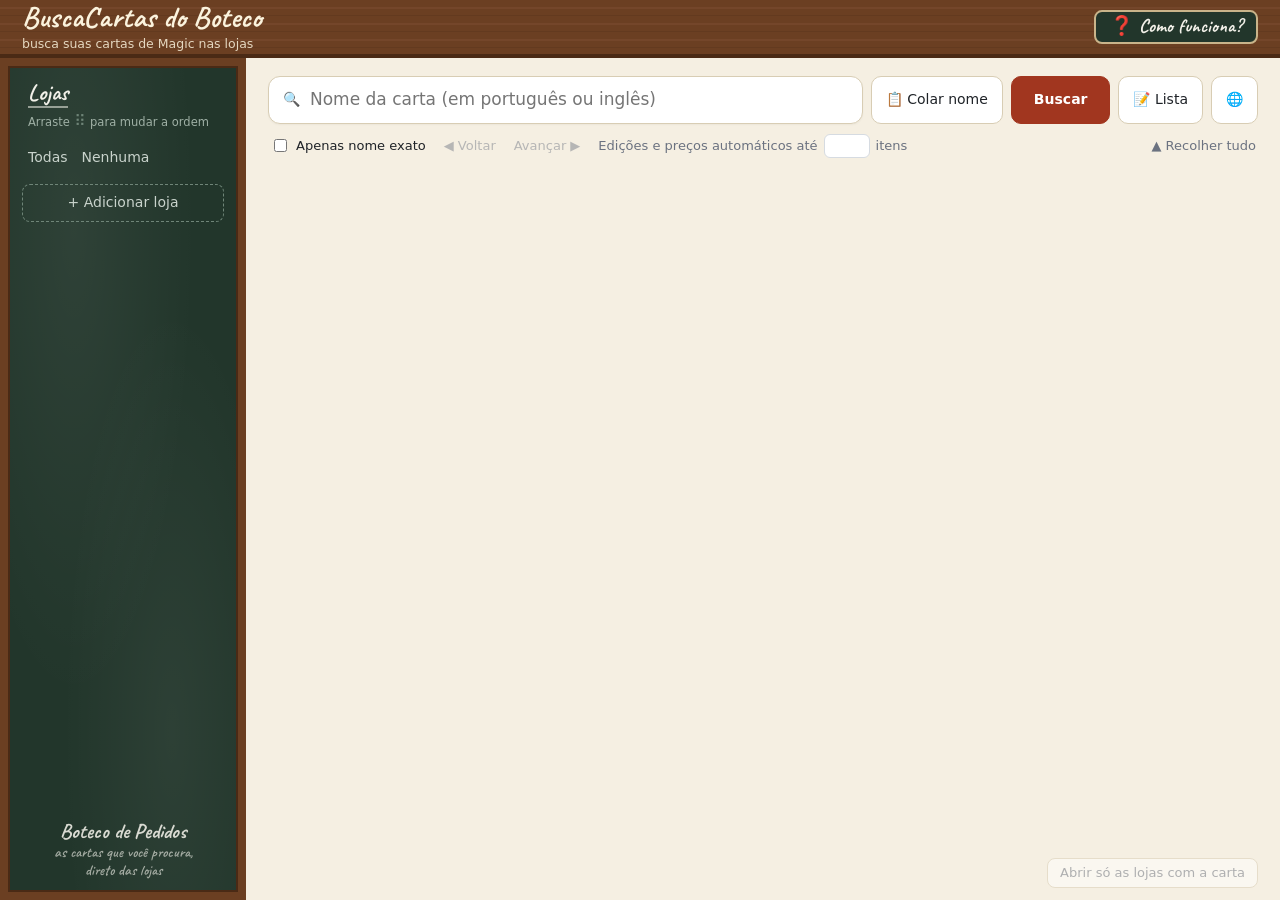
<file: buscador/web/pagina/index.html>
<!doctype html>
<html lang="pt-BR">
<head>
<meta charset="utf-8">
<title>BuscaCartas do Boteco</title>
<link rel="stylesheet" href="estilo.css">
</head>
<body>
<header class="balcao">
  <span class="nome-app">BuscaCartas do Boteco</span>
  <span class="sub-app">busca suas cartas de Magic nas lojas</span>
  <div class="canto">
    <div class="convite" id="convite" role="button" hidden>
      Primeira vez aqui? <b>Clique</b> que eu te mostro!
      <button class="convite-fechar" id="convite-fechar" aria-label="Dispensar o convite" title="Dispensar">×</button>
    </div>
    <button class="ajuda" id="ajuda" aria-label="Como funciona? Ver o tutorial">❓ Como funciona?</button>
  </div>
</header>
<div class="area">
<aside class="lousa">
  <h3>Lojas</h3>
  <p class="dica-ordem">Arraste <span class="alca">⠿</span> para mudar a ordem</p>
  <div id="lojas"></div>
  <div class="todas">
    <button class="link" id="todas">Todas</button>
    <button class="link" id="nenhuma">Nenhuma</button>
  </div>
  <button class="adicionar" id="adicionar">+ Adicionar loja</button>
  <div class="recado">
    <span class="recado-titulo" aria-hidden="true">Boteco de Pedidos</span>
    <span aria-hidden="true">as cartas que você procura,<br>direto das lojas</span>
    <button class="versao" id="versao" title="Ver as novidades de cada versão no GitHub" hidden></button>
  </div>
</aside>

<main>
  <div class="versao-nova" id="versao-nova" role="status" hidden>
    <span class="vn-titulo">Saiu a versão <b id="vn-numero"></b>!</span>
    <span class="vn-texto" id="vn-texto">Baixe a nova e use no lugar desta. Suas lojas e preferências continuam.</span>
    <button class="btn primario pequeno" id="vn-baixar">⬇ Baixar</button>
    <button class="link" id="vn-novidades">O que mudou ↗</button>
    <button class="link" id="vn-adiar">Agora não</button>
  </div>
  <div class="busca">
    <label class="campo">
      <span class="lupa" aria-hidden="true">🔍</span>
      <input id="carta" placeholder="Nome da carta (em português ou inglês)" spellcheck="false" autocomplete="off">
    </label>
    <button class="btn dica dica-longa" id="colar" aria-label="Colar o nome da carta copiada"
      data-dica="Copiou o nome de uma carta em outro lugar?&#10;Volte para esta janela e aperte Enter duas vezes:&#10;  1º Enter: cola o nome no campo&#10;  2º Enter: busca nas lojas&#10;(Clicar aqui ou Ctrl+V também colam.)">📋 Colar nome</button>
    <button class="btn primario" id="buscar">Buscar</button>
    <button class="btn dica" id="lista" aria-label="Buscar uma lista de cartas" data-dica="Buscar uma lista inteira (um deck, por exemplo)">📝 Lista</button>
    <button class="btn dica" id="navegador" aria-label="Abrir esta busca nas lojas marcadas, no navegador" data-dica="Abrir esta busca nas lojas marcadas, no seu navegador">🌐</button>
  </div>

  <div class="opcoes">
    <label class="caixa"><input type="checkbox" id="exato"> Apenas nome exato</label>
    <button class="link" id="voltar" disabled>◀ Voltar</button>
    <button class="link" id="avancar" disabled>Avançar ▶</button>
    <label class="auto" title="Carrega sozinho as edições e preços quando a loja tem poucos itens (0 = desligado)">
      Edições e preços automáticos até
      <input type="number" id="auto" min="0" max="10" step="1"> itens
    </label>
    <button class="link direita" id="recolher">▲ Recolher tudo</button>
  </div>

  <div class="progresso" id="progresso"><div id="barra"></div></div>
  <div class="resultados" id="resultados"></div>

  <footer>
    <div id="resumo"></div>
    <button class="btn pequeno" id="abrir-achadas" disabled>Abrir só as lojas com a carta</button>
  </footer>
</main>
</div>

<div class="fundo-modal" id="modal" hidden>
  <form class="modal" id="form-loja">
    <h2>Adicionar loja</h2>
    <label><span class="rotulo-link">🔗 Link da loja</span>
      <input id="loja-link" type="text" inputmode="url" placeholder="www.minhaloja.com.br" autocomplete="off" spellcheck="false"></label>
    <label>Nome (opcional)<input id="loja-nome" autocomplete="off"></label>
    <p class="erro" id="loja-erro"></p>
    <div class="botoes">
      <button type="button" class="btn" id="cancelar-loja">Cancelar</button>
      <button type="submit" class="btn primario" id="adicionar-loja" disabled>Adicionar</button>
    </div>
  </form>
</div>

<div class="fundo-modal" id="pergunta" hidden>
  <div class="modal" role="dialog" aria-modal="true" aria-labelledby="pergunta-titulo">
    <h2 id="pergunta-titulo"></h2>
    <p class="pergunta-texto" id="pergunta-texto"></p>
    <div class="botoes">
      <button type="button" class="btn" id="pergunta-nao">Cancelar</button>
      <button type="button" class="btn primario" id="pergunta-sim">OK</button>
    </div>
  </div>
</div>

<!-- busca de uma lista inteira (lista.js) -->
<div class="fundo-modal" id="janela-lista" hidden>
  <div class="modal modal-lista" role="dialog" aria-modal="true" aria-labelledby="lista-titulo">
    <h2 id="lista-titulo">Buscar uma lista</h2>
    <p class="lista-explica">Cole a lista (de um deck, do Moxfield, do Arena...). Edição, número e foil são ignorados: vale a quantidade e o nome.</p>
    <div class="lista-colunas">
      <textarea id="lista-texto" spellcheck="false" placeholder="4 Lightning Bolt&#10;4x Counterspell&#10;1 Sol Ring (CMM) 410&#10;2 Anel Solar"></textarea>
      <div class="lista-previa" id="lista-previa"></div>
    </div>
    <label class="caixa lista-basicos"><input type="checkbox" id="lista-basicos" checked> Ignorar terrenos básicos <span id="lista-basicos-n"></span></label>
    <p class="lista-info" id="lista-info"></p>
    <p class="lista-info" id="lista-ignoradas"></p>
    <p class="erro" id="lista-erro"></p>
    <div class="botoes">
      <button type="button" class="btn" id="lista-cancelar">Cancelar</button>
      <button type="button" class="btn primario" id="lista-buscar" disabled>Buscar a lista</button>
    </div>
  </div>
</div>

<img id="arte" alt="" hidden>
<div id="arte-dica" hidden></div>

<!-- tutorial "Como funciona?" (tutorial.js): destaque em volta de um botão e um balão com a explicação -->
<div class="tour" id="tour" hidden>
  <div class="tour-foco" id="tour-foco"></div>
  <div class="tour-balao" id="tour-balao" role="dialog" aria-modal="true" aria-labelledby="tour-titulo">
    <h2 id="tour-titulo"></h2>
    <p id="tour-texto"></p>
    <div class="tour-pe">
      <span class="tour-pontos" id="tour-pontos"></span>
      <button class="link" id="tour-pular">Pular</button>
      <button class="link" id="tour-voltar">◀ Voltar</button>
      <button class="btn primario" id="tour-proximo">Próximo</button>
    </div>
  </div>
</div>

<!-- traço de giz: deixa as bordas do desenho da tela inicial um pouco irregulares -->
<svg width="0" height="0" style="position:absolute" aria-hidden="true"><filter id="giz">
  <feTurbulence type="fractalNoise" baseFrequency="0.9" numOctaves="2" seed="3" result="ruido"/>
  <feDisplacementMap in="SourceGraphic" in2="ruido" scale="2.4"/></filter></svg>

<script src="app.js"></script>
<script src="lista.js"></script>
<script src="tutorial.js"></script>
</body>
</html>
</file>
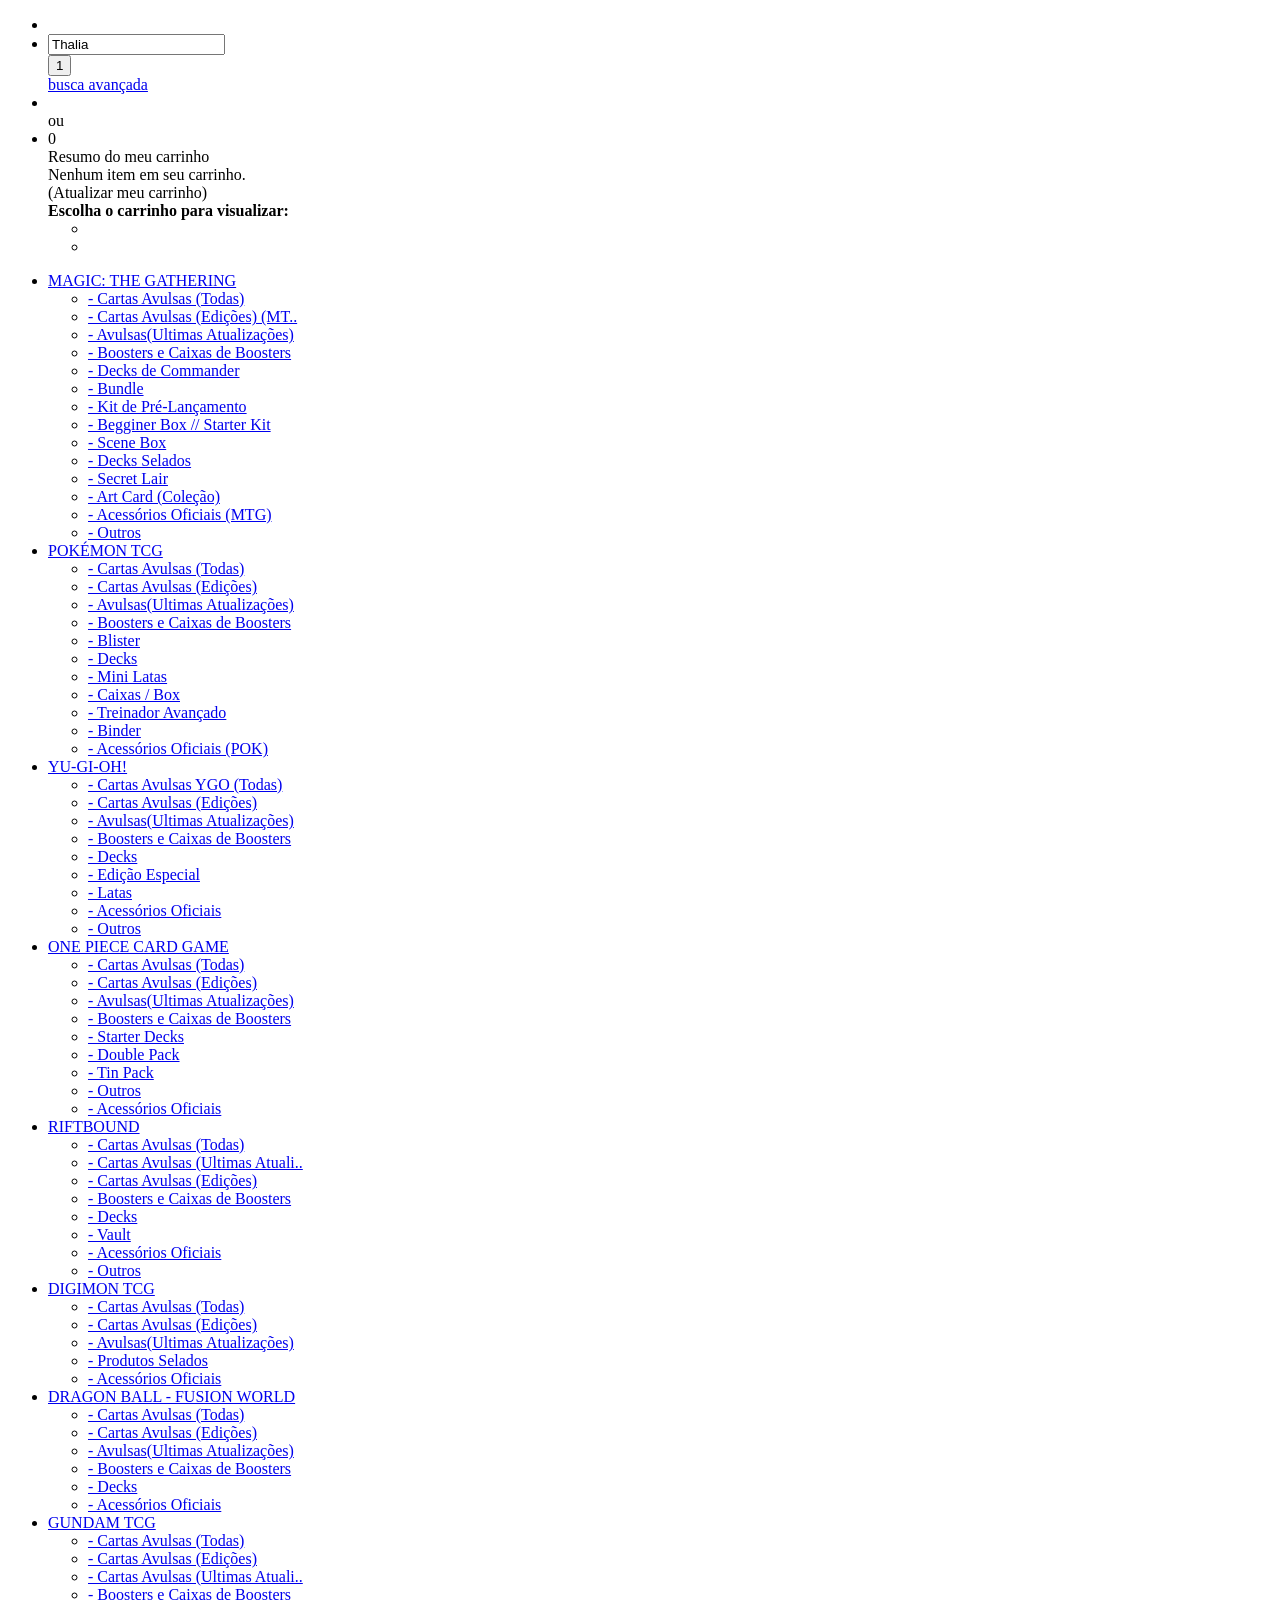
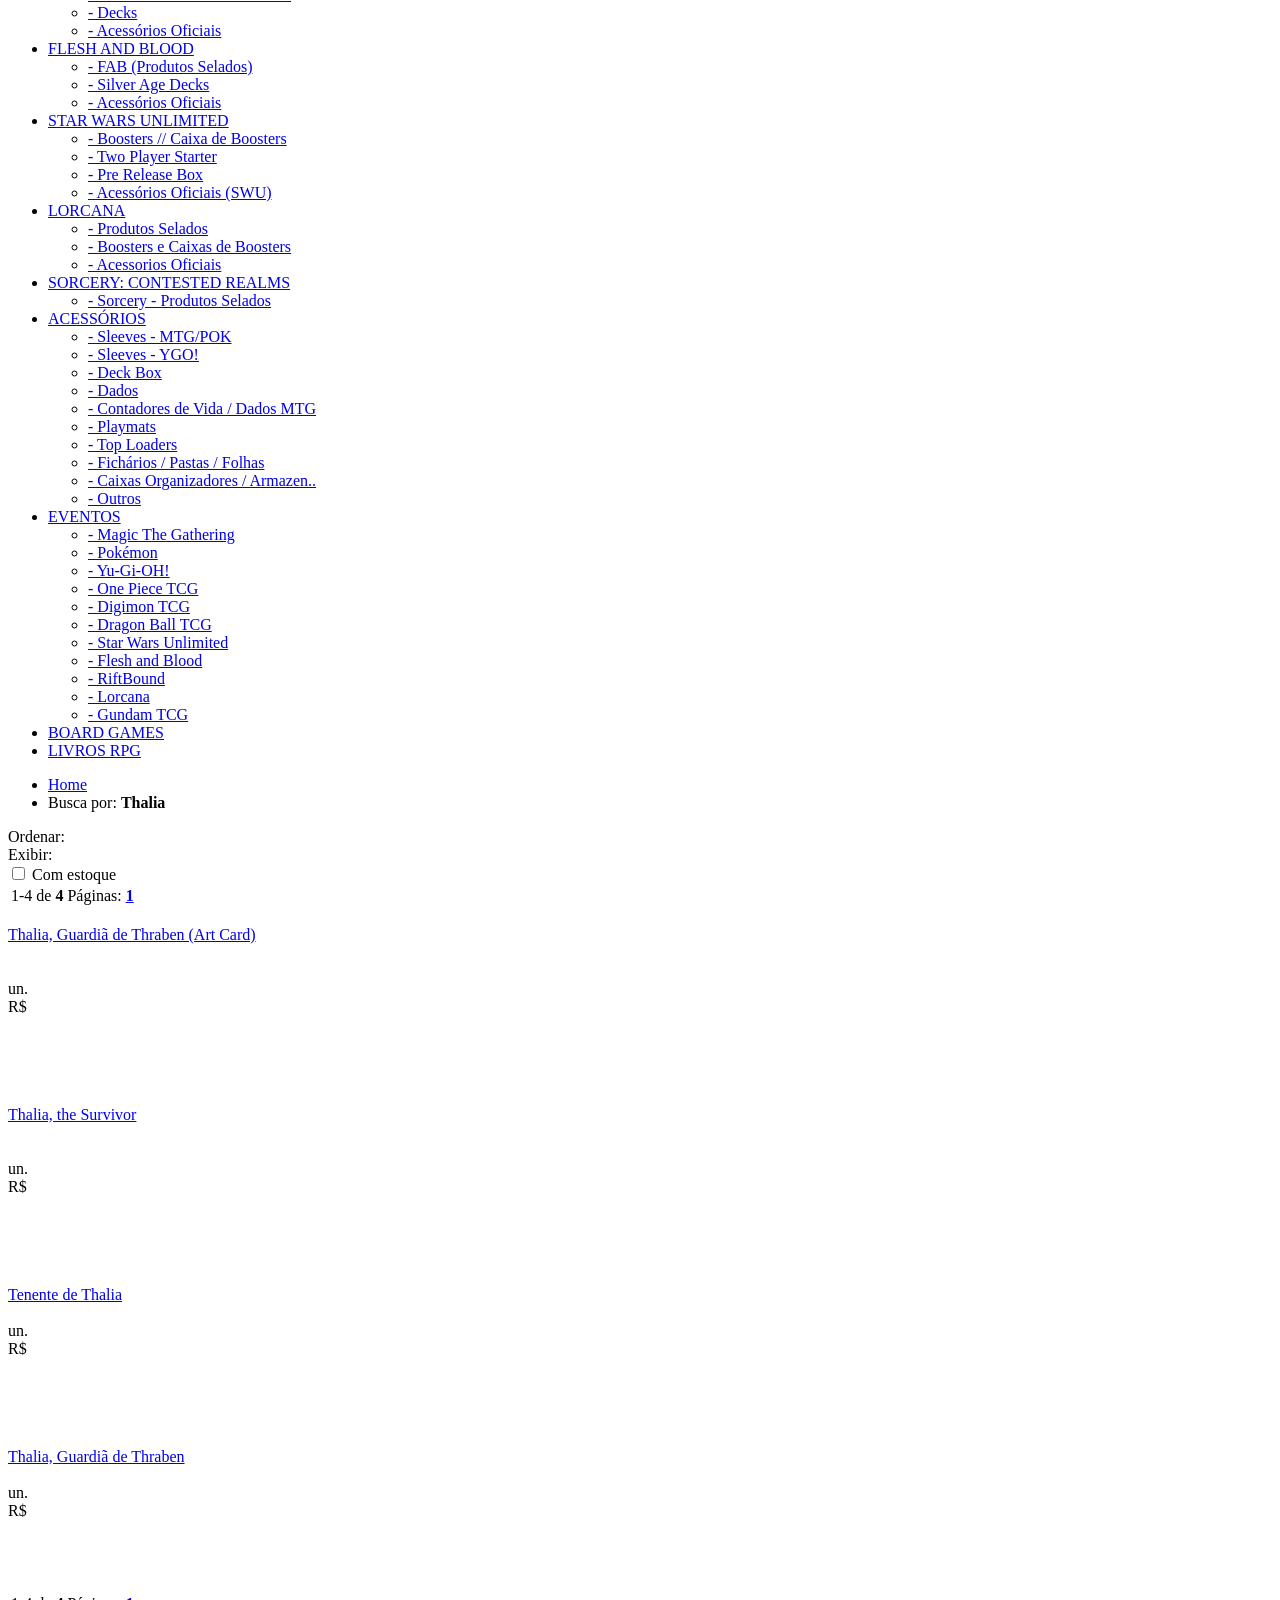
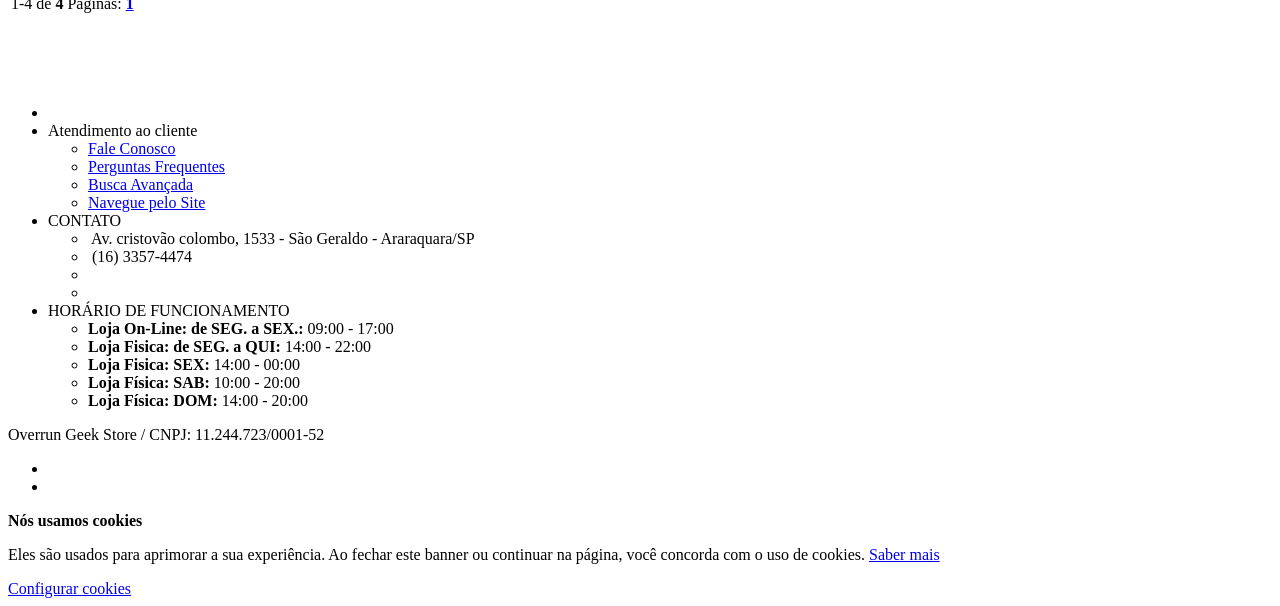
<file: tests/fixtures/busca_lista.html>
<!-- Fixture sanitizada: lista de busca com 4 resultados (Overrun, busca 'Thalia', nov/2026) -->

<!DOCTYPE html PUBLIC "-//W3C//DTD XHTML 1.0 Strict//EN" "https://www.w3.org/TR/xhtml1/DTD/xhtml1-strict.dtd">
<html>
<head>
<title>Busca por: Thalia | Overrun Geek Store</title>
<meta content="https://www.overrun.com.br/?view=ecom/itens&amp;busca=Thalia&amp;txt_estoque=1&amp;txt_order=3&amp;txt_limit=120&amp;page=1" property="og:url"/>
</head>
<body>
<div class="bg_topo">
<div class="util">
<ul class="topo">
<li>
<div class="logo"><a href="/?view=ecom/home"><img/></a></div>
</li>
<li>
<div class="bg_busca">
<form name="ac">
<input name="view" type="hidden" value="ecom/itens"/>
<input class="form-control inp_busca" id="fSearch" name="busca" type="text" value="Thalia"/>
<div class="bg_btn">
<?xml version="1.0" ?>
</div>
<input name="btnEnviar" type="submit" value="1"/>
</form>
<div class="busca_avancada"><a href="/?view=ecom/busca">busca avançada</a></div>
</div>
</li>
<li>
<div class="login" title="Clique para se Logar ou Criar sua Conta.">
<font>
<br/> <span>ou </span></font>
</div>
</li>
<li>
<div class="carrinho dropdown-cart">
<div class="bg_cart cart dropdown-cart" id="absoluteCarrinho">
<span id="carrinho-total-itens">0</span>
<div class="space-cart"></div>
<div class="bg-cart" id="bg-cart">
<div class="header">Resumo do meu carrinho</div>
<div class="body">
<div id="carrinho-itens">
<div class="nomessages">
                                    Nenhum item em seu carrinho.
                                    <br/>(<font>Atualizar meu carrinho</font>)
                                </div>
</div>
<div id="actionCartBt">
<div></div>
<div></div>
</div>
<div id="actionCartBtOptions">
<div class="nomessages"><b>Escolha o carrinho para visualizar:</b></div>
<ul class="actions">
<li id="actionCartBtCompras"></li>
<li></li>
</ul>
</div>
</div>
</div>
</div>
</div>
</li>
</ul>
</div>
</div>
<div class="bg_menu">
<div class="util db-nav-container">
<ul class="menu">
<li>
<a class="dropdownStart" href="#" id="menumain_80736">MAGIC: THE GATHERING <span class="arrow"></span></a>
<ul class="dropdown" id="menudropdown_80736">
<li>
<a href="https://www.overrun.com.br/?view=ecom/itens&amp;tcg=1">- Cartas Avulsas (Todas) </a>
</li>
<li>
<a href="https://www.overrun.com.br/?view=ecom/edicoesTCG&amp;tcg=1">- Cartas Avulsas (Edições) (MT.. </a>
</li>
<li>
<a href="https://www.overrun.com.br/?view=ecom/itens&amp;tcg=1&amp;txt_estoque=1&amp;ultimas=1">- Avulsas(Ultimas Atualizações) </a>
</li>
<li>
<a href="/?view=ecom/itens&amp;cat=11357">- Boosters e Caixas de Boosters </a>
</li>
<li>
<a href="/?view=ecom/itens&amp;cat=11358">- Decks de Commander </a>
</li>
<li>
<a href="/?view=ecom/itens&amp;cat=11361">- Bundle </a>
</li>
<li>
<a href="/?view=ecom/itens&amp;cat=68331">- Kit de Pré-Lançamento </a>
</li>
<li>
<a href="/?view=ecom/itens&amp;cat=279856">- Begginer Box // Starter Kit </a>
</li>
<li>
<a href="/?view=ecom/itens&amp;cat=286309">- Scene Box </a>
</li>
<li>
<a href="/?view=ecom/itens&amp;cat=38280">- Decks Selados </a>
</li>
<li>
<a href="/?view=ecom/itens&amp;cat=191760">- Secret Lair </a>
</li>
<li>
<a href="/?view=ecom/itens&amp;cat=196813">- Art Card (Coleção) </a>
</li>
<li>
<a href="/?view=ecom/itens&amp;cat=210040">- Acessórios Oficiais (MTG) </a>
</li>
<li>
<a href="/?view=ecom/itens&amp;cat=40957">- Outros </a>
</li>
</ul>
</li>
<li>
<a class="dropdownStart" href="#" id="menumain_11692">POKÉMON TCG <span class="arrow"></span></a>
<ul class="dropdown" id="menudropdown_11692">
<li>
<a href="https://www.overrun.com.br/?view=ecom/itens&amp;tcg=2">- Cartas Avulsas (Todas) </a>
</li>
<li>
<a href="https://www.overrun.com.br/?view=ecom/edicoesTCG&amp;tcg=2">- Cartas Avulsas (Edições) </a>
</li>
<li>
<a href="https://www.overrun.com.br/?view=ecom/itens&amp;tcg=2&amp;txt_estoque=1&amp;ultimas=1">- Avulsas(Ultimas Atualizações) </a>
</li>
<li>
<a href="/?view=ecom/itens&amp;cat=11695">- Boosters e Caixas de Boosters </a>
</li>
<li>
<a href="/?view=ecom/itens&amp;cat=11697">- Blister </a>
</li>
<li>
<a href="/?view=ecom/itens&amp;cat=11694">- Decks </a>
</li>
<li>
<a href="/?view=ecom/itens&amp;cat=11693">- Mini Latas </a>
</li>
<li>
<a href="/?view=ecom/itens&amp;cat=80189">- Caixas / Box </a>
</li>
<li>
<a href="/?view=ecom/itens&amp;cat=80190">- Treinador Avançado </a>
</li>
<li>
<a href="/?view=ecom/itens&amp;cat=177254">- Binder </a>
</li>
<li>
<a href="/?view=ecom/itens&amp;cat=256420">- Acessórios Oficiais (POK) </a>
</li>
</ul>
</li>
<li>
<a class="dropdownStart" href="#" id="menumain_11698">YU-GI-OH!  <span class="arrow"></span></a>
<ul class="dropdown" id="menudropdown_11698">
<li>
<a href="https://www.overrun.com.br/?view=ecom/itens&amp;tcg=3">- Cartas Avulsas YGO (Todas) </a>
</li>
<li>
<a href="https://www.overrun.com.br/?view=ecom/edicoesTCG&amp;tcg=3">- Cartas Avulsas (Edições) </a>
</li>
<li>
<a href="https://www.overrun.com.br/?view=ecom/itens&amp;tcg=3&amp;txt_estoque=1&amp;ultimas=1">- Avulsas(Ultimas Atualizações) </a>
</li>
<li>
<a href="/?view=ecom/itens&amp;cat=11702">- Boosters e Caixas de Boosters </a>
</li>
<li>
<a href="/?view=ecom/itens&amp;cat=11700">- Decks </a>
</li>
<li>
<a href="/?view=ecom/itens&amp;cat=36147">- Edição Especial </a>
</li>
<li>
<a href="/?view=ecom/itens&amp;cat=36169">- Latas </a>
</li>
<li>
<a href="/?view=ecom/itens&amp;cat=202406">- Acessórios Oficiais </a>
</li>
<li>
<a href="/?view=ecom/itens&amp;cat=36146">- Outros </a>
</li>
</ul>
</li>
<li>
<a class="dropdownStart" href="#" id="menumain_101813">ONE PIECE CARD GAME <span class="arrow"></span></a>
<ul class="dropdown" id="menudropdown_101813">
<li>
<a href="https://www.overrun.com.br/?view=ecom%2Fitens&amp;page=1&amp;id=25716&amp;comdesconto=&amp;tcg=11&amp;txt_idioma=&amp;txt_qualid=&amp;ultimas=&amp;txt_filtro_multiestoque=&amp;txt_extras%5B%5D=&amp;txt_order=1&amp;txt_raridade=&amp;txt_cor=&amp;txt_limit=30&amp;txt_estoque=1&amp;btFiltrar=Filtrar">- Cartas Avulsas (Todas) </a>
</li>
<li>
<a href="https://www.overrun.com.br/?view=ecom/edicoesTCG&amp;tcg=11">- Cartas Avulsas (Edições) </a>
</li>
<li>
<a href="https://www.overrun.com.br/?view=ecom/itens&amp;tcg=11&amp;txt_estoque=1&amp;ultimas=1">- Avulsas(Ultimas Atualizações) </a>
</li>
<li>
<a href="/?view=ecom/itens&amp;cat=101815">- Boosters e Caixas de Boosters </a>
</li>
<li>
<a href="/?view=ecom/itens&amp;cat=101814">- Starter Decks </a>
</li>
<li>
<a href="/?view=ecom/itens&amp;cat=199366">- Double Pack </a>
</li>
<li>
<a href="/?view=ecom/itens&amp;cat=203061">- Tin Pack </a>
</li>
<li>
<a href="/?view=ecom/itens&amp;cat=275302">- Outros </a>
</li>
<li>
<a href="/?view=ecom/itens&amp;cat=202407">- Acessórios Oficiais </a>
</li>
</ul>
</li>
<li>
<a class="dropdownStart" href="#" id="menumain_199576">RIFTBOUND <span class="arrow"></span></a>
<ul class="dropdown" id="menudropdown_199576">
<li>
<a href="https://www.overrun.com.br/?view=ecom/itens&amp;tcg=19">- Cartas Avulsas (Todas) </a>
</li>
<li>
<a href="https://www.overrun.com.br/?view=ecom/itens&amp;tcg=19&amp;txt_estoque=1&amp;ultimas=1">- Cartas Avulsas (Ultimas Atuali.. </a>
</li>
<li>
<a href="https://www.overrun.com.br/?view=ecom/edicoesTCG&amp;tcg=19">- Cartas Avulsas (Edições) </a>
</li>
<li>
<a href="/?view=ecom/itens&amp;cat=199577">- Boosters e Caixas de Boosters </a>
</li>
<li>
<a href="/?view=ecom/itens&amp;cat=199578">- Decks  </a>
</li>
<li>
<a href="/?view=ecom/itens&amp;cat=276270">- Vault </a>
</li>
<li>
<a href="/?view=ecom/itens&amp;cat=199579">- Acessórios Oficiais </a>
</li>
<li>
<a href="/?view=ecom/itens&amp;cat=199580">- Outros </a>
</li>
</ul>
</li>
<li>
<a class="dropdownStart" href="#" id="menumain_102463">DIGIMON TCG <span class="arrow"></span></a>
<ul class="dropdown" id="menudropdown_102463">
<li>
<a href="https://www.overrun.com.br/?view=ecom%2Fitens&amp;page=1&amp;id=25716&amp;comdesconto=&amp;tcg=10&amp;txt_idioma=&amp;txt_qualid=&amp;ultimas=&amp;txt_filtro_multiestoque=&amp;txt_extras%5B%5D=&amp;txt_order=1&amp;txt_raridade=&amp;txt_cor=&amp;txt_limit=30&amp;txt_estoque=1&amp;btFiltrar=Filtrar">- Cartas Avulsas (Todas) </a>
</li>
<li>
<a href="https://www.overrun.com.br/?view=ecom/edicoesTCG&amp;tcg=10">- Cartas Avulsas (Edições) </a>
</li>
<li>
<a href="https://www.overrun.com.br/?view=ecom/itens&amp;tcg=10&amp;txt_estoque=1&amp;ultimas=1">- Avulsas(Ultimas Atualizações) </a>
</li>
<li>
<a href="/?view=ecom/itens&amp;cat=102464">- Produtos Selados </a>
</li>
<li>
<a href="/?view=ecom/itens&amp;cat=202405">- Acessórios Oficiais </a>
</li>
</ul>
</li>
<li>
<a class="dropdownStart" href="#" id="menumain_113694">DRAGON BALL - FUSION WORLD <span class="arrow"></span></a>
<ul class="dropdown" id="menudropdown_113694">
<li>
<a href="https://www.overrun.com.br/?view=ecom/itens&amp;tcg=13">- Cartas Avulsas (Todas) </a>
</li>
<li>
<a href="https://www.overrun.com.br/?view=ecom/edicoesTCG&amp;tcg=13">- Cartas Avulsas (Edições) </a>
</li>
<li>
<a href="https://www.overrun.com.br/?view=ecom/itens&amp;tcg=13&amp;txt_estoque=13&amp;ultimas=13">- Avulsas(Ultimas Atualizações) </a>
</li>
<li>
<a href="/?view=ecom/itens&amp;cat=165923">- Boosters e Caixas de Boosters </a>
</li>
<li>
<a href="/?view=ecom/itens&amp;cat=280703">- Decks </a>
</li>
<li>
<a href="/?view=ecom/itens&amp;cat=202408">- Acessórios Oficiais </a>
</li>
</ul>
</li>
<li>
<a class="dropdownStart" href="#" id="menumain_165991">GUNDAM TCG <span class="arrow"></span></a>
<ul class="dropdown" id="menudropdown_165991">
<li>
<a href="https://www.overrun.com.br/?view=ecom/itens&amp;tcg=17">- Cartas Avulsas (Todas) </a>
</li>
<li>
<a href="https://www.overrun.com.br/?view=ecom/edicoesTCG&amp;tcg=17">- Cartas Avulsas (Edições) </a>
</li>
<li>
<a href="https://www.overrun.com.br/?view=ecom/itens&amp;tcg=17&amp;txt_estoque=1&amp;ultimas=1">- Cartas Avulsas (Ultimas Atuali.. </a>
</li>
<li>
<a href="/?view=ecom/itens&amp;cat=165992">- Boosters e Caixas de Boosters </a>
</li>
<li>
<a href="/?view=ecom/itens&amp;cat=275045">- Decks  </a>
</li>
<li>
<a href="/?view=ecom/itens&amp;cat=275046">- Acessórios Oficiais </a>
</li>
</ul>
</li>
<li>
<a class="dropdownStart" href="#" id="menumain_95823">FLESH AND BLOOD <span class="arrow"></span></a>
<ul class="dropdown" id="menudropdown_95823">
<li>
<a href="/?view=ecom/itens&amp;cat=192101">- FAB (Produtos Selados) </a>
</li>
<li>
<a href="/?view=ecom/itens&amp;cat=293461">- Silver Age Decks </a>
</li>
<li>
<a href="/?view=ecom/itens&amp;cat=202409">- Acessórios Oficiais </a>
</li>
</ul>
</li>
<li>
<a class="dropdownStart" href="#" id="menumain_112624">STAR WARS UNLIMITED <span class="arrow"></span></a>
<ul class="dropdown" id="menudropdown_112624">
<li>
<a href="/?view=ecom/itens&amp;cat=132720">- Boosters // Caixa de Boosters </a>
</li>
<li>
<a href="/?view=ecom/itens&amp;cat=132721">- Two Player Starter  </a>
</li>
<li>
<a href="/?view=ecom/itens&amp;cat=132723">- Pre Release Box </a>
</li>
<li>
<a href="/?view=ecom/itens&amp;cat=210041">- Acessórios Oficiais (SWU) </a>
</li>
</ul>
</li>
<li>
<a class="dropdownStart" href="#" id="menumain_143784">LORCANA <span class="arrow"></span></a>
<ul class="dropdown" id="menudropdown_143784">
<li>
<a href="/?view=ecom/itens&amp;cat=143785">- Produtos Selados </a>
</li>
<li>
<a href="/?view=ecom/itens&amp;cat=293826">- Boosters e Caixas de Boosters </a>
</li>
<li>
<a href="/?view=ecom/itens&amp;cat=202410">- Acessorios Oficiais </a>
</li>
</ul>
</li>
<li>
<a class="dropdownStart" href="#" id="menumain_203422">SORCERY: CONTESTED REALMS <span class="arrow"></span></a>
<ul class="dropdown" id="menudropdown_203422">
<li>
<a href="/?view=ecom/itens&amp;cat=203423">- Sorcery - Produtos Selados </a>
</li>
</ul>
</li>
<li>
<a class="dropdownStart" href="#" id="menumain_11347">ACESSÓRIOS <span class="arrow"></span></a>
<ul class="dropdown" id="menudropdown_11347">
<li>
<a href="/?view=ecom/itens&amp;cat=11350">- Sleeves - MTG/POK </a>
</li>
<li>
<a href="/?view=ecom/itens&amp;cat=56261">- Sleeves - YGO! </a>
</li>
<li>
<a href="/?view=ecom/itens&amp;cat=11348">- Deck Box </a>
</li>
<li>
<a href="/?view=ecom/itens&amp;cat=11349">- Dados </a>
</li>
<li>
<a href="/?view=ecom/itens&amp;cat=79947">- Contadores de Vida / Dados MTG </a>
</li>
<li>
<a href="/?view=ecom/itens&amp;cat=68333">- Playmats </a>
</li>
<li>
<a href="/?view=ecom/itens&amp;cat=161895">- Top Loaders </a>
</li>
<li>
<a href="/?view=ecom/itens&amp;cat=11351">- Fichários / Pastas / Folhas </a>
</li>
<li>
<a href="/?view=ecom/itens&amp;cat=86912">- Caixas Organizadores / Armazen.. </a>
</li>
<li>
<a href="/?view=ecom/itens&amp;cat=133854">- Outros </a>
</li>
</ul>
</li>
<li>
<a class="dropdownStart" href="#" id="menumain_74885">EVENTOS <span class="arrow"></span></a>
<ul class="dropdown" id="menudropdown_74885">
<li>
<a href="/?view=ecom/itens&amp;cat=84687">- Magic The Gathering </a>
</li>
<li>
<a href="/?view=ecom/itens&amp;cat=162743">- Pokémon </a>
</li>
<li>
<a href="/?view=ecom/itens&amp;cat=84688">- Yu-Gi-OH! </a>
</li>
<li>
<a href="/?view=ecom/itens&amp;cat=165782">- One Piece TCG </a>
</li>
<li>
<a href="/?view=ecom/itens&amp;cat=165783">- Digimon TCG </a>
</li>
<li>
<a href="/?view=ecom/itens&amp;cat=165784">- Dragon Ball TCG </a>
</li>
<li>
<a href="/?view=ecom/itens&amp;cat=165785">- Star Wars Unlimited </a>
</li>
<li>
<a href="/?view=ecom/itens&amp;cat=165786">- Flesh and Blood </a>
</li>
<li>
<a href="/?view=ecom/itens&amp;cat=203435">- RiftBound </a>
</li>
<li>
<a href="/?view=ecom/itens&amp;cat=165787">- Lorcana </a>
</li>
<li>
<a href="/?view=ecom/itens&amp;cat=292275">- Gundam TCG </a>
</li>
</ul>
</li>
<li>
<a href="//overrungeek.com.br">BOARD GAMES</a>
</li>
<li>
<a href="https://overrungeek.com.br">LIVROS RPG</a>
</li>
</ul>
<div class="toggle">
<span class="span" id="one"></span>
<span class="span" id="two"></span>
<span class="span" id="three"></span>
</div>
</div>
</div>
<section class="bg-clean">
<div class="container">
<div class="breadcrumbs"><ul><li><a href="./?view=ecom/home">Home</a></li><li>Busca por: <b>Thalia</b></li></ul></div><div class="clearfix"></div>
<div class="nav-category-filters bg-dark-gray">
<form>
<input name="view" type="hidden" value="ecom/itens"/>
<input name="txt_filtro_multiestoque" type="hidden" value=""/>
<div class="form-group"><label class="control-label">Ordenar:</label>
</div><div class="form-group"><label class="control-label">Exibir:</label>
</div>
<div class="form-group">
<label class="control-check"><input name="txt_estoque" type="checkbox" value="1"/> Com estoque</label>
</div>
</form>
</div>
<div class="cards">
<table class="ecomresp-tab">
<tr>
<td class="textoMaior"> 1-4 de <b>4</b></td>
<td class="textoMaior">Páginas:</td>
<td class="textoMaior"><a class="ecomresp-paginacao" href="#"><b>1</b></a></td></tr></table><div class="divisoriaHeader"></div><div class="card-item"><div class="card-img"><a href="https://www.overrun.com.br/?view=ecom/item&amp;refid=mOK_EDdFVxtJGevglM9jQsE"><img class="lazy load-capty-0" id="img_0"/></a></div><div class="card-desc"><div class="title"><a href="https://www.overrun.com.br/?view=ecom/item&amp;refid=mOK_EDdFVxtJGevglM9jQsE">Thalia, Guardiã de Thraben (Art Card)</a></div><div class="qty"> <div class="vidgmi"><div class="hNvGo qEtXm zQvNh"> </div><div class="jUhOg qEtXm zQvNh"> </div></div> <div class="vidlbl" title="Unidades">un.</div> </div><div class="price"> <div class="vidlbl">R$</div> <div class="vidgmi"><div class="zQvNh qEtXm xXjMk"> </div><div> </div><div class="wPaLs qEtXm zQvNh"> </div><div class="qEtXm zQvNh xXjMk"> </div></div> </div></div></div><div class="card-item"><div class="card-img"><a href="https://www.overrun.com.br/?view=ecom/item&amp;refid=mOK_EDdFVxtJGeXhlctrQsE"><img class="lazy load-capty-1" id="img_1"/></a></div><div class="card-desc"><div class="title"><a href="https://www.overrun.com.br/?view=ecom/item&amp;refid=mOK_EDdFVxtJGeXhlctrQsE">Thalia, the Survivor</a></div><div class="qty"> <div class="vidgmi"><div class="hNvGo zQvNh qEtXm"> </div><div class="qEtXm zQvNh jUhOg"> </div></div> <div class="vidlbl" title="Unidades">un.</div> </div><div class="price"> <div class="vidlbl">R$</div> <div class="vidgmi"><div class="zQvNh jUhOg qEtXm"> </div><div> </div><div class="qEtXm wPaLs zQvNh"> </div><div class="zQvNh qEtXm xXjMk"> </div></div> </div></div></div><div class="card-item"><div class="card-img"><a href="https://www.overrun.com.br/?view=ecom/item&amp;refid=mOK_EDdFVxtJGe7nk89nQsE"><img class="lazy load-capty-2" id="img_2"/></a></div><div class="card-desc"><div class="title"><a href="https://www.overrun.com.br/?view=ecom/item&amp;refid=mOK_EDdFVxtJGe7nk89nQsE">Tenente de Thalia</a></div><div class="qty"> <div class="vidgmi"><div class="dCpYs qEtXm zQvNh"> </div></div> <div class="vidlbl" title="Unidades">un.</div> </div><div class="price"> <div class="vidlbl">R$</div> <div class="vidgmi"><div class="qEtXm hNvGo zQvNh"> </div><div> </div><div class="zQvNh qEtXm wPaLs"> </div><div class="xXjMk qEtXm zQvNh"> </div></div> </div></div></div><div class="card-item"><div class="card-img"><a href="https://www.overrun.com.br/?view=ecom/item&amp;refid=mOK_EDdFVxtJGe_ml81gQsE"><img class="lazy load-capty-3" id="img_3"/></a></div><div class="card-desc"><div class="title"><a href="https://www.overrun.com.br/?view=ecom/item&amp;refid=mOK_EDdFVxtJGe_ml81gQsE">Thalia, Guardiã de Thraben</a></div><div class="qty"> <div class="vidgmi"><div class="zQvNh qEtXm hNvGo"> </div></div> <div class="vidlbl" title="Unidades">un.</div> </div><div class="price"> <div class="vidlbl">R$</div> <div class="vidgmi"><div class="dCpYs zQvNh qEtXm"> </div><div> </div><div class="zQvNh wPaLs qEtXm"> </div><div class="zQvNh qEtXm xXjMk"> </div></div> </div></div></div><div class="divisoriaHeader"></div>
<table class="ecomresp-tab">
<tr>
<td class="textoMaior"> 1-4 de <b>4</b></td>
<td class="textoMaior">Páginas:</td>
<td class="textoMaior"><a class="ecomresp-paginacao" href="#"><b>1</b></a></td></tr></table></div><div class="stickytooltip" id="mystickytooltip"><div><div class="atip" id="sticky0"><img/></div><div class="atip" id="sticky1"><img/></div><div class="atip" id="sticky2"><img/></div><div class="atip" id="sticky3"><img/></div></div><div class="stickystatus"></div></div>
</div>
</section>
<div class="forca_conteudo_final">
<div class="bg_rodape">
<div class="util">
<ul class="rodape link_dark">
<li>
<div class="logo_rodape">
<a href="/?view=ecom/home"><img/></a>
</div>
</li>
<li>
<div class="titulo">Atendimento ao cliente</div>
<ul class="links_rodape">
<li><a href="/?view=ecom/contato">Fale Conosco</a></li>
<li><a href="/?view=ecom/faq">Perguntas Frequentes</a></li>
<li><a href="/?view=ecom/busca">Busca Avançada</a></li>
<li><a href="/?view=ecom/categorias">Navegue pelo Site</a></li>
</ul>
</li>
<li>
<div class="titulo">CONTATO</div>
<ul class="endereco_rodape">
<li><img class="icon_pin"/> Av. cristovão colombo, 1533 - São Geraldo - Araraquara/SP</li>
<li><img class="icon_tel"/> (16) 3357-4474</li>
<li></li>
<li><img class="icon_mail"/> </li>
</ul>
</li>
<li>
<div class="titulo">HORÁRIO DE FUNCIONAMENTO</div>
<ul class="links_rodape">
<li>
<b>Loja On-Line: de SEG. a SEX.:</b> 09:00 - 17:00
                    </li>
<li>
<b>Loja Fisica: de SEG. a QUI:</b> 14:00 - 22:00
                    </li>
<li>
<b>Loja Fisica: SEX:</b> 14:00 - 00:00
                    </li>
<li>
<b>Loja Física: SAB:</b> 10:00 - 20:00
                    </li>
<li>
<b>Loja Física: DOM:</b> 14:00 - 20:00
                    </li>
</ul>
</li>
</ul>
</div>
</div>
<div class="bg_redes_sociais">
<div class="util rodape_redes_sociais">
<div class="info_juridica link_dark">Overrun Geek Store / CNPJ: 11.244.723/0001-52</div>
<ul class="redes_sociais link_dark"><li><a href="//www.facebook.com/OverrunGeekStore/"><img/></a></li><li><a href="//www.instagram.com/overrungeek/"><img/></a></li></ul>
</div>
</div>
</div>
</body>
</html>
<div id="lgpd-cookie">
<div class="lgpd-main">
<div class="lgpd-content">
<p class="lgpd-title">
<strong>Nós usamos cookies</strong>
</p>
<p class="lgpd-description">
                            Eles são usados para aprimorar a sua experiência. Ao fechar este banner ou continuar na página, você concorda com o uso de cookies. <a href="/?view=ecom/politica_cookies">Saber mais</a>
</p>
</div><div class="lgpd-button">
<div class="lgpd-config"><a href="/?view=ecom/politica_cookies">Configurar cookies</a></div>
</div>
</div>
</div>
</file>
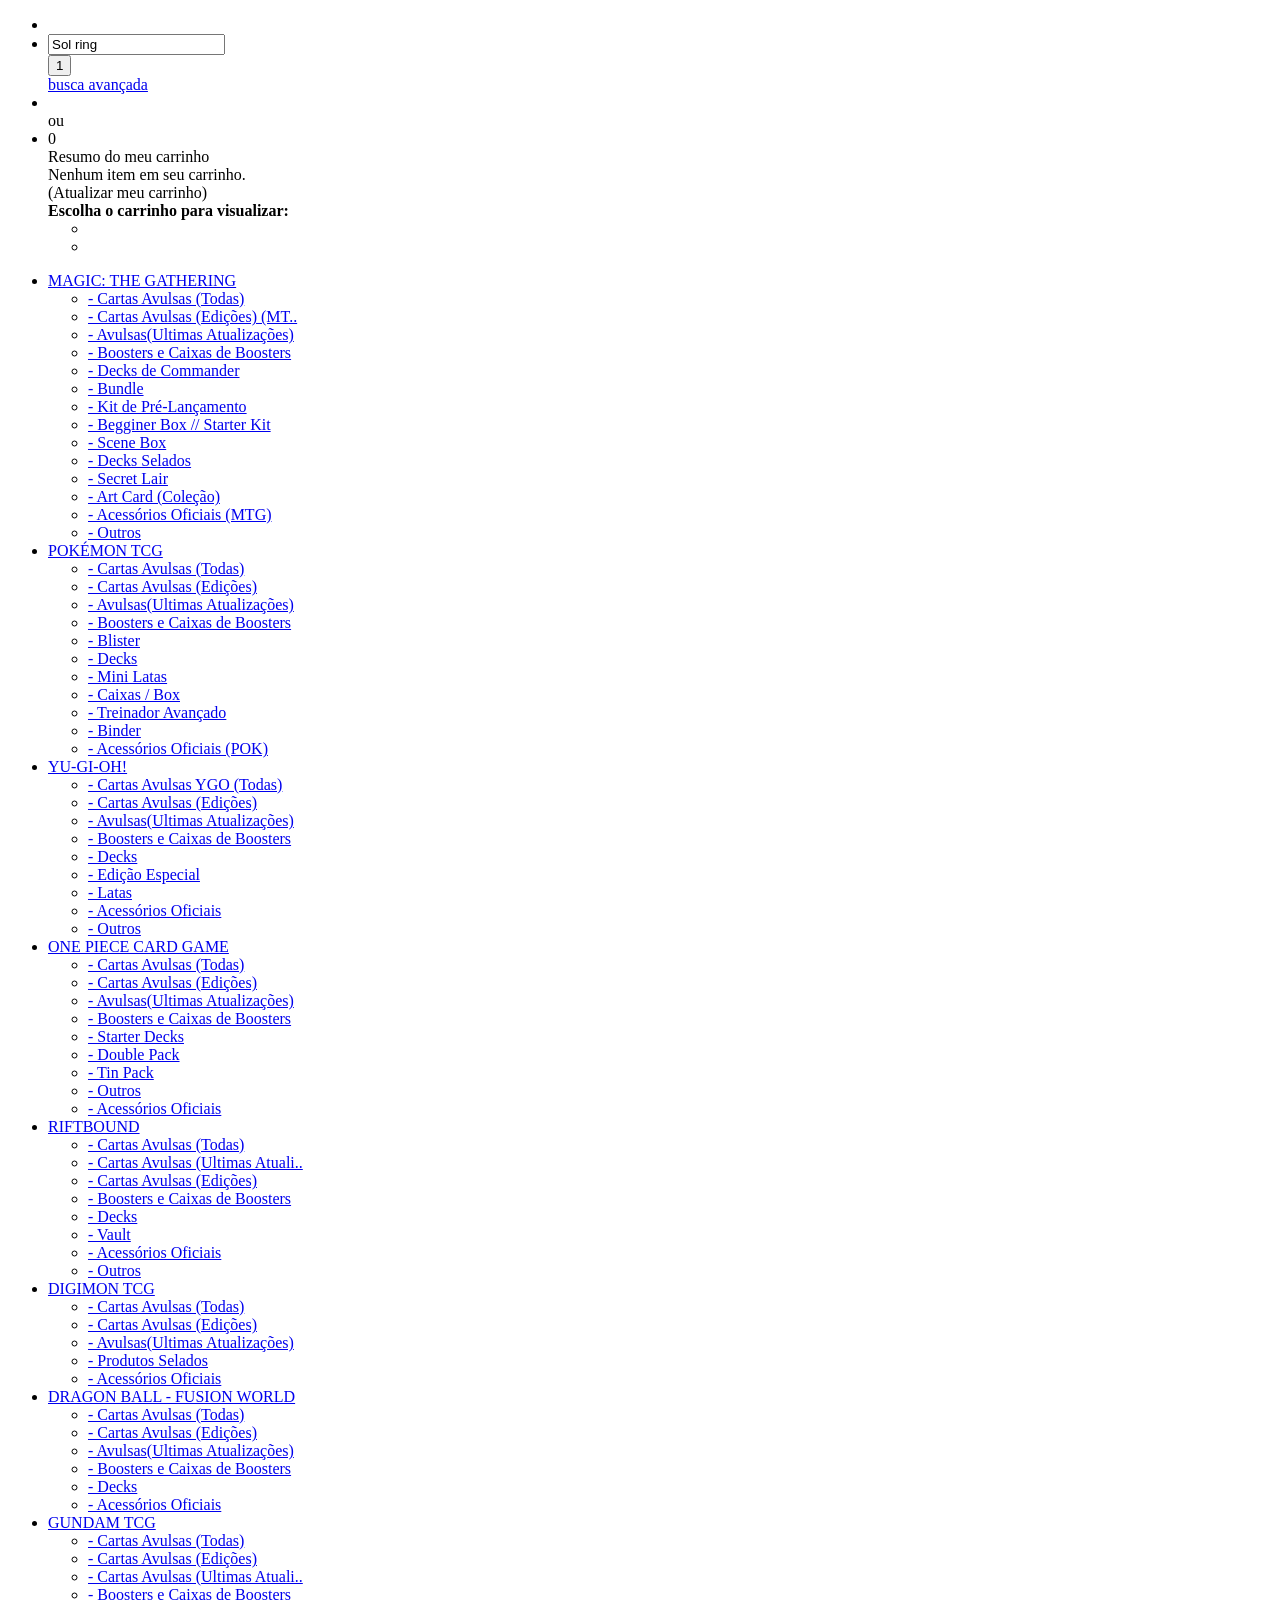
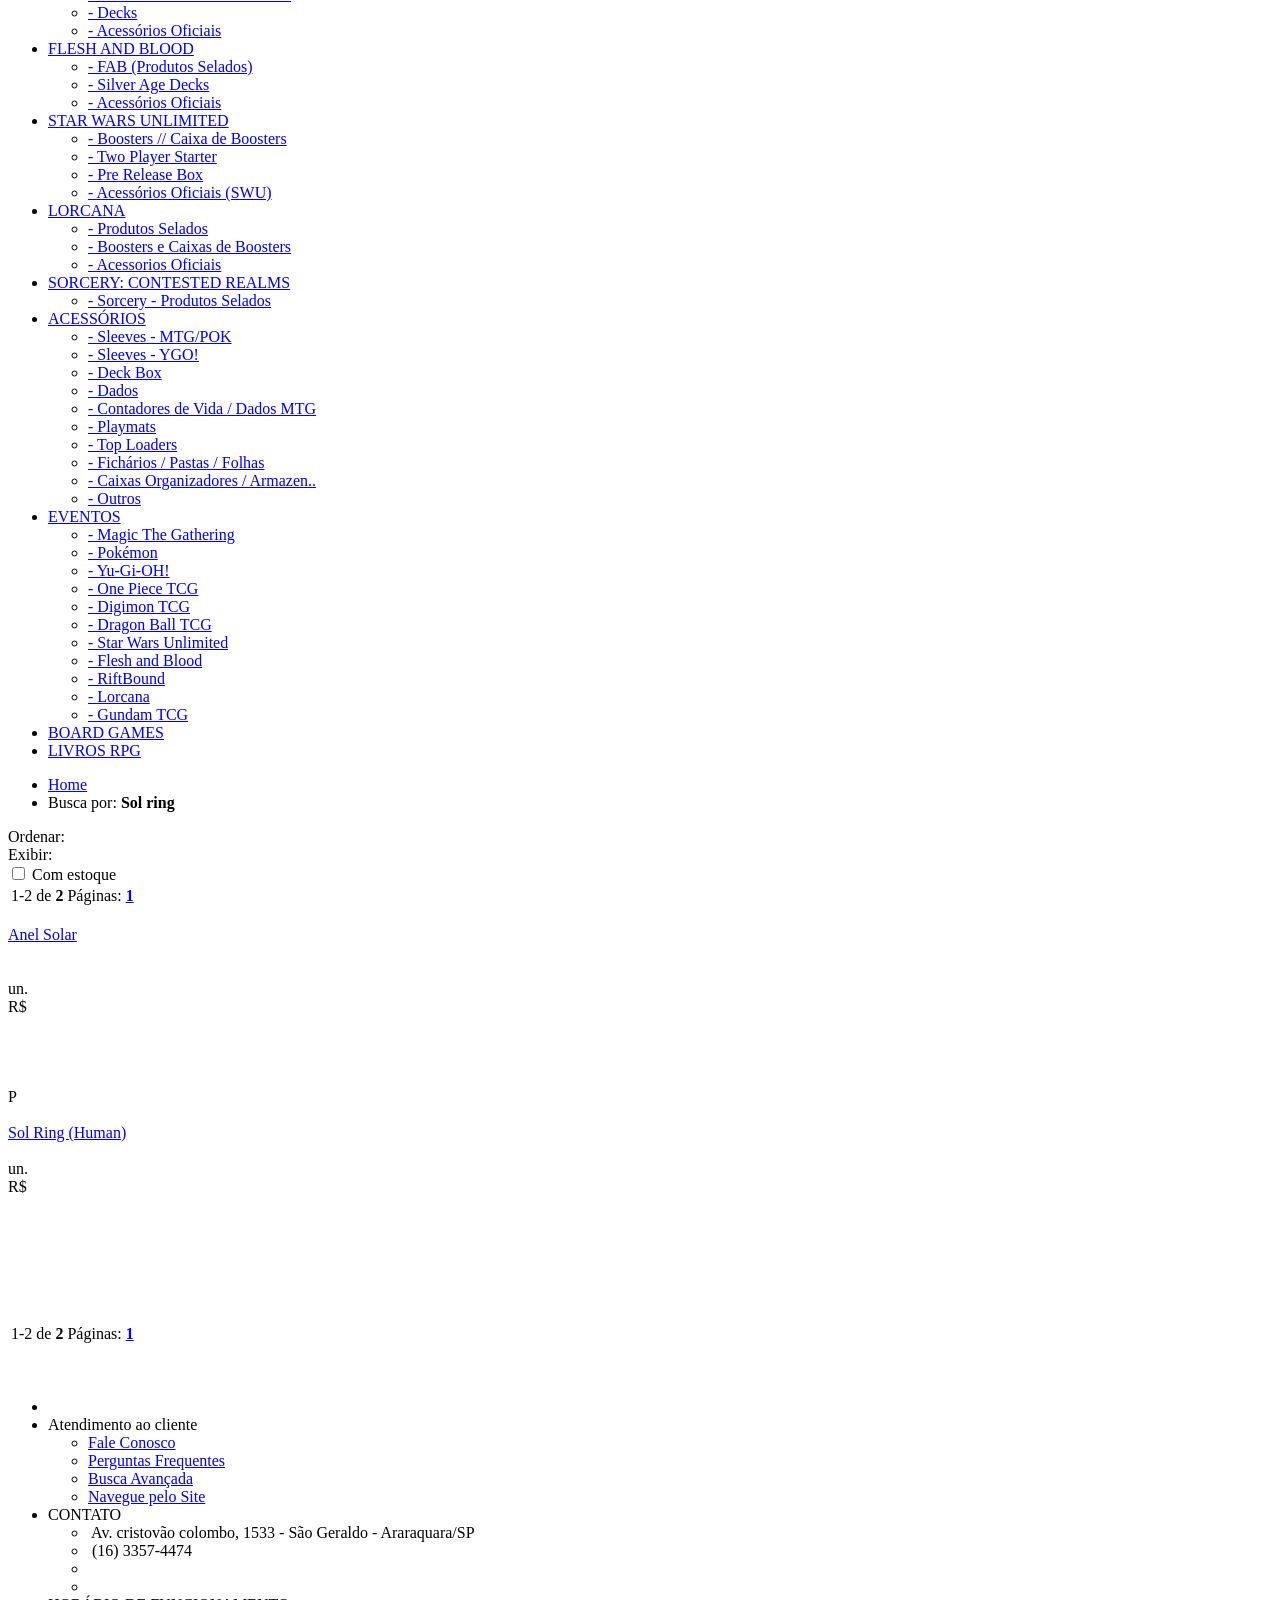
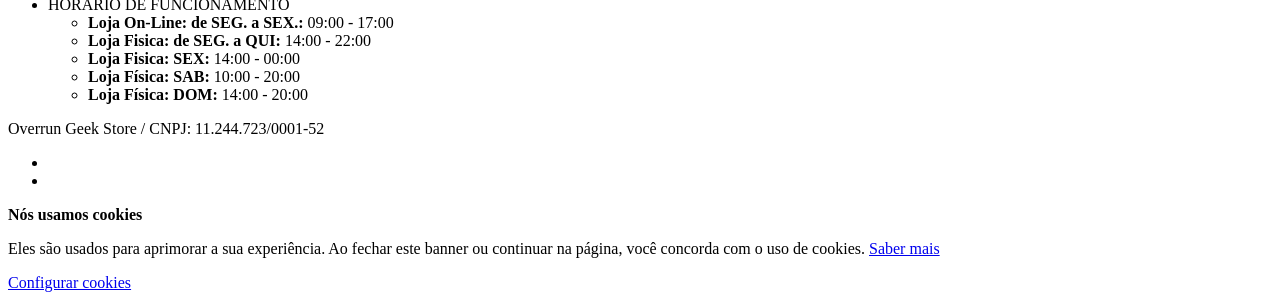
<file: tests/fixtures/busca_lista_pre_venda.html>
<!-- Fixture sanitizada: Overrun, busca de Sol Ring: lista com o Anel Solar marcado com o P de pré-venda -->

<!DOCTYPE html PUBLIC "-//W3C//DTD XHTML 1.0 Strict//EN" "https://www.w3.org/TR/xhtml1/DTD/xhtml1-strict.dtd">
<html>
<head>
<title>Busca por: Sol ring | Overrun Geek Store</title>
<meta content="https://www.overrun.com.br/?view=ecom/itens&amp;busca=Sol+ring&amp;txt_estoque=1&amp;txt_order=3&amp;txt_limit=120&amp;page=1" property="og:url"/>
</head>
<body>
<div class="bg_topo">
<div class="util">
<ul class="topo">
<li>
<div class="logo"><a href="/?view=ecom/home"><img/></a></div>
</li>
<li>
<div class="bg_busca">
<form name="ac">
<input name="view" type="hidden" value="ecom/itens"/>
<input class="form-control inp_busca" id="fSearch" name="busca" type="text" value="Sol ring"/>
<div class="bg_btn">
<?xml version="1.0" ?>
</div>
<input name="btnEnviar" type="submit" value="1"/>
</form>
<div class="busca_avancada"><a href="/?view=ecom/busca">busca avançada</a></div>
</div>
</li>
<li>
<div class="login" title="Clique para se Logar ou Criar sua Conta.">
<font>
<br/> <span>ou </span></font>
</div>
</li>
<li>
<div class="carrinho dropdown-cart">
<div class="bg_cart cart dropdown-cart" id="absoluteCarrinho">
<span id="carrinho-total-itens">0</span>
<div class="space-cart"></div>
<div class="bg-cart" id="bg-cart">
<div class="header">Resumo do meu carrinho</div>
<div class="body">
<div id="carrinho-itens">
<div class="nomessages">
                                    Nenhum item em seu carrinho.
                                    <br/>(<font>Atualizar meu carrinho</font>)
                                </div>
</div>
<div id="actionCartBt">
<div></div>
<div></div>
</div>
<div id="actionCartBtOptions">
<div class="nomessages"><b>Escolha o carrinho para visualizar:</b></div>
<ul class="actions">
<li id="actionCartBtCompras"></li>
<li></li>
</ul>
</div>
</div>
</div>
</div>
</div>
</li>
</ul>
</div>
</div>
<div class="bg_menu">
<div class="util db-nav-container">
<ul class="menu">
<li>
<a class="dropdownStart" href="#" id="menumain_80736">MAGIC: THE GATHERING <span class="arrow"></span></a>
<ul class="dropdown" id="menudropdown_80736">
<li>
<a href="https://www.overrun.com.br/?view=ecom/itens&amp;tcg=1">- Cartas Avulsas (Todas) </a>
</li>
<li>
<a href="https://www.overrun.com.br/?view=ecom/edicoesTCG&amp;tcg=1">- Cartas Avulsas (Edições) (MT.. </a>
</li>
<li>
<a href="https://www.overrun.com.br/?view=ecom/itens&amp;tcg=1&amp;txt_estoque=1&amp;ultimas=1">- Avulsas(Ultimas Atualizações) </a>
</li>
<li>
<a href="/?view=ecom/itens&amp;cat=11357">- Boosters e Caixas de Boosters </a>
</li>
<li>
<a href="/?view=ecom/itens&amp;cat=11358">- Decks de Commander </a>
</li>
<li>
<a href="/?view=ecom/itens&amp;cat=11361">- Bundle </a>
</li>
<li>
<a href="/?view=ecom/itens&amp;cat=68331">- Kit de Pré-Lançamento </a>
</li>
<li>
<a href="/?view=ecom/itens&amp;cat=279856">- Begginer Box // Starter Kit </a>
</li>
<li>
<a href="/?view=ecom/itens&amp;cat=286309">- Scene Box </a>
</li>
<li>
<a href="/?view=ecom/itens&amp;cat=38280">- Decks Selados </a>
</li>
<li>
<a href="/?view=ecom/itens&amp;cat=191760">- Secret Lair </a>
</li>
<li>
<a href="/?view=ecom/itens&amp;cat=196813">- Art Card (Coleção) </a>
</li>
<li>
<a href="/?view=ecom/itens&amp;cat=210040">- Acessórios Oficiais (MTG) </a>
</li>
<li>
<a href="/?view=ecom/itens&amp;cat=40957">- Outros </a>
</li>
</ul>
</li>
<li>
<a class="dropdownStart" href="#" id="menumain_11692">POKÉMON TCG <span class="arrow"></span></a>
<ul class="dropdown" id="menudropdown_11692">
<li>
<a href="https://www.overrun.com.br/?view=ecom/itens&amp;tcg=2">- Cartas Avulsas (Todas) </a>
</li>
<li>
<a href="https://www.overrun.com.br/?view=ecom/edicoesTCG&amp;tcg=2">- Cartas Avulsas (Edições) </a>
</li>
<li>
<a href="https://www.overrun.com.br/?view=ecom/itens&amp;tcg=2&amp;txt_estoque=1&amp;ultimas=1">- Avulsas(Ultimas Atualizações) </a>
</li>
<li>
<a href="/?view=ecom/itens&amp;cat=11695">- Boosters e Caixas de Boosters </a>
</li>
<li>
<a href="/?view=ecom/itens&amp;cat=11697">- Blister </a>
</li>
<li>
<a href="/?view=ecom/itens&amp;cat=11694">- Decks </a>
</li>
<li>
<a href="/?view=ecom/itens&amp;cat=11693">- Mini Latas </a>
</li>
<li>
<a href="/?view=ecom/itens&amp;cat=80189">- Caixas / Box </a>
</li>
<li>
<a href="/?view=ecom/itens&amp;cat=80190">- Treinador Avançado </a>
</li>
<li>
<a href="/?view=ecom/itens&amp;cat=177254">- Binder </a>
</li>
<li>
<a href="/?view=ecom/itens&amp;cat=256420">- Acessórios Oficiais (POK) </a>
</li>
</ul>
</li>
<li>
<a class="dropdownStart" href="#" id="menumain_11698">YU-GI-OH!  <span class="arrow"></span></a>
<ul class="dropdown" id="menudropdown_11698">
<li>
<a href="https://www.overrun.com.br/?view=ecom/itens&amp;tcg=3">- Cartas Avulsas YGO (Todas) </a>
</li>
<li>
<a href="https://www.overrun.com.br/?view=ecom/edicoesTCG&amp;tcg=3">- Cartas Avulsas (Edições) </a>
</li>
<li>
<a href="https://www.overrun.com.br/?view=ecom/itens&amp;tcg=3&amp;txt_estoque=1&amp;ultimas=1">- Avulsas(Ultimas Atualizações) </a>
</li>
<li>
<a href="/?view=ecom/itens&amp;cat=11702">- Boosters e Caixas de Boosters </a>
</li>
<li>
<a href="/?view=ecom/itens&amp;cat=11700">- Decks </a>
</li>
<li>
<a href="/?view=ecom/itens&amp;cat=36147">- Edição Especial </a>
</li>
<li>
<a href="/?view=ecom/itens&amp;cat=36169">- Latas </a>
</li>
<li>
<a href="/?view=ecom/itens&amp;cat=202406">- Acessórios Oficiais </a>
</li>
<li>
<a href="/?view=ecom/itens&amp;cat=36146">- Outros </a>
</li>
</ul>
</li>
<li>
<a class="dropdownStart" href="#" id="menumain_101813">ONE PIECE CARD GAME <span class="arrow"></span></a>
<ul class="dropdown" id="menudropdown_101813">
<li>
<a href="https://www.overrun.com.br/?view=ecom%2Fitens&amp;page=1&amp;id=25716&amp;comdesconto=&amp;tcg=11&amp;txt_idioma=&amp;txt_qualid=&amp;ultimas=&amp;txt_filtro_multiestoque=&amp;txt_extras%5B%5D=&amp;txt_order=1&amp;txt_raridade=&amp;txt_cor=&amp;txt_limit=30&amp;txt_estoque=1&amp;btFiltrar=Filtrar">- Cartas Avulsas (Todas) </a>
</li>
<li>
<a href="https://www.overrun.com.br/?view=ecom/edicoesTCG&amp;tcg=11">- Cartas Avulsas (Edições) </a>
</li>
<li>
<a href="https://www.overrun.com.br/?view=ecom/itens&amp;tcg=11&amp;txt_estoque=1&amp;ultimas=1">- Avulsas(Ultimas Atualizações) </a>
</li>
<li>
<a href="/?view=ecom/itens&amp;cat=101815">- Boosters e Caixas de Boosters </a>
</li>
<li>
<a href="/?view=ecom/itens&amp;cat=101814">- Starter Decks </a>
</li>
<li>
<a href="/?view=ecom/itens&amp;cat=199366">- Double Pack </a>
</li>
<li>
<a href="/?view=ecom/itens&amp;cat=203061">- Tin Pack </a>
</li>
<li>
<a href="/?view=ecom/itens&amp;cat=275302">- Outros </a>
</li>
<li>
<a href="/?view=ecom/itens&amp;cat=202407">- Acessórios Oficiais </a>
</li>
</ul>
</li>
<li>
<a class="dropdownStart" href="#" id="menumain_199576">RIFTBOUND <span class="arrow"></span></a>
<ul class="dropdown" id="menudropdown_199576">
<li>
<a href="https://www.overrun.com.br/?view=ecom/itens&amp;tcg=19">- Cartas Avulsas (Todas) </a>
</li>
<li>
<a href="https://www.overrun.com.br/?view=ecom/itens&amp;tcg=19&amp;txt_estoque=1&amp;ultimas=1">- Cartas Avulsas (Ultimas Atuali.. </a>
</li>
<li>
<a href="https://www.overrun.com.br/?view=ecom/edicoesTCG&amp;tcg=19">- Cartas Avulsas (Edições) </a>
</li>
<li>
<a href="/?view=ecom/itens&amp;cat=199577">- Boosters e Caixas de Boosters </a>
</li>
<li>
<a href="/?view=ecom/itens&amp;cat=199578">- Decks  </a>
</li>
<li>
<a href="/?view=ecom/itens&amp;cat=276270">- Vault </a>
</li>
<li>
<a href="/?view=ecom/itens&amp;cat=199579">- Acessórios Oficiais </a>
</li>
<li>
<a href="/?view=ecom/itens&amp;cat=199580">- Outros </a>
</li>
</ul>
</li>
<li>
<a class="dropdownStart" href="#" id="menumain_102463">DIGIMON TCG <span class="arrow"></span></a>
<ul class="dropdown" id="menudropdown_102463">
<li>
<a href="https://www.overrun.com.br/?view=ecom%2Fitens&amp;page=1&amp;id=25716&amp;comdesconto=&amp;tcg=10&amp;txt_idioma=&amp;txt_qualid=&amp;ultimas=&amp;txt_filtro_multiestoque=&amp;txt_extras%5B%5D=&amp;txt_order=1&amp;txt_raridade=&amp;txt_cor=&amp;txt_limit=30&amp;txt_estoque=1&amp;btFiltrar=Filtrar">- Cartas Avulsas (Todas) </a>
</li>
<li>
<a href="https://www.overrun.com.br/?view=ecom/edicoesTCG&amp;tcg=10">- Cartas Avulsas (Edições) </a>
</li>
<li>
<a href="https://www.overrun.com.br/?view=ecom/itens&amp;tcg=10&amp;txt_estoque=1&amp;ultimas=1">- Avulsas(Ultimas Atualizações) </a>
</li>
<li>
<a href="/?view=ecom/itens&amp;cat=102464">- Produtos Selados </a>
</li>
<li>
<a href="/?view=ecom/itens&amp;cat=202405">- Acessórios Oficiais </a>
</li>
</ul>
</li>
<li>
<a class="dropdownStart" href="#" id="menumain_113694">DRAGON BALL - FUSION WORLD <span class="arrow"></span></a>
<ul class="dropdown" id="menudropdown_113694">
<li>
<a href="https://www.overrun.com.br/?view=ecom/itens&amp;tcg=13">- Cartas Avulsas (Todas) </a>
</li>
<li>
<a href="https://www.overrun.com.br/?view=ecom/edicoesTCG&amp;tcg=13">- Cartas Avulsas (Edições) </a>
</li>
<li>
<a href="https://www.overrun.com.br/?view=ecom/itens&amp;tcg=13&amp;txt_estoque=13&amp;ultimas=13">- Avulsas(Ultimas Atualizações) </a>
</li>
<li>
<a href="/?view=ecom/itens&amp;cat=165923">- Boosters e Caixas de Boosters </a>
</li>
<li>
<a href="/?view=ecom/itens&amp;cat=280703">- Decks </a>
</li>
<li>
<a href="/?view=ecom/itens&amp;cat=202408">- Acessórios Oficiais </a>
</li>
</ul>
</li>
<li>
<a class="dropdownStart" href="#" id="menumain_165991">GUNDAM TCG <span class="arrow"></span></a>
<ul class="dropdown" id="menudropdown_165991">
<li>
<a href="https://www.overrun.com.br/?view=ecom/itens&amp;tcg=17">- Cartas Avulsas (Todas) </a>
</li>
<li>
<a href="https://www.overrun.com.br/?view=ecom/edicoesTCG&amp;tcg=17">- Cartas Avulsas (Edições) </a>
</li>
<li>
<a href="https://www.overrun.com.br/?view=ecom/itens&amp;tcg=17&amp;txt_estoque=1&amp;ultimas=1">- Cartas Avulsas (Ultimas Atuali.. </a>
</li>
<li>
<a href="/?view=ecom/itens&amp;cat=165992">- Boosters e Caixas de Boosters </a>
</li>
<li>
<a href="/?view=ecom/itens&amp;cat=275045">- Decks  </a>
</li>
<li>
<a href="/?view=ecom/itens&amp;cat=275046">- Acessórios Oficiais </a>
</li>
</ul>
</li>
<li>
<a class="dropdownStart" href="#" id="menumain_95823">FLESH AND BLOOD <span class="arrow"></span></a>
<ul class="dropdown" id="menudropdown_95823">
<li>
<a href="/?view=ecom/itens&amp;cat=192101">- FAB (Produtos Selados) </a>
</li>
<li>
<a href="/?view=ecom/itens&amp;cat=293461">- Silver Age Decks </a>
</li>
<li>
<a href="/?view=ecom/itens&amp;cat=202409">- Acessórios Oficiais </a>
</li>
</ul>
</li>
<li>
<a class="dropdownStart" href="#" id="menumain_112624">STAR WARS UNLIMITED <span class="arrow"></span></a>
<ul class="dropdown" id="menudropdown_112624">
<li>
<a href="/?view=ecom/itens&amp;cat=132720">- Boosters // Caixa de Boosters </a>
</li>
<li>
<a href="/?view=ecom/itens&amp;cat=132721">- Two Player Starter  </a>
</li>
<li>
<a href="/?view=ecom/itens&amp;cat=132723">- Pre Release Box </a>
</li>
<li>
<a href="/?view=ecom/itens&amp;cat=210041">- Acessórios Oficiais (SWU) </a>
</li>
</ul>
</li>
<li>
<a class="dropdownStart" href="#" id="menumain_143784">LORCANA <span class="arrow"></span></a>
<ul class="dropdown" id="menudropdown_143784">
<li>
<a href="/?view=ecom/itens&amp;cat=143785">- Produtos Selados </a>
</li>
<li>
<a href="/?view=ecom/itens&amp;cat=293826">- Boosters e Caixas de Boosters </a>
</li>
<li>
<a href="/?view=ecom/itens&amp;cat=202410">- Acessorios Oficiais </a>
</li>
</ul>
</li>
<li>
<a class="dropdownStart" href="#" id="menumain_203422">SORCERY: CONTESTED REALMS <span class="arrow"></span></a>
<ul class="dropdown" id="menudropdown_203422">
<li>
<a href="/?view=ecom/itens&amp;cat=203423">- Sorcery - Produtos Selados </a>
</li>
</ul>
</li>
<li>
<a class="dropdownStart" href="#" id="menumain_11347">ACESSÓRIOS <span class="arrow"></span></a>
<ul class="dropdown" id="menudropdown_11347">
<li>
<a href="/?view=ecom/itens&amp;cat=11350">- Sleeves - MTG/POK </a>
</li>
<li>
<a href="/?view=ecom/itens&amp;cat=56261">- Sleeves - YGO! </a>
</li>
<li>
<a href="/?view=ecom/itens&amp;cat=11348">- Deck Box </a>
</li>
<li>
<a href="/?view=ecom/itens&amp;cat=11349">- Dados </a>
</li>
<li>
<a href="/?view=ecom/itens&amp;cat=79947">- Contadores de Vida / Dados MTG </a>
</li>
<li>
<a href="/?view=ecom/itens&amp;cat=68333">- Playmats </a>
</li>
<li>
<a href="/?view=ecom/itens&amp;cat=161895">- Top Loaders </a>
</li>
<li>
<a href="/?view=ecom/itens&amp;cat=11351">- Fichários / Pastas / Folhas </a>
</li>
<li>
<a href="/?view=ecom/itens&amp;cat=86912">- Caixas Organizadores / Armazen.. </a>
</li>
<li>
<a href="/?view=ecom/itens&amp;cat=133854">- Outros </a>
</li>
</ul>
</li>
<li>
<a class="dropdownStart" href="#" id="menumain_74885">EVENTOS <span class="arrow"></span></a>
<ul class="dropdown" id="menudropdown_74885">
<li>
<a href="/?view=ecom/itens&amp;cat=84687">- Magic The Gathering </a>
</li>
<li>
<a href="/?view=ecom/itens&amp;cat=162743">- Pokémon </a>
</li>
<li>
<a href="/?view=ecom/itens&amp;cat=84688">- Yu-Gi-OH! </a>
</li>
<li>
<a href="/?view=ecom/itens&amp;cat=165782">- One Piece TCG </a>
</li>
<li>
<a href="/?view=ecom/itens&amp;cat=165783">- Digimon TCG </a>
</li>
<li>
<a href="/?view=ecom/itens&amp;cat=165784">- Dragon Ball TCG </a>
</li>
<li>
<a href="/?view=ecom/itens&amp;cat=165785">- Star Wars Unlimited </a>
</li>
<li>
<a href="/?view=ecom/itens&amp;cat=165786">- Flesh and Blood </a>
</li>
<li>
<a href="/?view=ecom/itens&amp;cat=203435">- RiftBound </a>
</li>
<li>
<a href="/?view=ecom/itens&amp;cat=165787">- Lorcana </a>
</li>
<li>
<a href="/?view=ecom/itens&amp;cat=292275">- Gundam TCG </a>
</li>
</ul>
</li>
<li>
<a href="//overrungeek.com.br">BOARD GAMES</a>
</li>
<li>
<a href="https://overrungeek.com.br">LIVROS RPG</a>
</li>
</ul>
<div class="toggle">
<span class="span" id="one"></span>
<span class="span" id="two"></span>
<span class="span" id="three"></span>
</div>
</div>
</div>
<section class="bg-clean">
<div class="container">
<div class="breadcrumbs"><ul><li><a href="./?view=ecom/home">Home</a></li><li>Busca por: <b>Sol ring</b></li></ul></div><div class="clearfix"></div>
<div class="nav-category-filters bg-dark-gray">
<form>
<input name="view" type="hidden" value="ecom/itens"/>
<input name="txt_filtro_multiestoque" type="hidden" value=""/>
<div class="form-group"><label class="control-label">Ordenar:</label>
</div><div class="form-group"><label class="control-label">Exibir:</label>
</div>
<div class="form-group">
<label class="control-check"><input name="txt_estoque" type="checkbox" value="1"/> Com estoque</label>
</div>
</form>
</div>
<div class="cards">
<table class="ecomresp-tab">
<tr>
<td class="textoMaior"> 1-2 de <b>2</b></td>
<td class="textoMaior">Páginas:</td>
<td class="textoMaior"><a class="ecomresp-paginacao" href="#"><b>1</b></a></td></tr></table><div class="divisoriaHeader"></div><div class="card-item"><div class="card-img"><a href="https://www.overrun.com.br/?view=ecom/item&amp;refid=mOK_EDdFVxtJGezkl8pkQsE"><img class="lazy load-capty-0" id="img_0"/></a></div><div class="card-desc"><div class="title"><a href="https://www.overrun.com.br/?view=ecom/item&amp;refid=mOK_EDdFVxtJGezkl8pkQsE">Anel Solar</a></div><div class="qty"> <div class="vidgmi"><div class="hZxVx tOcKs hIgYn"> </div><div class="kXlNp hZxVx tOcKs"> </div></div> <div class="vidlbl" title="Unidades">un.</div> </div><div class="price"> <div class="vidlbl">R$</div> <div class="vidgmi"><div class="tOcKs hZxVx tXdOk"> </div><div> </div><div class="hZxVx nEyVr tOcKs"> </div><div class="hZxVx dDrQy tOcKs"> </div><div class="icone-pre-order" title="Data de previsão de envio do item: 13/11/2026">P</div></div> </div></div></div><div class="card-item"><div class="card-img"><a href="https://www.overrun.com.br/?view=ecom/item&amp;refid=mOK_EDdFVxtJGevqn8NqQsE"><img class="lazy load-capty-1" id="img_1"/></a></div><div class="card-desc"><div class="title"><a href="https://www.overrun.com.br/?view=ecom/item&amp;refid=mOK_EDdFVxtJGevqn8NqQsE">Sol Ring (Human)</a></div><div class="qty force-w"> <div class="vidgmi"><div class="nWuRj hZxVx tOcKs"> </div></div> <div class="vidlbl" title="Unidades">un.</div> </div><div class="price force-w"> <div class="vidlbl">R$</div> <div class="vidgmi"><div class="tOcKs sWpLb hZxVx"> </div><div class="tOcKs nEyVr hZxVx"> </div><div class="nEyVr hZxVx tOcKs"> </div><div class="nEyVr hZxVx tOcKs"> </div><div> </div><div class="tOcKs nEyVr hZxVx"> </div><div class="dDrQy tOcKs hZxVx"> </div></div> </div></div></div><div class="divisoriaHeader"></div>
<table class="ecomresp-tab">
<tr>
<td class="textoMaior"> 1-2 de <b>2</b></td>
<td class="textoMaior">Páginas:</td>
<td class="textoMaior"><a class="ecomresp-paginacao" href="#"><b>1</b></a></td></tr></table></div><div class="stickytooltip" id="mystickytooltip"><div><div class="atip" id="sticky0"><img/></div><div class="atip" id="sticky1"><img/></div></div><div class="stickystatus"></div></div>
</div>
</section>
<div class="forca_conteudo_final">
<div class="bg_rodape">
<div class="util">
<ul class="rodape link_dark">
<li>
<div class="logo_rodape">
<a href="/?view=ecom/home"><img/></a>
</div>
</li>
<li>
<div class="titulo">Atendimento ao cliente</div>
<ul class="links_rodape">
<li><a href="/?view=ecom/contato">Fale Conosco</a></li>
<li><a href="/?view=ecom/faq">Perguntas Frequentes</a></li>
<li><a href="/?view=ecom/busca">Busca Avançada</a></li>
<li><a href="/?view=ecom/categorias">Navegue pelo Site</a></li>
</ul>
</li>
<li>
<div class="titulo">CONTATO</div>
<ul class="endereco_rodape">
<li><img class="icon_pin"/> Av. cristovão colombo, 1533 - São Geraldo - Araraquara/SP</li>
<li><img class="icon_tel"/> (16) 3357-4474</li>
<li></li>
<li><img class="icon_mail"/> </li>
</ul>
</li>
<li>
<div class="titulo">HORÁRIO DE FUNCIONAMENTO</div>
<ul class="links_rodape">
<li>
<b>Loja On-Line: de SEG. a SEX.:</b> 09:00 - 17:00
                    </li>
<li>
<b>Loja Fisica: de SEG. a QUI:</b> 14:00 - 22:00
                    </li>
<li>
<b>Loja Fisica: SEX:</b> 14:00 - 00:00
                    </li>
<li>
<b>Loja Física: SAB:</b> 10:00 - 20:00
                    </li>
<li>
<b>Loja Física: DOM:</b> 14:00 - 20:00
                    </li>
</ul>
</li>
</ul>
</div>
</div>
<div class="bg_redes_sociais">
<div class="util rodape_redes_sociais">
<div class="info_juridica link_dark">Overrun Geek Store / CNPJ: 11.244.723/0001-52</div>
<ul class="redes_sociais link_dark"><li><a href="//www.facebook.com/OverrunGeekStore/"><img/></a></li><li><a href="//www.instagram.com/overrungeek/"><img/></a></li></ul>
</div>
</div>
</div>
</body>
</html>
<div id="lgpd-cookie">
<div class="lgpd-main">
<div class="lgpd-content">
<p class="lgpd-title">
<strong>Nós usamos cookies</strong>
</p>
<p class="lgpd-description">
                            Eles são usados para aprimorar a sua experiência. Ao fechar este banner ou continuar na página, você concorda com o uso de cookies. <a href="/?view=ecom/politica_cookies">Saber mais</a>
</p>
</div><div class="lgpd-button">
<div class="lgpd-config"><a href="/?view=ecom/politica_cookies">Configurar cookies</a></div>
</div>
</div>
</div>
</file>
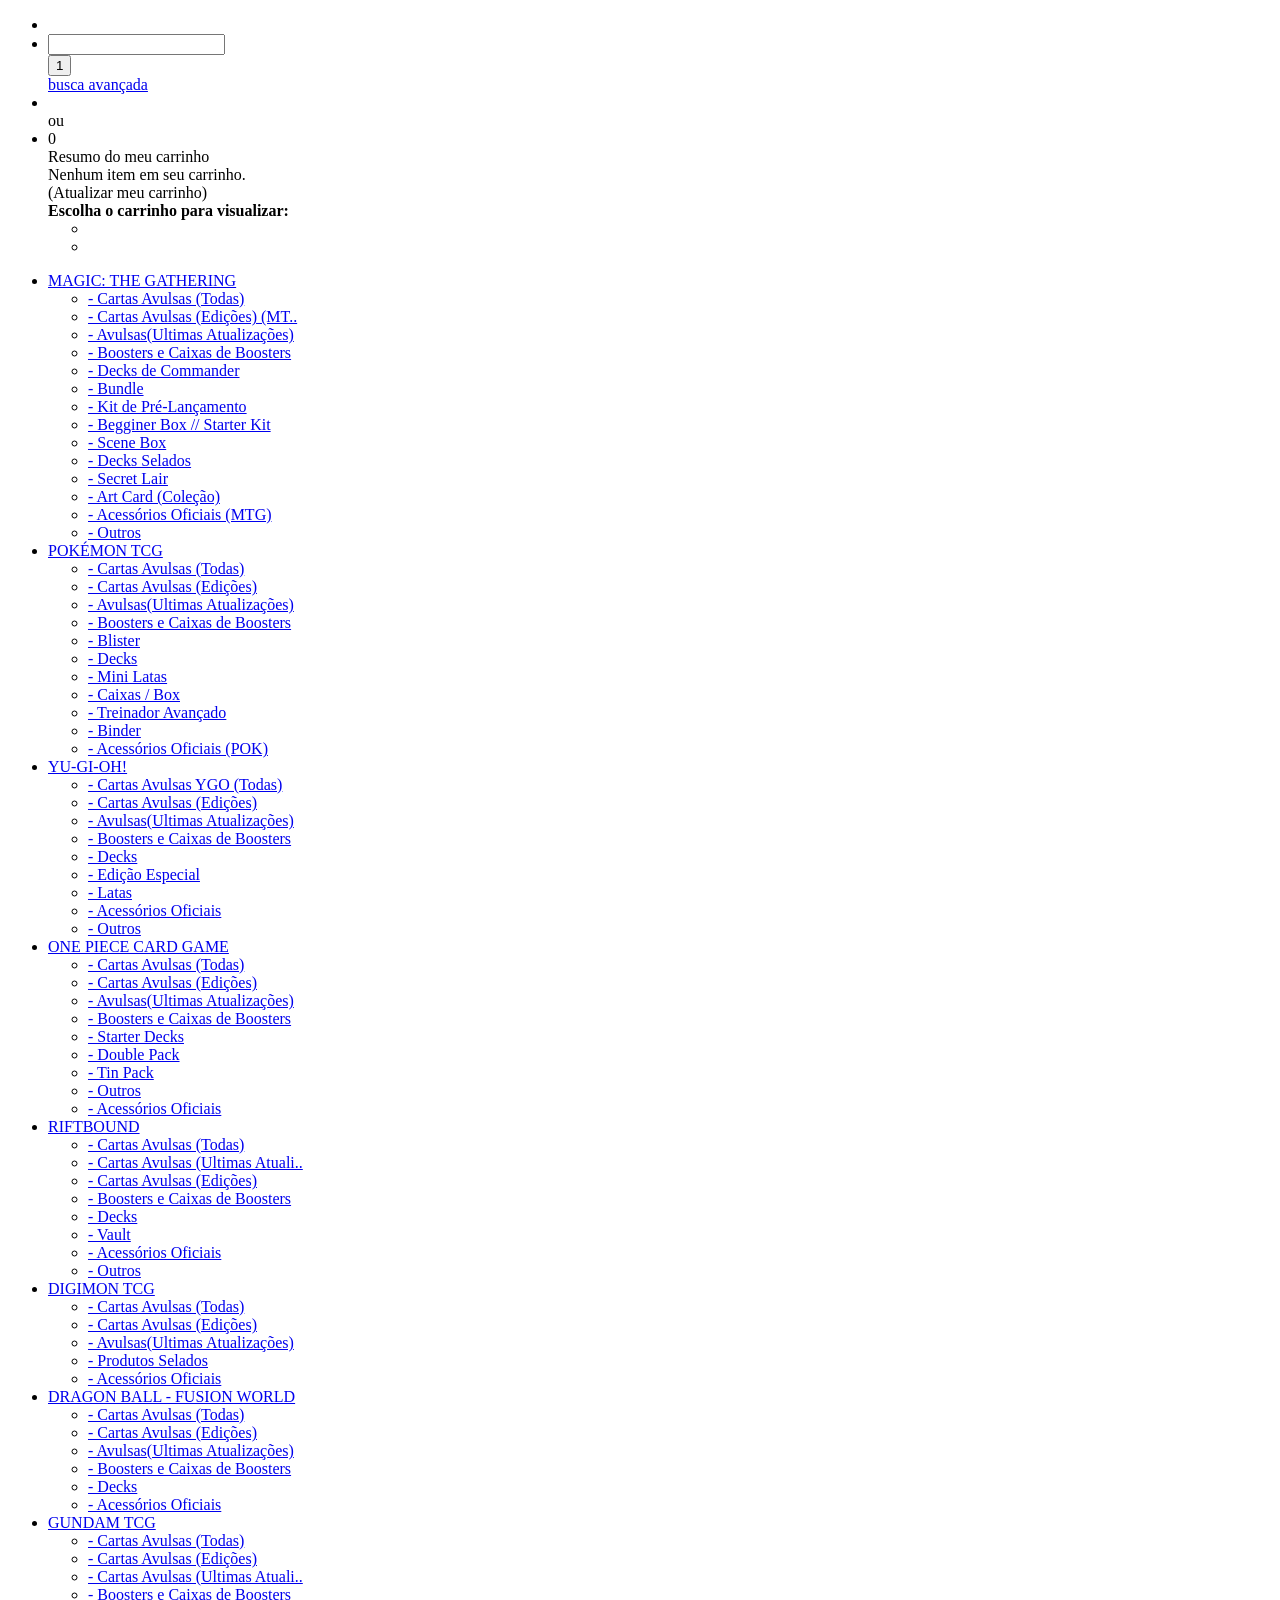
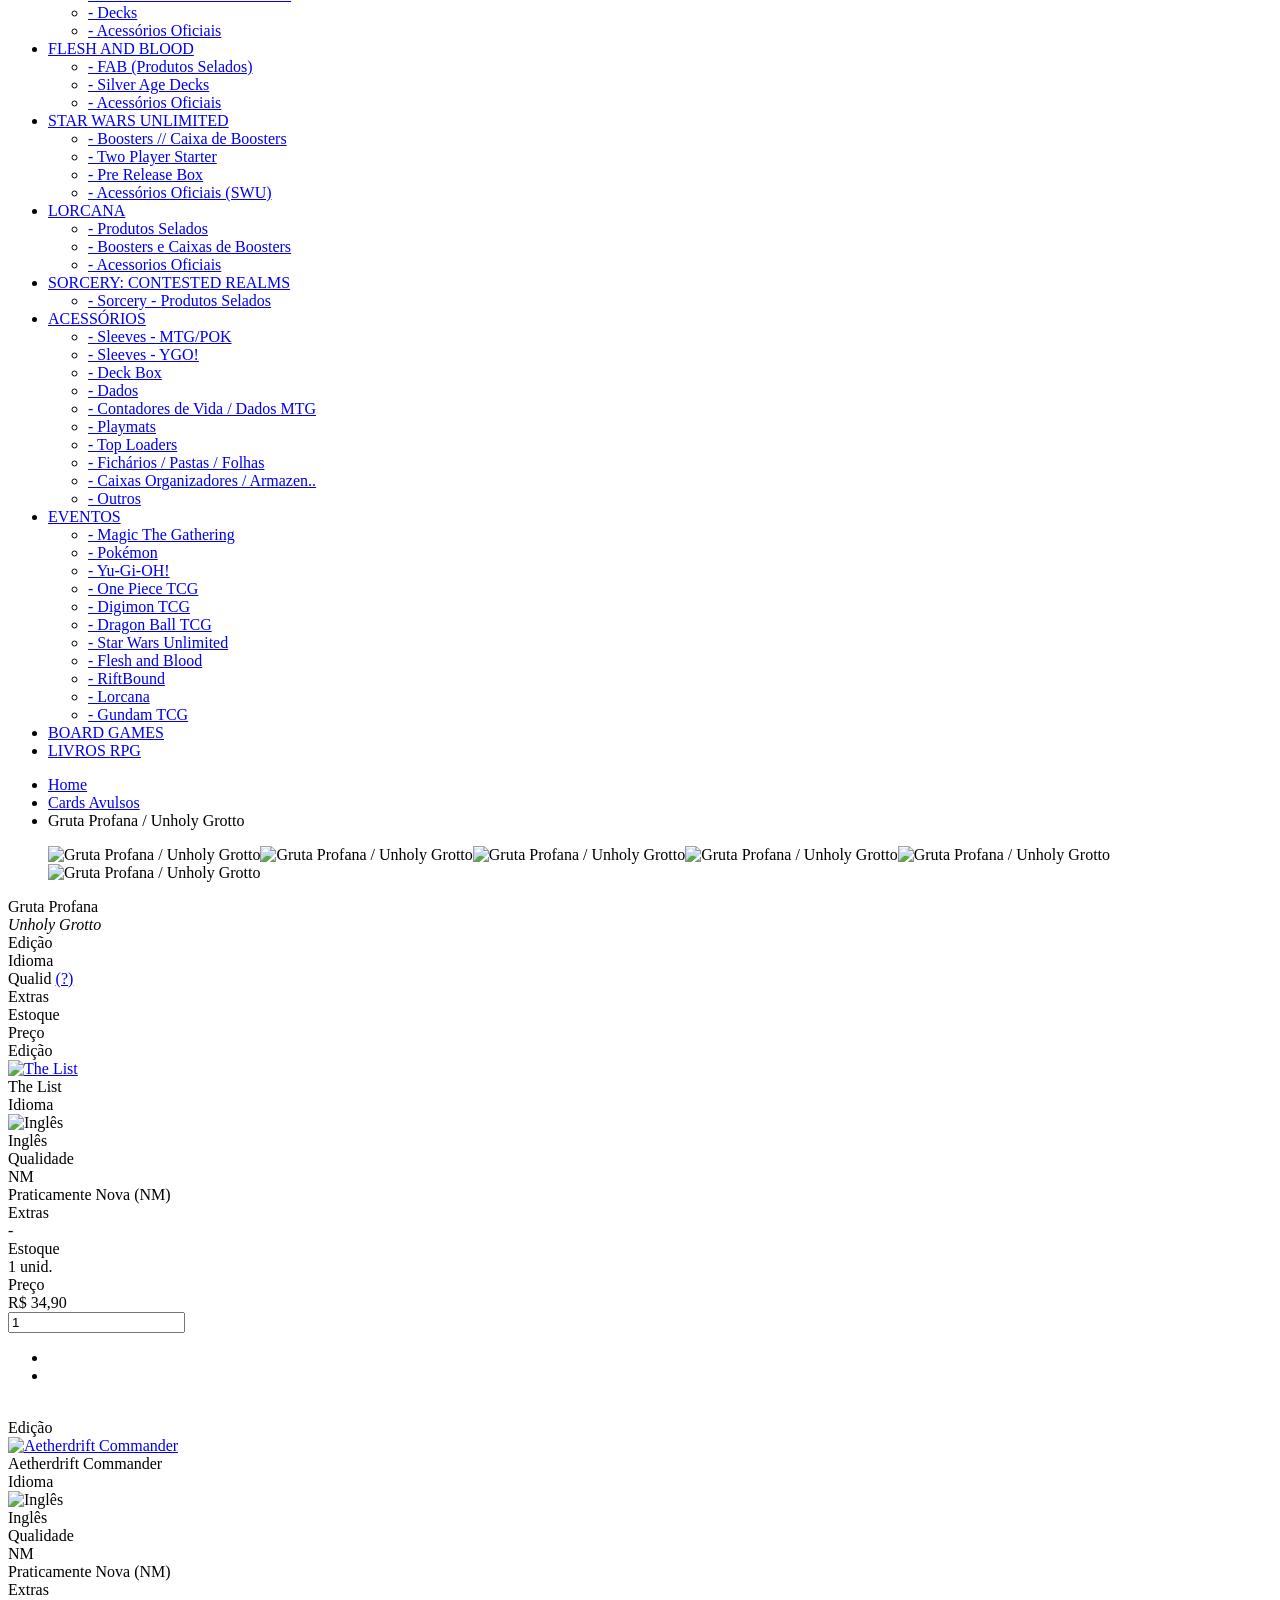
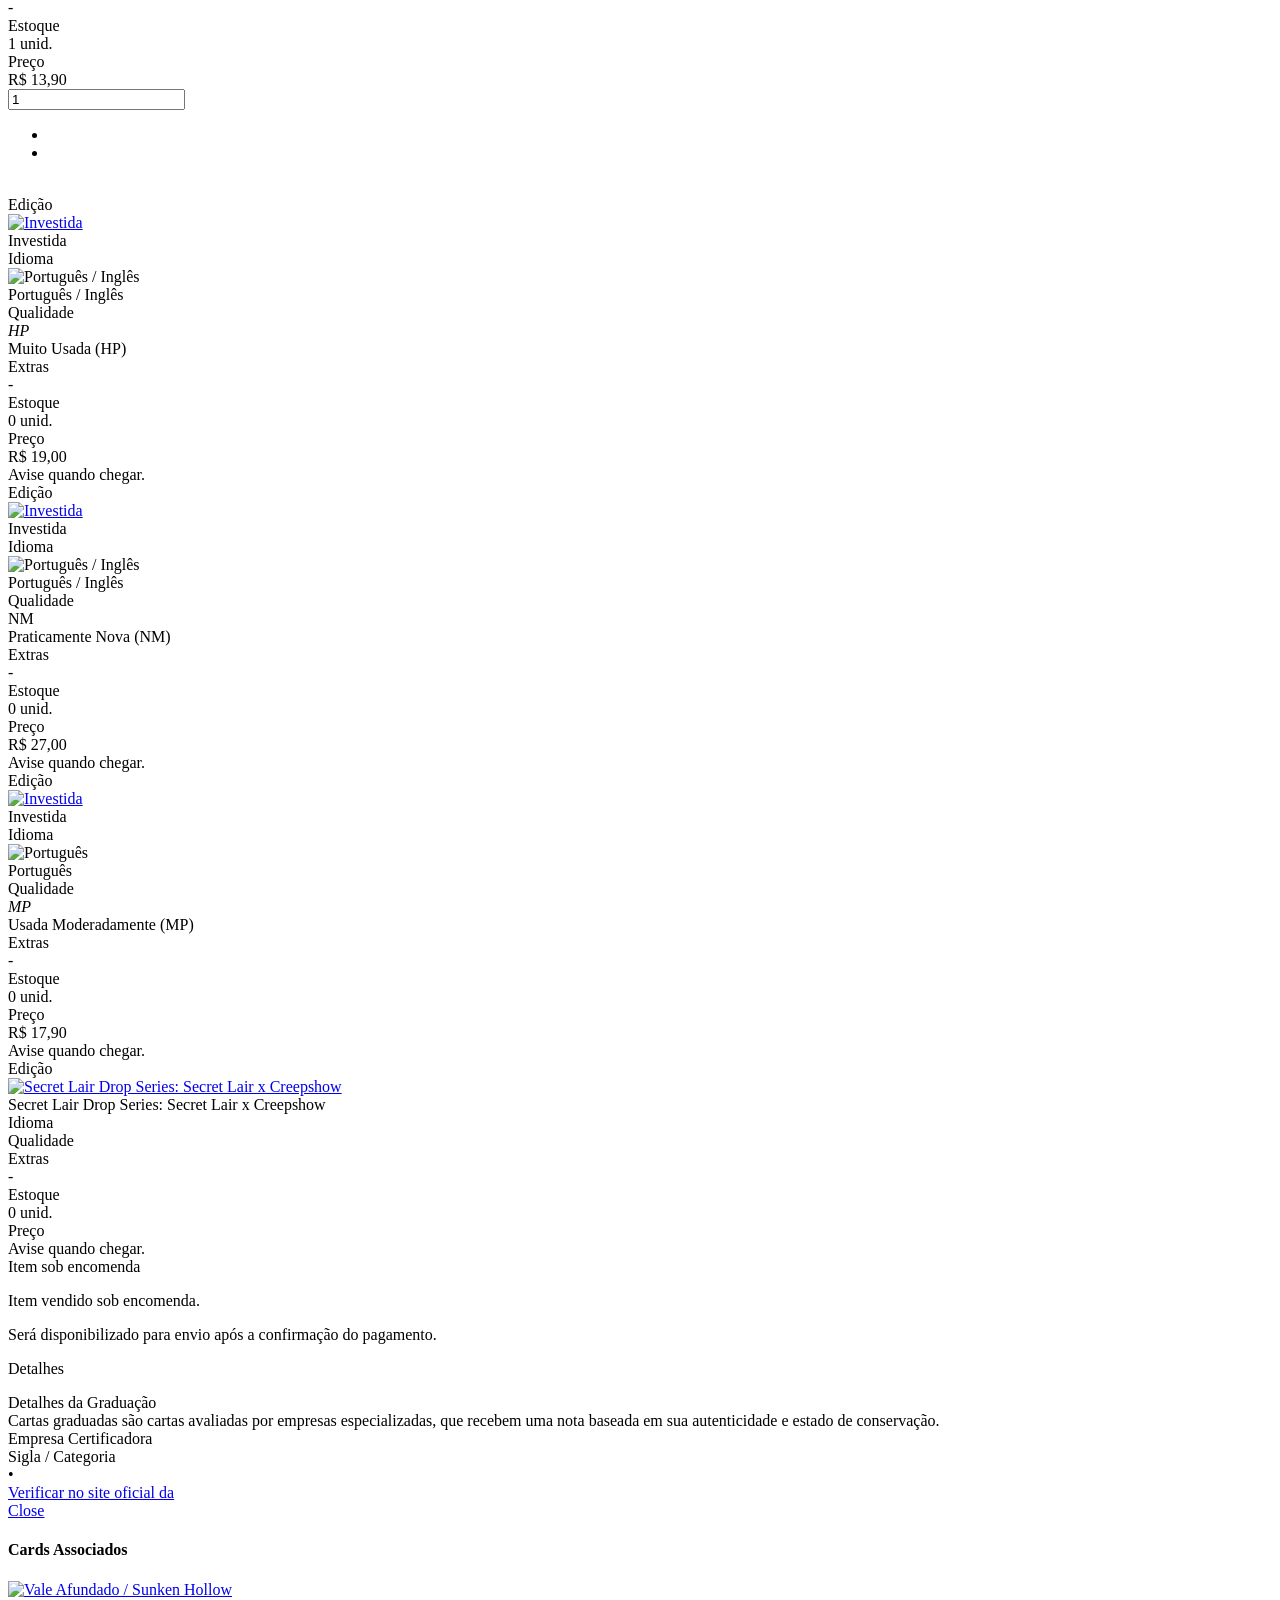
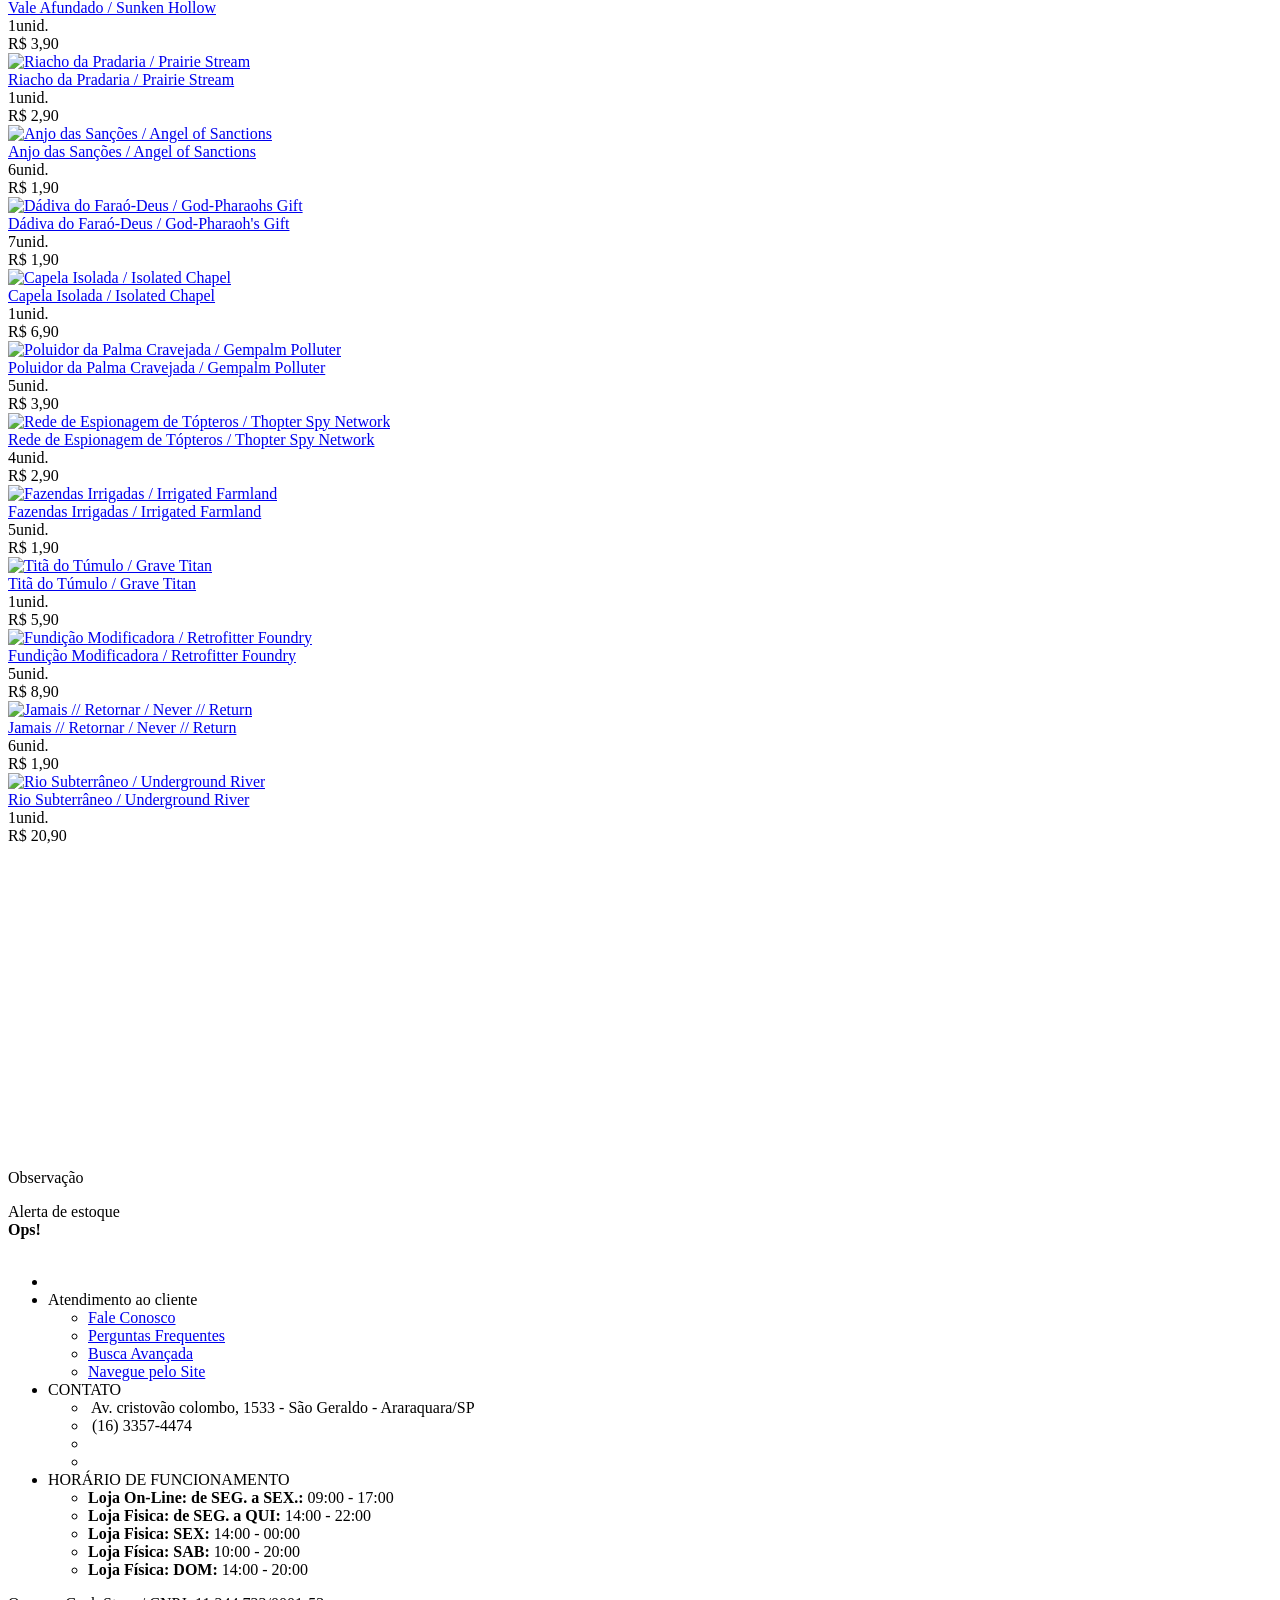
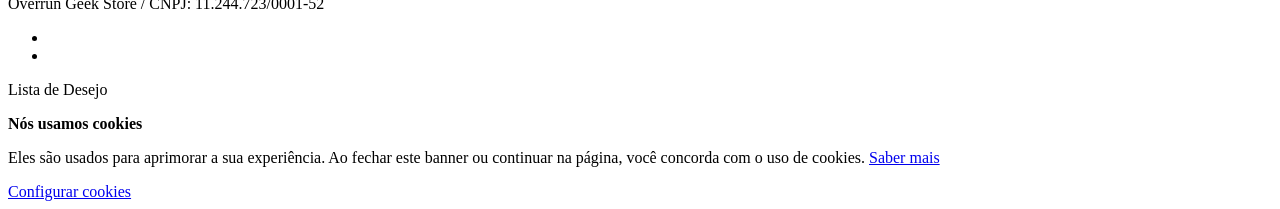
<file: tests/fixtures/busca_produto_direto.html>
<!-- Fixture sanitizada: busca com um único resultado, a loja devolve a página do produto (Overrun, 'Unholy Grotto', nov/2026) -->

<!DOCTYPE html PUBLIC "-//W3C//DTD XHTML 1.0 Strict//EN" "https://www.w3.org/TR/xhtml1/DTD/xhtml1-strict.dtd">
<html>
<head>
<title>Gruta Profana / Unholy Grotto | Overrun Geek Store</title>
<meta content="https://www.overrun.com.br/?view=ecom/item&amp;refid=mOK_EDdFVxtJGerjk8JTQg" property="og:url"/>
</head>
<body>
<div class="bg_topo">
<div class="util">
<ul class="topo">
<li>
<div class="logo"><a href="/?view=ecom/home"><img/></a></div>
</li>
<li>
<div class="bg_busca">
<form name="ac">
<input name="view" type="hidden" value="ecom/itens"/>
<input class="form-control inp_busca" id="fSearch" name="busca" type="text" value=""/>
<div class="bg_btn">
<?xml version="1.0" ?>
</div>
<input name="btnEnviar" type="submit" value="1"/>
</form>
<div class="busca_avancada"><a href="/?view=ecom/busca">busca avançada</a></div>
</div>
</li>
<li>
<div class="login" title="Clique para se Logar ou Criar sua Conta.">
<font>
<br/> <span>ou </span></font>
</div>
</li>
<li>
<div class="carrinho dropdown-cart">
<div class="bg_cart cart dropdown-cart" id="absoluteCarrinho">
<span id="carrinho-total-itens">0</span>
<div class="space-cart"></div>
<div class="bg-cart" id="bg-cart">
<div class="header">Resumo do meu carrinho</div>
<div class="body">
<div id="carrinho-itens">
<div class="nomessages">
                                    Nenhum item em seu carrinho.
                                    <br/>(<font>Atualizar meu carrinho</font>)
                                </div>
</div>
<div id="actionCartBt">
<div></div>
<div></div>
</div>
<div id="actionCartBtOptions">
<div class="nomessages"><b>Escolha o carrinho para visualizar:</b></div>
<ul class="actions">
<li id="actionCartBtCompras"></li>
<li></li>
</ul>
</div>
</div>
</div>
</div>
</div>
</li>
</ul>
</div>
</div>
<div class="bg_menu">
<div class="util db-nav-container">
<ul class="menu">
<li>
<a class="dropdownStart" href="#" id="menumain_80736">MAGIC: THE GATHERING <span class="arrow"></span></a>
<ul class="dropdown" id="menudropdown_80736">
<li>
<a href="https://www.overrun.com.br/?view=ecom/itens&amp;tcg=1">- Cartas Avulsas (Todas) </a>
</li>
<li>
<a href="https://www.overrun.com.br/?view=ecom/edicoesTCG&amp;tcg=1">- Cartas Avulsas (Edições) (MT.. </a>
</li>
<li>
<a href="https://www.overrun.com.br/?view=ecom/itens&amp;tcg=1&amp;txt_estoque=1&amp;ultimas=1">- Avulsas(Ultimas Atualizações) </a>
</li>
<li>
<a href="/?view=ecom/itens&amp;cat=11357">- Boosters e Caixas de Boosters </a>
</li>
<li>
<a href="/?view=ecom/itens&amp;cat=11358">- Decks de Commander </a>
</li>
<li>
<a href="/?view=ecom/itens&amp;cat=11361">- Bundle </a>
</li>
<li>
<a href="/?view=ecom/itens&amp;cat=68331">- Kit de Pré-Lançamento </a>
</li>
<li>
<a href="/?view=ecom/itens&amp;cat=279856">- Begginer Box // Starter Kit </a>
</li>
<li>
<a href="/?view=ecom/itens&amp;cat=286309">- Scene Box </a>
</li>
<li>
<a href="/?view=ecom/itens&amp;cat=38280">- Decks Selados </a>
</li>
<li>
<a href="/?view=ecom/itens&amp;cat=191760">- Secret Lair </a>
</li>
<li>
<a href="/?view=ecom/itens&amp;cat=196813">- Art Card (Coleção) </a>
</li>
<li>
<a href="/?view=ecom/itens&amp;cat=210040">- Acessórios Oficiais (MTG) </a>
</li>
<li>
<a href="/?view=ecom/itens&amp;cat=40957">- Outros </a>
</li>
</ul>
</li>
<li>
<a class="dropdownStart" href="#" id="menumain_11692">POKÉMON TCG <span class="arrow"></span></a>
<ul class="dropdown" id="menudropdown_11692">
<li>
<a href="https://www.overrun.com.br/?view=ecom/itens&amp;tcg=2">- Cartas Avulsas (Todas) </a>
</li>
<li>
<a href="https://www.overrun.com.br/?view=ecom/edicoesTCG&amp;tcg=2">- Cartas Avulsas (Edições) </a>
</li>
<li>
<a href="https://www.overrun.com.br/?view=ecom/itens&amp;tcg=2&amp;txt_estoque=1&amp;ultimas=1">- Avulsas(Ultimas Atualizações) </a>
</li>
<li>
<a href="/?view=ecom/itens&amp;cat=11695">- Boosters e Caixas de Boosters </a>
</li>
<li>
<a href="/?view=ecom/itens&amp;cat=11697">- Blister </a>
</li>
<li>
<a href="/?view=ecom/itens&amp;cat=11694">- Decks </a>
</li>
<li>
<a href="/?view=ecom/itens&amp;cat=11693">- Mini Latas </a>
</li>
<li>
<a href="/?view=ecom/itens&amp;cat=80189">- Caixas / Box </a>
</li>
<li>
<a href="/?view=ecom/itens&amp;cat=80190">- Treinador Avançado </a>
</li>
<li>
<a href="/?view=ecom/itens&amp;cat=177254">- Binder </a>
</li>
<li>
<a href="/?view=ecom/itens&amp;cat=256420">- Acessórios Oficiais (POK) </a>
</li>
</ul>
</li>
<li>
<a class="dropdownStart" href="#" id="menumain_11698">YU-GI-OH!  <span class="arrow"></span></a>
<ul class="dropdown" id="menudropdown_11698">
<li>
<a href="https://www.overrun.com.br/?view=ecom/itens&amp;tcg=3">- Cartas Avulsas YGO (Todas) </a>
</li>
<li>
<a href="https://www.overrun.com.br/?view=ecom/edicoesTCG&amp;tcg=3">- Cartas Avulsas (Edições) </a>
</li>
<li>
<a href="https://www.overrun.com.br/?view=ecom/itens&amp;tcg=3&amp;txt_estoque=1&amp;ultimas=1">- Avulsas(Ultimas Atualizações) </a>
</li>
<li>
<a href="/?view=ecom/itens&amp;cat=11702">- Boosters e Caixas de Boosters </a>
</li>
<li>
<a href="/?view=ecom/itens&amp;cat=11700">- Decks </a>
</li>
<li>
<a href="/?view=ecom/itens&amp;cat=36147">- Edição Especial </a>
</li>
<li>
<a href="/?view=ecom/itens&amp;cat=36169">- Latas </a>
</li>
<li>
<a href="/?view=ecom/itens&amp;cat=202406">- Acessórios Oficiais </a>
</li>
<li>
<a href="/?view=ecom/itens&amp;cat=36146">- Outros </a>
</li>
</ul>
</li>
<li>
<a class="dropdownStart" href="#" id="menumain_101813">ONE PIECE CARD GAME <span class="arrow"></span></a>
<ul class="dropdown" id="menudropdown_101813">
<li>
<a href="https://www.overrun.com.br/?view=ecom%2Fitens&amp;page=1&amp;id=25716&amp;comdesconto=&amp;tcg=11&amp;txt_idioma=&amp;txt_qualid=&amp;ultimas=&amp;txt_filtro_multiestoque=&amp;txt_extras%5B%5D=&amp;txt_order=1&amp;txt_raridade=&amp;txt_cor=&amp;txt_limit=30&amp;txt_estoque=1&amp;btFiltrar=Filtrar">- Cartas Avulsas (Todas) </a>
</li>
<li>
<a href="https://www.overrun.com.br/?view=ecom/edicoesTCG&amp;tcg=11">- Cartas Avulsas (Edições) </a>
</li>
<li>
<a href="https://www.overrun.com.br/?view=ecom/itens&amp;tcg=11&amp;txt_estoque=1&amp;ultimas=1">- Avulsas(Ultimas Atualizações) </a>
</li>
<li>
<a href="/?view=ecom/itens&amp;cat=101815">- Boosters e Caixas de Boosters </a>
</li>
<li>
<a href="/?view=ecom/itens&amp;cat=101814">- Starter Decks </a>
</li>
<li>
<a href="/?view=ecom/itens&amp;cat=199366">- Double Pack </a>
</li>
<li>
<a href="/?view=ecom/itens&amp;cat=203061">- Tin Pack </a>
</li>
<li>
<a href="/?view=ecom/itens&amp;cat=275302">- Outros </a>
</li>
<li>
<a href="/?view=ecom/itens&amp;cat=202407">- Acessórios Oficiais </a>
</li>
</ul>
</li>
<li>
<a class="dropdownStart" href="#" id="menumain_199576">RIFTBOUND <span class="arrow"></span></a>
<ul class="dropdown" id="menudropdown_199576">
<li>
<a href="https://www.overrun.com.br/?view=ecom/itens&amp;tcg=19">- Cartas Avulsas (Todas) </a>
</li>
<li>
<a href="https://www.overrun.com.br/?view=ecom/itens&amp;tcg=19&amp;txt_estoque=1&amp;ultimas=1">- Cartas Avulsas (Ultimas Atuali.. </a>
</li>
<li>
<a href="https://www.overrun.com.br/?view=ecom/edicoesTCG&amp;tcg=19">- Cartas Avulsas (Edições) </a>
</li>
<li>
<a href="/?view=ecom/itens&amp;cat=199577">- Boosters e Caixas de Boosters </a>
</li>
<li>
<a href="/?view=ecom/itens&amp;cat=199578">- Decks  </a>
</li>
<li>
<a href="/?view=ecom/itens&amp;cat=276270">- Vault </a>
</li>
<li>
<a href="/?view=ecom/itens&amp;cat=199579">- Acessórios Oficiais </a>
</li>
<li>
<a href="/?view=ecom/itens&amp;cat=199580">- Outros </a>
</li>
</ul>
</li>
<li>
<a class="dropdownStart" href="#" id="menumain_102463">DIGIMON TCG <span class="arrow"></span></a>
<ul class="dropdown" id="menudropdown_102463">
<li>
<a href="https://www.overrun.com.br/?view=ecom%2Fitens&amp;page=1&amp;id=25716&amp;comdesconto=&amp;tcg=10&amp;txt_idioma=&amp;txt_qualid=&amp;ultimas=&amp;txt_filtro_multiestoque=&amp;txt_extras%5B%5D=&amp;txt_order=1&amp;txt_raridade=&amp;txt_cor=&amp;txt_limit=30&amp;txt_estoque=1&amp;btFiltrar=Filtrar">- Cartas Avulsas (Todas) </a>
</li>
<li>
<a href="https://www.overrun.com.br/?view=ecom/edicoesTCG&amp;tcg=10">- Cartas Avulsas (Edições) </a>
</li>
<li>
<a href="https://www.overrun.com.br/?view=ecom/itens&amp;tcg=10&amp;txt_estoque=1&amp;ultimas=1">- Avulsas(Ultimas Atualizações) </a>
</li>
<li>
<a href="/?view=ecom/itens&amp;cat=102464">- Produtos Selados </a>
</li>
<li>
<a href="/?view=ecom/itens&amp;cat=202405">- Acessórios Oficiais </a>
</li>
</ul>
</li>
<li>
<a class="dropdownStart" href="#" id="menumain_113694">DRAGON BALL - FUSION WORLD <span class="arrow"></span></a>
<ul class="dropdown" id="menudropdown_113694">
<li>
<a href="https://www.overrun.com.br/?view=ecom/itens&amp;tcg=13">- Cartas Avulsas (Todas) </a>
</li>
<li>
<a href="https://www.overrun.com.br/?view=ecom/edicoesTCG&amp;tcg=13">- Cartas Avulsas (Edições) </a>
</li>
<li>
<a href="https://www.overrun.com.br/?view=ecom/itens&amp;tcg=13&amp;txt_estoque=13&amp;ultimas=13">- Avulsas(Ultimas Atualizações) </a>
</li>
<li>
<a href="/?view=ecom/itens&amp;cat=165923">- Boosters e Caixas de Boosters </a>
</li>
<li>
<a href="/?view=ecom/itens&amp;cat=280703">- Decks </a>
</li>
<li>
<a href="/?view=ecom/itens&amp;cat=202408">- Acessórios Oficiais </a>
</li>
</ul>
</li>
<li>
<a class="dropdownStart" href="#" id="menumain_165991">GUNDAM TCG <span class="arrow"></span></a>
<ul class="dropdown" id="menudropdown_165991">
<li>
<a href="https://www.overrun.com.br/?view=ecom/itens&amp;tcg=17">- Cartas Avulsas (Todas) </a>
</li>
<li>
<a href="https://www.overrun.com.br/?view=ecom/edicoesTCG&amp;tcg=17">- Cartas Avulsas (Edições) </a>
</li>
<li>
<a href="https://www.overrun.com.br/?view=ecom/itens&amp;tcg=17&amp;txt_estoque=1&amp;ultimas=1">- Cartas Avulsas (Ultimas Atuali.. </a>
</li>
<li>
<a href="/?view=ecom/itens&amp;cat=165992">- Boosters e Caixas de Boosters </a>
</li>
<li>
<a href="/?view=ecom/itens&amp;cat=275045">- Decks  </a>
</li>
<li>
<a href="/?view=ecom/itens&amp;cat=275046">- Acessórios Oficiais </a>
</li>
</ul>
</li>
<li>
<a class="dropdownStart" href="#" id="menumain_95823">FLESH AND BLOOD <span class="arrow"></span></a>
<ul class="dropdown" id="menudropdown_95823">
<li>
<a href="/?view=ecom/itens&amp;cat=192101">- FAB (Produtos Selados) </a>
</li>
<li>
<a href="/?view=ecom/itens&amp;cat=293461">- Silver Age Decks </a>
</li>
<li>
<a href="/?view=ecom/itens&amp;cat=202409">- Acessórios Oficiais </a>
</li>
</ul>
</li>
<li>
<a class="dropdownStart" href="#" id="menumain_112624">STAR WARS UNLIMITED <span class="arrow"></span></a>
<ul class="dropdown" id="menudropdown_112624">
<li>
<a href="/?view=ecom/itens&amp;cat=132720">- Boosters // Caixa de Boosters </a>
</li>
<li>
<a href="/?view=ecom/itens&amp;cat=132721">- Two Player Starter  </a>
</li>
<li>
<a href="/?view=ecom/itens&amp;cat=132723">- Pre Release Box </a>
</li>
<li>
<a href="/?view=ecom/itens&amp;cat=210041">- Acessórios Oficiais (SWU) </a>
</li>
</ul>
</li>
<li>
<a class="dropdownStart" href="#" id="menumain_143784">LORCANA <span class="arrow"></span></a>
<ul class="dropdown" id="menudropdown_143784">
<li>
<a href="/?view=ecom/itens&amp;cat=143785">- Produtos Selados </a>
</li>
<li>
<a href="/?view=ecom/itens&amp;cat=293826">- Boosters e Caixas de Boosters </a>
</li>
<li>
<a href="/?view=ecom/itens&amp;cat=202410">- Acessorios Oficiais </a>
</li>
</ul>
</li>
<li>
<a class="dropdownStart" href="#" id="menumain_203422">SORCERY: CONTESTED REALMS <span class="arrow"></span></a>
<ul class="dropdown" id="menudropdown_203422">
<li>
<a href="/?view=ecom/itens&amp;cat=203423">- Sorcery - Produtos Selados </a>
</li>
</ul>
</li>
<li>
<a class="dropdownStart" href="#" id="menumain_11347">ACESSÓRIOS <span class="arrow"></span></a>
<ul class="dropdown" id="menudropdown_11347">
<li>
<a href="/?view=ecom/itens&amp;cat=11350">- Sleeves - MTG/POK </a>
</li>
<li>
<a href="/?view=ecom/itens&amp;cat=56261">- Sleeves - YGO! </a>
</li>
<li>
<a href="/?view=ecom/itens&amp;cat=11348">- Deck Box </a>
</li>
<li>
<a href="/?view=ecom/itens&amp;cat=11349">- Dados </a>
</li>
<li>
<a href="/?view=ecom/itens&amp;cat=79947">- Contadores de Vida / Dados MTG </a>
</li>
<li>
<a href="/?view=ecom/itens&amp;cat=68333">- Playmats </a>
</li>
<li>
<a href="/?view=ecom/itens&amp;cat=161895">- Top Loaders </a>
</li>
<li>
<a href="/?view=ecom/itens&amp;cat=11351">- Fichários / Pastas / Folhas </a>
</li>
<li>
<a href="/?view=ecom/itens&amp;cat=86912">- Caixas Organizadores / Armazen.. </a>
</li>
<li>
<a href="/?view=ecom/itens&amp;cat=133854">- Outros </a>
</li>
</ul>
</li>
<li>
<a class="dropdownStart" href="#" id="menumain_74885">EVENTOS <span class="arrow"></span></a>
<ul class="dropdown" id="menudropdown_74885">
<li>
<a href="/?view=ecom/itens&amp;cat=84687">- Magic The Gathering </a>
</li>
<li>
<a href="/?view=ecom/itens&amp;cat=162743">- Pokémon </a>
</li>
<li>
<a href="/?view=ecom/itens&amp;cat=84688">- Yu-Gi-OH! </a>
</li>
<li>
<a href="/?view=ecom/itens&amp;cat=165782">- One Piece TCG </a>
</li>
<li>
<a href="/?view=ecom/itens&amp;cat=165783">- Digimon TCG </a>
</li>
<li>
<a href="/?view=ecom/itens&amp;cat=165784">- Dragon Ball TCG </a>
</li>
<li>
<a href="/?view=ecom/itens&amp;cat=165785">- Star Wars Unlimited </a>
</li>
<li>
<a href="/?view=ecom/itens&amp;cat=165786">- Flesh and Blood </a>
</li>
<li>
<a href="/?view=ecom/itens&amp;cat=203435">- RiftBound </a>
</li>
<li>
<a href="/?view=ecom/itens&amp;cat=165787">- Lorcana </a>
</li>
<li>
<a href="/?view=ecom/itens&amp;cat=292275">- Gundam TCG </a>
</li>
</ul>
</li>
<li>
<a href="//overrungeek.com.br">BOARD GAMES</a>
</li>
<li>
<a href="https://overrungeek.com.br">LIVROS RPG</a>
</li>
</ul>
<div class="toggle">
<span class="span" id="one"></span>
<span class="span" id="two"></span>
<span class="span" id="three"></span>
</div>
</div>
</div>
<section class="bg-clean">
<div class="container">
<div class="breadcrumbs"><ul><li><a href="./?view=ecom/home">Home</a></li><li><a href="./?view=ecom/edicoesTCG&amp;tcg=1">Cards Avulsos</a></li><li>Gruta Profana / Unholy Grotto</li></ul></div><div class="clearfix"></div>
<div class="bloco_cards">
<div class="imagem_cards">
<div id="imagemScroll">
<figure class="text-center" id="imagemOriginal"><img alt="Gruta Profana / Unholy Grotto" class="load-capty-0 pProdItem" id="img_0" title="Gruta Profana / Unholy Grotto"/><img alt="Gruta Profana / Unholy Grotto" class="load-capty-1 pProdItem" id="img_1" title="Gruta Profana / Unholy Grotto"/><img alt="Gruta Profana / Unholy Grotto" class="load-capty-2 pProdItem" id="img_2" title="Gruta Profana / Unholy Grotto"/><img alt="Gruta Profana / Unholy Grotto" class="load-capty-3 pProdItem" id="img_3" title="Gruta Profana / Unholy Grotto"/><img alt="Gruta Profana / Unholy Grotto" class="load-capty-4 pProdItem" id="img_4" title="Gruta Profana / Unholy Grotto"/><img alt="Gruta Profana / Unholy Grotto" class="load-capty-5 pProdItem" id="img_5" title="Gruta Profana / Unholy Grotto"/></figure>
</div>
</div>
<div class="bloco_ed_cards">
<div class="nomes_cards">
<div class="nome_pt_cards">Gruta Profana</div>
<div class="nome_en_cards"><i>Unholy Grotto</i></div>
</div>
<div class="clearfix" id="product--list">
<div class="table-cards">
<div class="table-cards-header">
<div class="table-cards-header-cell w-min text-center">Edição</div>
<div class="table-cards-header-cell text-center w-min">Idioma</div>
<div class="table-cards-header-cell w-min">Qualid <a href="//www.ligamagic.com.br/?view=artigos/view&amp;aid=1835" title="Informação sobre a qualidade dos cards">(?)</a></div>
<div class="table-cards-header-cell">Extras</div>
<div class="table-cards-header-cell w-medium">Estoque</div>
<div class="table-cards-header-cell w-medium">Preço</div>
<div class="table-cards-header-cell"></div>
</div>
<div class="table-cards-body">
<div class="table-cards-row">
<div class="table-cards-body-cell tooltip-item">
<div class="title-mobile">Edição</div>
<div class="icones-foto-edicao"><div class="espaco-foto-personalizada"></div><a href="./?view=ecom/itens&amp;tcg=1&amp;txt_edicao=479828"><img class="icon icon-edicao" title="The List"/></a></div>
<div class="tooltip">The List</div>
</div>
<div class="table-cards-body-cell tooltip-item text-center">
<div class="title-mobile">Idioma</div>
<img alt="Inglês" title="Inglês"/>
<div class="tooltip">Inglês</div>
</div>
<div class="table-cards-body-cell quality tooltip-item text-center">
<div class="title-mobile">Qualidade</div>
                        NM
                        <div class="tooltip">Praticamente Nova (NM)</div>
</div>
<div class="table-cards-body-cell tooltip-item card-extras">
<div class="title-mobile">Extras</div>
<div>-</div>
</div>
<div class="table-cards-body-cell tooltip-item">
<div class="title-mobile">Estoque</div>
                    1 unid.
                </div>
<div class="table-cards-body-cell card-preco">
<div class="title-mobile">Preço</div>
                    R$ 34,90
                </div>
<div class="table-cards-body-cell text-center">
<div class="last-cell">
<div class="altera_qtd_prod">
<input class="product--qty txt_qty_12232782" id="txt_qty_12232782" name="txt_qty_12232782" type="text" value="1"/>
<ul class="add_prod">
<li><img/></li>
<li><img/></li>
</ul>
</div>
<div class="btn-with-loading">
<div class="input-group-loading" id="loading_comprar_12232782"><img/></div>
</div>
</div>
</div>
</div>
<div class="table-cards-row">
<div class="table-cards-body-cell tooltip-item">
<div class="title-mobile">Edição</div>
<div class="icones-foto-edicao"><div class="espaco-foto-personalizada"></div><a href="./?view=ecom/itens&amp;tcg=1&amp;txt_edicao=480654"><img class="icon icon-edicao" title="Aetherdrift Commander"/></a></div>
<div class="tooltip">Aetherdrift Commander</div>
</div>
<div class="table-cards-body-cell tooltip-item text-center">
<div class="title-mobile">Idioma</div>
<img alt="Inglês" title="Inglês"/>
<div class="tooltip">Inglês</div>
</div>
<div class="table-cards-body-cell quality tooltip-item text-center">
<div class="title-mobile">Qualidade</div>
                        NM
                        <div class="tooltip">Praticamente Nova (NM)</div>
</div>
<div class="table-cards-body-cell tooltip-item card-extras">
<div class="title-mobile">Extras</div>
<div>-</div>
</div>
<div class="table-cards-body-cell tooltip-item">
<div class="title-mobile">Estoque</div>
                    1 unid.
                </div>
<div class="table-cards-body-cell card-preco">
<div class="title-mobile">Preço</div>
                    R$ 13,90
                </div>
<div class="table-cards-body-cell text-center">
<div class="last-cell">
<div class="altera_qtd_prod">
<input class="product--qty txt_qty_23618880" id="txt_qty_23618880" name="txt_qty_23618880" type="text" value="1"/>
<ul class="add_prod">
<li><img/></li>
<li><img/></li>
</ul>
</div>
<div class="btn-with-loading">
<div class="input-group-loading" id="loading_comprar_23618880"><img/></div>
</div>
</div>
</div>
</div>
<div class="table-cards-row">
<div class="table-cards-body-cell tooltip-item">
<div class="title-mobile">Edição</div>
<div class="icones-foto-edicao"><div class="espaco-foto-personalizada"></div><a href="./?view=ecom/itens&amp;tcg=1&amp;txt_edicao=205"><img class="icon icon-edicao" title="Investida"/></a></div>
<div class="tooltip">Investida</div>
</div>
<div class="table-cards-body-cell tooltip-item text-center">
<div class="title-mobile">Idioma</div>
<img alt="Português / Inglês" title="Português / Inglês"/>
<div class="tooltip">Português / Inglês</div>
</div>
<div class="table-cards-body-cell quality tooltip-item text-center">
<div class="title-mobile">Qualidade</div>
<i>HP</i>
<div class="tooltip">Muito Usada (HP)</div>
</div>
<div class="table-cards-body-cell tooltip-item card-extras">
<div class="title-mobile">Extras</div>
<div>-</div>
</div>
<div class="table-cards-body-cell tooltip-item">
<div class="title-mobile">Estoque</div>
                    0 unid.
                </div>
<div class="table-cards-body-cell card-preco">
<div class="title-mobile">Preço</div>
                    R$ 19,00
                </div>
<div class="table-cards-body-cell text-center card-sem-estoque">
<div class="card--meavise">
<span id="btn-put-alert-item-7159-2" title="Criar alerta para quando o estoque deste item for restabelecido.">
                                Avise quando chegar.
                            </span>
</div>
</div>
</div>
<div class="table-cards-row">
<div class="table-cards-body-cell tooltip-item">
<div class="title-mobile">Edição</div>
<div class="icones-foto-edicao"><div class="espaco-foto-personalizada"></div><a href="./?view=ecom/itens&amp;tcg=1&amp;txt_edicao=205"><img class="icon icon-edicao" title="Investida"/></a></div>
<div class="tooltip">Investida</div>
</div>
<div class="table-cards-body-cell tooltip-item text-center">
<div class="title-mobile">Idioma</div>
<img alt="Português / Inglês" title="Português / Inglês"/>
<div class="tooltip">Português / Inglês</div>
</div>
<div class="table-cards-body-cell quality tooltip-item text-center">
<div class="title-mobile">Qualidade</div>
                        NM
                        <div class="tooltip">Praticamente Nova (NM)</div>
</div>
<div class="table-cards-body-cell tooltip-item card-extras">
<div class="title-mobile">Extras</div>
<div>-</div>
</div>
<div class="table-cards-body-cell tooltip-item">
<div class="title-mobile">Estoque</div>
                    0 unid.
                </div>
<div class="table-cards-body-cell card-preco">
<div class="title-mobile">Preço</div>
                    R$ 27,00
                </div>
<div class="table-cards-body-cell text-center card-sem-estoque">
<div class="card--meavise">
<span id="btn-put-alert-item-7159-3" title="Criar alerta para quando o estoque deste item for restabelecido.">
                                Avise quando chegar.
                            </span>
</div>
</div>
</div>
<div class="table-cards-row">
<div class="table-cards-body-cell tooltip-item">
<div class="title-mobile">Edição</div>
<div class="icones-foto-edicao"><div class="espaco-foto-personalizada"></div><a href="./?view=ecom/itens&amp;tcg=1&amp;txt_edicao=205"><img class="icon icon-edicao" title="Investida"/></a></div>
<div class="tooltip">Investida</div>
</div>
<div class="table-cards-body-cell tooltip-item text-center">
<div class="title-mobile">Idioma</div>
<img alt="Português" title="Português"/>
<div class="tooltip">Português</div>
</div>
<div class="table-cards-body-cell quality tooltip-item text-center">
<div class="title-mobile">Qualidade</div>
<i>MP</i>
<div class="tooltip">Usada Moderadamente (MP)</div>
</div>
<div class="table-cards-body-cell tooltip-item card-extras">
<div class="title-mobile">Extras</div>
<div>-</div>
</div>
<div class="table-cards-body-cell tooltip-item">
<div class="title-mobile">Estoque</div>
                    0 unid.
                </div>
<div class="table-cards-body-cell card-preco">
<div class="title-mobile">Preço</div>
                    R$ 17,90
                </div>
<div class="table-cards-body-cell text-center card-sem-estoque">
<div class="card--meavise">
<span id="btn-put-alert-item-7159-4" title="Criar alerta para quando o estoque deste item for restabelecido.">
                                Avise quando chegar.
                            </span>
</div>
</div>
</div>
<div class="table-cards-row">
<div class="table-cards-body-cell tooltip-item">
<div class="title-mobile">Edição</div>
<div class="icones-foto-edicao"><div class="espaco-foto-personalizada"></div><a href="./?view=ecom/itens&amp;tcg=1&amp;txt_edicao=480344"><img class="icon icon-edicao" title="Secret Lair Drop Series: Secret Lair x Creepshow"/></a></div>
<div class="tooltip">Secret Lair Drop Series: Secret Lair x Creepshow</div>
</div>
<div class="table-cards-body-cell tooltip-item text-center">
<div class="title-mobile">Idioma</div>
</div>
<div class="table-cards-body-cell quality tooltip-item text-center">
<div class="title-mobile">Qualidade</div>
</div>
<div class="table-cards-body-cell tooltip-item card-extras">
<div class="title-mobile">Extras</div>
<div>-</div>
</div>
<div class="table-cards-body-cell tooltip-item">
<div class="title-mobile">Estoque</div>
                    0 unid.
                </div>
<div class="table-cards-body-cell card-preco">
<div class="title-mobile">Preço</div>
</div>
<div class="table-cards-body-cell text-center card-sem-estoque">
<div class="card--meavise">
<span id="btn-put-alert-item-7159-5" title="Criar alerta para quando o estoque deste item for restabelecido.">
                                Avise quando chegar.
                            </span>
</div>
</div>
</div>
</div>
</div>
<div class="modal" id="modal-info-encomenda">
<div class="header">Item sob encomenda</div>
<div class="body">
<div>
<p>Item vendido sob encomenda.</p>
<p>Será disponibilizado para envio <b id="encomenda-diasEnvio"></b> após a confirmação do pagamento.</p>
</div>
</div>
<div class="header header-details">Detalhes</div>
<div class="body">
<p id="encomenda-detalhe"></p>
</div>
</div>
<div class="modal" id="grading-modal">
<div class="modal-content">
<div class="header">
                Detalhes da Graduação
            </div>
<div class="body">
<div class="body-header">
                    Cartas graduadas são cartas avaliadas por empresas especializadas,
                    que recebem uma nota baseada em sua autenticidade e estado de
                    conservação.
                </div>
<div class="body-content">
<div class="scale">
<span></span>
<span class="scale-acronym"></span>
</div>
<div class="grading-info">
<div>
<div class="info-title">
                                Empresa Certificadora
                            </div>
<div></div>
</div>
<div>
<div class="info-title">
                                Sigla / Categoria
                            </div>
<div><span></span> • <span></span></div>
</div>
</div>
</div>
<div class="body-footer">
<a href="#">
<span>Verificar no site oficial da <span></span></span>
</a>
</div>
</div>
</div>
<a class="close-modal" href="#close-modal">Close</a>
</div>
</div>
</div>
</div>
<div class="cards cards-hint">
<div>
<h4 class="subtitle">Cards Associados</h4>
</div>
<div class="card-item">
<div class="card-img">
<a href="/?view=ecom/item&amp;refid=mOK_EDdFVxtJGe7gksJnQsE"><img alt="Vale Afundado / Sunken Hollow" class="load-capty-300 lazy" id="img_300" title="Vale Afundado / Sunken Hollow"/></a>
</div>
<div class="card-desc">
<div class="title"><a href="/?view=ecom/item&amp;refid=mOK_EDdFVxtJGe7gksJnQsE">Vale Afundado / Sunken Hollow</a></div>
<div class="qty"><span>1</span>unid.</div>
<div class="price"><span>R$ 3,90</span></div>
</div>
</div>
<div class="card-item">
<div class="card-img">
<a href="/?view=ecom/item&amp;refid=mOK_EDdFVxtJGe7gksJgQsE"><img alt="Riacho da Pradaria / Prairie Stream" class="load-capty-301 lazy" id="img_301" title="Riacho da Pradaria / Prairie Stream"/></a>
</div>
<div class="card-desc">
<div class="title"><a href="/?view=ecom/item&amp;refid=mOK_EDdFVxtJGe7gksJgQsE">Riacho da Pradaria / Prairie Stream</a></div>
<div class="qty"><span>1</span>unid.</div>
<div class="price"><span>R$ 2,90</span></div>
</div>
</div>
<div class="card-item">
<div class="card-img">
<a href="/?view=ecom/item&amp;refid=mOK_EDdFVxtJGenikchqQsE"><img alt="Anjo das Sanções / Angel of Sanctions" class="load-capty-302 lazy" id="img_302" title="Anjo das Sanções / Angel of Sanctions"/></a>
</div>
<div class="card-desc">
<div class="title"><a href="/?view=ecom/item&amp;refid=mOK_EDdFVxtJGenikchqQsE">Anjo das Sanções / Angel of Sanctions</a></div>
<div class="qty"><span>6</span>unid.</div>
<div class="price"><span>R$ 1,90</span></div>
</div>
</div>
<div class="card-item">
<div class="card-img">
<a href="/?view=ecom/item&amp;refid=mOK_EDdFVxtJGenglstjQsE"><img alt="Dádiva do Faraó-Deus / God-Pharaohs Gift" class="load-capty-303 lazy" id="img_303" title="Dádiva do Faraó-Deus / God-Pharaohs Gift"/></a>
</div>
<div class="card-desc">
<div class="title"><a href="/?view=ecom/item&amp;refid=mOK_EDdFVxtJGenglstjQsE">Dádiva do Faraó-Deus / God-Pharaoh's Gift</a></div>
<div class="qty"><span>7</span>unid.</div>
<div class="price"><span>R$ 1,90</span></div>
</div>
</div>
<div class="card-item">
<div class="card-img">
<a href="/?view=ecom/item&amp;refid=mOK_EDdFVxtJGe_klPtT"><img alt="Capela Isolada / Isolated Chapel" class="load-capty-304 lazy" id="img_304" title="Capela Isolada / Isolated Chapel"/></a>
</div>
<div class="card-desc">
<div class="title"><a href="/?view=ecom/item&amp;refid=mOK_EDdFVxtJGe_klPtT">Capela Isolada / Isolated Chapel</a></div>
<div class="qty"><span>1</span>unid.</div>
<div class="price"><span>R$ 6,90</span></div>
</div>
</div>
<div class="card-item">
<div class="card-img">
<a href="/?view=ecom/item&amp;refid=mOK_EDdFVxtJGevlk8xTQg"><img alt="Poluidor da Palma Cravejada / Gempalm Polluter" class="load-capty-305 lazy" id="img_305" title="Poluidor da Palma Cravejada / Gempalm Polluter"/></a>
</div>
<div class="card-desc">
<div class="title"><a href="/?view=ecom/item&amp;refid=mOK_EDdFVxtJGevlk8xTQg">Poluidor da Palma Cravejada / Gempalm Polluter</a></div>
<div class="qty"><span>5</span>unid.</div>
<div class="price"><span>R$ 3,90</span></div>
</div>
</div>
<div class="card-item">
<div class="card-img">
<a href="/?view=ecom/item&amp;refid=mOK_EDdFVxtJGe7jnsprQsE"><img alt="Rede de Espionagem de Tópteros / Thopter Spy Network" class="load-capty-306 lazy" id="img_306" title="Rede de Espionagem de Tópteros / Thopter Spy Network"/></a>
</div>
<div class="card-desc">
<div class="title"><a href="/?view=ecom/item&amp;refid=mOK_EDdFVxtJGe7jnsprQsE">Rede de Espionagem de Tópteros / Thopter Spy Network</a></div>
<div class="qty"><span>4</span>unid.</div>
<div class="price"><span>R$ 2,90</span></div>
</div>
</div>
<div class="card-item">
<div class="card-img">
<a href="/?view=ecom/item&amp;refid=mOK_EDdFVxtJGenikM5mQsE"><img alt="Fazendas Irrigadas / Irrigated Farmland" class="load-capty-307 lazy" id="img_307" title="Fazendas Irrigadas / Irrigated Farmland"/></a>
</div>
<div class="card-desc">
<div class="title"><a href="/?view=ecom/item&amp;refid=mOK_EDdFVxtJGenikM5mQsE">Fazendas Irrigadas / Irrigated Farmland</a></div>
<div class="qty"><span>5</span>unid.</div>
<div class="price"><span>R$ 1,90</span></div>
</div>
</div>
<div class="card-item">
<div class="card-img">
<a href="/?view=ecom/item&amp;refid=mOK_EDdFVxtJGezglMhnQsE"><img alt="Titã do Túmulo / Grave Titan" class="load-capty-308 lazy" id="img_308" title="Titã do Túmulo / Grave Titan"/></a>
</div>
<div class="card-desc">
<div class="title"><a href="/?view=ecom/item&amp;refid=mOK_EDdFVxtJGezglMhnQsE">Titã do Túmulo / Grave Titan</a></div>
<div class="qty"><span>1</span>unid.</div>
<div class="price"><span>R$ 5,90</span></div>
</div>
</div>
<div class="card-item">
<div class="card-img">
<a href="/?view=ecom/item&amp;refid=mOK_EDdFVxtJGejjlcNlQsE"><img alt="Fundição Modificadora / Retrofitter Foundry" class="load-capty-309 lazy" id="img_309" title="Fundição Modificadora / Retrofitter Foundry"/></a>
</div>
<div class="card-desc">
<div class="title"><a href="/?view=ecom/item&amp;refid=mOK_EDdFVxtJGejjlcNlQsE">Fundição Modificadora / Retrofitter Foundry</a></div>
<div class="qty"><span>5</span>unid.</div>
<div class="price"><span>R$ 8,90</span></div>
</div>
</div>
<div class="card-item">
<div class="card-img">
<a href="/?view=ecom/item&amp;refid=mOK_EDdFVxtJGenikcxrQsE"><img alt="Jamais // Retornar / Never // Return" class="load-capty-310 lazy" id="img_310" title="Jamais // Retornar / Never // Return"/></a>
</div>
<div class="card-desc">
<div class="title"><a href="/?view=ecom/item&amp;refid=mOK_EDdFVxtJGenikcxrQsE">Jamais // Retornar / Never // Return</a></div>
<div class="qty"><span>6</span>unid.</div>
<div class="price"><span>R$ 1,90</span></div>
</div>
</div>
<div class="card-item">
<div class="card-img">
<a href="/?view=ecom/item&amp;refid=mOK_EDdFVxtJGennlM1TQg"><img alt="Rio Subterrâneo / Underground River" class="load-capty-311 lazy" id="img_311" title="Rio Subterrâneo / Underground River"/></a>
</div>
<div class="card-desc">
<div class="title"><a href="/?view=ecom/item&amp;refid=mOK_EDdFVxtJGennlM1TQg">Rio Subterrâneo / Underground River</a></div>
<div class="qty"><span>1</span>unid.</div>
<div class="price"><span>R$ 20,90</span></div>
</div>
</div>
</div>
<div class="stickytooltip" id="mystickytooltip">
<div><div class="atip" id="sticky0"><img/></div><div class="atip" id="sticky1"><img/></div><div class="atip" id="sticky2"><img/></div><div class="atip" id="sticky3"><img/></div><div class="atip" id="sticky4"><img/></div><div class="atip" id="sticky5"><img/></div><div class="atip" id="sticky300"><img class="lazy"/></div><div class="atip" id="sticky301"><img class="lazy"/></div><div class="atip" id="sticky302"><img class="lazy"/></div><div class="atip" id="sticky303"><img class="lazy"/></div><div class="atip" id="sticky304"><img class="lazy"/></div><div class="atip" id="sticky305"><img class="lazy"/></div><div class="atip" id="sticky306"><img class="lazy"/></div><div class="atip" id="sticky307"><img class="lazy"/></div><div class="atip" id="sticky308"><img class="lazy"/></div><div class="atip" id="sticky309"><img class="lazy"/></div><div class="atip" id="sticky310"><img class="lazy"/></div><div class="atip" id="sticky311"><img class="lazy"/></div></div>
<div class="stickystatus"></div>
</div>
<div id="modalPopup"></div>
<div class="modal" id="popupObservacao">
<div class="header">Observação</div>
<div class="body">
<p></p>
</div>
</div>
<ul class="global-notifications" id="global-notifications"></ul>
<div class="modal" id="modal-alert-stock">
<div class="header">
                    Alerta de estoque
                </div>
<div class="body">
<div id="put-alert-error">
<div class="alertaErro"><b>Ops!</b> <span></span></div>
</div>
<div id="put-alert-success">
<div class="alerta"></div>
</div>
<br/>
</div>
</div>
</div>
</section>
<div class="forca_conteudo_final">
<div class="bg_rodape">
<div class="util">
<ul class="rodape link_dark">
<li>
<div class="logo_rodape">
<a href="/?view=ecom/home"><img/></a>
</div>
</li>
<li>
<div class="titulo">Atendimento ao cliente</div>
<ul class="links_rodape">
<li><a href="/?view=ecom/contato">Fale Conosco</a></li>
<li><a href="/?view=ecom/faq">Perguntas Frequentes</a></li>
<li><a href="/?view=ecom/busca">Busca Avançada</a></li>
<li><a href="/?view=ecom/categorias">Navegue pelo Site</a></li>
</ul>
</li>
<li>
<div class="titulo">CONTATO</div>
<ul class="endereco_rodape">
<li><img class="icon_pin"/> Av. cristovão colombo, 1533 - São Geraldo - Araraquara/SP</li>
<li><img class="icon_tel"/> (16) 3357-4474</li>
<li></li>
<li><img class="icon_mail"/> </li>
</ul>
</li>
<li>
<div class="titulo">HORÁRIO DE FUNCIONAMENTO</div>
<ul class="links_rodape">
<li>
<b>Loja On-Line: de SEG. a SEX.:</b> 09:00 - 17:00
                    </li>
<li>
<b>Loja Fisica: de SEG. a QUI:</b> 14:00 - 22:00
                    </li>
<li>
<b>Loja Fisica: SEX:</b> 14:00 - 00:00
                    </li>
<li>
<b>Loja Física: SAB:</b> 10:00 - 20:00
                    </li>
<li>
<b>Loja Física: DOM:</b> 14:00 - 20:00
                    </li>
</ul>
</li>
</ul>
</div>
</div>
<div class="bg_redes_sociais">
<div class="util rodape_redes_sociais">
<div class="info_juridica link_dark">Overrun Geek Store / CNPJ: 11.244.723/0001-52</div>
<ul class="redes_sociais link_dark"><li><a href="//www.facebook.com/OverrunGeekStore/"><img/></a></li><li><a href="//www.instagram.com/overrungeek/"><img/></a></li></ul>
</div>
</div>
</div>
<div class="modal" id="popupAlert">
<div class="header">Lista de Desejo</div>
<div class="body">
<div><div class="alertaErro" id="conteudo_erro"></div></div>
</div>
</div>
<div class="modal" id="popupChangeNotice">
<div class="header" id="header-warning"></div>
<div class="body" id="body-warning"></div>
</div>
</body>
</html>
<div id="lgpd-cookie">
<div class="lgpd-main">
<div class="lgpd-content">
<p class="lgpd-title">
<strong>Nós usamos cookies</strong>
</p>
<p class="lgpd-description">
                            Eles são usados para aprimorar a sua experiência. Ao fechar este banner ou continuar na página, você concorda com o uso de cookies. <a href="/?view=ecom/politica_cookies">Saber mais</a>
</p>
</div><div class="lgpd-button">
<div class="lgpd-config"><a href="/?view=ecom/politica_cookies">Configurar cookies</a></div>
</div>
</div>
</div>
</file>
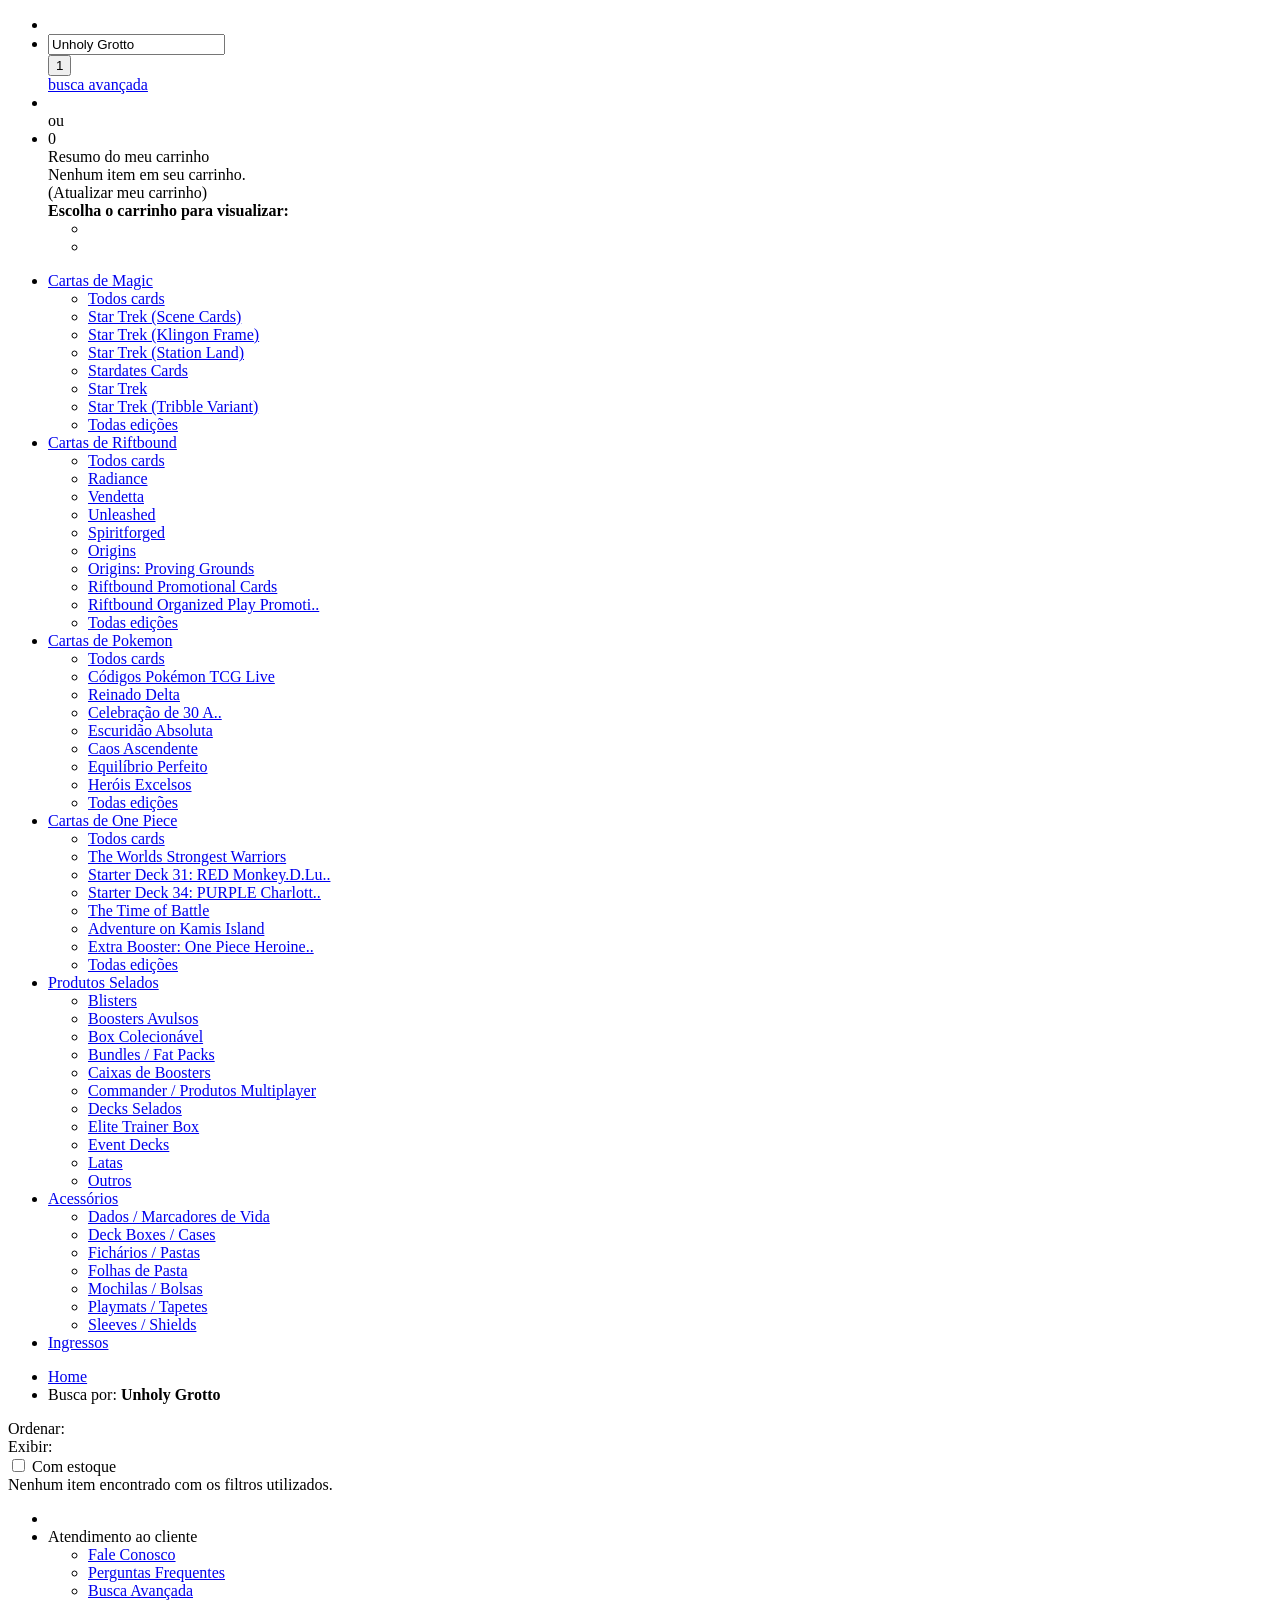
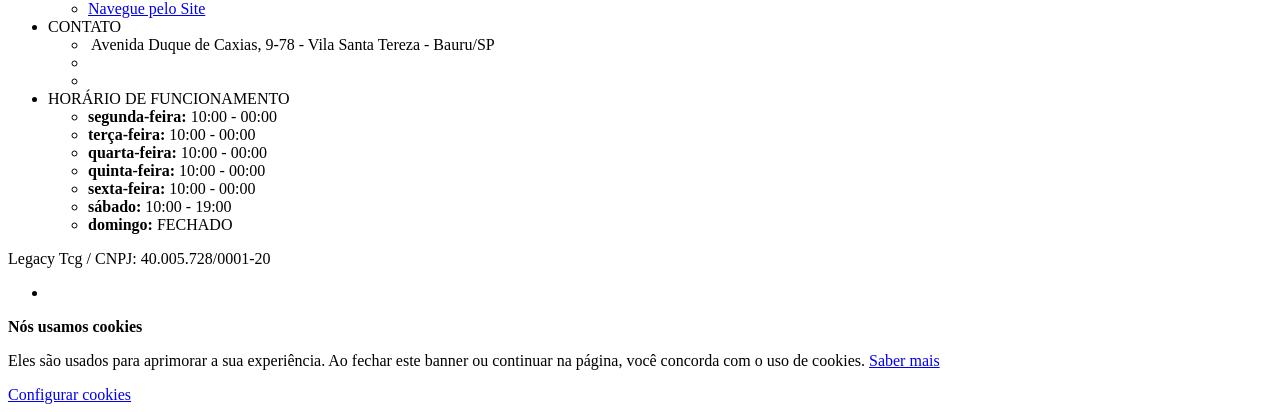
<file: tests/fixtures/busca_sem_resultado.html>
<!-- Fixture sanitizada: busca sem resultados (Legacy TCG, 'Unholy Grotto', nov/2026) -->

<!DOCTYPE html PUBLIC "-//W3C//DTD XHTML 1.0 Strict//EN" "https://www.w3.org/TR/xhtml1/DTD/xhtml1-strict.dtd">
<html>
<head>
<title>Busca por: Unholy Grotto | </title>
<meta content="https://www.legacytcg.com.br/?view=ecom/itens&amp;busca=Unholy+Grotto&amp;txt_estoque=1&amp;txt_order=3&amp;txt_limit=120&amp;page=1" property="og:url"/>
</head>
<body>
<div class="bg_topo">
<div class="util">
<ul class="topo">
<li>
<div class="logo"><a href="/?view=ecom/home"><img/></a></div>
</li>
<li>
<div class="bg_busca">
<form name="ac">
<input name="view" type="hidden" value="ecom/itens"/>
<input class="form-control inp_busca" id="fSearch" name="busca" type="text" value="Unholy Grotto"/>
<div class="bg_btn">
<?xml version="1.0" ?>
</div>
<input name="btnEnviar" type="submit" value="1"/>
</form>
<div class="busca_avancada"><a href="/?view=ecom/busca">busca avançada</a></div>
</div>
</li>
<li>
<div class="login" title="Clique para se Logar ou Criar sua Conta.">
<font>
<br/> <span>ou </span></font>
</div>
</li>
<li>
<div class="carrinho dropdown-cart">
<div class="bg_cart cart dropdown-cart" id="absoluteCarrinho">
<span id="carrinho-total-itens">0</span>
<div class="space-cart"></div>
<div class="bg-cart" id="bg-cart">
<div class="header">Resumo do meu carrinho</div>
<div class="body">
<div id="carrinho-itens">
<div class="nomessages">
                                    Nenhum item em seu carrinho.
                                    <br/>(<font>Atualizar meu carrinho</font>)
                                </div>
</div>
<div id="actionCartBt">
<div></div>
<div></div>
</div>
<div id="actionCartBtOptions">
<div class="nomessages"><b>Escolha o carrinho para visualizar:</b></div>
<ul class="actions">
<li id="actionCartBtCompras"></li>
<li></li>
</ul>
</div>
</div>
</div>
</div>
</div>
</li>
</ul>
</div>
</div>
<div class="bg_menu">
<div class="util db-nav-container">
<ul class="menu">
<li>
<a class="dropdownStart" href="#" id="menumain_61287">Cartas de Magic <span class="arrow"></span></a>
<ul class="dropdown" id="menudropdown_61287"><li><a href="/?view=ecom/itens&amp;tcg=1">Todos cards</a></li>
<li>
<a href="/?view=ecom/itens&amp;tcg=1&amp;txt_edicao=481099">Star Trek (Scene Cards) </a>
</li>
<li>
<a href="/?view=ecom/itens&amp;tcg=1&amp;txt_edicao=481102">Star Trek (Klingon Frame) </a>
</li>
<li>
<a href="/?view=ecom/itens&amp;tcg=1&amp;txt_edicao=481116">Star Trek (Station Land) </a>
</li>
<li>
<a href="/?view=ecom/itens&amp;tcg=1&amp;txt_edicao=481107">Stardates Cards </a>
</li>
<li>
<a href="/?view=ecom/itens&amp;tcg=1&amp;txt_edicao=481091">Star Trek </a>
</li>
<li>
<a href="/?view=ecom/itens&amp;tcg=1&amp;txt_edicao=481127">Star Trek (Tribble Variant) </a>
</li>
<li><a href="/?view=ecom/edicoesTCG&amp;tcg=1">Todas edições</a></li></ul>
</li>
<li>
<a class="dropdownStart" href="#" id="menumain_185551">Cartas de Riftbound <span class="arrow"></span></a>
<ul class="dropdown" id="menudropdown_185551"><li><a href="/?view=ecom/itens&amp;tcg=19">Todos cards</a></li>
<li>
<a href="/?view=ecom/itens&amp;tcg=19&amp;txt_edicao=10">Radiance </a>
</li>
<li>
<a href="/?view=ecom/itens&amp;tcg=19&amp;txt_edicao=7">Vendetta </a>
</li>
<li>
<a href="/?view=ecom/itens&amp;tcg=19&amp;txt_edicao=6">Unleashed </a>
</li>
<li>
<a href="/?view=ecom/itens&amp;tcg=19&amp;txt_edicao=5">Spiritforged </a>
</li>
<li>
<a href="/?view=ecom/itens&amp;tcg=19&amp;txt_edicao=1">Origins </a>
</li>
<li>
<a href="/?view=ecom/itens&amp;tcg=19&amp;txt_edicao=2">Origins: Proving Grounds </a>
</li>
<li>
<a href="/?view=ecom/itens&amp;tcg=19&amp;txt_edicao=3">Riftbound Promotional Cards </a>
</li>
<li>
<a href="/?view=ecom/itens&amp;tcg=19&amp;txt_edicao=4">Riftbound Organized Play Promoti.. </a>
</li>
<li><a href="/?view=ecom/edicoesTCG&amp;tcg=19">Todas edições</a></li></ul>
</li>
<li>
<a class="dropdownStart" href="#" id="menumain_194738">Cartas de Pokemon <span class="arrow"></span></a>
<ul class="dropdown" id="menudropdown_194738"><li><a href="/?view=ecom/itens&amp;tcg=2">Todos cards</a></li>
<li>
<a href="https://www.legacytcg.com.br/?view=ecom%2Fitens&amp;id=36310&amp;searchExactMatch=&amp;busca=codigo+pokemon&amp;btnEnviar=1">Códigos Pokémon TCG Live </a>
</li>
<li>
<a href="/?view=ecom/itens&amp;tcg=2&amp;txt_edicao=826">Reinado Delta </a>
</li>
<li>
<a href="/?view=ecom/itens&amp;tcg=2&amp;txt_edicao=804">Celebração de 30 A.. </a>
</li>
<li>
<a href="/?view=ecom/itens&amp;tcg=2&amp;txt_edicao=792">Escuridão Absoluta </a>
</li>
<li>
<a href="/?view=ecom/itens&amp;tcg=2&amp;txt_edicao=773">Caos Ascendente </a>
</li>
<li>
<a href="/?view=ecom/itens&amp;tcg=2&amp;txt_edicao=769">Equilíbrio Perfeito </a>
</li>
<li>
<a href="/?view=ecom/itens&amp;tcg=2&amp;txt_edicao=754">Heróis Excelsos </a>
</li>
<li><a href="/?view=ecom/edicoesTCG&amp;tcg=2">Todas edições</a></li></ul>
</li>
<li>
<a class="dropdownStart" href="#" id="menumain_278304">Cartas de One Piece <span class="arrow"></span></a>
<ul class="dropdown" id="menudropdown_278304"><li><a href="/?view=ecom/itens&amp;tcg=11">Todos cards</a></li>
<li>
<a href="/?view=ecom/itens&amp;tcg=11&amp;txt_edicao=83">The Worlds Strongest Warriors </a>
</li>
<li>
<a href="/?view=ecom/itens&amp;tcg=11&amp;txt_edicao=89">Starter Deck 31: RED Monkey.D.Lu.. </a>
</li>
<li>
<a href="/?view=ecom/itens&amp;tcg=11&amp;txt_edicao=86">Starter Deck 34: PURPLE Charlott.. </a>
</li>
<li>
<a href="/?view=ecom/itens&amp;tcg=11&amp;txt_edicao=81">The Time of Battle </a>
</li>
<li>
<a href="/?view=ecom/itens&amp;tcg=11&amp;txt_edicao=77">Adventure on Kamis Island </a>
</li>
<li>
<a href="/?view=ecom/itens&amp;tcg=11&amp;txt_edicao=74">Extra Booster: One Piece Heroine.. </a>
</li>
<li><a href="/?view=ecom/edicoesTCG&amp;tcg=11">Todas edições</a></li></ul>
</li>
<li>
<a class="dropdownStart" href="#" id="menumain_61300">Produtos Selados <span class="arrow"></span></a>
<ul class="dropdown" id="menudropdown_61300">
<li>
<a href="/?view=ecom/itens&amp;cat=61301">Blisters </a>
</li>
<li>
<a href="/?view=ecom/itens&amp;cat=61302">Boosters Avulsos </a>
</li>
<li>
<a href="/?view=ecom/itens&amp;cat=61303">Box Colecionável </a>
</li>
<li>
<a href="/?view=ecom/itens&amp;cat=61305">Bundles / Fat Packs </a>
</li>
<li>
<a href="/?view=ecom/itens&amp;cat=61306">Caixas de Boosters </a>
</li>
<li>
<a href="/?view=ecom/itens&amp;cat=61308">Commander / Produtos Multiplayer </a>
</li>
<li>
<a href="/?view=ecom/itens&amp;cat=61309">Decks Selados </a>
</li>
<li>
<a href="/?view=ecom/itens&amp;cat=61311">Elite Trainer Box </a>
</li>
<li>
<a href="/?view=ecom/itens&amp;cat=61312">Event Decks </a>
</li>
<li>
<a href="/?view=ecom/itens&amp;cat=61315">Latas </a>
</li>
<li>
<a href="/?view=ecom/itens&amp;cat=61316">Outros </a>
</li>
</ul>
</li>
<li>
<a class="dropdownStart" href="#" id="menumain_61292">Acessórios <span class="arrow"></span></a>
<ul class="dropdown" id="menudropdown_61292">
<li>
<a href="/?view=ecom/itens&amp;cat=61293">Dados / Marcadores de Vida </a>
</li>
<li>
<a href="/?view=ecom/itens&amp;cat=61294">Deck Boxes / Cases </a>
</li>
<li>
<a href="/?view=ecom/itens&amp;cat=61295">Fichários / Pastas </a>
</li>
<li>
<a href="/?view=ecom/itens&amp;cat=61296">Folhas de Pasta </a>
</li>
<li>
<a href="/?view=ecom/itens&amp;cat=61297">Mochilas / Bolsas </a>
</li>
<li>
<a href="/?view=ecom/itens&amp;cat=61298">Playmats / Tapetes </a>
</li>
<li>
<a href="/?view=ecom/itens&amp;cat=61299">Sleeves / Shields </a>
</li>
</ul>
</li>
<li>
<a href="/?view=ecom/itens&amp;cat=171128&amp;ing=1">Ingressos</a>
</li>
</ul>
<div class="toggle">
<span class="span" id="one"></span>
<span class="span" id="two"></span>
<span class="span" id="three"></span>
</div>
</div>
</div>
<section class="bg-clean">
<div class="container">
<div class="breadcrumbs"><ul><li><a href="./?view=ecom/home">Home</a></li><li>Busca por: <b>Unholy Grotto</b></li></ul></div><div class="clearfix"></div>
<div class="nav-category-filters bg-dark-gray">
<form>
<input name="view" type="hidden" value="ecom/itens"/>
<input name="txt_filtro_multiestoque" type="hidden" value=""/>
<div class="form-group"><label class="control-label">Ordenar:</label>
</div><div class="form-group"><label class="control-label">Exibir:</label>
</div>
<div class="form-group">
<label class="control-check"><input name="txt_estoque" type="checkbox" value="1"/> Com estoque</label>
</div>
</form>
</div>
<div class="clearfix"></div><div><div class="alertaErro">Nenhum item encontrado com os filtros utilizados.</div></div>
</div>
</section>
<div class="forca_conteudo_final">
<div class="bg_rodape">
<div class="util">
<ul class="rodape">
<li>
<div class="logo_rodape">
<a href="/?view=ecom/home"><img/></a>
</div>
</li>
<li>
<div class="titulo">Atendimento ao cliente</div>
<ul class="links_rodape">
<li><a href="/?view=ecom/contato">Fale Conosco</a></li>
<li><a href="/?view=ecom/faq">Perguntas Frequentes</a></li>
<li><a href="/?view=ecom/busca">Busca Avançada</a></li>
<li><a href="/?view=ecom/categorias">Navegue pelo Site</a></li>
</ul>
</li>
<li>
<div class="titulo">CONTATO</div>
<ul class="endereco_rodape">
<li><img class="icon_pin"/> Avenida Duque de Caxias, 9-78 - Vila Santa Tereza - Bauru/SP</li>
<li></li>
<li><img class="icon_mail"/> </li>
</ul>
</li>
<li>
<div class="titulo">HORÁRIO DE FUNCIONAMENTO</div>
<ul class="links_rodape">
<li>
<b>segunda-feira:</b> 10:00 - 00:00
                    </li>
<li>
<b>terça-feira:</b> 10:00 - 00:00
                    </li>
<li>
<b>quarta-feira:</b> 10:00 - 00:00
                    </li>
<li>
<b>quinta-feira:</b> 10:00 - 00:00
                    </li>
<li>
<b>sexta-feira:</b> 10:00 - 00:00
                    </li>
<li>
<b>sábado:</b> 10:00 - 19:00
                    </li>
<li>
<b>domingo:</b> FECHADO
                    </li>
</ul>
</li>
</ul>
</div>
</div>
<div class="bg_redes_sociais">
<div class="util rodape_redes_sociais">
<div class="info_juridica">Legacy Tcg / CNPJ: 40.005.728/0001-20</div>
<ul class="redes_sociais"><li><a href="//www.instagram.com/legacytcgbr/"><img/></a></li></ul>
</div>
</div>
</div>
</body>
</html>
<div id="lgpd-cookie">
<div class="lgpd-main">
<div class="lgpd-content">
<p class="lgpd-title">
<strong>Nós usamos cookies</strong>
</p>
<p class="lgpd-description">
                            Eles são usados para aprimorar a sua experiência. Ao fechar este banner ou continuar na página, você concorda com o uso de cookies. <a href="/?view=ecom/politica_cookies">Saber mais</a>
</p>
</div><div class="lgpd-button">
<div class="lgpd-config"><a href="/?view=ecom/politica_cookies">Configurar cookies</a></div>
</div>
</div>
</div>
</file>
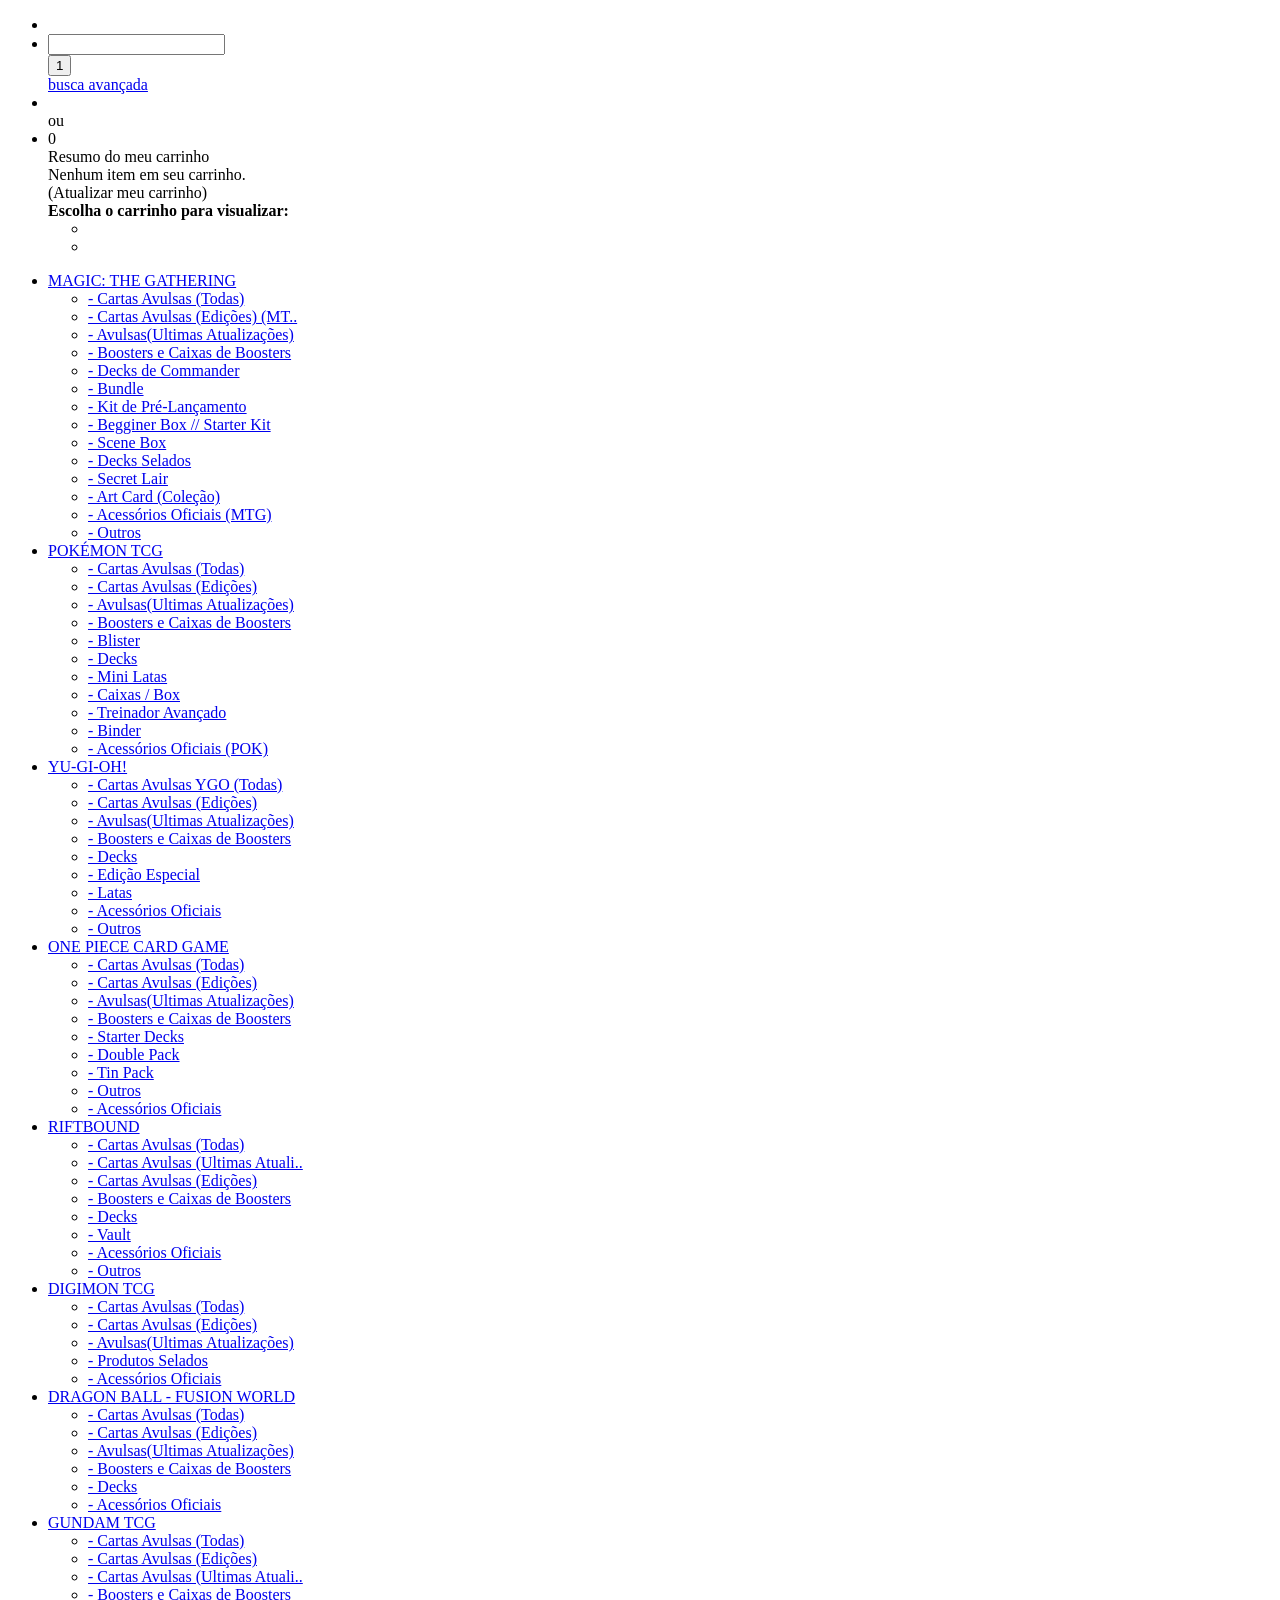
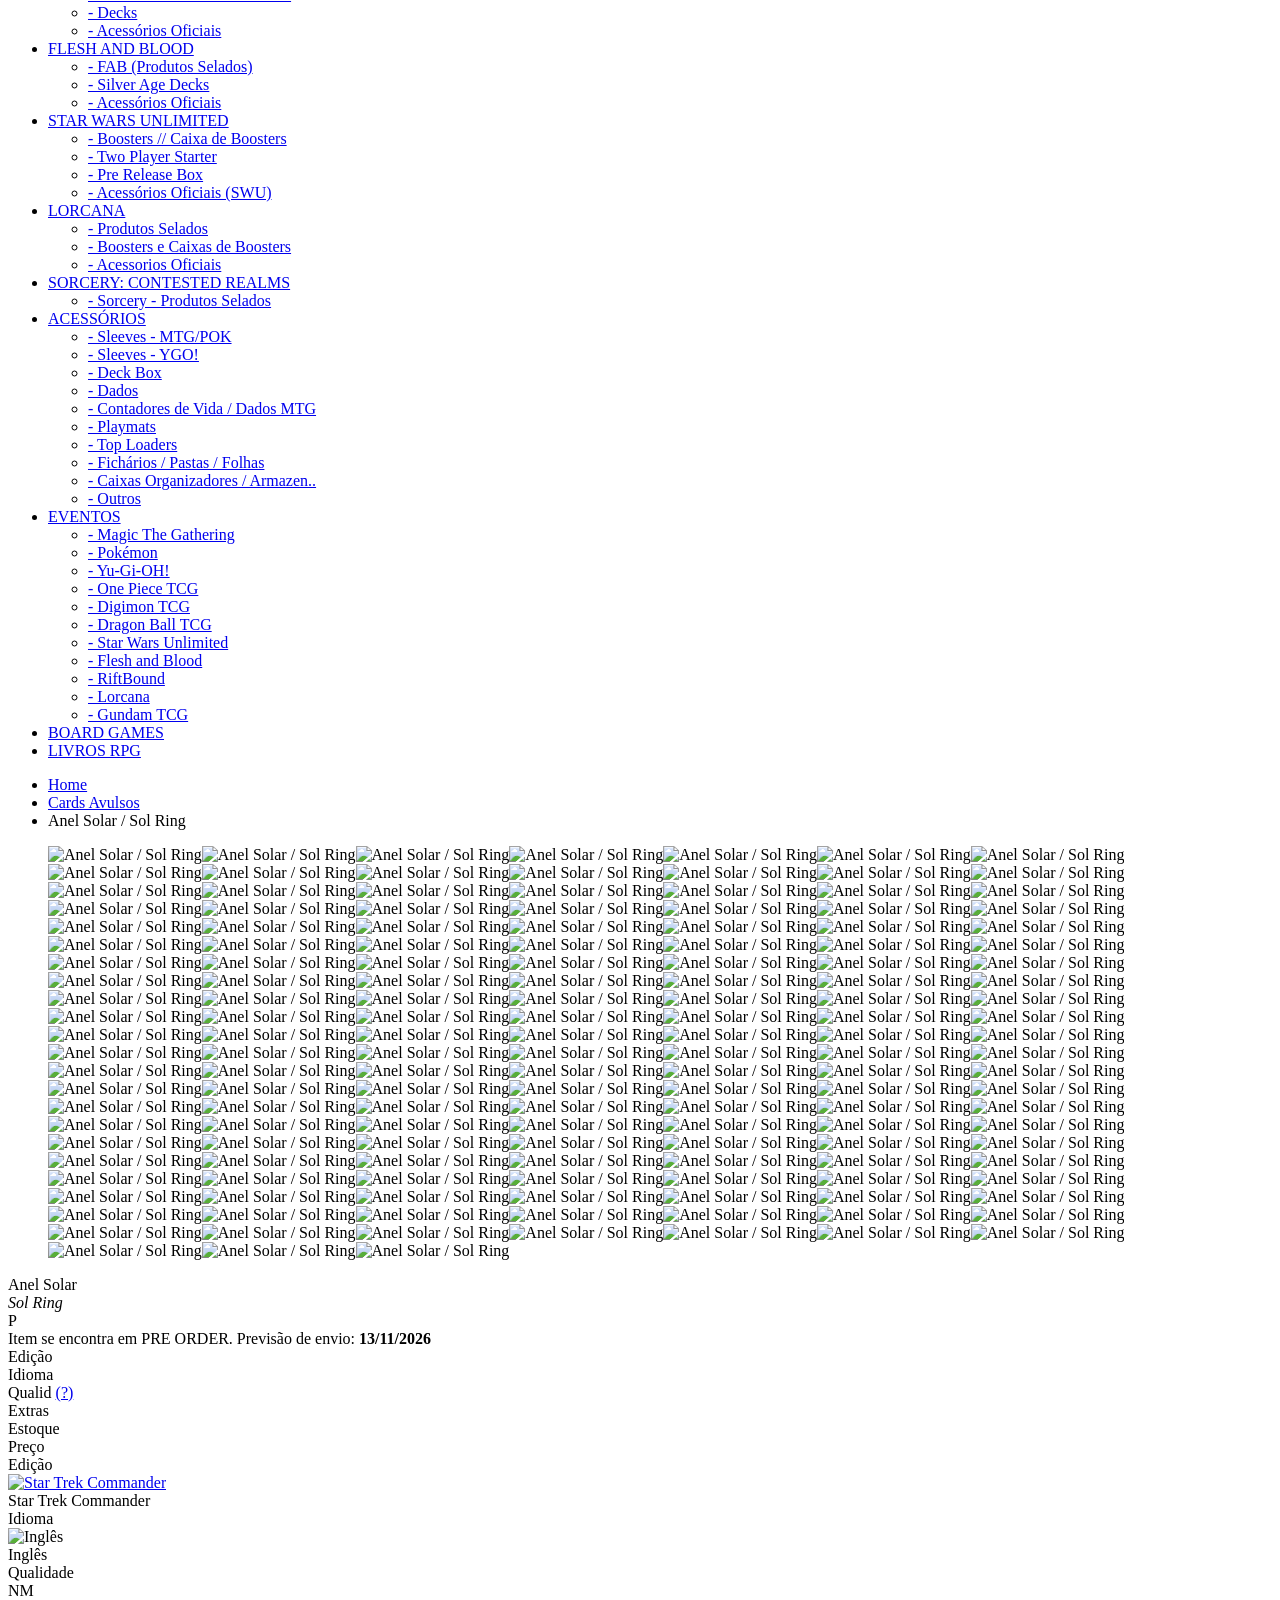
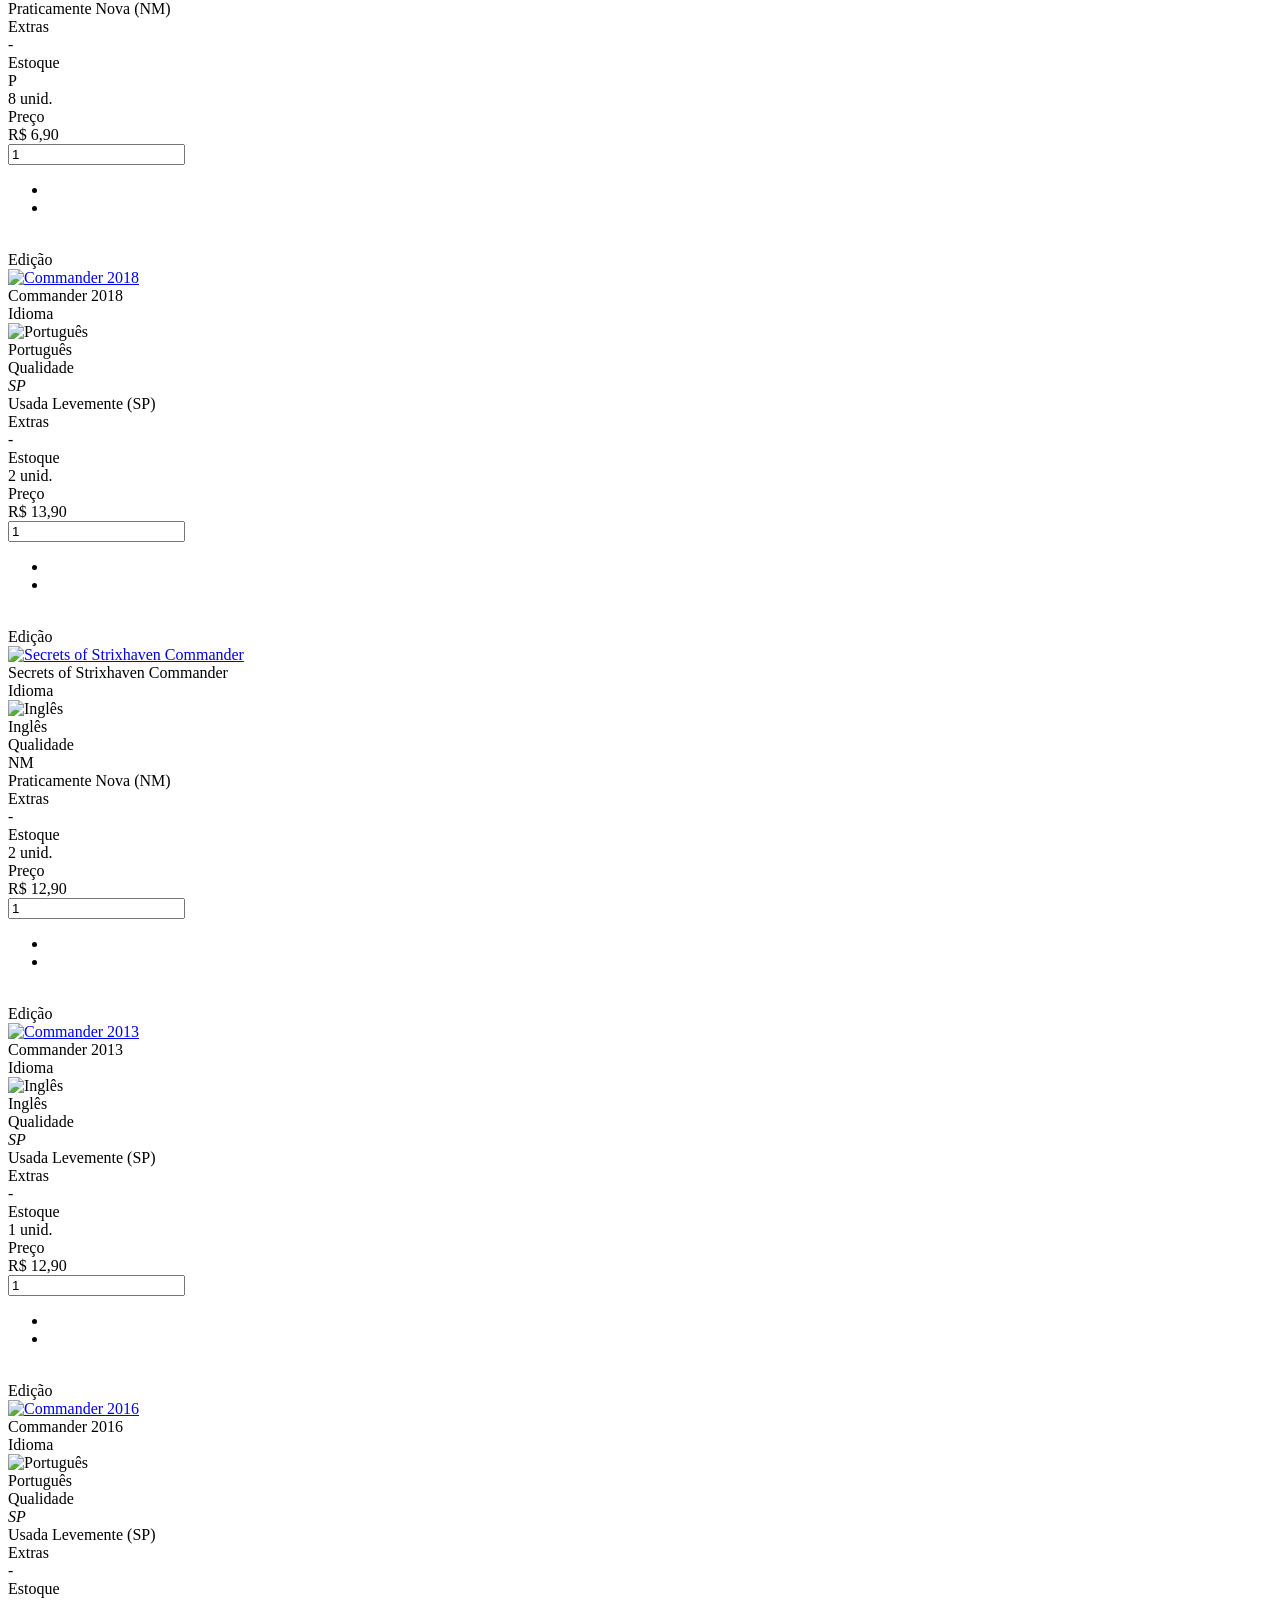
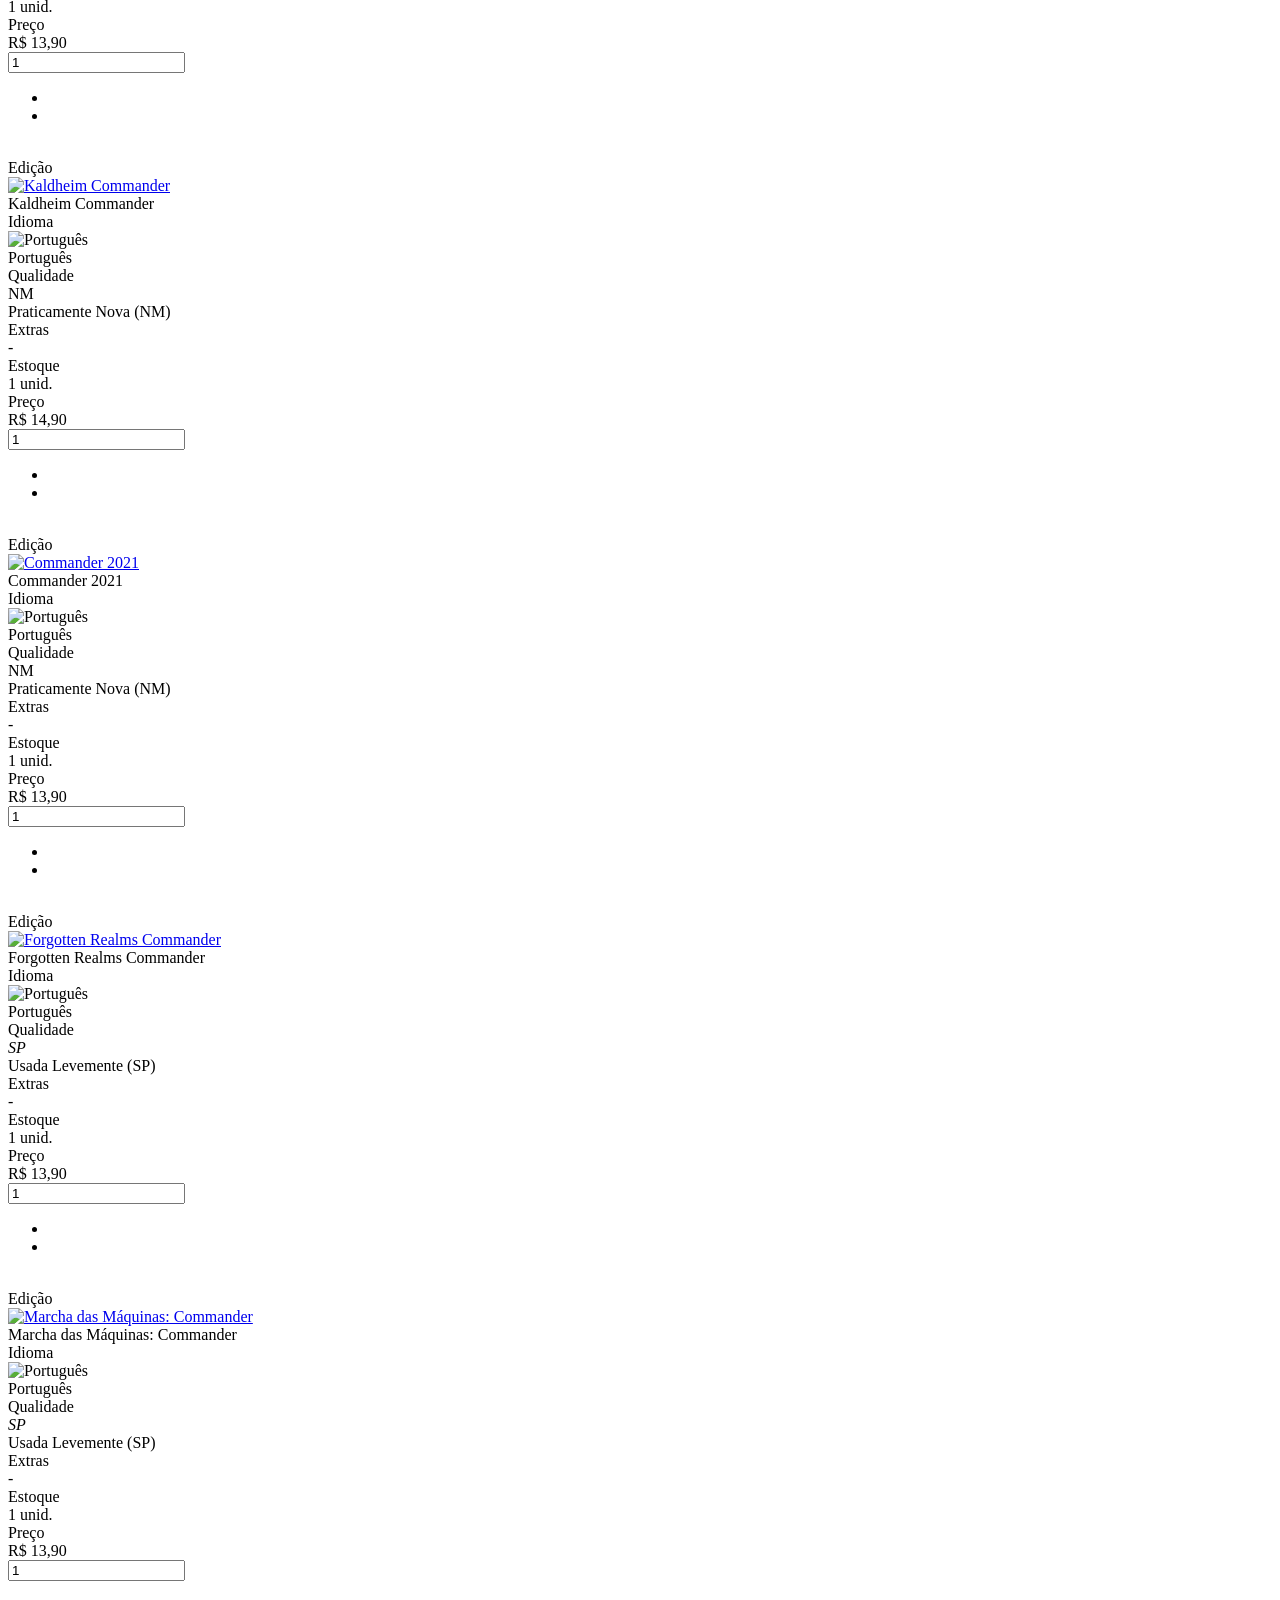
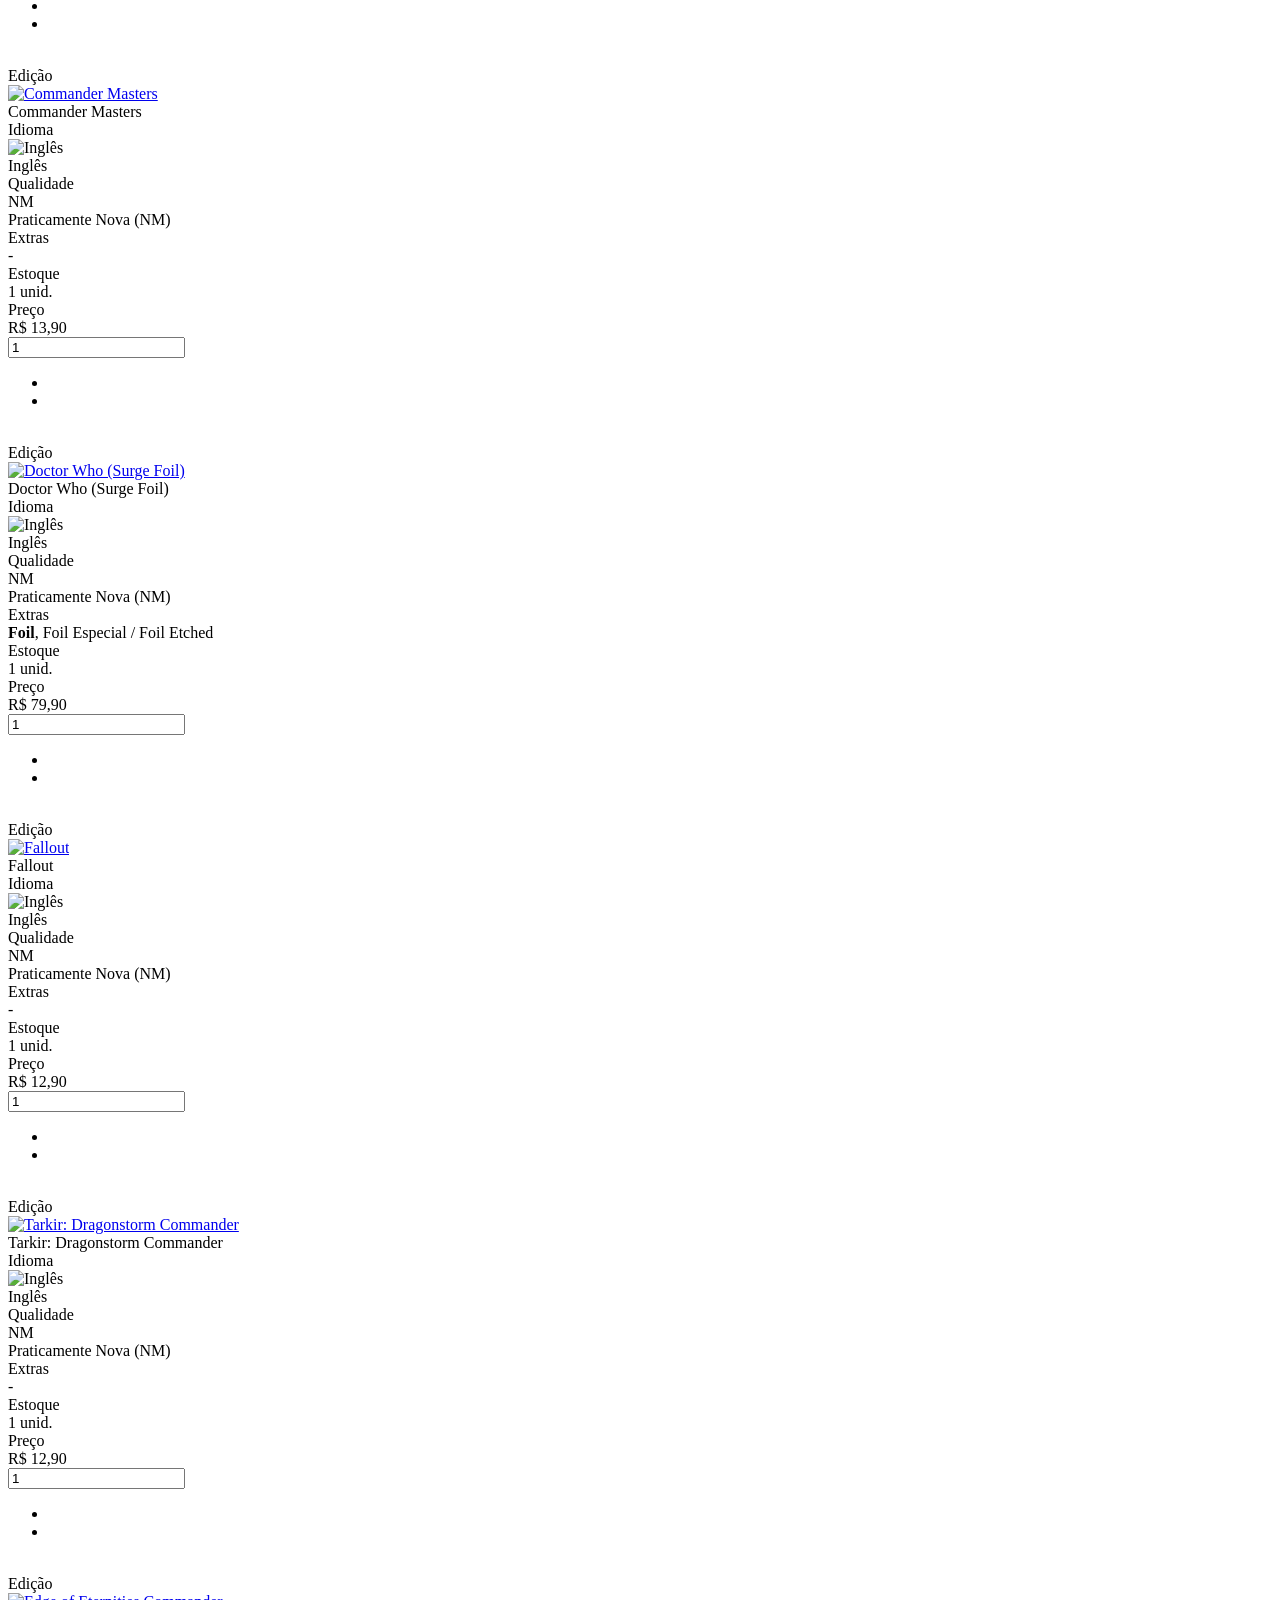
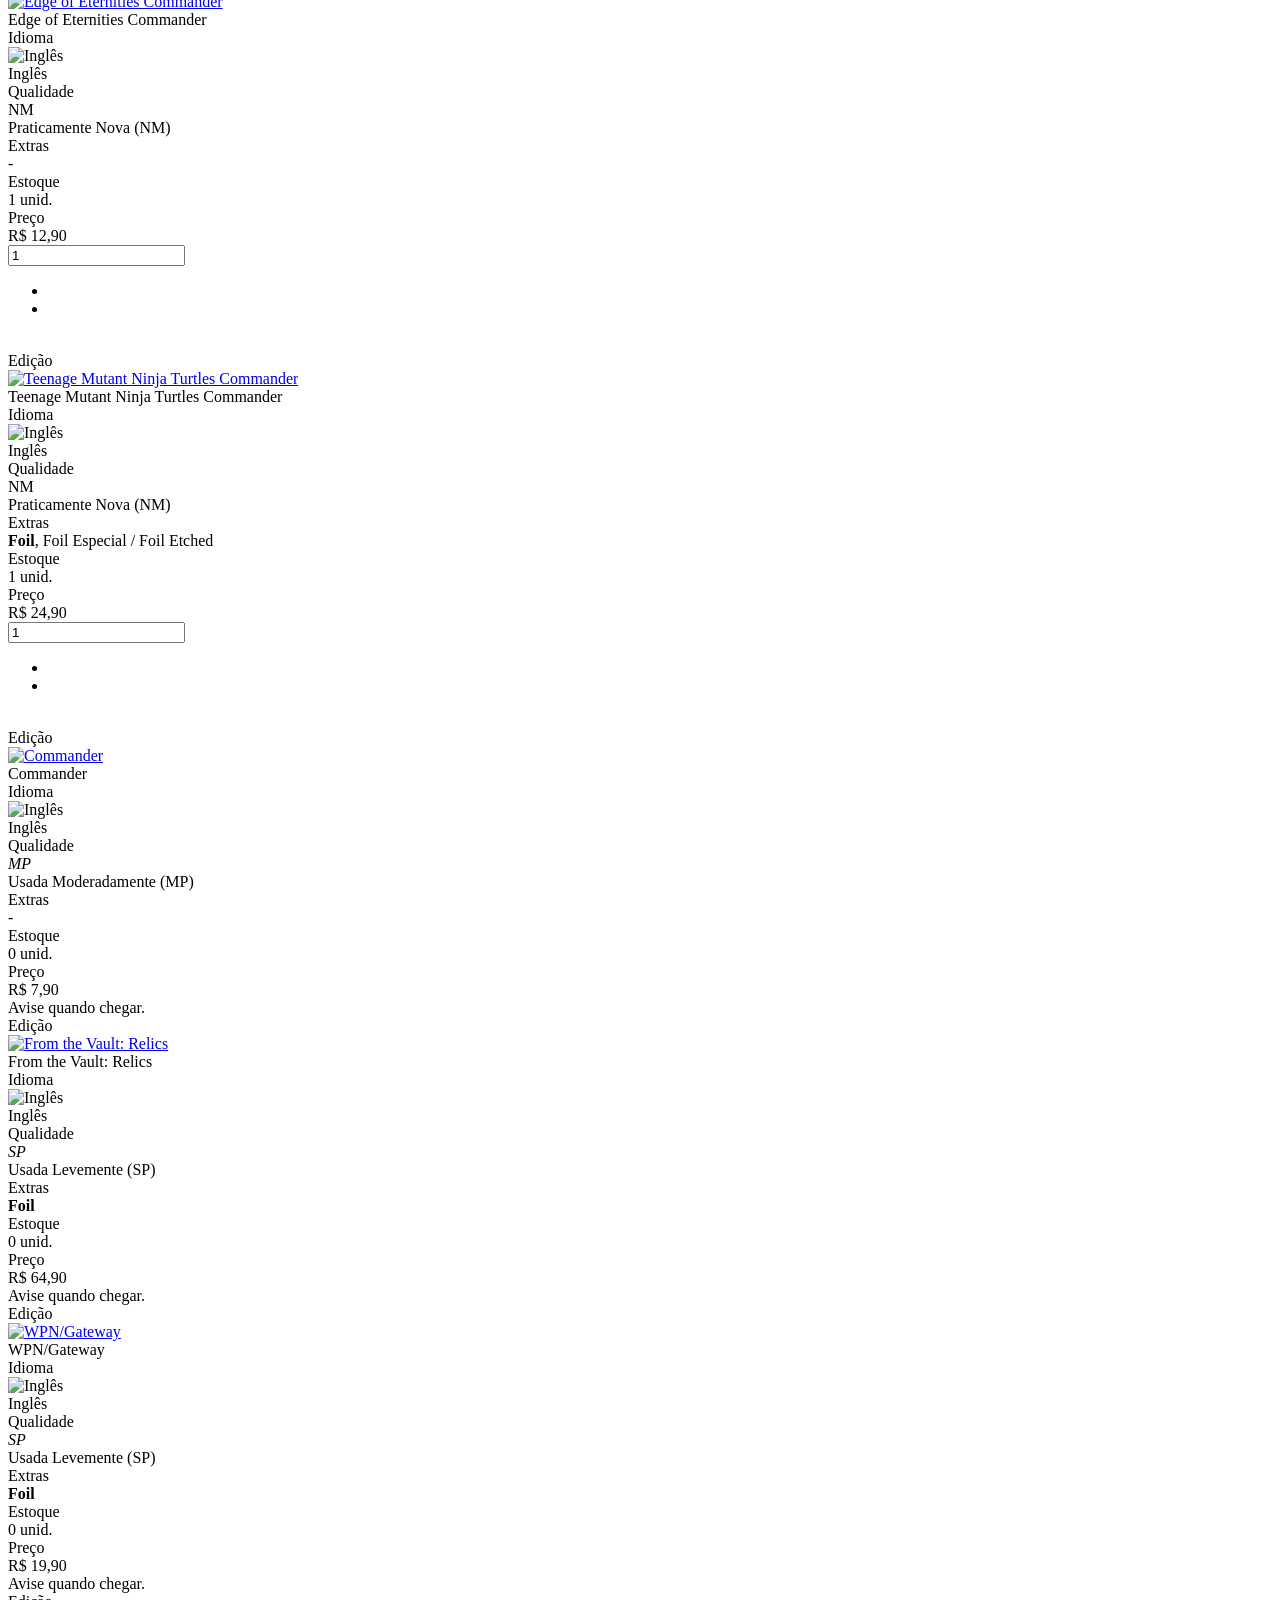
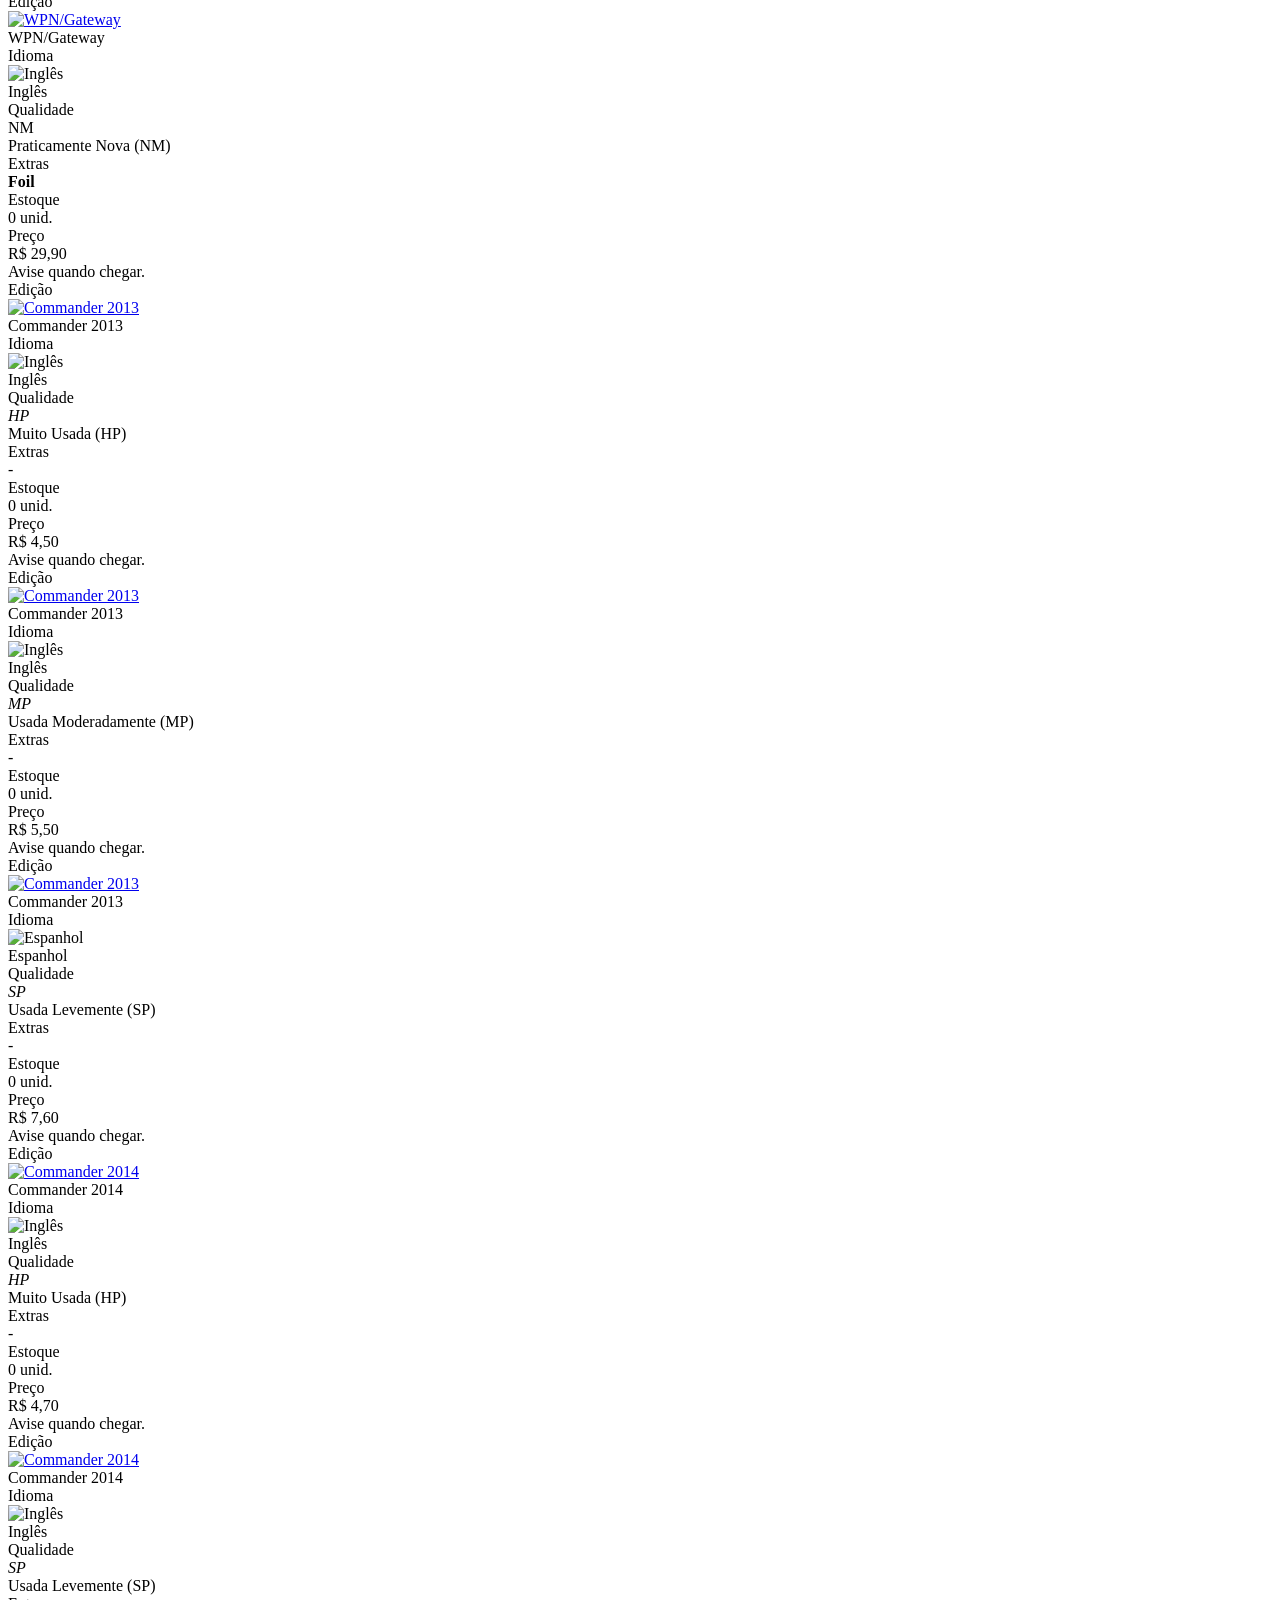
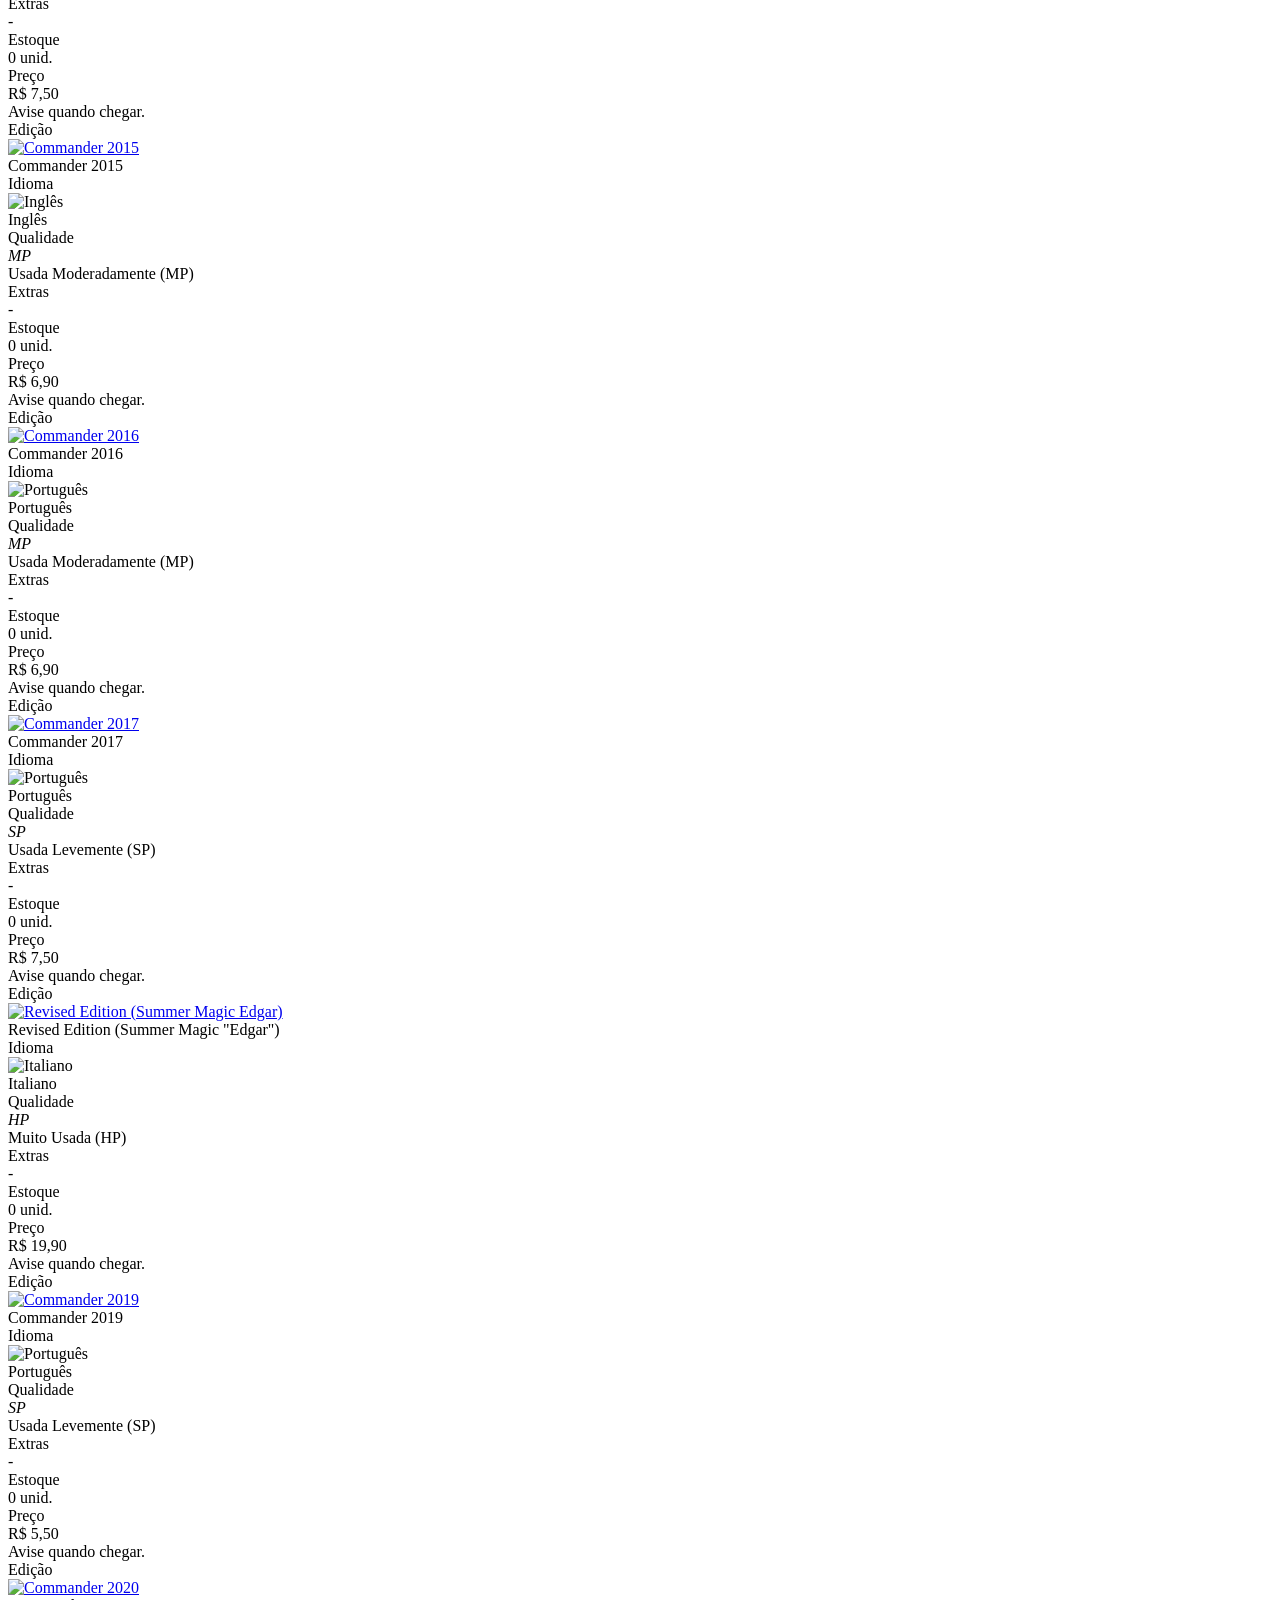
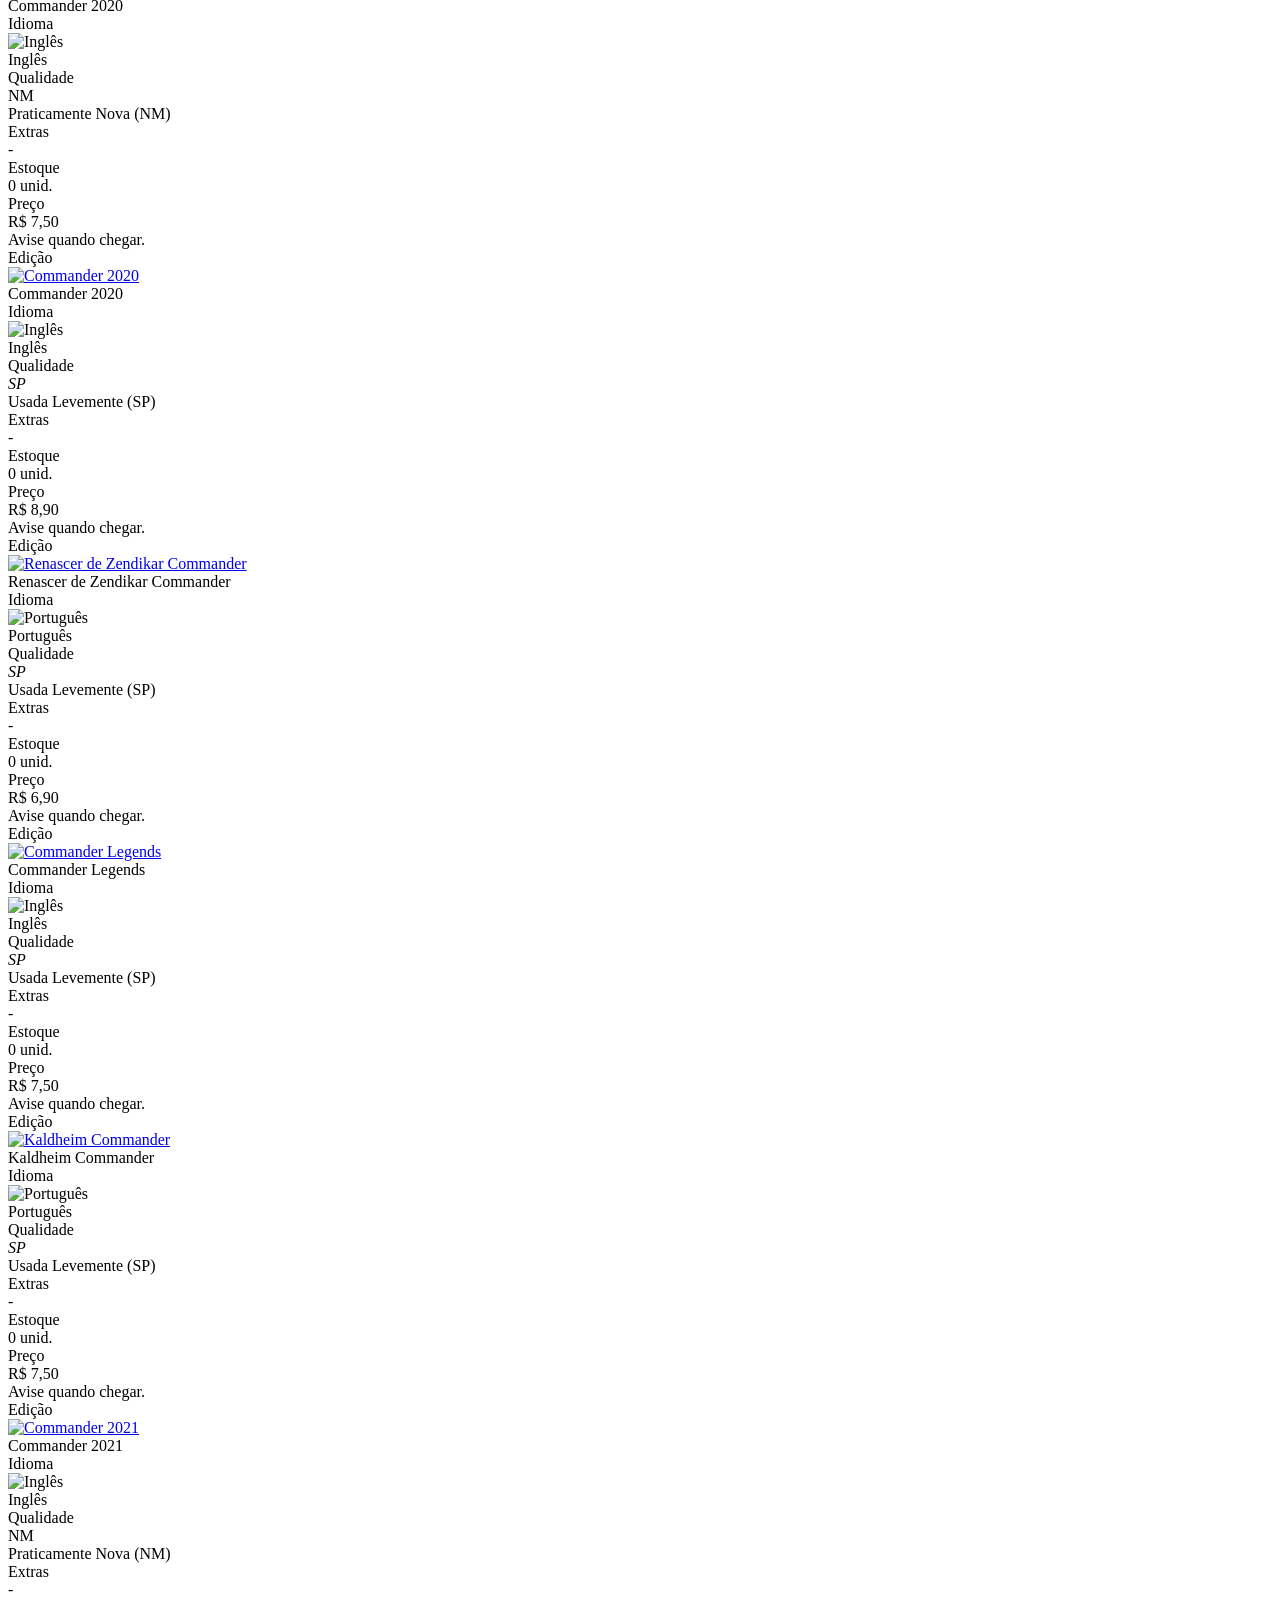
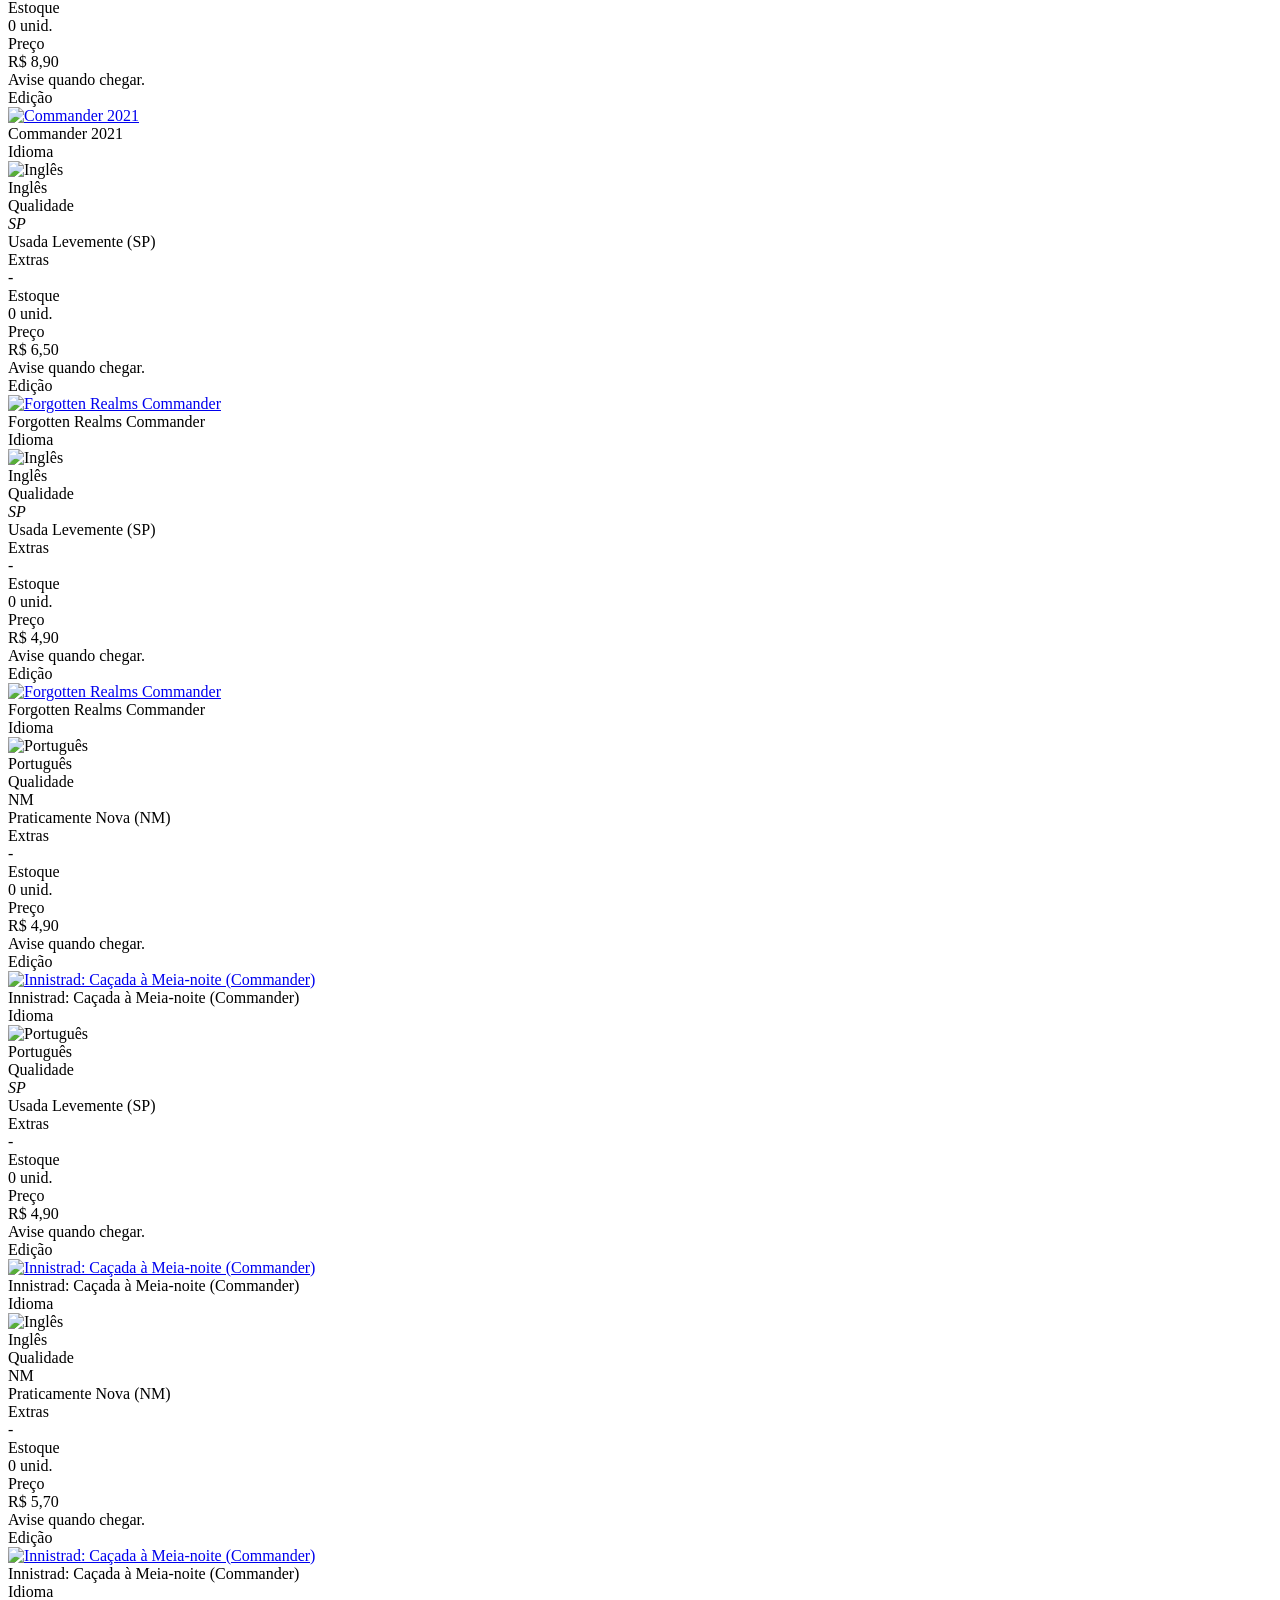
<file: tests/fixtures/produto_pre_venda.html>
<!-- Fixture sanitizada: Overrun, página do Anel Solar / Sol Ring com uma oferta em pré-venda (Star Trek Commander, envio previsto 13/11/2026) -->
<!DOCTYPE html PUBLIC "-//W3C//DTD XHTML 1.0 Strict//EN" "https://www.w3.org/TR/xhtml1/DTD/xhtml1-strict.dtd">
<html>
<head>
<title>Anel Solar / Sol Ring | Overrun Geek Store</title>
<meta content="https://www.overrun.com.br/?view=ecom/item&amp;refid=mOK_EDdFVxtJGezkl8pkQsE" property="og:url"/>
</head>
<body>
<div class="bg_topo">
<div class="util">
<ul class="topo">
<li>
<div class="logo"><a href="/?view=ecom/home"><img/></a></div>
</li>
<li>
<div class="bg_busca">
<form name="ac">
<input name="view" type="hidden" value="ecom/itens"/>
<input class="form-control inp_busca" id="fSearch" name="busca" type="text" value=""/>
<div class="bg_btn">
<?xml version="1.0" ?>
</div>
<input name="btnEnviar" type="submit" value="1"/>
</form>
<div class="busca_avancada"><a href="/?view=ecom/busca">busca avançada</a></div>
</div>
</li>
<li>
<div class="login" title="Clique para se Logar ou Criar sua Conta.">
<font>
<br/> <span>ou </span></font>
</div>
</li>
<li>
<div class="carrinho dropdown-cart">
<div class="bg_cart cart dropdown-cart" id="absoluteCarrinho">
<span id="carrinho-total-itens">0</span>
<div class="space-cart"></div>
<div class="bg-cart" id="bg-cart">
<div class="header">Resumo do meu carrinho</div>
<div class="body">
<div id="carrinho-itens">
<div class="nomessages">
                                    Nenhum item em seu carrinho.
                                    <br/>(<font>Atualizar meu carrinho</font>)
                                </div>
</div>
<div id="actionCartBt">
<div></div>
<div></div>
</div>
<div id="actionCartBtOptions">
<div class="nomessages"><b>Escolha o carrinho para visualizar:</b></div>
<ul class="actions">
<li id="actionCartBtCompras"></li>
<li></li>
</ul>
</div>
</div>
</div>
</div>
</div>
</li>
</ul>
</div>
</div>
<div class="bg_menu">
<div class="util db-nav-container">
<ul class="menu">
<li>
<a class="dropdownStart" href="#" id="menumain_80736">MAGIC: THE GATHERING <span class="arrow"></span></a>
<ul class="dropdown" id="menudropdown_80736">
<li>
<a href="https://www.overrun.com.br/?view=ecom/itens&amp;tcg=1">- Cartas Avulsas (Todas) </a>
</li>
<li>
<a href="https://www.overrun.com.br/?view=ecom/edicoesTCG&amp;tcg=1">- Cartas Avulsas (Edições) (MT.. </a>
</li>
<li>
<a href="https://www.overrun.com.br/?view=ecom/itens&amp;tcg=1&amp;txt_estoque=1&amp;ultimas=1">- Avulsas(Ultimas Atualizações) </a>
</li>
<li>
<a href="/?view=ecom/itens&amp;cat=11357">- Boosters e Caixas de Boosters </a>
</li>
<li>
<a href="/?view=ecom/itens&amp;cat=11358">- Decks de Commander </a>
</li>
<li>
<a href="/?view=ecom/itens&amp;cat=11361">- Bundle </a>
</li>
<li>
<a href="/?view=ecom/itens&amp;cat=68331">- Kit de Pré-Lançamento </a>
</li>
<li>
<a href="/?view=ecom/itens&amp;cat=279856">- Begginer Box // Starter Kit </a>
</li>
<li>
<a href="/?view=ecom/itens&amp;cat=286309">- Scene Box </a>
</li>
<li>
<a href="/?view=ecom/itens&amp;cat=38280">- Decks Selados </a>
</li>
<li>
<a href="/?view=ecom/itens&amp;cat=191760">- Secret Lair </a>
</li>
<li>
<a href="/?view=ecom/itens&amp;cat=196813">- Art Card (Coleção) </a>
</li>
<li>
<a href="/?view=ecom/itens&amp;cat=210040">- Acessórios Oficiais (MTG) </a>
</li>
<li>
<a href="/?view=ecom/itens&amp;cat=40957">- Outros </a>
</li>
</ul>
</li>
<li>
<a class="dropdownStart" href="#" id="menumain_11692">POKÉMON TCG <span class="arrow"></span></a>
<ul class="dropdown" id="menudropdown_11692">
<li>
<a href="https://www.overrun.com.br/?view=ecom/itens&amp;tcg=2">- Cartas Avulsas (Todas) </a>
</li>
<li>
<a href="https://www.overrun.com.br/?view=ecom/edicoesTCG&amp;tcg=2">- Cartas Avulsas (Edições) </a>
</li>
<li>
<a href="https://www.overrun.com.br/?view=ecom/itens&amp;tcg=2&amp;txt_estoque=1&amp;ultimas=1">- Avulsas(Ultimas Atualizações) </a>
</li>
<li>
<a href="/?view=ecom/itens&amp;cat=11695">- Boosters e Caixas de Boosters </a>
</li>
<li>
<a href="/?view=ecom/itens&amp;cat=11697">- Blister </a>
</li>
<li>
<a href="/?view=ecom/itens&amp;cat=11694">- Decks </a>
</li>
<li>
<a href="/?view=ecom/itens&amp;cat=11693">- Mini Latas </a>
</li>
<li>
<a href="/?view=ecom/itens&amp;cat=80189">- Caixas / Box </a>
</li>
<li>
<a href="/?view=ecom/itens&amp;cat=80190">- Treinador Avançado </a>
</li>
<li>
<a href="/?view=ecom/itens&amp;cat=177254">- Binder </a>
</li>
<li>
<a href="/?view=ecom/itens&amp;cat=256420">- Acessórios Oficiais (POK) </a>
</li>
</ul>
</li>
<li>
<a class="dropdownStart" href="#" id="menumain_11698">YU-GI-OH!  <span class="arrow"></span></a>
<ul class="dropdown" id="menudropdown_11698">
<li>
<a href="https://www.overrun.com.br/?view=ecom/itens&amp;tcg=3">- Cartas Avulsas YGO (Todas) </a>
</li>
<li>
<a href="https://www.overrun.com.br/?view=ecom/edicoesTCG&amp;tcg=3">- Cartas Avulsas (Edições) </a>
</li>
<li>
<a href="https://www.overrun.com.br/?view=ecom/itens&amp;tcg=3&amp;txt_estoque=1&amp;ultimas=1">- Avulsas(Ultimas Atualizações) </a>
</li>
<li>
<a href="/?view=ecom/itens&amp;cat=11702">- Boosters e Caixas de Boosters </a>
</li>
<li>
<a href="/?view=ecom/itens&amp;cat=11700">- Decks </a>
</li>
<li>
<a href="/?view=ecom/itens&amp;cat=36147">- Edição Especial </a>
</li>
<li>
<a href="/?view=ecom/itens&amp;cat=36169">- Latas </a>
</li>
<li>
<a href="/?view=ecom/itens&amp;cat=202406">- Acessórios Oficiais </a>
</li>
<li>
<a href="/?view=ecom/itens&amp;cat=36146">- Outros </a>
</li>
</ul>
</li>
<li>
<a class="dropdownStart" href="#" id="menumain_101813">ONE PIECE CARD GAME <span class="arrow"></span></a>
<ul class="dropdown" id="menudropdown_101813">
<li>
<a href="https://www.overrun.com.br/?view=ecom%2Fitens&amp;page=1&amp;id=25716&amp;comdesconto=&amp;tcg=11&amp;txt_idioma=&amp;txt_qualid=&amp;ultimas=&amp;txt_filtro_multiestoque=&amp;txt_extras%5B%5D=&amp;txt_order=1&amp;txt_raridade=&amp;txt_cor=&amp;txt_limit=30&amp;txt_estoque=1&amp;btFiltrar=Filtrar">- Cartas Avulsas (Todas) </a>
</li>
<li>
<a href="https://www.overrun.com.br/?view=ecom/edicoesTCG&amp;tcg=11">- Cartas Avulsas (Edições) </a>
</li>
<li>
<a href="https://www.overrun.com.br/?view=ecom/itens&amp;tcg=11&amp;txt_estoque=1&amp;ultimas=1">- Avulsas(Ultimas Atualizações) </a>
</li>
<li>
<a href="/?view=ecom/itens&amp;cat=101815">- Boosters e Caixas de Boosters </a>
</li>
<li>
<a href="/?view=ecom/itens&amp;cat=101814">- Starter Decks </a>
</li>
<li>
<a href="/?view=ecom/itens&amp;cat=199366">- Double Pack </a>
</li>
<li>
<a href="/?view=ecom/itens&amp;cat=203061">- Tin Pack </a>
</li>
<li>
<a href="/?view=ecom/itens&amp;cat=275302">- Outros </a>
</li>
<li>
<a href="/?view=ecom/itens&amp;cat=202407">- Acessórios Oficiais </a>
</li>
</ul>
</li>
<li>
<a class="dropdownStart" href="#" id="menumain_199576">RIFTBOUND <span class="arrow"></span></a>
<ul class="dropdown" id="menudropdown_199576">
<li>
<a href="https://www.overrun.com.br/?view=ecom/itens&amp;tcg=19">- Cartas Avulsas (Todas) </a>
</li>
<li>
<a href="https://www.overrun.com.br/?view=ecom/itens&amp;tcg=19&amp;txt_estoque=1&amp;ultimas=1">- Cartas Avulsas (Ultimas Atuali.. </a>
</li>
<li>
<a href="https://www.overrun.com.br/?view=ecom/edicoesTCG&amp;tcg=19">- Cartas Avulsas (Edições) </a>
</li>
<li>
<a href="/?view=ecom/itens&amp;cat=199577">- Boosters e Caixas de Boosters </a>
</li>
<li>
<a href="/?view=ecom/itens&amp;cat=199578">- Decks  </a>
</li>
<li>
<a href="/?view=ecom/itens&amp;cat=276270">- Vault </a>
</li>
<li>
<a href="/?view=ecom/itens&amp;cat=199579">- Acessórios Oficiais </a>
</li>
<li>
<a href="/?view=ecom/itens&amp;cat=199580">- Outros </a>
</li>
</ul>
</li>
<li>
<a class="dropdownStart" href="#" id="menumain_102463">DIGIMON TCG <span class="arrow"></span></a>
<ul class="dropdown" id="menudropdown_102463">
<li>
<a href="https://www.overrun.com.br/?view=ecom%2Fitens&amp;page=1&amp;id=25716&amp;comdesconto=&amp;tcg=10&amp;txt_idioma=&amp;txt_qualid=&amp;ultimas=&amp;txt_filtro_multiestoque=&amp;txt_extras%5B%5D=&amp;txt_order=1&amp;txt_raridade=&amp;txt_cor=&amp;txt_limit=30&amp;txt_estoque=1&amp;btFiltrar=Filtrar">- Cartas Avulsas (Todas) </a>
</li>
<li>
<a href="https://www.overrun.com.br/?view=ecom/edicoesTCG&amp;tcg=10">- Cartas Avulsas (Edições) </a>
</li>
<li>
<a href="https://www.overrun.com.br/?view=ecom/itens&amp;tcg=10&amp;txt_estoque=1&amp;ultimas=1">- Avulsas(Ultimas Atualizações) </a>
</li>
<li>
<a href="/?view=ecom/itens&amp;cat=102464">- Produtos Selados </a>
</li>
<li>
<a href="/?view=ecom/itens&amp;cat=202405">- Acessórios Oficiais </a>
</li>
</ul>
</li>
<li>
<a class="dropdownStart" href="#" id="menumain_113694">DRAGON BALL - FUSION WORLD <span class="arrow"></span></a>
<ul class="dropdown" id="menudropdown_113694">
<li>
<a href="https://www.overrun.com.br/?view=ecom/itens&amp;tcg=13">- Cartas Avulsas (Todas) </a>
</li>
<li>
<a href="https://www.overrun.com.br/?view=ecom/edicoesTCG&amp;tcg=13">- Cartas Avulsas (Edições) </a>
</li>
<li>
<a href="https://www.overrun.com.br/?view=ecom/itens&amp;tcg=13&amp;txt_estoque=13&amp;ultimas=13">- Avulsas(Ultimas Atualizações) </a>
</li>
<li>
<a href="/?view=ecom/itens&amp;cat=165923">- Boosters e Caixas de Boosters </a>
</li>
<li>
<a href="/?view=ecom/itens&amp;cat=280703">- Decks </a>
</li>
<li>
<a href="/?view=ecom/itens&amp;cat=202408">- Acessórios Oficiais </a>
</li>
</ul>
</li>
<li>
<a class="dropdownStart" href="#" id="menumain_165991">GUNDAM TCG <span class="arrow"></span></a>
<ul class="dropdown" id="menudropdown_165991">
<li>
<a href="https://www.overrun.com.br/?view=ecom/itens&amp;tcg=17">- Cartas Avulsas (Todas) </a>
</li>
<li>
<a href="https://www.overrun.com.br/?view=ecom/edicoesTCG&amp;tcg=17">- Cartas Avulsas (Edições) </a>
</li>
<li>
<a href="https://www.overrun.com.br/?view=ecom/itens&amp;tcg=17&amp;txt_estoque=1&amp;ultimas=1">- Cartas Avulsas (Ultimas Atuali.. </a>
</li>
<li>
<a href="/?view=ecom/itens&amp;cat=165992">- Boosters e Caixas de Boosters </a>
</li>
<li>
<a href="/?view=ecom/itens&amp;cat=275045">- Decks  </a>
</li>
<li>
<a href="/?view=ecom/itens&amp;cat=275046">- Acessórios Oficiais </a>
</li>
</ul>
</li>
<li>
<a class="dropdownStart" href="#" id="menumain_95823">FLESH AND BLOOD <span class="arrow"></span></a>
<ul class="dropdown" id="menudropdown_95823">
<li>
<a href="/?view=ecom/itens&amp;cat=192101">- FAB (Produtos Selados) </a>
</li>
<li>
<a href="/?view=ecom/itens&amp;cat=293461">- Silver Age Decks </a>
</li>
<li>
<a href="/?view=ecom/itens&amp;cat=202409">- Acessórios Oficiais </a>
</li>
</ul>
</li>
<li>
<a class="dropdownStart" href="#" id="menumain_112624">STAR WARS UNLIMITED <span class="arrow"></span></a>
<ul class="dropdown" id="menudropdown_112624">
<li>
<a href="/?view=ecom/itens&amp;cat=132720">- Boosters // Caixa de Boosters </a>
</li>
<li>
<a href="/?view=ecom/itens&amp;cat=132721">- Two Player Starter  </a>
</li>
<li>
<a href="/?view=ecom/itens&amp;cat=132723">- Pre Release Box </a>
</li>
<li>
<a href="/?view=ecom/itens&amp;cat=210041">- Acessórios Oficiais (SWU) </a>
</li>
</ul>
</li>
<li>
<a class="dropdownStart" href="#" id="menumain_143784">LORCANA <span class="arrow"></span></a>
<ul class="dropdown" id="menudropdown_143784">
<li>
<a href="/?view=ecom/itens&amp;cat=143785">- Produtos Selados </a>
</li>
<li>
<a href="/?view=ecom/itens&amp;cat=293826">- Boosters e Caixas de Boosters </a>
</li>
<li>
<a href="/?view=ecom/itens&amp;cat=202410">- Acessorios Oficiais </a>
</li>
</ul>
</li>
<li>
<a class="dropdownStart" href="#" id="menumain_203422">SORCERY: CONTESTED REALMS <span class="arrow"></span></a>
<ul class="dropdown" id="menudropdown_203422">
<li>
<a href="/?view=ecom/itens&amp;cat=203423">- Sorcery - Produtos Selados </a>
</li>
</ul>
</li>
<li>
<a class="dropdownStart" href="#" id="menumain_11347">ACESSÓRIOS <span class="arrow"></span></a>
<ul class="dropdown" id="menudropdown_11347">
<li>
<a href="/?view=ecom/itens&amp;cat=11350">- Sleeves - MTG/POK </a>
</li>
<li>
<a href="/?view=ecom/itens&amp;cat=56261">- Sleeves - YGO! </a>
</li>
<li>
<a href="/?view=ecom/itens&amp;cat=11348">- Deck Box </a>
</li>
<li>
<a href="/?view=ecom/itens&amp;cat=11349">- Dados </a>
</li>
<li>
<a href="/?view=ecom/itens&amp;cat=79947">- Contadores de Vida / Dados MTG </a>
</li>
<li>
<a href="/?view=ecom/itens&amp;cat=68333">- Playmats </a>
</li>
<li>
<a href="/?view=ecom/itens&amp;cat=161895">- Top Loaders </a>
</li>
<li>
<a href="/?view=ecom/itens&amp;cat=11351">- Fichários / Pastas / Folhas </a>
</li>
<li>
<a href="/?view=ecom/itens&amp;cat=86912">- Caixas Organizadores / Armazen.. </a>
</li>
<li>
<a href="/?view=ecom/itens&amp;cat=133854">- Outros </a>
</li>
</ul>
</li>
<li>
<a class="dropdownStart" href="#" id="menumain_74885">EVENTOS <span class="arrow"></span></a>
<ul class="dropdown" id="menudropdown_74885">
<li>
<a href="/?view=ecom/itens&amp;cat=84687">- Magic The Gathering </a>
</li>
<li>
<a href="/?view=ecom/itens&amp;cat=162743">- Pokémon </a>
</li>
<li>
<a href="/?view=ecom/itens&amp;cat=84688">- Yu-Gi-OH! </a>
</li>
<li>
<a href="/?view=ecom/itens&amp;cat=165782">- One Piece TCG </a>
</li>
<li>
<a href="/?view=ecom/itens&amp;cat=165783">- Digimon TCG </a>
</li>
<li>
<a href="/?view=ecom/itens&amp;cat=165784">- Dragon Ball TCG </a>
</li>
<li>
<a href="/?view=ecom/itens&amp;cat=165785">- Star Wars Unlimited </a>
</li>
<li>
<a href="/?view=ecom/itens&amp;cat=165786">- Flesh and Blood </a>
</li>
<li>
<a href="/?view=ecom/itens&amp;cat=203435">- RiftBound </a>
</li>
<li>
<a href="/?view=ecom/itens&amp;cat=165787">- Lorcana </a>
</li>
<li>
<a href="/?view=ecom/itens&amp;cat=292275">- Gundam TCG </a>
</li>
</ul>
</li>
<li>
<a href="//overrungeek.com.br">BOARD GAMES</a>
</li>
<li>
<a href="https://overrungeek.com.br">LIVROS RPG</a>
</li>
</ul>
<div class="toggle">
<span class="span" id="one"></span>
<span class="span" id="two"></span>
<span class="span" id="three"></span>
</div>
</div>
</div>
<section class="bg-clean">
<div class="container">
<div class="breadcrumbs"><ul><li><a href="./?view=ecom/home">Home</a></li><li><a href="./?view=ecom/edicoesTCG&amp;tcg=1">Cards Avulsos</a></li><li>Anel Solar / Sol Ring</li></ul></div><div class="clearfix"></div>
<div class="bloco_cards">
<div class="imagem_cards">
<div id="imagemScroll">
<figure class="text-center" id="imagemOriginal"><img alt="Anel Solar / Sol Ring" class="load-capty-0 pProdItem" id="img_0" title="Anel Solar / Sol Ring"/><img alt="Anel Solar / Sol Ring" class="load-capty-1 pProdItem" id="img_1" title="Anel Solar / Sol Ring"/><img alt="Anel Solar / Sol Ring" class="load-capty-2 pProdItem" id="img_2" title="Anel Solar / Sol Ring"/><img alt="Anel Solar / Sol Ring" class="load-capty-3 pProdItem" id="img_3" title="Anel Solar / Sol Ring"/><img alt="Anel Solar / Sol Ring" class="load-capty-4 pProdItem" id="img_4" title="Anel Solar / Sol Ring"/><img alt="Anel Solar / Sol Ring" class="load-capty-5 pProdItem" id="img_5" title="Anel Solar / Sol Ring"/><img alt="Anel Solar / Sol Ring" class="load-capty-6 pProdItem" id="img_6" title="Anel Solar / Sol Ring"/><img alt="Anel Solar / Sol Ring" class="load-capty-7 pProdItem" id="img_7" title="Anel Solar / Sol Ring"/><img alt="Anel Solar / Sol Ring" class="load-capty-8 pProdItem" id="img_8" title="Anel Solar / Sol Ring"/><img alt="Anel Solar / Sol Ring" class="load-capty-9 pProdItem" id="img_9" title="Anel Solar / Sol Ring"/><img alt="Anel Solar / Sol Ring" class="load-capty-10 pProdItem" id="img_10" title="Anel Solar / Sol Ring"/><img alt="Anel Solar / Sol Ring" class="load-capty-11 pProdItem" id="img_11" title="Anel Solar / Sol Ring"/><img alt="Anel Solar / Sol Ring" class="load-capty-12 pProdItem" id="img_12" title="Anel Solar / Sol Ring"/><img alt="Anel Solar / Sol Ring" class="load-capty-13 pProdItem" id="img_13" title="Anel Solar / Sol Ring"/><img alt="Anel Solar / Sol Ring" class="load-capty-14 pProdItem" id="img_14" title="Anel Solar / Sol Ring"/><img alt="Anel Solar / Sol Ring" class="load-capty-15 pProdItem" id="img_15" title="Anel Solar / Sol Ring"/><img alt="Anel Solar / Sol Ring" class="load-capty-16 pProdItem" id="img_16" title="Anel Solar / Sol Ring"/><img alt="Anel Solar / Sol Ring" class="load-capty-17 pProdItem" id="img_17" title="Anel Solar / Sol Ring"/><img alt="Anel Solar / Sol Ring" class="load-capty-18 pProdItem" id="img_18" title="Anel Solar / Sol Ring"/><img alt="Anel Solar / Sol Ring" class="load-capty-19 pProdItem" id="img_19" title="Anel Solar / Sol Ring"/><img alt="Anel Solar / Sol Ring" class="load-capty-20 pProdItem" id="img_20" title="Anel Solar / Sol Ring"/><img alt="Anel Solar / Sol Ring" class="load-capty-21 pProdItem" id="img_21" title="Anel Solar / Sol Ring"/><img alt="Anel Solar / Sol Ring" class="load-capty-22 pProdItem" id="img_22" title="Anel Solar / Sol Ring"/><img alt="Anel Solar / Sol Ring" class="load-capty-23 pProdItem" id="img_23" title="Anel Solar / Sol Ring"/><img alt="Anel Solar / Sol Ring" class="load-capty-24 pProdItem" id="img_24" title="Anel Solar / Sol Ring"/><img alt="Anel Solar / Sol Ring" class="load-capty-25 pProdItem" id="img_25" title="Anel Solar / Sol Ring"/><img alt="Anel Solar / Sol Ring" class="load-capty-26 pProdItem" id="img_26" title="Anel Solar / Sol Ring"/><img alt="Anel Solar / Sol Ring" class="load-capty-27 pProdItem" id="img_27" title="Anel Solar / Sol Ring"/><img alt="Anel Solar / Sol Ring" class="load-capty-28 pProdItem" id="img_28" title="Anel Solar / Sol Ring"/><img alt="Anel Solar / Sol Ring" class="load-capty-29 pProdItem" id="img_29" title="Anel Solar / Sol Ring"/><img alt="Anel Solar / Sol Ring" class="load-capty-30 pProdItem" id="img_30" title="Anel Solar / Sol Ring"/><img alt="Anel Solar / Sol Ring" class="load-capty-31 pProdItem" id="img_31" title="Anel Solar / Sol Ring"/><img alt="Anel Solar / Sol Ring" class="load-capty-32 pProdItem" id="img_32" title="Anel Solar / Sol Ring"/><img alt="Anel Solar / Sol Ring" class="load-capty-33 pProdItem" id="img_33" title="Anel Solar / Sol Ring"/><img alt="Anel Solar / Sol Ring" class="load-capty-34 pProdItem" id="img_34" title="Anel Solar / Sol Ring"/><img alt="Anel Solar / Sol Ring" class="load-capty-35 pProdItem" id="img_35" title="Anel Solar / Sol Ring"/><img alt="Anel Solar / Sol Ring" class="load-capty-36 pProdItem" id="img_36" title="Anel Solar / Sol Ring"/><img alt="Anel Solar / Sol Ring" class="load-capty-37 pProdItem" id="img_37" title="Anel Solar / Sol Ring"/><img alt="Anel Solar / Sol Ring" class="load-capty-38 pProdItem" id="img_38" title="Anel Solar / Sol Ring"/><img alt="Anel Solar / Sol Ring" class="load-capty-39 pProdItem" id="img_39" title="Anel Solar / Sol Ring"/><img alt="Anel Solar / Sol Ring" class="load-capty-40 pProdItem" id="img_40" title="Anel Solar / Sol Ring"/><img alt="Anel Solar / Sol Ring" class="load-capty-41 pProdItem" id="img_41" title="Anel Solar / Sol Ring"/><img alt="Anel Solar / Sol Ring" class="load-capty-42 pProdItem" id="img_42" title="Anel Solar / Sol Ring"/><img alt="Anel Solar / Sol Ring" class="load-capty-43 pProdItem" id="img_43" title="Anel Solar / Sol Ring"/><img alt="Anel Solar / Sol Ring" class="load-capty-44 pProdItem" id="img_44" title="Anel Solar / Sol Ring"/><img alt="Anel Solar / Sol Ring" class="load-capty-45 pProdItem" id="img_45" title="Anel Solar / Sol Ring"/><img alt="Anel Solar / Sol Ring" class="load-capty-46 pProdItem" id="img_46" title="Anel Solar / Sol Ring"/><img alt="Anel Solar / Sol Ring" class="load-capty-47 pProdItem" id="img_47" title="Anel Solar / Sol Ring"/><img alt="Anel Solar / Sol Ring" class="load-capty-48 pProdItem" id="img_48" title="Anel Solar / Sol Ring"/><img alt="Anel Solar / Sol Ring" class="load-capty-49 pProdItem" id="img_49" title="Anel Solar / Sol Ring"/><img alt="Anel Solar / Sol Ring" class="load-capty-50 pProdItem" id="img_50" title="Anel Solar / Sol Ring"/><img alt="Anel Solar / Sol Ring" class="load-capty-51 pProdItem" id="img_51" title="Anel Solar / Sol Ring"/><img alt="Anel Solar / Sol Ring" class="load-capty-52 pProdItem" id="img_52" title="Anel Solar / Sol Ring"/><img alt="Anel Solar / Sol Ring" class="load-capty-53 pProdItem" id="img_53" title="Anel Solar / Sol Ring"/><img alt="Anel Solar / Sol Ring" class="load-capty-54 pProdItem" id="img_54" title="Anel Solar / Sol Ring"/><img alt="Anel Solar / Sol Ring" class="load-capty-55 pProdItem" id="img_55" title="Anel Solar / Sol Ring"/><img alt="Anel Solar / Sol Ring" class="load-capty-56 pProdItem" id="img_56" title="Anel Solar / Sol Ring"/><img alt="Anel Solar / Sol Ring" class="load-capty-57 pProdItem" id="img_57" title="Anel Solar / Sol Ring"/><img alt="Anel Solar / Sol Ring" class="load-capty-58 pProdItem" id="img_58" title="Anel Solar / Sol Ring"/><img alt="Anel Solar / Sol Ring" class="load-capty-59 pProdItem" id="img_59" title="Anel Solar / Sol Ring"/><img alt="Anel Solar / Sol Ring" class="load-capty-60 pProdItem" id="img_60" title="Anel Solar / Sol Ring"/><img alt="Anel Solar / Sol Ring" class="load-capty-61 pProdItem" id="img_61" title="Anel Solar / Sol Ring"/><img alt="Anel Solar / Sol Ring" class="load-capty-62 pProdItem" id="img_62" title="Anel Solar / Sol Ring"/><img alt="Anel Solar / Sol Ring" class="load-capty-63 pProdItem" id="img_63" title="Anel Solar / Sol Ring"/><img alt="Anel Solar / Sol Ring" class="load-capty-64 pProdItem" id="img_64" title="Anel Solar / Sol Ring"/><img alt="Anel Solar / Sol Ring" class="load-capty-65 pProdItem" id="img_65" title="Anel Solar / Sol Ring"/><img alt="Anel Solar / Sol Ring" class="load-capty-66 pProdItem" id="img_66" title="Anel Solar / Sol Ring"/><img alt="Anel Solar / Sol Ring" class="load-capty-67 pProdItem" id="img_67" title="Anel Solar / Sol Ring"/><img alt="Anel Solar / Sol Ring" class="load-capty-68 pProdItem" id="img_68" title="Anel Solar / Sol Ring"/><img alt="Anel Solar / Sol Ring" class="load-capty-69 pProdItem" id="img_69" title="Anel Solar / Sol Ring"/><img alt="Anel Solar / Sol Ring" class="load-capty-70 pProdItem" id="img_70" title="Anel Solar / Sol Ring"/><img alt="Anel Solar / Sol Ring" class="load-capty-71 pProdItem" id="img_71" title="Anel Solar / Sol Ring"/><img alt="Anel Solar / Sol Ring" class="load-capty-72 pProdItem" id="img_72" title="Anel Solar / Sol Ring"/><img alt="Anel Solar / Sol Ring" class="load-capty-73 pProdItem" id="img_73" title="Anel Solar / Sol Ring"/><img alt="Anel Solar / Sol Ring" class="load-capty-74 pProdItem" id="img_74" title="Anel Solar / Sol Ring"/><img alt="Anel Solar / Sol Ring" class="load-capty-75 pProdItem" id="img_75" title="Anel Solar / Sol Ring"/><img alt="Anel Solar / Sol Ring" class="load-capty-76 pProdItem" id="img_76" title="Anel Solar / Sol Ring"/><img alt="Anel Solar / Sol Ring" class="load-capty-77 pProdItem" id="img_77" title="Anel Solar / Sol Ring"/><img alt="Anel Solar / Sol Ring" class="load-capty-78 pProdItem" id="img_78" title="Anel Solar / Sol Ring"/><img alt="Anel Solar / Sol Ring" class="load-capty-79 pProdItem" id="img_79" title="Anel Solar / Sol Ring"/><img alt="Anel Solar / Sol Ring" class="load-capty-80 pProdItem" id="img_80" title="Anel Solar / Sol Ring"/><img alt="Anel Solar / Sol Ring" class="load-capty-81 pProdItem" id="img_81" title="Anel Solar / Sol Ring"/><img alt="Anel Solar / Sol Ring" class="load-capty-82 pProdItem" id="img_82" title="Anel Solar / Sol Ring"/><img alt="Anel Solar / Sol Ring" class="load-capty-83 pProdItem" id="img_83" title="Anel Solar / Sol Ring"/><img alt="Anel Solar / Sol Ring" class="load-capty-84 pProdItem" id="img_84" title="Anel Solar / Sol Ring"/><img alt="Anel Solar / Sol Ring" class="load-capty-85 pProdItem" id="img_85" title="Anel Solar / Sol Ring"/><img alt="Anel Solar / Sol Ring" class="load-capty-86 pProdItem" id="img_86" title="Anel Solar / Sol Ring"/><img alt="Anel Solar / Sol Ring" class="load-capty-87 pProdItem" id="img_87" title="Anel Solar / Sol Ring"/><img alt="Anel Solar / Sol Ring" class="load-capty-88 pProdItem" id="img_88" title="Anel Solar / Sol Ring"/><img alt="Anel Solar / Sol Ring" class="load-capty-89 pProdItem" id="img_89" title="Anel Solar / Sol Ring"/><img alt="Anel Solar / Sol Ring" class="load-capty-90 pProdItem" id="img_90" title="Anel Solar / Sol Ring"/><img alt="Anel Solar / Sol Ring" class="load-capty-91 pProdItem" id="img_91" title="Anel Solar / Sol Ring"/><img alt="Anel Solar / Sol Ring" class="load-capty-92 pProdItem" id="img_92" title="Anel Solar / Sol Ring"/><img alt="Anel Solar / Sol Ring" class="load-capty-93 pProdItem" id="img_93" title="Anel Solar / Sol Ring"/><img alt="Anel Solar / Sol Ring" class="load-capty-94 pProdItem" id="img_94" title="Anel Solar / Sol Ring"/><img alt="Anel Solar / Sol Ring" class="load-capty-95 pProdItem" id="img_95" title="Anel Solar / Sol Ring"/><img alt="Anel Solar / Sol Ring" class="load-capty-96 pProdItem" id="img_96" title="Anel Solar / Sol Ring"/><img alt="Anel Solar / Sol Ring" class="load-capty-97 pProdItem" id="img_97" title="Anel Solar / Sol Ring"/><img alt="Anel Solar / Sol Ring" class="load-capty-98 pProdItem" id="img_98" title="Anel Solar / Sol Ring"/><img alt="Anel Solar / Sol Ring" class="load-capty-99 pProdItem" id="img_99" title="Anel Solar / Sol Ring"/><img alt="Anel Solar / Sol Ring" class="load-capty-100 pProdItem" id="img_100" title="Anel Solar / Sol Ring"/><img alt="Anel Solar / Sol Ring" class="load-capty-101 pProdItem" id="img_101" title="Anel Solar / Sol Ring"/><img alt="Anel Solar / Sol Ring" class="load-capty-102 pProdItem" id="img_102" title="Anel Solar / Sol Ring"/><img alt="Anel Solar / Sol Ring" class="load-capty-103 pProdItem" id="img_103" title="Anel Solar / Sol Ring"/><img alt="Anel Solar / Sol Ring" class="load-capty-104 pProdItem" id="img_104" title="Anel Solar / Sol Ring"/><img alt="Anel Solar / Sol Ring" class="load-capty-105 pProdItem" id="img_105" title="Anel Solar / Sol Ring"/><img alt="Anel Solar / Sol Ring" class="load-capty-106 pProdItem" id="img_106" title="Anel Solar / Sol Ring"/><img alt="Anel Solar / Sol Ring" class="load-capty-107 pProdItem" id="img_107" title="Anel Solar / Sol Ring"/><img alt="Anel Solar / Sol Ring" class="load-capty-108 pProdItem" id="img_108" title="Anel Solar / Sol Ring"/><img alt="Anel Solar / Sol Ring" class="load-capty-109 pProdItem" id="img_109" title="Anel Solar / Sol Ring"/><img alt="Anel Solar / Sol Ring" class="load-capty-110 pProdItem" id="img_110" title="Anel Solar / Sol Ring"/><img alt="Anel Solar / Sol Ring" class="load-capty-111 pProdItem" id="img_111" title="Anel Solar / Sol Ring"/><img alt="Anel Solar / Sol Ring" class="load-capty-112 pProdItem" id="img_112" title="Anel Solar / Sol Ring"/><img alt="Anel Solar / Sol Ring" class="load-capty-113 pProdItem" id="img_113" title="Anel Solar / Sol Ring"/><img alt="Anel Solar / Sol Ring" class="load-capty-114 pProdItem" id="img_114" title="Anel Solar / Sol Ring"/><img alt="Anel Solar / Sol Ring" class="load-capty-115 pProdItem" id="img_115" title="Anel Solar / Sol Ring"/><img alt="Anel Solar / Sol Ring" class="load-capty-116 pProdItem" id="img_116" title="Anel Solar / Sol Ring"/><img alt="Anel Solar / Sol Ring" class="load-capty-117 pProdItem" id="img_117" title="Anel Solar / Sol Ring"/><img alt="Anel Solar / Sol Ring" class="load-capty-118 pProdItem" id="img_118" title="Anel Solar / Sol Ring"/><img alt="Anel Solar / Sol Ring" class="load-capty-119 pProdItem" id="img_119" title="Anel Solar / Sol Ring"/><img alt="Anel Solar / Sol Ring" class="load-capty-120 pProdItem" id="img_120" title="Anel Solar / Sol Ring"/><img alt="Anel Solar / Sol Ring" class="load-capty-121 pProdItem" id="img_121" title="Anel Solar / Sol Ring"/><img alt="Anel Solar / Sol Ring" class="load-capty-122 pProdItem" id="img_122" title="Anel Solar / Sol Ring"/><img alt="Anel Solar / Sol Ring" class="load-capty-123 pProdItem" id="img_123" title="Anel Solar / Sol Ring"/><img alt="Anel Solar / Sol Ring" class="load-capty-124 pProdItem" id="img_124" title="Anel Solar / Sol Ring"/><img alt="Anel Solar / Sol Ring" class="load-capty-125 pProdItem" id="img_125" title="Anel Solar / Sol Ring"/><img alt="Anel Solar / Sol Ring" class="load-capty-126 pProdItem" id="img_126" title="Anel Solar / Sol Ring"/><img alt="Anel Solar / Sol Ring" class="load-capty-127 pProdItem" id="img_127" title="Anel Solar / Sol Ring"/><img alt="Anel Solar / Sol Ring" class="load-capty-128 pProdItem" id="img_128" title="Anel Solar / Sol Ring"/><img alt="Anel Solar / Sol Ring" class="load-capty-129 pProdItem" id="img_129" title="Anel Solar / Sol Ring"/><img alt="Anel Solar / Sol Ring" class="load-capty-130 pProdItem" id="img_130" title="Anel Solar / Sol Ring"/><img alt="Anel Solar / Sol Ring" class="load-capty-131 pProdItem" id="img_131" title="Anel Solar / Sol Ring"/><img alt="Anel Solar / Sol Ring" class="load-capty-132 pProdItem" id="img_132" title="Anel Solar / Sol Ring"/><img alt="Anel Solar / Sol Ring" class="load-capty-133 pProdItem" id="img_133" title="Anel Solar / Sol Ring"/><img alt="Anel Solar / Sol Ring" class="load-capty-134 pProdItem" id="img_134" title="Anel Solar / Sol Ring"/><img alt="Anel Solar / Sol Ring" class="load-capty-135 pProdItem" id="img_135" title="Anel Solar / Sol Ring"/><img alt="Anel Solar / Sol Ring" class="load-capty-136 pProdItem" id="img_136" title="Anel Solar / Sol Ring"/><img alt="Anel Solar / Sol Ring" class="load-capty-137 pProdItem" id="img_137" title="Anel Solar / Sol Ring"/><img alt="Anel Solar / Sol Ring" class="load-capty-138 pProdItem" id="img_138" title="Anel Solar / Sol Ring"/><img alt="Anel Solar / Sol Ring" class="load-capty-139 pProdItem" id="img_139" title="Anel Solar / Sol Ring"/><img alt="Anel Solar / Sol Ring" class="load-capty-140 pProdItem" id="img_140" title="Anel Solar / Sol Ring"/><img alt="Anel Solar / Sol Ring" class="load-capty-141 pProdItem" id="img_141" title="Anel Solar / Sol Ring"/><img alt="Anel Solar / Sol Ring" class="load-capty-142 pProdItem" id="img_142" title="Anel Solar / Sol Ring"/><img alt="Anel Solar / Sol Ring" class="load-capty-143 pProdItem" id="img_143" title="Anel Solar / Sol Ring"/><img alt="Anel Solar / Sol Ring" class="load-capty-144 pProdItem" id="img_144" title="Anel Solar / Sol Ring"/><img alt="Anel Solar / Sol Ring" class="load-capty-145 pProdItem" id="img_145" title="Anel Solar / Sol Ring"/><img alt="Anel Solar / Sol Ring" class="load-capty-146 pProdItem" id="img_146" title="Anel Solar / Sol Ring"/><img alt="Anel Solar / Sol Ring" class="load-capty-147 pProdItem" id="img_147" title="Anel Solar / Sol Ring"/><img alt="Anel Solar / Sol Ring" class="load-capty-148 pProdItem" id="img_148" title="Anel Solar / Sol Ring"/><img alt="Anel Solar / Sol Ring" class="load-capty-149 pProdItem" id="img_149" title="Anel Solar / Sol Ring"/><img alt="Anel Solar / Sol Ring" class="load-capty-150 pProdItem" id="img_150" title="Anel Solar / Sol Ring"/><img alt="Anel Solar / Sol Ring" class="load-capty-151 pProdItem" id="img_151" title="Anel Solar / Sol Ring"/><img alt="Anel Solar / Sol Ring" class="load-capty-152 pProdItem" id="img_152" title="Anel Solar / Sol Ring"/><img alt="Anel Solar / Sol Ring" class="load-capty-153 pProdItem" id="img_153" title="Anel Solar / Sol Ring"/><img alt="Anel Solar / Sol Ring" class="load-capty-154 pProdItem" id="img_154" title="Anel Solar / Sol Ring"/><img alt="Anel Solar / Sol Ring" class="load-capty-155 pProdItem" id="img_155" title="Anel Solar / Sol Ring"/><img alt="Anel Solar / Sol Ring" class="load-capty-156 pProdItem" id="img_156" title="Anel Solar / Sol Ring"/></figure>
</div>
</div>
<div class="bloco_ed_cards">
<div class="nomes_cards">
<div class="nome_pt_cards">Anel Solar</div>
<div class="nome_en_cards"><i>Sol Ring</i></div>
</div>
<div class="clearfix"></div><div class="info_preorder">
<div>
<div class="alertaBalao">
<div class="icone-pre-order">P</div> 
                    Item se encontra em PRE ORDER. Previsão de envio: <b>13/11/2026</b>
</div>
</div>
</div>
<div class="clearfix" id="product--list">
<div class="table-cards">
<div class="table-cards-header">
<div class="table-cards-header-cell w-min text-center">Edição</div>
<div class="table-cards-header-cell text-center w-min">Idioma</div>
<div class="table-cards-header-cell w-min">Qualid <a href="//www.ligamagic.com.br/?view=artigos/view&amp;aid=1835" title="Informação sobre a qualidade dos cards">(?)</a></div>
<div class="table-cards-header-cell">Extras</div>
<div class="table-cards-header-cell w-medium">Estoque</div>
<div class="table-cards-header-cell w-medium">Preço</div>
<div class="table-cards-header-cell"></div>
</div>
<div class="table-cards-body">
<div class="table-cards-row">
<div class="table-cards-body-cell tooltip-item">
<div class="title-mobile">Edição</div>
<div class="icones-foto-edicao"><div class="espaco-foto-personalizada"></div><a href="./?view=ecom/itens&amp;tcg=1&amp;txt_edicao=481104"><img class="icon icon-edicao" title="Star Trek Commander"/></a></div>
<div class="tooltip">Star Trek Commander</div>
</div>
<div class="table-cards-body-cell tooltip-item text-center">
<div class="title-mobile">Idioma</div>
<img alt="Inglês" title="Inglês"/>
<div class="tooltip">Inglês</div>
</div>
<div class="table-cards-body-cell quality tooltip-item text-center">
<div class="title-mobile">Qualidade</div>
                        NM
                        <div class="tooltip">Praticamente Nova (NM)</div>
</div>
<div class="table-cards-body-cell tooltip-item card-extras">
<div class="title-mobile">Extras</div>
<div>-</div>
</div>
<div class="table-cards-body-cell tooltip-item">
<div class="title-mobile">Estoque</div>
<div class="icone-pre-order" title="Data de previsão de envio do item: 13/11/2026">P</div>8 unid.
                </div>
<div class="table-cards-body-cell card-preco">
<div class="title-mobile">Preço</div>
                    R$ 6,90
                </div>
<div class="table-cards-body-cell text-center">
<div class="last-cell">
<div class="altera_qtd_prod">
<input class="product--qty txt_qty_33905947" id="txt_qty_33905947" name="txt_qty_33905947" type="text" value="1"/>
<ul class="add_prod">
<li><img/></li>
<li><img/></li>
</ul>
</div>
<div class="btn-with-loading">
<div class="input-group-loading" id="loading_comprar_33905947"><img/></div>
</div>
</div>
</div>
</div>
<div class="table-cards-row">
<div class="table-cards-body-cell tooltip-item">
<div class="title-mobile">Edição</div>
<div class="icones-foto-edicao"><div class="espaco-foto-personalizada"></div><a href="./?view=ecom/itens&amp;tcg=1&amp;txt_edicao=476308"><img class="icon icon-edicao" title="Commander 2018"/></a></div>
<div class="tooltip">Commander 2018</div>
</div>
<div class="table-cards-body-cell tooltip-item text-center">
<div class="title-mobile">Idioma</div>
<img alt="Português" title="Português"/>
<div class="tooltip">Português</div>
</div>
<div class="table-cards-body-cell quality tooltip-item text-center">
<div class="title-mobile">Qualidade</div>
<i>SP</i>
<div class="tooltip">Usada Levemente (SP)</div>
</div>
<div class="table-cards-body-cell tooltip-item card-extras">
<div class="title-mobile">Extras</div>
<div>-</div>
</div>
<div class="table-cards-body-cell tooltip-item">
<div class="title-mobile">Estoque</div>
                    2 unid.
                </div>
<div class="table-cards-body-cell card-preco">
<div class="title-mobile">Preço</div>
                    R$ 13,90
                </div>
<div class="table-cards-body-cell text-center">
<div class="last-cell">
<div class="altera_qtd_prod">
<input class="product--qty txt_qty_26337333" id="txt_qty_26337333" name="txt_qty_26337333" type="text" value="1"/>
<ul class="add_prod">
<li><img/></li>
<li><img/></li>
</ul>
</div>
<div class="btn-with-loading">
<div class="input-group-loading" id="loading_comprar_26337333"><img/></div>
</div>
</div>
</div>
</div>
<div class="table-cards-row">
<div class="table-cards-body-cell tooltip-item">
<div class="title-mobile">Edição</div>
<div class="icones-foto-edicao"><div class="espaco-foto-personalizada"></div><a href="./?view=ecom/itens&amp;tcg=1&amp;txt_edicao=480943"><img class="icon icon-edicao" title="Secrets of Strixhaven Commander"/></a></div>
<div class="tooltip">Secrets of Strixhaven Commander</div>
</div>
<div class="table-cards-body-cell tooltip-item text-center">
<div class="title-mobile">Idioma</div>
<img alt="Inglês" title="Inglês"/>
<div class="tooltip">Inglês</div>
</div>
<div class="table-cards-body-cell quality tooltip-item text-center">
<div class="title-mobile">Qualidade</div>
                        NM
                        <div class="tooltip">Praticamente Nova (NM)</div>
</div>
<div class="table-cards-body-cell tooltip-item card-extras">
<div class="title-mobile">Extras</div>
<div>-</div>
</div>
<div class="table-cards-body-cell tooltip-item">
<div class="title-mobile">Estoque</div>
                    2 unid.
                </div>
<div class="table-cards-body-cell card-preco">
<div class="title-mobile">Preço</div>
                    R$ 12,90
                </div>
<div class="table-cards-body-cell text-center">
<div class="last-cell">
<div class="altera_qtd_prod">
<input class="product--qty txt_qty_33140440" id="txt_qty_33140440" name="txt_qty_33140440" type="text" value="1"/>
<ul class="add_prod">
<li><img/></li>
<li><img/></li>
</ul>
</div>
<div class="btn-with-loading">
<div class="input-group-loading" id="loading_comprar_33140440"><img/></div>
</div>
</div>
</div>
</div>
<div class="table-cards-row">
<div class="table-cards-body-cell tooltip-item">
<div class="title-mobile">Edição</div>
<div class="icones-foto-edicao"><div class="espaco-foto-personalizada"></div><a href="./?view=ecom/itens&amp;tcg=1&amp;txt_edicao=337"><img class="icon icon-edicao" title="Commander 2013"/></a></div>
<div class="tooltip">Commander 2013</div>
</div>
<div class="table-cards-body-cell tooltip-item text-center">
<div class="title-mobile">Idioma</div>
<img alt="Inglês" title="Inglês"/>
<div class="tooltip">Inglês</div>
</div>
<div class="table-cards-body-cell quality tooltip-item text-center">
<div class="title-mobile">Qualidade</div>
<i>SP</i>
<div class="tooltip">Usada Levemente (SP)</div>
</div>
<div class="table-cards-body-cell tooltip-item card-extras">
<div class="title-mobile">Extras</div>
<div>-</div>
</div>
<div class="table-cards-body-cell tooltip-item">
<div class="title-mobile">Estoque</div>
                    1 unid.
                </div>
<div class="table-cards-body-cell card-preco">
<div class="title-mobile">Preço</div>
                    R$ 12,90
                </div>
<div class="table-cards-body-cell text-center">
<div class="last-cell">
<div class="altera_qtd_prod">
<input class="product--qty txt_qty_33143196" id="txt_qty_33143196" name="txt_qty_33143196" type="text" value="1"/>
<ul class="add_prod">
<li><img/></li>
<li><img/></li>
</ul>
</div>
<div class="btn-with-loading">
<div class="input-group-loading" id="loading_comprar_33143196"><img/></div>
</div>
</div>
</div>
</div>
<div class="table-cards-row">
<div class="table-cards-body-cell tooltip-item">
<div class="title-mobile">Edição</div>
<div class="icones-foto-edicao"><div class="espaco-foto-personalizada"></div><a href="./?view=ecom/itens&amp;tcg=1&amp;txt_edicao=118359"><img class="icon icon-edicao" title="Commander 2016"/></a></div>
<div class="tooltip">Commander 2016</div>
</div>
<div class="table-cards-body-cell tooltip-item text-center">
<div class="title-mobile">Idioma</div>
<img alt="Português" title="Português"/>
<div class="tooltip">Português</div>
</div>
<div class="table-cards-body-cell quality tooltip-item text-center">
<div class="title-mobile">Qualidade</div>
<i>SP</i>
<div class="tooltip">Usada Levemente (SP)</div>
</div>
<div class="table-cards-body-cell tooltip-item card-extras">
<div class="title-mobile">Extras</div>
<div>-</div>
</div>
<div class="table-cards-body-cell tooltip-item">
<div class="title-mobile">Estoque</div>
                    1 unid.
                </div>
<div class="table-cards-body-cell card-preco">
<div class="title-mobile">Preço</div>
                    R$ 13,90
                </div>
<div class="table-cards-body-cell text-center">
<div class="last-cell">
<div class="altera_qtd_prod">
<input class="product--qty txt_qty_23440171" id="txt_qty_23440171" name="txt_qty_23440171" type="text" value="1"/>
<ul class="add_prod">
<li><img/></li>
<li><img/></li>
</ul>
</div>
<div class="btn-with-loading">
<div class="input-group-loading" id="loading_comprar_23440171"><img/></div>
</div>
</div>
</div>
</div>
<div class="table-cards-row">
<div class="table-cards-body-cell tooltip-item">
<div class="title-mobile">Edição</div>
<div class="icones-foto-edicao"><div class="espaco-foto-personalizada"></div><a href="./?view=ecom/itens&amp;tcg=1&amp;txt_edicao=479837"><img class="icon icon-edicao" title="Kaldheim Commander"/></a></div>
<div class="tooltip">Kaldheim Commander</div>
</div>
<div class="table-cards-body-cell tooltip-item text-center">
<div class="title-mobile">Idioma</div>
<img alt="Português" title="Português"/>
<div class="tooltip">Português</div>
</div>
<div class="table-cards-body-cell quality tooltip-item text-center">
<div class="title-mobile">Qualidade</div>
                        NM
                        <div class="tooltip">Praticamente Nova (NM)</div>
</div>
<div class="table-cards-body-cell tooltip-item card-extras">
<div class="title-mobile">Extras</div>
<div>-</div>
</div>
<div class="table-cards-body-cell tooltip-item">
<div class="title-mobile">Estoque</div>
                    1 unid.
                </div>
<div class="table-cards-body-cell card-preco">
<div class="title-mobile">Preço</div>
                    R$ 14,90
                </div>
<div class="table-cards-body-cell text-center">
<div class="last-cell">
<div class="altera_qtd_prod">
<input class="product--qty txt_qty_24634291" id="txt_qty_24634291" name="txt_qty_24634291" type="text" value="1"/>
<ul class="add_prod">
<li><img/></li>
<li><img/></li>
</ul>
</div>
<div class="btn-with-loading">
<div class="input-group-loading" id="loading_comprar_24634291"><img/></div>
</div>
</div>
</div>
</div>
<div class="table-cards-row">
<div class="table-cards-body-cell tooltip-item">
<div class="title-mobile">Edição</div>
<div class="icones-foto-edicao"><div class="espaco-foto-personalizada"></div><a href="./?view=ecom/itens&amp;tcg=1&amp;txt_edicao=479845"><img class="icon icon-edicao" title="Commander 2021"/></a></div>
<div class="tooltip">Commander 2021</div>
</div>
<div class="table-cards-body-cell tooltip-item text-center">
<div class="title-mobile">Idioma</div>
<img alt="Português" title="Português"/>
<div class="tooltip">Português</div>
</div>
<div class="table-cards-body-cell quality tooltip-item text-center">
<div class="title-mobile">Qualidade</div>
                        NM
                        <div class="tooltip">Praticamente Nova (NM)</div>
</div>
<div class="table-cards-body-cell tooltip-item card-extras">
<div class="title-mobile">Extras</div>
<div>-</div>
</div>
<div class="table-cards-body-cell tooltip-item">
<div class="title-mobile">Estoque</div>
                    1 unid.
                </div>
<div class="table-cards-body-cell card-preco">
<div class="title-mobile">Preço</div>
                    R$ 13,90
                </div>
<div class="table-cards-body-cell text-center">
<div class="last-cell">
<div class="altera_qtd_prod">
<input class="product--qty txt_qty_28291162" id="txt_qty_28291162" name="txt_qty_28291162" type="text" value="1"/>
<ul class="add_prod">
<li><img/></li>
<li><img/></li>
</ul>
</div>
<div class="btn-with-loading">
<div class="input-group-loading" id="loading_comprar_28291162"><img/></div>
</div>
</div>
</div>
</div>
<div class="table-cards-row">
<div class="table-cards-body-cell tooltip-item">
<div class="title-mobile">Edição</div>
<div class="icones-foto-edicao"><div class="espaco-foto-personalizada"></div><a href="./?view=ecom/itens&amp;tcg=1&amp;txt_edicao=479862"><img class="icon icon-edicao" title="Forgotten Realms Commander"/></a></div>
<div class="tooltip">Forgotten Realms Commander</div>
</div>
<div class="table-cards-body-cell tooltip-item text-center">
<div class="title-mobile">Idioma</div>
<img alt="Português" title="Português"/>
<div class="tooltip">Português</div>
</div>
<div class="table-cards-body-cell quality tooltip-item text-center">
<div class="title-mobile">Qualidade</div>
<i>SP</i>
<div class="tooltip">Usada Levemente (SP)</div>
</div>
<div class="table-cards-body-cell tooltip-item card-extras">
<div class="title-mobile">Extras</div>
<div>-</div>
</div>
<div class="table-cards-body-cell tooltip-item">
<div class="title-mobile">Estoque</div>
                    1 unid.
                </div>
<div class="table-cards-body-cell card-preco">
<div class="title-mobile">Preço</div>
                    R$ 13,90
                </div>
<div class="table-cards-body-cell text-center">
<div class="last-cell">
<div class="altera_qtd_prod">
<input class="product--qty txt_qty_22101673" id="txt_qty_22101673" name="txt_qty_22101673" type="text" value="1"/>
<ul class="add_prod">
<li><img/></li>
<li><img/></li>
</ul>
</div>
<div class="btn-with-loading">
<div class="input-group-loading" id="loading_comprar_22101673"><img/></div>
</div>
</div>
</div>
</div>
<div class="table-cards-row">
<div class="table-cards-body-cell tooltip-item">
<div class="title-mobile">Edição</div>
<div class="icones-foto-edicao"><div class="espaco-foto-personalizada"></div><a href="./?view=ecom/itens&amp;tcg=1&amp;txt_edicao=480190"><img class="icon icon-edicao" title="Marcha das Máquinas: Commander"/></a></div>
<div class="tooltip">Marcha das Máquinas: Commander</div>
</div>
<div class="table-cards-body-cell tooltip-item text-center">
<div class="title-mobile">Idioma</div>
<img alt="Português" title="Português"/>
<div class="tooltip">Português</div>
</div>
<div class="table-cards-body-cell quality tooltip-item text-center">
<div class="title-mobile">Qualidade</div>
<i>SP</i>
<div class="tooltip">Usada Levemente (SP)</div>
</div>
<div class="table-cards-body-cell tooltip-item card-extras">
<div class="title-mobile">Extras</div>
<div>-</div>
</div>
<div class="table-cards-body-cell tooltip-item">
<div class="title-mobile">Estoque</div>
                    1 unid.
                </div>
<div class="table-cards-body-cell card-preco">
<div class="title-mobile">Preço</div>
                    R$ 13,90
                </div>
<div class="table-cards-body-cell text-center">
<div class="last-cell">
<div class="altera_qtd_prod">
<input class="product--qty txt_qty_25805518" id="txt_qty_25805518" name="txt_qty_25805518" type="text" value="1"/>
<ul class="add_prod">
<li><img/></li>
<li><img/></li>
</ul>
</div>
<div class="btn-with-loading">
<div class="input-group-loading" id="loading_comprar_25805518"><img/></div>
</div>
</div>
</div>
</div>
<div class="table-cards-row">
<div class="table-cards-body-cell tooltip-item">
<div class="title-mobile">Edição</div>
<div class="icones-foto-edicao"><div class="espaco-foto-personalizada"></div><a href="./?view=ecom/itens&amp;tcg=1&amp;txt_edicao=480263"><img class="icon icon-edicao" title="Commander Masters"/></a></div>
<div class="tooltip">Commander Masters</div>
</div>
<div class="table-cards-body-cell tooltip-item text-center">
<div class="title-mobile">Idioma</div>
<img alt="Inglês" title="Inglês"/>
<div class="tooltip">Inglês</div>
</div>
<div class="table-cards-body-cell quality tooltip-item text-center">
<div class="title-mobile">Qualidade</div>
                        NM
                        <div class="tooltip">Praticamente Nova (NM)</div>
</div>
<div class="table-cards-body-cell tooltip-item card-extras">
<div class="title-mobile">Extras</div>
<div>-</div>
</div>
<div class="table-cards-body-cell tooltip-item">
<div class="title-mobile">Estoque</div>
                    1 unid.
                </div>
<div class="table-cards-body-cell card-preco">
<div class="title-mobile">Preço</div>
                    R$ 13,90
                </div>
<div class="table-cards-body-cell text-center">
<div class="last-cell">
<div class="altera_qtd_prod">
<input class="product--qty txt_qty_22962266" id="txt_qty_22962266" name="txt_qty_22962266" type="text" value="1"/>
<ul class="add_prod">
<li><img/></li>
<li><img/></li>
</ul>
</div>
<div class="btn-with-loading">
<div class="input-group-loading" id="loading_comprar_22962266"><img/></div>
</div>
</div>
</div>
</div>
<div class="table-cards-row">
<div class="table-cards-body-cell tooltip-item">
<div class="title-mobile">Edição</div>
<div class="icones-foto-edicao"><div class="espaco-foto-personalizada"></div><a href="./?view=ecom/itens&amp;tcg=1&amp;txt_edicao=480333"><img class="icon icon-edicao" title="Doctor Who (Surge Foil)"/></a></div>
<div class="tooltip">Doctor Who (Surge Foil)</div>
</div>
<div class="table-cards-body-cell tooltip-item text-center">
<div class="title-mobile">Idioma</div>
<img alt="Inglês" title="Inglês"/>
<div class="tooltip">Inglês</div>
</div>
<div class="table-cards-body-cell quality tooltip-item text-center">
<div class="title-mobile">Qualidade</div>
                        NM
                        <div class="tooltip">Praticamente Nova (NM)</div>
</div>
<div class="table-cards-body-cell tooltip-item card-extras">
<div class="title-mobile">Extras</div>
<div><span><font><b>Foil</b></font>, Foil Especial / Foil Etched</span></div>
</div>
<div class="table-cards-body-cell tooltip-item">
<div class="title-mobile">Estoque</div>
                    1 unid.
                </div>
<div class="table-cards-body-cell card-preco">
<div class="title-mobile">Preço</div>
                    R$ 79,90
                </div>
<div class="table-cards-body-cell text-center">
<div class="last-cell">
<div class="altera_qtd_prod">
<input class="product--qty txt_qty_25119355" id="txt_qty_25119355" name="txt_qty_25119355" type="text" value="1"/>
<ul class="add_prod">
<li><img/></li>
<li><img/></li>
</ul>
</div>
<div class="btn-with-loading">
<div class="input-group-loading" id="loading_comprar_25119355"><img/></div>
</div>
</div>
</div>
</div>
<div class="table-cards-row">
<div class="table-cards-body-cell tooltip-item">
<div class="title-mobile">Edição</div>
<div class="icones-foto-edicao"><div class="espaco-foto-personalizada"></div><a href="./?view=ecom/itens&amp;tcg=1&amp;txt_edicao=480351"><img class="icon icon-edicao" title="Fallout"/></a></div>
<div class="tooltip">Fallout</div>
</div>
<div class="table-cards-body-cell tooltip-item text-center">
<div class="title-mobile">Idioma</div>
<img alt="Inglês" title="Inglês"/>
<div class="tooltip">Inglês</div>
</div>
<div class="table-cards-body-cell quality tooltip-item text-center">
<div class="title-mobile">Qualidade</div>
                        NM
                        <div class="tooltip">Praticamente Nova (NM)</div>
</div>
<div class="table-cards-body-cell tooltip-item card-extras">
<div class="title-mobile">Extras</div>
<div>-</div>
</div>
<div class="table-cards-body-cell tooltip-item">
<div class="title-mobile">Estoque</div>
                    1 unid.
                </div>
<div class="table-cards-body-cell card-preco">
<div class="title-mobile">Preço</div>
                    R$ 12,90
                </div>
<div class="table-cards-body-cell text-center">
<div class="last-cell">
<div class="altera_qtd_prod">
<input class="product--qty txt_qty_19675435" id="txt_qty_19675435" name="txt_qty_19675435" type="text" value="1"/>
<ul class="add_prod">
<li><img/></li>
<li><img/></li>
</ul>
</div>
<div class="btn-with-loading">
<div class="input-group-loading" id="loading_comprar_19675435"><img/></div>
</div>
</div>
</div>
</div>
<div class="table-cards-row">
<div class="table-cards-body-cell tooltip-item">
<div class="title-mobile">Edição</div>
<div class="icones-foto-edicao"><div class="espaco-foto-personalizada"></div><a href="./?view=ecom/itens&amp;tcg=1&amp;txt_edicao=480679"><img class="icon icon-edicao" title="Tarkir: Dragonstorm Commander"/></a></div>
<div class="tooltip">Tarkir: Dragonstorm Commander</div>
</div>
<div class="table-cards-body-cell tooltip-item text-center">
<div class="title-mobile">Idioma</div>
<img alt="Inglês" title="Inglês"/>
<div class="tooltip">Inglês</div>
</div>
<div class="table-cards-body-cell quality tooltip-item text-center">
<div class="title-mobile">Qualidade</div>
                        NM
                        <div class="tooltip">Praticamente Nova (NM)</div>
</div>
<div class="table-cards-body-cell tooltip-item card-extras">
<div class="title-mobile">Extras</div>
<div>-</div>
</div>
<div class="table-cards-body-cell tooltip-item">
<div class="title-mobile">Estoque</div>
                    1 unid.
                </div>
<div class="table-cards-body-cell card-preco">
<div class="title-mobile">Preço</div>
                    R$ 12,90
                </div>
<div class="table-cards-body-cell text-center">
<div class="last-cell">
<div class="altera_qtd_prod">
<input class="product--qty txt_qty_24706844" id="txt_qty_24706844" name="txt_qty_24706844" type="text" value="1"/>
<ul class="add_prod">
<li><img/></li>
<li><img/></li>
</ul>
</div>
<div class="btn-with-loading">
<div class="input-group-loading" id="loading_comprar_24706844"><img/></div>
</div>
</div>
</div>
</div>
<div class="table-cards-row">
<div class="table-cards-body-cell tooltip-item">
<div class="title-mobile">Edição</div>
<div class="icones-foto-edicao"><div class="espaco-foto-personalizada"></div><a href="./?view=ecom/itens&amp;tcg=1&amp;txt_edicao=480784"><img class="icon icon-edicao" title="Edge of Eternities Commander"/></a></div>
<div class="tooltip">Edge of Eternities Commander</div>
</div>
<div class="table-cards-body-cell tooltip-item text-center">
<div class="title-mobile">Idioma</div>
<img alt="Inglês" title="Inglês"/>
<div class="tooltip">Inglês</div>
</div>
<div class="table-cards-body-cell quality tooltip-item text-center">
<div class="title-mobile">Qualidade</div>
                        NM
                        <div class="tooltip">Praticamente Nova (NM)</div>
</div>
<div class="table-cards-body-cell tooltip-item card-extras">
<div class="title-mobile">Extras</div>
<div>-</div>
</div>
<div class="table-cards-body-cell tooltip-item">
<div class="title-mobile">Estoque</div>
                    1 unid.
                </div>
<div class="table-cards-body-cell card-preco">
<div class="title-mobile">Preço</div>
                    R$ 12,90
                </div>
<div class="table-cards-body-cell text-center">
<div class="last-cell">
<div class="altera_qtd_prod">
<input class="product--qty txt_qty_25948947" id="txt_qty_25948947" name="txt_qty_25948947" type="text" value="1"/>
<ul class="add_prod">
<li><img/></li>
<li><img/></li>
</ul>
</div>
<div class="btn-with-loading">
<div class="input-group-loading" id="loading_comprar_25948947"><img/></div>
</div>
</div>
</div>
</div>
<div class="table-cards-row">
<div class="table-cards-body-cell tooltip-item">
<div class="title-mobile">Edição</div>
<div class="icones-foto-edicao"><div class="espaco-foto-personalizada"></div><a href="./?view=ecom/itens&amp;tcg=1&amp;txt_edicao=480916"><img class="icon icon-edicao" title="Teenage Mutant Ninja Turtles Commander"/></a></div>
<div class="tooltip">Teenage Mutant Ninja Turtles Commander</div>
</div>
<div class="table-cards-body-cell tooltip-item text-center">
<div class="title-mobile">Idioma</div>
<img alt="Inglês" title="Inglês"/>
<div class="tooltip">Inglês</div>
</div>
<div class="table-cards-body-cell quality tooltip-item text-center">
<div class="title-mobile">Qualidade</div>
                        NM
                        <div class="tooltip">Praticamente Nova (NM)</div>
</div>
<div class="table-cards-body-cell tooltip-item card-extras">
<div class="title-mobile">Extras</div>
<div><span><font><b>Foil</b></font>, Foil Especial / Foil Etched</span></div>
</div>
<div class="table-cards-body-cell tooltip-item">
<div class="title-mobile">Estoque</div>
                    1 unid.
                </div>
<div class="table-cards-body-cell card-preco">
<div class="title-mobile">Preço</div>
                    R$ 24,90
                </div>
<div class="table-cards-body-cell text-center">
<div class="last-cell">
<div class="altera_qtd_prod">
<input class="product--qty txt_qty_33089552" id="txt_qty_33089552" name="txt_qty_33089552" type="text" value="1"/>
<ul class="add_prod">
<li><img/></li>
<li><img/></li>
</ul>
</div>
<div class="btn-with-loading">
<div class="input-group-loading" id="loading_comprar_33089552"><img/></div>
</div>
</div>
</div>
</div>
<div class="table-cards-row">
<div class="table-cards-body-cell tooltip-item">
<div class="title-mobile">Edição</div>
<div class="icones-foto-edicao"><div class="espaco-foto-personalizada"></div><a href="./?view=ecom/itens&amp;tcg=1&amp;txt_edicao=246"><img class="icon icon-edicao" title="Commander"/></a></div>
<div class="tooltip">Commander</div>
</div>
<div class="table-cards-body-cell tooltip-item text-center">
<div class="title-mobile">Idioma</div>
<img alt="Inglês" title="Inglês"/>
<div class="tooltip">Inglês</div>
</div>
<div class="table-cards-body-cell quality tooltip-item text-center">
<div class="title-mobile">Qualidade</div>
<i>MP</i>
<div class="tooltip">Usada Moderadamente (MP)</div>
</div>
<div class="table-cards-body-cell tooltip-item card-extras">
<div class="title-mobile">Extras</div>
<div>-</div>
</div>
<div class="table-cards-body-cell tooltip-item">
<div class="title-mobile">Estoque</div>
                    0 unid.
                </div>
<div class="table-cards-body-cell card-preco">
<div class="title-mobile">Preço</div>
                    R$ 7,90
                </div>
<div class="table-cards-body-cell text-center card-sem-estoque">
<div class="card--meavise">
<span id="btn-put-alert-item-16117-15" title="Criar alerta para quando o estoque deste item for restabelecido.">
                                Avise quando chegar.
                            </span>
</div>
</div>
</div>
<div class="table-cards-row">
<div class="table-cards-body-cell tooltip-item">
<div class="title-mobile">Edição</div>
<div class="icones-foto-edicao"><div class="espaco-foto-personalizada"></div><a href="./?view=ecom/itens&amp;tcg=1&amp;txt_edicao=250"><img class="icon icon-edicao" title="From the Vault: Relics"/></a></div>
<div class="tooltip">From the Vault: Relics</div>
</div>
<div class="table-cards-body-cell tooltip-item text-center">
<div class="title-mobile">Idioma</div>
<img alt="Inglês" title="Inglês"/>
<div class="tooltip">Inglês</div>
</div>
<div class="table-cards-body-cell quality tooltip-item text-center">
<div class="title-mobile">Qualidade</div>
<i>SP</i>
<div class="tooltip">Usada Levemente (SP)</div>
</div>
<div class="table-cards-body-cell tooltip-item card-extras">
<div class="title-mobile">Extras</div>
<div><span><font><b>Foil</b></font></span></div>
</div>
<div class="table-cards-body-cell tooltip-item">
<div class="title-mobile">Estoque</div>
                    0 unid.
                </div>
<div class="table-cards-body-cell card-preco">
<div class="title-mobile">Preço</div>
                    R$ 64,90
                </div>
<div class="table-cards-body-cell text-center card-sem-estoque">
<div class="card--meavise">
<span id="btn-put-alert-item-16117-16" title="Criar alerta para quando o estoque deste item for restabelecido.">
                                Avise quando chegar.
                            </span>
</div>
</div>
</div>
<div class="table-cards-row">
<div class="table-cards-body-cell tooltip-item">
<div class="title-mobile">Edição</div>
<div class="icones-foto-edicao"><div class="espaco-foto-personalizada"></div><a href="./?view=ecom/itens&amp;tcg=1&amp;txt_edicao=291"><img class="icon icon-edicao" title="WPN/Gateway"/></a></div>
<div class="tooltip">WPN/Gateway</div>
</div>
<div class="table-cards-body-cell tooltip-item text-center">
<div class="title-mobile">Idioma</div>
<img alt="Inglês" title="Inglês"/>
<div class="tooltip">Inglês</div>
</div>
<div class="table-cards-body-cell quality tooltip-item text-center">
<div class="title-mobile">Qualidade</div>
<i>SP</i>
<div class="tooltip">Usada Levemente (SP)</div>
</div>
<div class="table-cards-body-cell tooltip-item card-extras">
<div class="title-mobile">Extras</div>
<div><span><font><b>Foil</b></font></span></div>
</div>
<div class="table-cards-body-cell tooltip-item">
<div class="title-mobile">Estoque</div>
                    0 unid.
                </div>
<div class="table-cards-body-cell card-preco">
<div class="title-mobile">Preço</div>
                    R$ 19,90
                </div>
<div class="table-cards-body-cell text-center card-sem-estoque">
<div class="card--meavise">
<span id="btn-put-alert-item-16117-17" title="Criar alerta para quando o estoque deste item for restabelecido.">
                                Avise quando chegar.
                            </span>
</div>
</div>
</div>
<div class="table-cards-row">
<div class="table-cards-body-cell tooltip-item">
<div class="title-mobile">Edição</div>
<div class="icones-foto-edicao"><div class="espaco-foto-personalizada"></div><a href="./?view=ecom/itens&amp;tcg=1&amp;txt_edicao=291"><img class="icon icon-edicao" title="WPN/Gateway"/></a></div>
<div class="tooltip">WPN/Gateway</div>
</div>
<div class="table-cards-body-cell tooltip-item text-center">
<div class="title-mobile">Idioma</div>
<img alt="Inglês" title="Inglês"/>
<div class="tooltip">Inglês</div>
</div>
<div class="table-cards-body-cell quality tooltip-item text-center">
<div class="title-mobile">Qualidade</div>
                        NM
                        <div class="tooltip">Praticamente Nova (NM)</div>
</div>
<div class="table-cards-body-cell tooltip-item card-extras">
<div class="title-mobile">Extras</div>
<div><span><font><b>Foil</b></font></span></div>
</div>
<div class="table-cards-body-cell tooltip-item">
<div class="title-mobile">Estoque</div>
                    0 unid.
                </div>
<div class="table-cards-body-cell card-preco">
<div class="title-mobile">Preço</div>
                    R$ 29,90
                </div>
<div class="table-cards-body-cell text-center card-sem-estoque">
<div class="card--meavise">
<span id="btn-put-alert-item-16117-18" title="Criar alerta para quando o estoque deste item for restabelecido.">
                                Avise quando chegar.
                            </span>
</div>
</div>
</div>
<div class="table-cards-row">
<div class="table-cards-body-cell tooltip-item">
<div class="title-mobile">Edição</div>
<div class="icones-foto-edicao"><div class="espaco-foto-personalizada"></div><a href="./?view=ecom/itens&amp;tcg=1&amp;txt_edicao=337"><img class="icon icon-edicao" title="Commander 2013"/></a></div>
<div class="tooltip">Commander 2013</div>
</div>
<div class="table-cards-body-cell tooltip-item text-center">
<div class="title-mobile">Idioma</div>
<img alt="Inglês" title="Inglês"/>
<div class="tooltip">Inglês</div>
</div>
<div class="table-cards-body-cell quality tooltip-item text-center">
<div class="title-mobile">Qualidade</div>
<i>HP</i>
<div class="tooltip">Muito Usada (HP)</div>
</div>
<div class="table-cards-body-cell tooltip-item card-extras">
<div class="title-mobile">Extras</div>
<div>-</div>
</div>
<div class="table-cards-body-cell tooltip-item">
<div class="title-mobile">Estoque</div>
                    0 unid.
                </div>
<div class="table-cards-body-cell card-preco">
<div class="title-mobile">Preço</div>
                    R$ 4,50
                </div>
<div class="table-cards-body-cell text-center card-sem-estoque">
<div class="card--meavise">
<span id="btn-put-alert-item-16117-19" title="Criar alerta para quando o estoque deste item for restabelecido.">
                                Avise quando chegar.
                            </span>
</div>
</div>
</div>
<div class="table-cards-row">
<div class="table-cards-body-cell tooltip-item">
<div class="title-mobile">Edição</div>
<div class="icones-foto-edicao"><div class="espaco-foto-personalizada"></div><a href="./?view=ecom/itens&amp;tcg=1&amp;txt_edicao=337"><img class="icon icon-edicao" title="Commander 2013"/></a></div>
<div class="tooltip">Commander 2013</div>
</div>
<div class="table-cards-body-cell tooltip-item text-center">
<div class="title-mobile">Idioma</div>
<img alt="Inglês" title="Inglês"/>
<div class="tooltip">Inglês</div>
</div>
<div class="table-cards-body-cell quality tooltip-item text-center">
<div class="title-mobile">Qualidade</div>
<i>MP</i>
<div class="tooltip">Usada Moderadamente (MP)</div>
</div>
<div class="table-cards-body-cell tooltip-item card-extras">
<div class="title-mobile">Extras</div>
<div>-</div>
</div>
<div class="table-cards-body-cell tooltip-item">
<div class="title-mobile">Estoque</div>
                    0 unid.
                </div>
<div class="table-cards-body-cell card-preco">
<div class="title-mobile">Preço</div>
                    R$ 5,50
                </div>
<div class="table-cards-body-cell text-center card-sem-estoque">
<div class="card--meavise">
<span id="btn-put-alert-item-16117-20" title="Criar alerta para quando o estoque deste item for restabelecido.">
                                Avise quando chegar.
                            </span>
</div>
</div>
</div>
<div class="table-cards-row">
<div class="table-cards-body-cell tooltip-item">
<div class="title-mobile">Edição</div>
<div class="icones-foto-edicao"><div class="espaco-foto-personalizada"></div><a href="./?view=ecom/itens&amp;tcg=1&amp;txt_edicao=337"><img class="icon icon-edicao" title="Commander 2013"/></a></div>
<div class="tooltip">Commander 2013</div>
</div>
<div class="table-cards-body-cell tooltip-item text-center">
<div class="title-mobile">Idioma</div>
<img alt="Espanhol" title="Espanhol"/>
<div class="tooltip">Espanhol</div>
</div>
<div class="table-cards-body-cell quality tooltip-item text-center">
<div class="title-mobile">Qualidade</div>
<i>SP</i>
<div class="tooltip">Usada Levemente (SP)</div>
</div>
<div class="table-cards-body-cell tooltip-item card-extras">
<div class="title-mobile">Extras</div>
<div>-</div>
</div>
<div class="table-cards-body-cell tooltip-item">
<div class="title-mobile">Estoque</div>
                    0 unid.
                </div>
<div class="table-cards-body-cell card-preco">
<div class="title-mobile">Preço</div>
                    R$ 7,60
                </div>
<div class="table-cards-body-cell text-center card-sem-estoque">
<div class="card--meavise">
<span id="btn-put-alert-item-16117-21" title="Criar alerta para quando o estoque deste item for restabelecido.">
                                Avise quando chegar.
                            </span>
</div>
</div>
</div>
<div class="table-cards-row">
<div class="table-cards-body-cell tooltip-item">
<div class="title-mobile">Edição</div>
<div class="icones-foto-edicao"><div class="espaco-foto-personalizada"></div><a href="./?view=ecom/itens&amp;tcg=1&amp;txt_edicao=18676"><img class="icon icon-edicao" title="Commander 2014"/></a></div>
<div class="tooltip">Commander 2014</div>
</div>
<div class="table-cards-body-cell tooltip-item text-center">
<div class="title-mobile">Idioma</div>
<img alt="Inglês" title="Inglês"/>
<div class="tooltip">Inglês</div>
</div>
<div class="table-cards-body-cell quality tooltip-item text-center">
<div class="title-mobile">Qualidade</div>
<i>HP</i>
<div class="tooltip">Muito Usada (HP)</div>
</div>
<div class="table-cards-body-cell tooltip-item card-extras">
<div class="title-mobile">Extras</div>
<div>-</div>
</div>
<div class="table-cards-body-cell tooltip-item">
<div class="title-mobile">Estoque</div>
                    0 unid.
                </div>
<div class="table-cards-body-cell card-preco">
<div class="title-mobile">Preço</div>
                    R$ 4,70
                </div>
<div class="table-cards-body-cell text-center card-sem-estoque">
<div class="card--meavise">
<span id="btn-put-alert-item-16117-22" title="Criar alerta para quando o estoque deste item for restabelecido.">
                                Avise quando chegar.
                            </span>
</div>
</div>
</div>
<div class="table-cards-row">
<div class="table-cards-body-cell tooltip-item">
<div class="title-mobile">Edição</div>
<div class="icones-foto-edicao"><div class="espaco-foto-personalizada"></div><a href="./?view=ecom/itens&amp;tcg=1&amp;txt_edicao=18676"><img class="icon icon-edicao" title="Commander 2014"/></a></div>
<div class="tooltip">Commander 2014</div>
</div>
<div class="table-cards-body-cell tooltip-item text-center">
<div class="title-mobile">Idioma</div>
<img alt="Inglês" title="Inglês"/>
<div class="tooltip">Inglês</div>
</div>
<div class="table-cards-body-cell quality tooltip-item text-center">
<div class="title-mobile">Qualidade</div>
<i>SP</i>
<div class="tooltip">Usada Levemente (SP)</div>
</div>
<div class="table-cards-body-cell tooltip-item card-extras">
<div class="title-mobile">Extras</div>
<div>-</div>
</div>
<div class="table-cards-body-cell tooltip-item">
<div class="title-mobile">Estoque</div>
                    0 unid.
                </div>
<div class="table-cards-body-cell card-preco">
<div class="title-mobile">Preço</div>
                    R$ 7,50
                </div>
<div class="table-cards-body-cell text-center card-sem-estoque">
<div class="card--meavise">
<span id="btn-put-alert-item-16117-23" title="Criar alerta para quando o estoque deste item for restabelecido.">
                                Avise quando chegar.
                            </span>
</div>
</div>
</div>
<div class="table-cards-row">
<div class="table-cards-body-cell tooltip-item">
<div class="title-mobile">Edição</div>
<div class="icones-foto-edicao"><div class="espaco-foto-personalizada"></div><a href="./?view=ecom/itens&amp;tcg=1&amp;txt_edicao=70593"><img class="icon icon-edicao" title="Commander 2015"/></a></div>
<div class="tooltip">Commander 2015</div>
</div>
<div class="table-cards-body-cell tooltip-item text-center">
<div class="title-mobile">Idioma</div>
<img alt="Inglês" title="Inglês"/>
<div class="tooltip">Inglês</div>
</div>
<div class="table-cards-body-cell quality tooltip-item text-center">
<div class="title-mobile">Qualidade</div>
<i>MP</i>
<div class="tooltip">Usada Moderadamente (MP)</div>
</div>
<div class="table-cards-body-cell tooltip-item card-extras">
<div class="title-mobile">Extras</div>
<div>-</div>
</div>
<div class="table-cards-body-cell tooltip-item">
<div class="title-mobile">Estoque</div>
                    0 unid.
                </div>
<div class="table-cards-body-cell card-preco">
<div class="title-mobile">Preço</div>
                    R$ 6,90
                </div>
<div class="table-cards-body-cell text-center card-sem-estoque">
<div class="card--meavise">
<span id="btn-put-alert-item-16117-24" title="Criar alerta para quando o estoque deste item for restabelecido.">
                                Avise quando chegar.
                            </span>
</div>
</div>
</div>
<div class="table-cards-row">
<div class="table-cards-body-cell tooltip-item">
<div class="title-mobile">Edição</div>
<div class="icones-foto-edicao"><div class="espaco-foto-personalizada"></div><a href="./?view=ecom/itens&amp;tcg=1&amp;txt_edicao=118359"><img class="icon icon-edicao" title="Commander 2016"/></a></div>
<div class="tooltip">Commander 2016</div>
</div>
<div class="table-cards-body-cell tooltip-item text-center">
<div class="title-mobile">Idioma</div>
<img alt="Português" title="Português"/>
<div class="tooltip">Português</div>
</div>
<div class="table-cards-body-cell quality tooltip-item text-center">
<div class="title-mobile">Qualidade</div>
<i>MP</i>
<div class="tooltip">Usada Moderadamente (MP)</div>
</div>
<div class="table-cards-body-cell tooltip-item card-extras">
<div class="title-mobile">Extras</div>
<div>-</div>
</div>
<div class="table-cards-body-cell tooltip-item">
<div class="title-mobile">Estoque</div>
                    0 unid.
                </div>
<div class="table-cards-body-cell card-preco">
<div class="title-mobile">Preço</div>
                    R$ 6,90
                </div>
<div class="table-cards-body-cell text-center card-sem-estoque">
<div class="card--meavise">
<span id="btn-put-alert-item-16117-25" title="Criar alerta para quando o estoque deste item for restabelecido.">
                                Avise quando chegar.
                            </span>
</div>
</div>
</div>
<div class="table-cards-row">
<div class="table-cards-body-cell tooltip-item">
<div class="title-mobile">Edição</div>
<div class="icones-foto-edicao"><div class="espaco-foto-personalizada"></div><a href="./?view=ecom/itens&amp;tcg=1&amp;txt_edicao=248153"><img class="icon icon-edicao" title="Commander 2017"/></a></div>
<div class="tooltip">Commander 2017</div>
</div>
<div class="table-cards-body-cell tooltip-item text-center">
<div class="title-mobile">Idioma</div>
<img alt="Português" title="Português"/>
<div class="tooltip">Português</div>
</div>
<div class="table-cards-body-cell quality tooltip-item text-center">
<div class="title-mobile">Qualidade</div>
<i>SP</i>
<div class="tooltip">Usada Levemente (SP)</div>
</div>
<div class="table-cards-body-cell tooltip-item card-extras">
<div class="title-mobile">Extras</div>
<div>-</div>
</div>
<div class="table-cards-body-cell tooltip-item">
<div class="title-mobile">Estoque</div>
                    0 unid.
                </div>
<div class="table-cards-body-cell card-preco">
<div class="title-mobile">Preço</div>
                    R$ 7,50
                </div>
<div class="table-cards-body-cell text-center card-sem-estoque">
<div class="card--meavise">
<span id="btn-put-alert-item-16117-26" title="Criar alerta para quando o estoque deste item for restabelecido.">
                                Avise quando chegar.
                            </span>
</div>
</div>
</div>
<div class="table-cards-row">
<div class="table-cards-body-cell tooltip-item">
<div class="title-mobile">Edição</div>
<div class="icones-foto-edicao"><div class="espaco-foto-personalizada"></div><a href="./?view=ecom/itens&amp;tcg=1&amp;txt_edicao=377652"><img class="icon icon-edicao" title="Revised Edition (Summer Magic Edgar)"/></a></div>
<div class="tooltip">Revised Edition (Summer Magic "Edgar")</div>
</div>
<div class="table-cards-body-cell tooltip-item text-center">
<div class="title-mobile">Idioma</div>
<img alt="Italiano" title="Italiano"/>
<div class="tooltip">Italiano</div>
</div>
<div class="table-cards-body-cell quality tooltip-item text-center">
<div class="title-mobile">Qualidade</div>
<i>HP</i>
<div class="tooltip">Muito Usada (HP)</div>
</div>
<div class="table-cards-body-cell tooltip-item card-extras">
<div class="title-mobile">Extras</div>
<div>-</div>
</div>
<div class="table-cards-body-cell tooltip-item">
<div class="title-mobile">Estoque</div>
                    0 unid.
                </div>
<div class="table-cards-body-cell card-preco">
<div class="title-mobile">Preço</div>
                    R$ 19,90
                </div>
<div class="table-cards-body-cell text-center card-sem-estoque">
<div class="card--meavise">
<span id="btn-put-alert-item-16117-27" title="Criar alerta para quando o estoque deste item for restabelecido.">
                                Avise quando chegar.
                            </span>
</div>
</div>
</div>
<div class="table-cards-row">
<div class="table-cards-body-cell tooltip-item">
<div class="title-mobile">Edição</div>
<div class="icones-foto-edicao"><div class="espaco-foto-personalizada"></div><a href="./?view=ecom/itens&amp;tcg=1&amp;txt_edicao=479772"><img class="icon icon-edicao" title="Commander 2019"/></a></div>
<div class="tooltip">Commander 2019</div>
</div>
<div class="table-cards-body-cell tooltip-item text-center">
<div class="title-mobile">Idioma</div>
<img alt="Português" title="Português"/>
<div class="tooltip">Português</div>
</div>
<div class="table-cards-body-cell quality tooltip-item text-center">
<div class="title-mobile">Qualidade</div>
<i>SP</i>
<div class="tooltip">Usada Levemente (SP)</div>
</div>
<div class="table-cards-body-cell tooltip-item card-extras">
<div class="title-mobile">Extras</div>
<div>-</div>
</div>
<div class="table-cards-body-cell tooltip-item">
<div class="title-mobile">Estoque</div>
                    0 unid.
                </div>
<div class="table-cards-body-cell card-preco">
<div class="title-mobile">Preço</div>
                    R$ 5,50
                </div>
<div class="table-cards-body-cell text-center card-sem-estoque">
<div class="card--meavise">
<span id="btn-put-alert-item-16117-28" title="Criar alerta para quando o estoque deste item for restabelecido.">
                                Avise quando chegar.
                            </span>
</div>
</div>
</div>
<div class="table-cards-row">
<div class="table-cards-body-cell tooltip-item">
<div class="title-mobile">Edição</div>
<div class="icones-foto-edicao"><div class="espaco-foto-personalizada"></div><a href="./?view=ecom/itens&amp;tcg=1&amp;txt_edicao=479796"><img class="icon icon-edicao" title="Commander 2020"/></a></div>
<div class="tooltip">Commander 2020</div>
</div>
<div class="table-cards-body-cell tooltip-item text-center">
<div class="title-mobile">Idioma</div>
<img alt="Inglês" title="Inglês"/>
<div class="tooltip">Inglês</div>
</div>
<div class="table-cards-body-cell quality tooltip-item text-center">
<div class="title-mobile">Qualidade</div>
                        NM
                        <div class="tooltip">Praticamente Nova (NM)</div>
</div>
<div class="table-cards-body-cell tooltip-item card-extras">
<div class="title-mobile">Extras</div>
<div>-</div>
</div>
<div class="table-cards-body-cell tooltip-item">
<div class="title-mobile">Estoque</div>
                    0 unid.
                </div>
<div class="table-cards-body-cell card-preco">
<div class="title-mobile">Preço</div>
                    R$ 7,50
                </div>
<div class="table-cards-body-cell text-center card-sem-estoque">
<div class="card--meavise">
<span id="btn-put-alert-item-16117-29" title="Criar alerta para quando o estoque deste item for restabelecido.">
                                Avise quando chegar.
                            </span>
</div>
</div>
</div>
<div class="table-cards-row">
<div class="table-cards-body-cell tooltip-item">
<div class="title-mobile">Edição</div>
<div class="icones-foto-edicao"><div class="espaco-foto-personalizada"></div><a href="./?view=ecom/itens&amp;tcg=1&amp;txt_edicao=479796"><img class="icon icon-edicao" title="Commander 2020"/></a></div>
<div class="tooltip">Commander 2020</div>
</div>
<div class="table-cards-body-cell tooltip-item text-center">
<div class="title-mobile">Idioma</div>
<img alt="Inglês" title="Inglês"/>
<div class="tooltip">Inglês</div>
</div>
<div class="table-cards-body-cell quality tooltip-item text-center">
<div class="title-mobile">Qualidade</div>
<i>SP</i>
<div class="tooltip">Usada Levemente (SP)</div>
</div>
<div class="table-cards-body-cell tooltip-item card-extras">
<div class="title-mobile">Extras</div>
<div>-</div>
</div>
<div class="table-cards-body-cell tooltip-item">
<div class="title-mobile">Estoque</div>
                    0 unid.
                </div>
<div class="table-cards-body-cell card-preco">
<div class="title-mobile">Preço</div>
                    R$ 8,90
                </div>
<div class="table-cards-body-cell text-center card-sem-estoque">
<div class="card--meavise">
<span id="btn-put-alert-item-16117-30" title="Criar alerta para quando o estoque deste item for restabelecido.">
                                Avise quando chegar.
                            </span>
</div>
</div>
</div>
<div class="table-cards-row">
<div class="table-cards-body-cell tooltip-item">
<div class="title-mobile">Edição</div>
<div class="icones-foto-edicao"><div class="espaco-foto-personalizada"></div><a href="./?view=ecom/itens&amp;tcg=1&amp;txt_edicao=479819"><img class="icon icon-edicao" title="Renascer de Zendikar Commander"/></a></div>
<div class="tooltip">Renascer de Zendikar Commander</div>
</div>
<div class="table-cards-body-cell tooltip-item text-center">
<div class="title-mobile">Idioma</div>
<img alt="Português" title="Português"/>
<div class="tooltip">Português</div>
</div>
<div class="table-cards-body-cell quality tooltip-item text-center">
<div class="title-mobile">Qualidade</div>
<i>SP</i>
<div class="tooltip">Usada Levemente (SP)</div>
</div>
<div class="table-cards-body-cell tooltip-item card-extras">
<div class="title-mobile">Extras</div>
<div>-</div>
</div>
<div class="table-cards-body-cell tooltip-item">
<div class="title-mobile">Estoque</div>
                    0 unid.
                </div>
<div class="table-cards-body-cell card-preco">
<div class="title-mobile">Preço</div>
                    R$ 6,90
                </div>
<div class="table-cards-body-cell text-center card-sem-estoque">
<div class="card--meavise">
<span id="btn-put-alert-item-16117-31" title="Criar alerta para quando o estoque deste item for restabelecido.">
                                Avise quando chegar.
                            </span>
</div>
</div>
</div>
<div class="table-cards-row">
<div class="table-cards-body-cell tooltip-item">
<div class="title-mobile">Edição</div>
<div class="icones-foto-edicao"><div class="espaco-foto-personalizada"></div><a href="./?view=ecom/itens&amp;tcg=1&amp;txt_edicao=479823"><img class="icon icon-edicao" title="Commander Legends"/></a></div>
<div class="tooltip">Commander Legends</div>
</div>
<div class="table-cards-body-cell tooltip-item text-center">
<div class="title-mobile">Idioma</div>
<img alt="Inglês" title="Inglês"/>
<div class="tooltip">Inglês</div>
</div>
<div class="table-cards-body-cell quality tooltip-item text-center">
<div class="title-mobile">Qualidade</div>
<i>SP</i>
<div class="tooltip">Usada Levemente (SP)</div>
</div>
<div class="table-cards-body-cell tooltip-item card-extras">
<div class="title-mobile">Extras</div>
<div>-</div>
</div>
<div class="table-cards-body-cell tooltip-item">
<div class="title-mobile">Estoque</div>
                    0 unid.
                </div>
<div class="table-cards-body-cell card-preco">
<div class="title-mobile">Preço</div>
                    R$ 7,50
                </div>
<div class="table-cards-body-cell text-center card-sem-estoque">
<div class="card--meavise">
<span id="btn-put-alert-item-16117-32" title="Criar alerta para quando o estoque deste item for restabelecido.">
                                Avise quando chegar.
                            </span>
</div>
</div>
</div>
<div class="table-cards-row">
<div class="table-cards-body-cell tooltip-item">
<div class="title-mobile">Edição</div>
<div class="icones-foto-edicao"><div class="espaco-foto-personalizada"></div><a href="./?view=ecom/itens&amp;tcg=1&amp;txt_edicao=479837"><img class="icon icon-edicao" title="Kaldheim Commander"/></a></div>
<div class="tooltip">Kaldheim Commander</div>
</div>
<div class="table-cards-body-cell tooltip-item text-center">
<div class="title-mobile">Idioma</div>
<img alt="Português" title="Português"/>
<div class="tooltip">Português</div>
</div>
<div class="table-cards-body-cell quality tooltip-item text-center">
<div class="title-mobile">Qualidade</div>
<i>SP</i>
<div class="tooltip">Usada Levemente (SP)</div>
</div>
<div class="table-cards-body-cell tooltip-item card-extras">
<div class="title-mobile">Extras</div>
<div>-</div>
</div>
<div class="table-cards-body-cell tooltip-item">
<div class="title-mobile">Estoque</div>
                    0 unid.
                </div>
<div class="table-cards-body-cell card-preco">
<div class="title-mobile">Preço</div>
                    R$ 7,50
                </div>
<div class="table-cards-body-cell text-center card-sem-estoque">
<div class="card--meavise">
<span id="btn-put-alert-item-16117-33" title="Criar alerta para quando o estoque deste item for restabelecido.">
                                Avise quando chegar.
                            </span>
</div>
</div>
</div>
<div class="table-cards-row">
<div class="table-cards-body-cell tooltip-item">
<div class="title-mobile">Edição</div>
<div class="icones-foto-edicao"><div class="espaco-foto-personalizada"></div><a href="./?view=ecom/itens&amp;tcg=1&amp;txt_edicao=479845"><img class="icon icon-edicao" title="Commander 2021"/></a></div>
<div class="tooltip">Commander 2021</div>
</div>
<div class="table-cards-body-cell tooltip-item text-center">
<div class="title-mobile">Idioma</div>
<img alt="Inglês" title="Inglês"/>
<div class="tooltip">Inglês</div>
</div>
<div class="table-cards-body-cell quality tooltip-item text-center">
<div class="title-mobile">Qualidade</div>
                        NM
                        <div class="tooltip">Praticamente Nova (NM)</div>
</div>
<div class="table-cards-body-cell tooltip-item card-extras">
<div class="title-mobile">Extras</div>
<div>-</div>
</div>
<div class="table-cards-body-cell tooltip-item">
<div class="title-mobile">Estoque</div>
                    0 unid.
                </div>
<div class="table-cards-body-cell card-preco">
<div class="title-mobile">Preço</div>
                    R$ 8,90
                </div>
<div class="table-cards-body-cell text-center card-sem-estoque">
<div class="card--meavise">
<span id="btn-put-alert-item-16117-34" title="Criar alerta para quando o estoque deste item for restabelecido.">
                                Avise quando chegar.
                            </span>
</div>
</div>
</div>
<div class="table-cards-row">
<div class="table-cards-body-cell tooltip-item">
<div class="title-mobile">Edição</div>
<div class="icones-foto-edicao"><div class="espaco-foto-personalizada"></div><a href="./?view=ecom/itens&amp;tcg=1&amp;txt_edicao=479845"><img class="icon icon-edicao" title="Commander 2021"/></a></div>
<div class="tooltip">Commander 2021</div>
</div>
<div class="table-cards-body-cell tooltip-item text-center">
<div class="title-mobile">Idioma</div>
<img alt="Inglês" title="Inglês"/>
<div class="tooltip">Inglês</div>
</div>
<div class="table-cards-body-cell quality tooltip-item text-center">
<div class="title-mobile">Qualidade</div>
<i>SP</i>
<div class="tooltip">Usada Levemente (SP)</div>
</div>
<div class="table-cards-body-cell tooltip-item card-extras">
<div class="title-mobile">Extras</div>
<div>-</div>
</div>
<div class="table-cards-body-cell tooltip-item">
<div class="title-mobile">Estoque</div>
                    0 unid.
                </div>
<div class="table-cards-body-cell card-preco">
<div class="title-mobile">Preço</div>
                    R$ 6,50
                </div>
<div class="table-cards-body-cell text-center card-sem-estoque">
<div class="card--meavise">
<span id="btn-put-alert-item-16117-35" title="Criar alerta para quando o estoque deste item for restabelecido.">
                                Avise quando chegar.
                            </span>
</div>
</div>
</div>
<div class="table-cards-row">
<div class="table-cards-body-cell tooltip-item">
<div class="title-mobile">Edição</div>
<div class="icones-foto-edicao"><div class="espaco-foto-personalizada"></div><a href="./?view=ecom/itens&amp;tcg=1&amp;txt_edicao=479862"><img class="icon icon-edicao" title="Forgotten Realms Commander"/></a></div>
<div class="tooltip">Forgotten Realms Commander</div>
</div>
<div class="table-cards-body-cell tooltip-item text-center">
<div class="title-mobile">Idioma</div>
<img alt="Inglês" title="Inglês"/>
<div class="tooltip">Inglês</div>
</div>
<div class="table-cards-body-cell quality tooltip-item text-center">
<div class="title-mobile">Qualidade</div>
<i>SP</i>
<div class="tooltip">Usada Levemente (SP)</div>
</div>
<div class="table-cards-body-cell tooltip-item card-extras">
<div class="title-mobile">Extras</div>
<div>-</div>
</div>
<div class="table-cards-body-cell tooltip-item">
<div class="title-mobile">Estoque</div>
                    0 unid.
                </div>
<div class="table-cards-body-cell card-preco">
<div class="title-mobile">Preço</div>
                    R$ 4,90
                </div>
<div class="table-cards-body-cell text-center card-sem-estoque">
<div class="card--meavise">
<span id="btn-put-alert-item-16117-36" title="Criar alerta para quando o estoque deste item for restabelecido.">
                                Avise quando chegar.
                            </span>
</div>
</div>
</div>
<div class="table-cards-row">
<div class="table-cards-body-cell tooltip-item">
<div class="title-mobile">Edição</div>
<div class="icones-foto-edicao"><div class="espaco-foto-personalizada"></div><a href="./?view=ecom/itens&amp;tcg=1&amp;txt_edicao=479862"><img class="icon icon-edicao" title="Forgotten Realms Commander"/></a></div>
<div class="tooltip">Forgotten Realms Commander</div>
</div>
<div class="table-cards-body-cell tooltip-item text-center">
<div class="title-mobile">Idioma</div>
<img alt="Português" title="Português"/>
<div class="tooltip">Português</div>
</div>
<div class="table-cards-body-cell quality tooltip-item text-center">
<div class="title-mobile">Qualidade</div>
                        NM
                        <div class="tooltip">Praticamente Nova (NM)</div>
</div>
<div class="table-cards-body-cell tooltip-item card-extras">
<div class="title-mobile">Extras</div>
<div>-</div>
</div>
<div class="table-cards-body-cell tooltip-item">
<div class="title-mobile">Estoque</div>
                    0 unid.
                </div>
<div class="table-cards-body-cell card-preco">
<div class="title-mobile">Preço</div>
                    R$ 4,90
                </div>
<div class="table-cards-body-cell text-center card-sem-estoque">
<div class="card--meavise">
<span id="btn-put-alert-item-16117-37" title="Criar alerta para quando o estoque deste item for restabelecido.">
                                Avise quando chegar.
                            </span>
</div>
</div>
</div>
<div class="table-cards-row">
<div class="table-cards-body-cell tooltip-item">
<div class="title-mobile">Edição</div>
<div class="icones-foto-edicao"><div class="espaco-foto-personalizada"></div><a href="./?view=ecom/itens&amp;tcg=1&amp;txt_edicao=479872"><img class="icon icon-edicao" title="Innistrad: Caçada à Meia-noite (Commander)"/></a></div>
<div class="tooltip">Innistrad: Caçada à Meia-noite (Commander)</div>
</div>
<div class="table-cards-body-cell tooltip-item text-center">
<div class="title-mobile">Idioma</div>
<img alt="Português" title="Português"/>
<div class="tooltip">Português</div>
</div>
<div class="table-cards-body-cell quality tooltip-item text-center">
<div class="title-mobile">Qualidade</div>
<i>SP</i>
<div class="tooltip">Usada Levemente (SP)</div>
</div>
<div class="table-cards-body-cell tooltip-item card-extras">
<div class="title-mobile">Extras</div>
<div>-</div>
</div>
<div class="table-cards-body-cell tooltip-item">
<div class="title-mobile">Estoque</div>
                    0 unid.
                </div>
<div class="table-cards-body-cell card-preco">
<div class="title-mobile">Preço</div>
                    R$ 4,90
                </div>
<div class="table-cards-body-cell text-center card-sem-estoque">
<div class="card--meavise">
<span id="btn-put-alert-item-16117-38" title="Criar alerta para quando o estoque deste item for restabelecido.">
                                Avise quando chegar.
                            </span>
</div>
</div>
</div>
<div class="table-cards-row">
<div class="table-cards-body-cell tooltip-item">
<div class="title-mobile">Edição</div>
<div class="icones-foto-edicao"><div class="espaco-foto-personalizada"></div><a href="./?view=ecom/itens&amp;tcg=1&amp;txt_edicao=479872"><img class="icon icon-edicao" title="Innistrad: Caçada à Meia-noite (Commander)"/></a></div>
<div class="tooltip">Innistrad: Caçada à Meia-noite (Commander)</div>
</div>
<div class="table-cards-body-cell tooltip-item text-center">
<div class="title-mobile">Idioma</div>
<img alt="Inglês" title="Inglês"/>
<div class="tooltip">Inglês</div>
</div>
<div class="table-cards-body-cell quality tooltip-item text-center">
<div class="title-mobile">Qualidade</div>
                        NM
                        <div class="tooltip">Praticamente Nova (NM)</div>
</div>
<div class="table-cards-body-cell tooltip-item card-extras">
<div class="title-mobile">Extras</div>
<div>-</div>
</div>
<div class="table-cards-body-cell tooltip-item">
<div class="title-mobile">Estoque</div>
                    0 unid.
                </div>
<div class="table-cards-body-cell card-preco">
<div class="title-mobile">Preço</div>
                    R$ 5,70
                </div>
<div class="table-cards-body-cell text-center card-sem-estoque">
<div class="card--meavise">
<span id="btn-put-alert-item-16117-39" title="Criar alerta para quando o estoque deste item for restabelecido.">
                                Avise quando chegar.
                            </span>
</div>
</div>
</div>
<div class="table-cards-row">
<div class="table-cards-body-cell tooltip-item">
<div class="title-mobile">Edição</div>
<div class="icones-foto-edicao"><div class="espaco-foto-personalizada"></div><a href="./?view=ecom/itens&amp;tcg=1&amp;txt_edicao=479872"><img class="icon icon-edicao" title="Innistrad: Caçada à Meia-noite (Commander)"/></a></div>
<div class="tooltip">Innistrad: Caçada à Meia-noite (Commander)</div>
</div>
<div class="table-cards-body-cell tooltip-item text-center">
<div class="title-mobile">Idioma</div>
<img alt="Português" title="Português"/>
<div class="tooltip">Português</div>
</div>
<div class="table-cards-body-cell quality tooltip-item text-center">
<div class="title-mobile">Qualidade</div>
                        NM
                        <div class="tooltip">Praticamente Nova (NM)</div>
</div>
<div class="table-cards-body-cell tooltip-item card-extras">
<div class="title-mobile">Extras</div>
<div>-</div>
</div>
<div class="table-cards-body-cell tooltip-item">
<div class="title-mobile">Estoque</div>
                    0 unid.
                </div>
<div class="table-cards-body-cell card-preco">
<div class="title-mobile">Preço</div>
                    R$ 7,90
                </div>
<div class="table-cards-body-cell text-center card-sem-estoque">
<div class="card--meavise">
<span id="btn-put-alert-item-16117-40" title="Criar alerta para quando o estoque deste item for restabelecido.">
                                Avise quando chegar.
                            </span>
</div>
</div>
</div>
<div class="table-cards-row">
<div class="table-cards-body-cell tooltip-item">
<div class="title-mobile">Edição</div>
<div class="icones-foto-edicao"><div class="espaco-foto-personalizada"></div><a href="./?view=ecom/itens&amp;tcg=1&amp;txt_edicao=479879"><img class="icon icon-edicao" title="Innistrad: Voto Carmesim (Commander)"/></a></div>
<div class="tooltip">Innistrad: Voto Carmesim (Commander)</div>
</div>
<div class="table-cards-body-cell tooltip-item text-center">
<div class="title-mobile">Idioma</div>
<img alt="Português" title="Português"/>
<div class="tooltip">Português</div>
</div>
<div class="table-cards-body-cell quality tooltip-item text-center">
<div class="title-mobile">Qualidade</div>
<i>SP</i>
<div class="tooltip">Usada Levemente (SP)</div>
</div>
<div class="table-cards-body-cell tooltip-item card-extras">
<div class="title-mobile">Extras</div>
<div>-</div>
</div>
<div class="table-cards-body-cell tooltip-item">
<div class="title-mobile">Estoque</div>
                    0 unid.
                </div>
<div class="table-cards-body-cell card-preco">
<div class="title-mobile">Preço</div>
                    R$ 7,90
                </div>
<div class="table-cards-body-cell text-center card-sem-estoque">
<div class="card--meavise">
<span id="btn-put-alert-item-16117-41" title="Criar alerta para quando o estoque deste item for restabelecido.">
                                Avise quando chegar.
                            </span>
</div>
</div>
</div>
<div class="table-cards-row">
<div class="table-cards-body-cell tooltip-item">
<div class="title-mobile">Edição</div>
<div class="icones-foto-edicao"><div class="espaco-foto-personalizada"></div><a href="./?view=ecom/itens&amp;tcg=1&amp;txt_edicao=479879"><img class="icon icon-edicao" title="Innistrad: Voto Carmesim (Commander)"/></a></div>
<div class="tooltip">Innistrad: Voto Carmesim (Commander)</div>
</div>
<div class="table-cards-body-cell tooltip-item text-center">
<div class="title-mobile">Idioma</div>
<img alt="Português" title="Português"/>
<div class="tooltip">Português</div>
</div>
<div class="table-cards-body-cell quality tooltip-item text-center">
<div class="title-mobile">Qualidade</div>
                        NM
                        <div class="tooltip">Praticamente Nova (NM)</div>
</div>
<div class="table-cards-body-cell tooltip-item card-extras">
<div class="title-mobile">Extras</div>
<div>-</div>
</div>
<div class="table-cards-body-cell tooltip-item">
<div class="title-mobile">Estoque</div>
                    0 unid.
                </div>
<div class="table-cards-body-cell card-preco">
<div class="title-mobile">Preço</div>
                    R$ 12,90
                </div>
<div class="table-cards-body-cell text-center card-sem-estoque">
<div class="card--meavise">
<span id="btn-put-alert-item-16117-42" title="Criar alerta para quando o estoque deste item for restabelecido.">
                                Avise quando chegar.
                            </span>
</div>
</div>
</div>
<div class="table-cards-row">
<div class="table-cards-body-cell tooltip-item">
<div class="title-mobile">Edição</div>
<div class="icones-foto-edicao"><div class="espaco-foto-personalizada"></div><a href="./?view=ecom/itens&amp;tcg=1&amp;txt_edicao=479892"><img class="icon icon-edicao" title="Kamigawa: Dinastia Neon (Commander)"/></a></div>
<div class="tooltip">Kamigawa: Dinastia Neon (Commander)</div>
</div>
<div class="table-cards-body-cell tooltip-item text-center">
<div class="title-mobile">Idioma</div>
<img alt="Português" title="Português"/>
<div class="tooltip">Português</div>
</div>
<div class="table-cards-body-cell quality tooltip-item text-center">
<div class="title-mobile">Qualidade</div>
                        NM
                        <div class="tooltip">Praticamente Nova (NM)</div>
</div>
<div class="table-cards-body-cell tooltip-item card-extras">
<div class="title-mobile">Extras</div>
<div>-</div>
</div>
<div class="table-cards-body-cell tooltip-item">
<div class="title-mobile">Estoque</div>
                    0 unid.
                </div>
<div class="table-cards-body-cell card-preco">
<div class="title-mobile">Preço</div>
                    R$ 10,90
                </div>
<div class="table-cards-body-cell text-center card-sem-estoque">
<div class="card--meavise">
<span id="btn-put-alert-item-16117-43" title="Criar alerta para quando o estoque deste item for restabelecido.">
                                Avise quando chegar.
                            </span>
</div>
</div>
</div>
<div class="table-cards-row">
<div class="table-cards-body-cell tooltip-item">
<div class="title-mobile">Edição</div>
<div class="icones-foto-edicao"><div class="espaco-foto-personalizada"></div><a href="./?view=ecom/itens&amp;tcg=1&amp;txt_edicao=479892"><img class="icon icon-edicao" title="Kamigawa: Dinastia Neon (Commander)"/></a></div>
<div class="tooltip">Kamigawa: Dinastia Neon (Commander)</div>
</div>
<div class="table-cards-body-cell tooltip-item text-center">
<div class="title-mobile">Idioma</div>
<img alt="Inglês" title="Inglês"/>
<div class="tooltip">Inglês</div>
</div>
<div class="table-cards-body-cell quality tooltip-item text-center">
<div class="title-mobile">Qualidade</div>
<i>SP</i>
<div class="tooltip">Usada Levemente (SP)</div>
</div>
<div class="table-cards-body-cell tooltip-item card-extras">
<div class="title-mobile">Extras</div>
<div>-</div>
</div>
<div class="table-cards-body-cell tooltip-item">
<div class="title-mobile">Estoque</div>
                    0 unid.
                </div>
<div class="table-cards-body-cell card-preco">
<div class="title-mobile">Preço</div>
                    R$ 7,50
                </div>
<div class="table-cards-body-cell text-center card-sem-estoque">
<div class="card--meavise">
<span id="btn-put-alert-item-16117-44" title="Criar alerta para quando o estoque deste item for restabelecido.">
                                Avise quando chegar.
                            </span>
</div>
</div>
</div>
<div class="table-cards-row">
<div class="table-cards-body-cell tooltip-item">
<div class="title-mobile">Edição</div>
<div class="icones-foto-edicao"><div class="espaco-foto-personalizada"></div><a href="./?view=ecom/itens&amp;tcg=1&amp;txt_edicao=479892"><img class="icon icon-edicao" title="Kamigawa: Dinastia Neon (Commander)"/></a></div>
<div class="tooltip">Kamigawa: Dinastia Neon (Commander)</div>
</div>
<div class="table-cards-body-cell tooltip-item text-center">
<div class="title-mobile">Idioma</div>
<img alt="Português" title="Português"/>
<div class="tooltip">Português</div>
</div>
<div class="table-cards-body-cell quality tooltip-item text-center">
<div class="title-mobile">Qualidade</div>
<i>SP</i>
<div class="tooltip">Usada Levemente (SP)</div>
</div>
<div class="table-cards-body-cell tooltip-item card-extras">
<div class="title-mobile">Extras</div>
<div>-</div>
</div>
<div class="table-cards-body-cell tooltip-item">
<div class="title-mobile">Estoque</div>
                    0 unid.
                </div>
<div class="table-cards-body-cell card-preco">
<div class="title-mobile">Preço</div>
                    R$ 7,50
                </div>
<div class="table-cards-body-cell text-center card-sem-estoque">
<div class="card--meavise">
<span id="btn-put-alert-item-16117-45" title="Criar alerta para quando o estoque deste item for restabelecido.">
                                Avise quando chegar.
                            </span>
</div>
</div>
</div>
<div class="table-cards-row">
<div class="table-cards-body-cell tooltip-item">
<div class="title-mobile">Edição</div>
<div class="icones-foto-edicao"><div class="espaco-foto-personalizada"></div><a href="./?view=ecom/itens&amp;tcg=1&amp;txt_edicao=479903"><img class="icon icon-edicao" title="Nova Capenna Commander"/></a></div>
<div class="tooltip">Nova Capenna Commander</div>
</div>
<div class="table-cards-body-cell tooltip-item text-center">
<div class="title-mobile">Idioma</div>
<img alt="Inglês" title="Inglês"/>
<div class="tooltip">Inglês</div>
</div>
<div class="table-cards-body-cell quality tooltip-item text-center">
<div class="title-mobile">Qualidade</div>
                        NM
                        <div class="tooltip">Praticamente Nova (NM)</div>
</div>
<div class="table-cards-body-cell tooltip-item card-extras">
<div class="title-mobile">Extras</div>
<div>-</div>
</div>
<div class="table-cards-body-cell tooltip-item">
<div class="title-mobile">Estoque</div>
                    0 unid.
                </div>
<div class="table-cards-body-cell card-preco">
<div class="title-mobile">Preço</div>
                    R$ 4,90
                </div>
<div class="table-cards-body-cell text-center card-sem-estoque">
<div class="card--meavise">
<span id="btn-put-alert-item-16117-46" title="Criar alerta para quando o estoque deste item for restabelecido.">
                                Avise quando chegar.
                            </span>
</div>
</div>
</div>
<div class="table-cards-row">
<div class="table-cards-body-cell tooltip-item">
<div class="title-mobile">Edição</div>
<div class="icones-foto-edicao"><div class="espaco-foto-personalizada"></div><a href="./?view=ecom/itens&amp;tcg=1&amp;txt_edicao=479903"><img class="icon icon-edicao" title="Nova Capenna Commander"/></a></div>
<div class="tooltip">Nova Capenna Commander</div>
</div>
<div class="table-cards-body-cell tooltip-item text-center">
<div class="title-mobile">Idioma</div>
<img alt="Português" title="Português"/>
<div class="tooltip">Português</div>
</div>
<div class="table-cards-body-cell quality tooltip-item text-center">
<div class="title-mobile">Qualidade</div>
                        NM
                        <div class="tooltip">Praticamente Nova (NM)</div>
</div>
<div class="table-cards-body-cell tooltip-item card-extras">
<div class="title-mobile">Extras</div>
<div>-</div>
</div>
<div class="table-cards-body-cell tooltip-item">
<div class="title-mobile">Estoque</div>
                    0 unid.
                </div>
<div class="table-cards-body-cell card-preco">
<div class="title-mobile">Preço</div>
                    R$ 7,90
                </div>
<div class="table-cards-body-cell text-center card-sem-estoque">
<div class="card--meavise">
<span id="btn-put-alert-item-16117-47" title="Criar alerta para quando o estoque deste item for restabelecido.">
                                Avise quando chegar.
                            </span>
</div>
</div>
</div>
<div class="table-cards-row">
<div class="table-cards-body-cell tooltip-item">
<div class="title-mobile">Edição</div>
<div class="icones-foto-edicao"><div class="espaco-foto-personalizada"></div><a href="./?view=ecom/itens&amp;tcg=1&amp;txt_edicao=479911"><img class="icon icon-edicao" title="Commander Legends: Batalha por Portal de Baldur"/></a></div>
<div class="tooltip">Commander Legends: Batalha por Portal de Baldur</div>
</div>
<div class="table-cards-body-cell tooltip-item text-center">
<div class="title-mobile">Idioma</div>
<img alt="Inglês" title="Inglês"/>
<div class="tooltip">Inglês</div>
</div>
<div class="table-cards-body-cell quality tooltip-item text-center">
<div class="title-mobile">Qualidade</div>
                        NM
                        <div class="tooltip">Praticamente Nova (NM)</div>
</div>
<div class="table-cards-body-cell tooltip-item card-extras">
<div class="title-mobile">Extras</div>
<div>-</div>
</div>
<div class="table-cards-body-cell tooltip-item">
<div class="title-mobile">Estoque</div>
                    0 unid.
                </div>
<div class="table-cards-body-cell card-preco">
<div class="title-mobile">Preço</div>
                    R$ 5,50
                </div>
<div class="table-cards-body-cell text-center card-sem-estoque">
<div class="card--meavise">
<span id="btn-put-alert-item-16117-48" title="Criar alerta para quando o estoque deste item for restabelecido.">
                                Avise quando chegar.
                            </span>
</div>
</div>
</div>
<div class="table-cards-row">
<div class="table-cards-body-cell tooltip-item">
<div class="title-mobile">Edição</div>
<div class="icones-foto-edicao"><div class="espaco-foto-personalizada"></div><a href="./?view=ecom/itens&amp;tcg=1&amp;txt_edicao=479911"><img class="icon icon-edicao" title="Commander Legends: Batalha por Portal de Baldur"/></a></div>
<div class="tooltip">Commander Legends: Batalha por Portal de Baldur</div>
</div>
<div class="table-cards-body-cell tooltip-item text-center">
<div class="title-mobile">Idioma</div>
<img alt="Português" title="Português"/>
<div class="tooltip">Português</div>
</div>
<div class="table-cards-body-cell quality tooltip-item text-center">
<div class="title-mobile">Qualidade</div>
                        NM
                        <div class="tooltip">Praticamente Nova (NM)</div>
</div>
<div class="table-cards-body-cell tooltip-item card-extras">
<div class="title-mobile">Extras</div>
<div>-</div>
</div>
<div class="table-cards-body-cell tooltip-item">
<div class="title-mobile">Estoque</div>
                    0 unid.
                </div>
<div class="table-cards-body-cell card-preco">
<div class="title-mobile">Preço</div>
                    R$ 5,90
                </div>
<div class="table-cards-body-cell text-center card-sem-estoque">
<div class="card--meavise">
<span id="btn-put-alert-item-16117-49" title="Criar alerta para quando o estoque deste item for restabelecido.">
                                Avise quando chegar.
                            </span>
</div>
</div>
</div>
<div class="table-cards-row">
<div class="table-cards-body-cell tooltip-item">
<div class="title-mobile">Edição</div>
<div class="icones-foto-edicao"><div class="espaco-foto-personalizada"></div><a href="./?view=ecom/itens&amp;tcg=1&amp;txt_edicao=479911"><img class="icon icon-edicao" title="Commander Legends: Batalha por Portal de Baldur"/></a></div>
<div class="tooltip">Commander Legends: Batalha por Portal de Baldur</div>
</div>
<div class="table-cards-body-cell tooltip-item text-center">
<div class="title-mobile">Idioma</div>
<img alt="Português" title="Português"/>
<div class="tooltip">Português</div>
</div>
<div class="table-cards-body-cell quality tooltip-item text-center">
<div class="title-mobile">Qualidade</div>
<i>SP</i>
<div class="tooltip">Usada Levemente (SP)</div>
</div>
<div class="table-cards-body-cell tooltip-item card-extras">
<div class="title-mobile">Extras</div>
<div>-</div>
</div>
<div class="table-cards-body-cell tooltip-item">
<div class="title-mobile">Estoque</div>
                    0 unid.
                </div>
<div class="table-cards-body-cell card-preco">
<div class="title-mobile">Preço</div>
                    R$ 5,90
                </div>
<div class="table-cards-body-cell text-center card-sem-estoque">
<div class="card--meavise">
<span id="btn-put-alert-item-16117-50" title="Criar alerta para quando o estoque deste item for restabelecido.">
                                Avise quando chegar.
                            </span>
</div>
</div>
</div>
<div class="table-cards-row">
<div class="table-cards-body-cell tooltip-item">
<div class="title-mobile">Edição</div>
<div class="icones-foto-edicao"><div class="espaco-foto-personalizada"></div><a href="./?view=ecom/itens&amp;tcg=1&amp;txt_edicao=479948"><img class="icon icon-edicao" title="Dominária Unida Commander"/></a></div>
<div class="tooltip">Dominária Unida Commander</div>
</div>
<div class="table-cards-body-cell tooltip-item text-center">
<div class="title-mobile">Idioma</div>
<img alt="Português" title="Português"/>
<div class="tooltip">Português</div>
</div>
<div class="table-cards-body-cell quality tooltip-item text-center">
<div class="title-mobile">Qualidade</div>
<i>SP</i>
<div class="tooltip">Usada Levemente (SP)</div>
</div>
<div class="table-cards-body-cell tooltip-item card-extras">
<div class="title-mobile">Extras</div>
<div>-</div>
</div>
<div class="table-cards-body-cell tooltip-item">
<div class="title-mobile">Estoque</div>
                    0 unid.
                </div>
<div class="table-cards-body-cell card-preco">
<div class="title-mobile">Preço</div>
                    R$ 7,90
                </div>
<div class="table-cards-body-cell text-center card-sem-estoque">
<div class="card--meavise">
<span id="btn-put-alert-item-16117-51" title="Criar alerta para quando o estoque deste item for restabelecido.">
                                Avise quando chegar.
                            </span>
</div>
</div>
</div>
<div class="table-cards-row">
<div class="table-cards-body-cell tooltip-item">
<div class="title-mobile">Edição</div>
<div class="icones-foto-edicao"><div class="espaco-foto-personalizada"></div><a href="./?view=ecom/itens&amp;tcg=1&amp;txt_edicao=479948"><img class="icon icon-edicao" title="Dominária Unida Commander"/></a></div>
<div class="tooltip">Dominária Unida Commander</div>
</div>
<div class="table-cards-body-cell tooltip-item text-center">
<div class="title-mobile">Idioma</div>
<img alt="Inglês" title="Inglês"/>
<div class="tooltip">Inglês</div>
</div>
<div class="table-cards-body-cell quality tooltip-item text-center">
<div class="title-mobile">Qualidade</div>
                        NM
                        <div class="tooltip">Praticamente Nova (NM)</div>
</div>
<div class="table-cards-body-cell tooltip-item card-extras">
<div class="title-mobile">Extras</div>
<div>-</div>
</div>
<div class="table-cards-body-cell tooltip-item">
<div class="title-mobile">Estoque</div>
                    0 unid.
                </div>
<div class="table-cards-body-cell card-preco">
<div class="title-mobile">Preço</div>
                    R$ 5,50
                </div>
<div class="table-cards-body-cell text-center card-sem-estoque">
<div class="card--meavise">
<span id="btn-put-alert-item-16117-52" title="Criar alerta para quando o estoque deste item for restabelecido.">
                                Avise quando chegar.
                            </span>
</div>
</div>
</div>
<div class="table-cards-row">
<div class="table-cards-body-cell tooltip-item">
<div class="title-mobile">Edição</div>
<div class="icones-foto-edicao"><div class="espaco-foto-personalizada"></div><a href="./?view=ecom/itens&amp;tcg=1&amp;txt_edicao=479948"><img class="icon icon-edicao" title="Dominária Unida Commander"/></a></div>
<div class="tooltip">Dominária Unida Commander</div>
</div>
<div class="table-cards-body-cell tooltip-item text-center">
<div class="title-mobile">Idioma</div>
<img alt="Português" title="Português"/>
<div class="tooltip">Português</div>
</div>
<div class="table-cards-body-cell quality tooltip-item text-center">
<div class="title-mobile">Qualidade</div>
                        NM
                        <div class="tooltip">Praticamente Nova (NM)</div>
</div>
<div class="table-cards-body-cell tooltip-item card-extras">
<div class="title-mobile">Extras</div>
<div>-</div>
</div>
<div class="table-cards-body-cell tooltip-item">
<div class="title-mobile">Estoque</div>
                    0 unid.
                </div>
<div class="table-cards-body-cell card-preco">
<div class="title-mobile">Preço</div>
                    R$ 5,50
                </div>
<div class="table-cards-body-cell text-center card-sem-estoque">
<div class="card--meavise">
<span id="btn-put-alert-item-16117-53" title="Criar alerta para quando o estoque deste item for restabelecido.">
                                Avise quando chegar.
                            </span>
</div>
</div>
</div>
<div class="table-cards-row">
<div class="table-cards-body-cell tooltip-item">
<div class="title-mobile">Edição</div>
<div class="icones-foto-edicao"><div class="espaco-foto-personalizada"></div><a href="./?view=ecom/itens&amp;tcg=1&amp;txt_edicao=480102"><img class="icon icon-edicao" title="A Guerra dos Irmãos Commander"/></a></div>
<div class="tooltip">A Guerra dos Irmãos Commander</div>
</div>
<div class="table-cards-body-cell tooltip-item text-center">
<div class="title-mobile">Idioma</div>
<img alt="Inglês" title="Inglês"/>
<div class="tooltip">Inglês</div>
</div>
<div class="table-cards-body-cell quality tooltip-item text-center">
<div class="title-mobile">Qualidade</div>
                        NM
                        <div class="tooltip">Praticamente Nova (NM)</div>
</div>
<div class="table-cards-body-cell tooltip-item card-extras">
<div class="title-mobile">Extras</div>
<div>-</div>
</div>
<div class="table-cards-body-cell tooltip-item">
<div class="title-mobile">Estoque</div>
                    0 unid.
                </div>
<div class="table-cards-body-cell card-preco">
<div class="title-mobile">Preço</div>
                    R$ 9,90
                </div>
<div class="table-cards-body-cell text-center card-sem-estoque">
<div class="card--meavise">
<span id="btn-put-alert-item-16117-54" title="Criar alerta para quando o estoque deste item for restabelecido.">
                                Avise quando chegar.
                            </span>
</div>
</div>
</div>
<div class="table-cards-row">
<div class="table-cards-body-cell tooltip-item">
<div class="title-mobile">Edição</div>
<div class="icones-foto-edicao"><div class="espaco-foto-personalizada"></div><a href="./?view=ecom/itens&amp;tcg=1&amp;txt_edicao=480102"><img class="icon icon-edicao" title="A Guerra dos Irmãos Commander"/></a></div>
<div class="tooltip">A Guerra dos Irmãos Commander</div>
</div>
<div class="table-cards-body-cell tooltip-item text-center">
<div class="title-mobile">Idioma</div>
<img alt="Inglês" title="Inglês"/>
<div class="tooltip">Inglês</div>
</div>
<div class="table-cards-body-cell quality tooltip-item text-center">
<div class="title-mobile">Qualidade</div>
<i>SP</i>
<div class="tooltip">Usada Levemente (SP)</div>
</div>
<div class="table-cards-body-cell tooltip-item card-extras">
<div class="title-mobile">Extras</div>
<div>-</div>
</div>
<div class="table-cards-body-cell tooltip-item">
<div class="title-mobile">Estoque</div>
                    0 unid.
                </div>
<div class="table-cards-body-cell card-preco">
<div class="title-mobile">Preço</div>
                    R$ 13,90
                </div>
<div class="table-cards-body-cell text-center card-sem-estoque">
<div class="card--meavise">
<span id="btn-put-alert-item-16117-55" title="Criar alerta para quando o estoque deste item for restabelecido.">
                                Avise quando chegar.
                            </span>
</div>
</div>
</div>
<div class="table-cards-row">
<div class="table-cards-body-cell tooltip-item">
<div class="title-mobile">Edição</div>
<div class="icones-foto-edicao"><div class="espaco-foto-personalizada"></div><a href="./?view=ecom/itens&amp;tcg=1&amp;txt_edicao=480107"><img class="icon icon-edicao" title="Starter Commander Decks"/></a></div>
<div class="tooltip">Starter Commander Decks</div>
</div>
<div class="table-cards-body-cell tooltip-item text-center">
<div class="title-mobile">Idioma</div>
<img alt="Inglês" title="Inglês"/>
<div class="tooltip">Inglês</div>
</div>
<div class="table-cards-body-cell quality tooltip-item text-center">
<div class="title-mobile">Qualidade</div>
<i>SP</i>
<div class="tooltip">Usada Levemente (SP)</div>
</div>
<div class="table-cards-body-cell tooltip-item card-extras">
<div class="title-mobile">Extras</div>
<div>-</div>
</div>
<div class="table-cards-body-cell tooltip-item">
<div class="title-mobile">Estoque</div>
                    0 unid.
                </div>
<div class="table-cards-body-cell card-preco">
<div class="title-mobile">Preço</div>
                    R$ 4,90
                </div>
<div class="table-cards-body-cell text-center card-sem-estoque">
<div class="card--meavise">
<span id="btn-put-alert-item-16117-56" title="Criar alerta para quando o estoque deste item for restabelecido.">
                                Avise quando chegar.
                            </span>
</div>
</div>
</div>
<div class="table-cards-row">
<div class="table-cards-body-cell tooltip-item">
<div class="title-mobile">Edição</div>
<div class="icones-foto-edicao"><div class="espaco-foto-personalizada"></div><a href="./?view=ecom/itens&amp;tcg=1&amp;txt_edicao=480107"><img class="icon icon-edicao" title="Starter Commander Decks"/></a></div>
<div class="tooltip">Starter Commander Decks</div>
</div>
<div class="table-cards-body-cell tooltip-item text-center">
<div class="title-mobile">Idioma</div>
<img alt="Português" title="Português"/>
<div class="tooltip">Português</div>
</div>
<div class="table-cards-body-cell quality tooltip-item text-center">
<div class="title-mobile">Qualidade</div>
                        NM
                        <div class="tooltip">Praticamente Nova (NM)</div>
</div>
<div class="table-cards-body-cell tooltip-item card-extras">
<div class="title-mobile">Extras</div>
<div>-</div>
</div>
<div class="table-cards-body-cell tooltip-item">
<div class="title-mobile">Estoque</div>
                    0 unid.
                </div>
<div class="table-cards-body-cell card-preco">
<div class="title-mobile">Preço</div>
                    R$ 12,90
                </div>
<div class="table-cards-body-cell text-center card-sem-estoque">
<div class="card--meavise">
<span id="btn-put-alert-item-16117-57" title="Criar alerta para quando o estoque deste item for restabelecido.">
                                Avise quando chegar.
                            </span>
</div>
</div>
</div>
<div class="table-cards-row">
<div class="table-cards-body-cell tooltip-item">
<div class="title-mobile">Edição</div>
<div class="icones-foto-edicao"><div class="espaco-foto-personalizada"></div><a href="./?view=ecom/itens&amp;tcg=1&amp;txt_edicao=480107"><img class="icon icon-edicao" title="Starter Commander Decks"/></a></div>
<div class="tooltip">Starter Commander Decks</div>
</div>
<div class="table-cards-body-cell tooltip-item text-center">
<div class="title-mobile">Idioma</div>
<img alt="Português" title="Português"/>
<div class="tooltip">Português</div>
</div>
<div class="table-cards-body-cell quality tooltip-item text-center">
<div class="title-mobile">Qualidade</div>
<i>SP</i>
<div class="tooltip">Usada Levemente (SP)</div>
</div>
<div class="table-cards-body-cell tooltip-item card-extras">
<div class="title-mobile">Extras</div>
<div>-</div>
</div>
<div class="table-cards-body-cell tooltip-item">
<div class="title-mobile">Estoque</div>
                    0 unid.
                </div>
<div class="table-cards-body-cell card-preco">
<div class="title-mobile">Preço</div>
                    R$ 6,90
                </div>
<div class="table-cards-body-cell text-center card-sem-estoque">
<div class="card--meavise">
<span id="btn-put-alert-item-16117-58" title="Criar alerta para quando o estoque deste item for restabelecido.">
                                Avise quando chegar.
                            </span>
</div>
</div>
</div>
<div class="table-cards-row">
<div class="table-cards-body-cell tooltip-item">
<div class="title-mobile">Edição</div>
<div class="icones-foto-edicao"><div class="espaco-foto-personalizada"></div><a href="./?view=ecom/itens&amp;tcg=1&amp;txt_edicao=480178"><img class="icon icon-edicao" title="Phyrexia: Tudo será um Commander"/></a></div>
<div class="tooltip">Phyrexia: Tudo será um Commander</div>
</div>
<div class="table-cards-body-cell tooltip-item text-center">
<div class="title-mobile">Idioma</div>
<img alt="Inglês" title="Inglês"/>
<div class="tooltip">Inglês</div>
</div>
<div class="table-cards-body-cell quality tooltip-item text-center">
<div class="title-mobile">Qualidade</div>
<i>SP</i>
<div class="tooltip">Usada Levemente (SP)</div>
</div>
<div class="table-cards-body-cell tooltip-item card-extras">
<div class="title-mobile">Extras</div>
<div>-</div>
</div>
<div class="table-cards-body-cell tooltip-item">
<div class="title-mobile">Estoque</div>
                    0 unid.
                </div>
<div class="table-cards-body-cell card-preco">
<div class="title-mobile">Preço</div>
                    R$ 5,50
                </div>
<div class="table-cards-body-cell text-center card-sem-estoque">
<div class="card--meavise">
<span id="btn-put-alert-item-16117-59" title="Criar alerta para quando o estoque deste item for restabelecido.">
                                Avise quando chegar.
                            </span>
</div>
</div>
</div>
<div class="table-cards-row">
<div class="table-cards-body-cell tooltip-item">
<div class="title-mobile">Edição</div>
<div class="icones-foto-edicao"><div class="espaco-foto-personalizada"></div><a href="./?view=ecom/itens&amp;tcg=1&amp;txt_edicao=480178"><img class="icon icon-edicao" title="Phyrexia: Tudo será um Commander"/></a></div>
<div class="tooltip">Phyrexia: Tudo será um Commander</div>
</div>
<div class="table-cards-body-cell tooltip-item text-center">
<div class="title-mobile">Idioma</div>
<img alt="Inglês" title="Inglês"/>
<div class="tooltip">Inglês</div>
</div>
<div class="table-cards-body-cell quality tooltip-item text-center">
<div class="title-mobile">Qualidade</div>
                        NM
                        <div class="tooltip">Praticamente Nova (NM)</div>
</div>
<div class="table-cards-body-cell tooltip-item card-extras">
<div class="title-mobile">Extras</div>
<div>-</div>
</div>
<div class="table-cards-body-cell tooltip-item">
<div class="title-mobile">Estoque</div>
                    0 unid.
                </div>
<div class="table-cards-body-cell card-preco">
<div class="title-mobile">Preço</div>
                    R$ 11,90
                </div>
<div class="table-cards-body-cell text-center card-sem-estoque">
<div class="card--meavise">
<span id="btn-put-alert-item-16117-60" title="Criar alerta para quando o estoque deste item for restabelecido.">
                                Avise quando chegar.
                            </span>
</div>
</div>
</div>
<div class="table-cards-row">
<div class="table-cards-body-cell tooltip-item">
<div class="title-mobile">Edição</div>
<div class="icones-foto-edicao"><div class="espaco-foto-personalizada"></div><a href="./?view=ecom/itens&amp;tcg=1&amp;txt_edicao=480190"><img class="icon icon-edicao" title="Marcha das Máquinas: Commander"/></a></div>
<div class="tooltip">Marcha das Máquinas: Commander</div>
</div>
<div class="table-cards-body-cell tooltip-item text-center">
<div class="title-mobile">Idioma</div>
<img alt="Português" title="Português"/>
<div class="tooltip">Português</div>
</div>
<div class="table-cards-body-cell quality tooltip-item text-center">
<div class="title-mobile">Qualidade</div>
                        NM
                        <div class="tooltip">Praticamente Nova (NM)</div>
</div>
<div class="table-cards-body-cell tooltip-item card-extras">
<div class="title-mobile">Extras</div>
<div>-</div>
</div>
<div class="table-cards-body-cell tooltip-item">
<div class="title-mobile">Estoque</div>
                    0 unid.
                </div>
<div class="table-cards-body-cell card-preco">
<div class="title-mobile">Preço</div>
                    R$ 11,90
                </div>
<div class="table-cards-body-cell text-center card-sem-estoque">
<div class="card--meavise">
<span id="btn-put-alert-item-16117-61" title="Criar alerta para quando o estoque deste item for restabelecido.">
                                Avise quando chegar.
                            </span>
</div>
</div>
</div>
<div class="table-cards-row">
<div class="table-cards-body-cell tooltip-item">
<div class="title-mobile">Edição</div>
<div class="icones-foto-edicao"><div class="espaco-foto-personalizada"></div><a href="./?view=ecom/itens&amp;tcg=1&amp;txt_edicao=480190"><img class="icon icon-edicao" title="Marcha das Máquinas: Commander"/></a></div>
<div class="tooltip">Marcha das Máquinas: Commander</div>
</div>
<div class="table-cards-body-cell tooltip-item text-center">
<div class="title-mobile">Idioma</div>
<img alt="Inglês" title="Inglês"/>
<div class="tooltip">Inglês</div>
</div>
<div class="table-cards-body-cell quality tooltip-item text-center">
<div class="title-mobile">Qualidade</div>
<i>SP</i>
<div class="tooltip">Usada Levemente (SP)</div>
</div>
<div class="table-cards-body-cell tooltip-item card-extras">
<div class="title-mobile">Extras</div>
<div>-</div>
</div>
<div class="table-cards-body-cell tooltip-item">
<div class="title-mobile">Estoque</div>
                    0 unid.
                </div>
<div class="table-cards-body-cell card-preco">
<div class="title-mobile">Preço</div>
                    R$ 10,90
                </div>
<div class="table-cards-body-cell text-center card-sem-estoque">
<div class="card--meavise">
<span id="btn-put-alert-item-16117-62" title="Criar alerta para quando o estoque deste item for restabelecido.">
                                Avise quando chegar.
                            </span>
</div>
</div>
</div>
<div class="table-cards-row">
<div class="table-cards-body-cell tooltip-item">
<div class="title-mobile">Edição</div>
<div class="icones-foto-edicao"><div class="espaco-foto-personalizada"></div><a href="./?view=ecom/itens&amp;tcg=1&amp;txt_edicao=480190"><img class="icon icon-edicao" title="Marcha das Máquinas: Commander"/></a></div>
<div class="tooltip">Marcha das Máquinas: Commander</div>
</div>
<div class="table-cards-body-cell tooltip-item text-center">
<div class="title-mobile">Idioma</div>
<img alt="Inglês" title="Inglês"/>
<div class="tooltip">Inglês</div>
</div>
<div class="table-cards-body-cell quality tooltip-item text-center">
<div class="title-mobile">Qualidade</div>
                        NM
                        <div class="tooltip">Praticamente Nova (NM)</div>
</div>
<div class="table-cards-body-cell tooltip-item card-extras">
<div class="title-mobile">Extras</div>
<div>-</div>
</div>
<div class="table-cards-body-cell tooltip-item">
<div class="title-mobile">Estoque</div>
                    0 unid.
                </div>
<div class="table-cards-body-cell card-preco">
<div class="title-mobile">Preço</div>
                    R$ 7,90
                </div>
<div class="table-cards-body-cell text-center card-sem-estoque">
<div class="card--meavise">
<span id="btn-put-alert-item-16117-63" title="Criar alerta para quando o estoque deste item for restabelecido.">
                                Avise quando chegar.
                            </span>
</div>
</div>
</div>
<div class="table-cards-row">
<div class="table-cards-body-cell tooltip-item">
<div class="title-mobile">Edição</div>
<div class="icones-foto-edicao"><div class="espaco-foto-personalizada"></div><a href="./?view=ecom/itens&amp;tcg=1&amp;txt_edicao=480238"><img class="icon icon-edicao" title="Contos da Terra Média Commander"/></a></div>
<div class="tooltip">Contos da Terra Média Commander</div>
</div>
<div class="table-cards-body-cell tooltip-item text-center">
<div class="title-mobile">Idioma</div>
<img alt="Português" title="Português"/>
<div class="tooltip">Português</div>
</div>
<div class="table-cards-body-cell quality tooltip-item text-center">
<div class="title-mobile">Qualidade</div>
<i>SP</i>
<div class="tooltip">Usada Levemente (SP)</div>
</div>
<div class="table-cards-body-cell tooltip-item card-extras">
<div class="title-mobile">Extras</div>
<div>-</div>
</div>
<div class="table-cards-body-cell tooltip-item">
<div class="title-mobile">Estoque</div>
                    0 unid.
                </div>
<div class="table-cards-body-cell card-preco">
<div class="title-mobile">Preço</div>
                    R$ 19,90
                </div>
<div class="table-cards-body-cell text-center card-sem-estoque">
<div class="card--meavise">
<span id="btn-put-alert-item-16117-64" title="Criar alerta para quando o estoque deste item for restabelecido.">
                                Avise quando chegar.
                            </span>
</div>
</div>
</div>
<div class="table-cards-row">
<div class="table-cards-body-cell tooltip-item">
<div class="title-mobile">Edição</div>
<div class="icones-foto-edicao"><div class="espaco-foto-personalizada"></div><a href="./?view=ecom/itens&amp;tcg=1&amp;txt_edicao=480238"><img class="icon icon-edicao" title="Contos da Terra Média Commander"/></a></div>
<div class="tooltip">Contos da Terra Média Commander</div>
</div>
<div class="table-cards-body-cell tooltip-item text-center">
<div class="title-mobile">Idioma</div>
<img alt="Inglês" title="Inglês"/>
<div class="tooltip">Inglês</div>
</div>
<div class="table-cards-body-cell quality tooltip-item text-center">
<div class="title-mobile">Qualidade</div>
                        NM
                        <div class="tooltip">Praticamente Nova (NM)</div>
</div>
<div class="table-cards-body-cell tooltip-item card-extras">
<div class="title-mobile">Extras</div>
<div>-</div>
</div>
<div class="table-cards-body-cell tooltip-item">
<div class="title-mobile">Estoque</div>
                    0 unid.
                </div>
<div class="table-cards-body-cell card-preco">
<div class="title-mobile">Preço</div>
                    R$ 25,90
                </div>
<div class="table-cards-body-cell text-center card-sem-estoque">
<div class="card--meavise">
<span id="btn-put-alert-item-16117-65" title="Criar alerta para quando o estoque deste item for restabelecido.">
                                Avise quando chegar.
                            </span>
</div>
</div>
</div>
<div class="table-cards-row">
<div class="table-cards-body-cell tooltip-item">
<div class="title-mobile">Edição</div>
<div class="icones-foto-edicao"><div class="espaco-foto-personalizada"></div><a href="./?view=ecom/itens&amp;tcg=1&amp;txt_edicao=480263"><img class="icon icon-edicao" title="Commander Masters"/></a></div>
<div class="tooltip">Commander Masters</div>
</div>
<div class="table-cards-body-cell tooltip-item text-center">
<div class="title-mobile">Idioma</div>
<img alt="Inglês" title="Inglês"/>
<div class="tooltip">Inglês</div>
</div>
<div class="table-cards-body-cell quality tooltip-item text-center">
<div class="title-mobile">Qualidade</div>
<i>SP</i>
<div class="tooltip">Usada Levemente (SP)</div>
</div>
<div class="table-cards-body-cell tooltip-item card-extras">
<div class="title-mobile">Extras</div>
<div>-</div>
</div>
<div class="table-cards-body-cell tooltip-item">
<div class="title-mobile">Estoque</div>
                    0 unid.
                </div>
<div class="table-cards-body-cell card-preco">
<div class="title-mobile">Preço</div>
                    R$ 4,90
                </div>
<div class="table-cards-body-cell text-center card-sem-estoque">
<div class="card--meavise">
<span id="btn-put-alert-item-16117-66" title="Criar alerta para quando o estoque deste item for restabelecido.">
                                Avise quando chegar.
                            </span>
</div>
</div>
</div>
<div class="table-cards-row">
<div class="table-cards-body-cell tooltip-item">
<div class="title-mobile">Edição</div>
<div class="icones-foto-edicao"><div class="espaco-foto-personalizada"></div><a href="./?view=ecom/itens&amp;tcg=1&amp;txt_edicao=480266"><img class="icon icon-edicao" title="Commander Masters (Borderless Frame Break)"/></a></div>
<div class="tooltip">Commander Masters (Borderless Frame Break)</div>
</div>
<div class="table-cards-body-cell tooltip-item text-center">
<div class="title-mobile">Idioma</div>
<img alt="Inglês" title="Inglês"/>
<div class="tooltip">Inglês</div>
</div>
<div class="table-cards-body-cell quality tooltip-item text-center">
<div class="title-mobile">Qualidade</div>
                        NM
                        <div class="tooltip">Praticamente Nova (NM)</div>
</div>
<div class="table-cards-body-cell tooltip-item card-extras">
<div class="title-mobile">Extras</div>
<div>-</div>
</div>
<div class="table-cards-body-cell tooltip-item">
<div class="title-mobile">Estoque</div>
                    0 unid.
                </div>
<div class="table-cards-body-cell card-preco">
<div class="title-mobile">Preço</div>
                    R$ 59,90
                </div>
<div class="table-cards-body-cell text-center card-sem-estoque">
<div class="card--meavise">
<span id="btn-put-alert-item-16117-67" title="Criar alerta para quando o estoque deste item for restabelecido.">
                                Avise quando chegar.
                            </span>
</div>
</div>
</div>
<div class="table-cards-row">
<div class="table-cards-body-cell tooltip-item">
<div class="title-mobile">Edição</div>
<div class="icones-foto-edicao"><div class="espaco-foto-personalizada"></div><a href="./?view=ecom/itens&amp;tcg=1&amp;txt_edicao=480277"><img class="icon icon-edicao" title="Doctor Who"/></a></div>
<div class="tooltip">Doctor Who</div>
</div>
<div class="table-cards-body-cell tooltip-item text-center">
<div class="title-mobile">Idioma</div>
<img alt="Inglês" title="Inglês"/>
<div class="tooltip">Inglês</div>
</div>
<div class="table-cards-body-cell quality tooltip-item text-center">
<div class="title-mobile">Qualidade</div>
                        NM
                        <div class="tooltip">Praticamente Nova (NM)</div>
</div>
<div class="table-cards-body-cell tooltip-item card-extras">
<div class="title-mobile">Extras</div>
<div>-</div>
</div>
<div class="table-cards-body-cell tooltip-item">
<div class="title-mobile">Estoque</div>
                    0 unid.
                </div>
<div class="table-cards-body-cell card-preco">
<div class="title-mobile">Preço</div>
                    R$ 9,90
                </div>
<div class="table-cards-body-cell text-center card-sem-estoque">
<div class="card--meavise">
<span id="btn-put-alert-item-16117-68" title="Criar alerta para quando o estoque deste item for restabelecido.">
                                Avise quando chegar.
                            </span>
</div>
</div>
</div>
<div class="table-cards-row">
<div class="table-cards-body-cell tooltip-item">
<div class="title-mobile">Edição</div>
<div class="icones-foto-edicao"><div class="espaco-foto-personalizada"></div><a href="./?view=ecom/itens&amp;tcg=1&amp;txt_edicao=480277"><img class="icon icon-edicao" title="Doctor Who"/></a></div>
<div class="tooltip">Doctor Who</div>
</div>
<div class="table-cards-body-cell tooltip-item text-center">
<div class="title-mobile">Idioma</div>
<img alt="Inglês" title="Inglês"/>
<div class="tooltip">Inglês</div>
</div>
<div class="table-cards-body-cell quality tooltip-item text-center">
<div class="title-mobile">Qualidade</div>
                        NM
                        <div class="tooltip">Praticamente Nova (NM)</div>
</div>
<div class="table-cards-body-cell tooltip-item card-extras">
<div class="title-mobile">Extras</div>
<div><span><font><b>Foil</b></font></span></div>
</div>
<div class="table-cards-body-cell tooltip-item">
<div class="title-mobile">Estoque</div>
                    0 unid.
                </div>
<div class="table-cards-body-cell card-preco">
<div class="title-mobile">Preço</div>
                    R$ 19,90
                </div>
<div class="table-cards-body-cell text-center card-sem-estoque">
<div class="card--meavise">
<span id="btn-put-alert-item-16117-69" title="Criar alerta para quando o estoque deste item for restabelecido.">
                                Avise quando chegar.
                            </span>
</div>
</div>
</div>
<div class="table-cards-row">
<div class="table-cards-body-cell tooltip-item">
<div class="title-mobile">Edição</div>
<div class="icones-foto-edicao"><div class="espaco-foto-personalizada"></div><a href="./?view=ecom/itens&amp;tcg=1&amp;txt_edicao=480300"><img class="icon icon-edicao" title="Terras Selvagens de Eldraine Commander"/></a></div>
<div class="tooltip">Terras Selvagens de Eldraine Commander</div>
</div>
<div class="table-cards-body-cell tooltip-item text-center">
<div class="title-mobile">Idioma</div>
<img alt="Português" title="Português"/>
<div class="tooltip">Português</div>
</div>
<div class="table-cards-body-cell quality tooltip-item text-center">
<div class="title-mobile">Qualidade</div>
<i>SP</i>
<div class="tooltip">Usada Levemente (SP)</div>
</div>
<div class="table-cards-body-cell tooltip-item card-extras">
<div class="title-mobile">Extras</div>
<div>-</div>
</div>
<div class="table-cards-body-cell tooltip-item">
<div class="title-mobile">Estoque</div>
                    0 unid.
                </div>
<div class="table-cards-body-cell card-preco">
<div class="title-mobile">Preço</div>
                    R$ 6,90
                </div>
<div class="table-cards-body-cell text-center card-sem-estoque">
<div class="card--meavise">
<span id="btn-put-alert-item-16117-70" title="Criar alerta para quando o estoque deste item for restabelecido.">
                                Avise quando chegar.
                            </span>
</div>
</div>
</div>
<div class="table-cards-row">
<div class="table-cards-body-cell tooltip-item">
<div class="title-mobile">Edição</div>
<div class="icones-foto-edicao"><div class="espaco-foto-personalizada"></div><a href="./?view=ecom/itens&amp;tcg=1&amp;txt_edicao=480300"><img class="icon icon-edicao" title="Terras Selvagens de Eldraine Commander"/></a></div>
<div class="tooltip">Terras Selvagens de Eldraine Commander</div>
</div>
<div class="table-cards-body-cell tooltip-item text-center">
<div class="title-mobile">Idioma</div>
<img alt="Inglês" title="Inglês"/>
<div class="tooltip">Inglês</div>
</div>
<div class="table-cards-body-cell quality tooltip-item text-center">
<div class="title-mobile">Qualidade</div>
                        NM
                        <div class="tooltip">Praticamente Nova (NM)</div>
</div>
<div class="table-cards-body-cell tooltip-item card-extras">
<div class="title-mobile">Extras</div>
<div>-</div>
</div>
<div class="table-cards-body-cell tooltip-item">
<div class="title-mobile">Estoque</div>
                    0 unid.
                </div>
<div class="table-cards-body-cell card-preco">
<div class="title-mobile">Preço</div>
                    R$ 7,50
                </div>
<div class="table-cards-body-cell text-center card-sem-estoque">
<div class="card--meavise">
<span id="btn-put-alert-item-16117-71" title="Criar alerta para quando o estoque deste item for restabelecido.">
                                Avise quando chegar.
                            </span>
</div>
</div>
</div>
<div class="table-cards-row">
<div class="table-cards-body-cell tooltip-item">
<div class="title-mobile">Edição</div>
<div class="icones-foto-edicao"><div class="espaco-foto-personalizada"></div><a href="./?view=ecom/itens&amp;tcg=1&amp;txt_edicao=480300"><img class="icon icon-edicao" title="Terras Selvagens de Eldraine Commander"/></a></div>
<div class="tooltip">Terras Selvagens de Eldraine Commander</div>
</div>
<div class="table-cards-body-cell tooltip-item text-center">
<div class="title-mobile">Idioma</div>
<img alt="Português" title="Português"/>
<div class="tooltip">Português</div>
</div>
<div class="table-cards-body-cell quality tooltip-item text-center">
<div class="title-mobile">Qualidade</div>
                        NM
                        <div class="tooltip">Praticamente Nova (NM)</div>
</div>
<div class="table-cards-body-cell tooltip-item card-extras">
<div class="title-mobile">Extras</div>
<div>-</div>
</div>
<div class="table-cards-body-cell tooltip-item">
<div class="title-mobile">Estoque</div>
                    0 unid.
                </div>
<div class="table-cards-body-cell card-preco">
<div class="title-mobile">Preço</div>
                    R$ 6,50
                </div>
<div class="table-cards-body-cell text-center card-sem-estoque">
<div class="card--meavise">
<span id="btn-put-alert-item-16117-72" title="Criar alerta para quando o estoque deste item for restabelecido.">
                                Avise quando chegar.
                            </span>
</div>
</div>
</div>
<div class="table-cards-row">
<div class="table-cards-body-cell tooltip-item">
<div class="title-mobile">Edição</div>
<div class="icones-foto-edicao"><div class="espaco-foto-personalizada"></div><a href="./?view=ecom/itens&amp;tcg=1&amp;txt_edicao=480327"><img class="icon icon-edicao" title="As Cavernas Perdidas de Ixalan Commander"/></a></div>
<div class="tooltip">As Cavernas Perdidas de Ixalan Commander</div>
</div>
<div class="table-cards-body-cell tooltip-item text-center">
<div class="title-mobile">Idioma</div>
<img alt="Inglês" title="Inglês"/>
<div class="tooltip">Inglês</div>
</div>
<div class="table-cards-body-cell quality tooltip-item text-center">
<div class="title-mobile">Qualidade</div>
                        NM
                        <div class="tooltip">Praticamente Nova (NM)</div>
</div>
<div class="table-cards-body-cell tooltip-item card-extras">
<div class="title-mobile">Extras</div>
<div>-</div>
</div>
<div class="table-cards-body-cell tooltip-item">
<div class="title-mobile">Estoque</div>
                    0 unid.
                </div>
<div class="table-cards-body-cell card-preco">
<div class="title-mobile">Preço</div>
                    R$ 8,90
                </div>
<div class="table-cards-body-cell text-center card-sem-estoque">
<div class="card--meavise">
<span id="btn-put-alert-item-16117-73" title="Criar alerta para quando o estoque deste item for restabelecido.">
                                Avise quando chegar.
                            </span>
</div>
</div>
</div>
<div class="table-cards-row">
<div class="table-cards-body-cell tooltip-item">
<div class="title-mobile">Edição</div>
<div class="icones-foto-edicao"><div class="espaco-foto-personalizada"></div><a href="./?view=ecom/itens&amp;tcg=1&amp;txt_edicao=480327"><img class="icon icon-edicao" title="As Cavernas Perdidas de Ixalan Commander"/></a></div>
<div class="tooltip">As Cavernas Perdidas de Ixalan Commander</div>
</div>
<div class="table-cards-body-cell tooltip-item text-center">
<div class="title-mobile">Idioma</div>
<img alt="Português" title="Português"/>
<div class="tooltip">Português</div>
</div>
<div class="table-cards-body-cell quality tooltip-item text-center">
<div class="title-mobile">Qualidade</div>
                        NM
                        <div class="tooltip">Praticamente Nova (NM)</div>
</div>
<div class="table-cards-body-cell tooltip-item card-extras">
<div class="title-mobile">Extras</div>
<div>-</div>
</div>
<div class="table-cards-body-cell tooltip-item">
<div class="title-mobile">Estoque</div>
                    0 unid.
                </div>
<div class="table-cards-body-cell card-preco">
<div class="title-mobile">Preço</div>
                    R$ 9,90
                </div>
<div class="table-cards-body-cell text-center card-sem-estoque">
<div class="card--meavise">
<span id="btn-put-alert-item-16117-74" title="Criar alerta para quando o estoque deste item for restabelecido.">
                                Avise quando chegar.
                            </span>
</div>
</div>
</div>
<div class="table-cards-row">
<div class="table-cards-body-cell tooltip-item">
<div class="title-mobile">Edição</div>
<div class="icones-foto-edicao"><div class="espaco-foto-personalizada"></div><a href="./?view=ecom/itens&amp;tcg=1&amp;txt_edicao=480351"><img class="icon icon-edicao" title="Fallout"/></a></div>
<div class="tooltip">Fallout</div>
</div>
<div class="table-cards-body-cell tooltip-item text-center">
<div class="title-mobile">Idioma</div>
<img alt="Inglês" title="Inglês"/>
<div class="tooltip">Inglês</div>
</div>
<div class="table-cards-body-cell quality tooltip-item text-center">
<div class="title-mobile">Qualidade</div>
<i>SP</i>
<div class="tooltip">Usada Levemente (SP)</div>
</div>
<div class="table-cards-body-cell tooltip-item card-extras">
<div class="title-mobile">Extras</div>
<div>-</div>
</div>
<div class="table-cards-body-cell tooltip-item">
<div class="title-mobile">Estoque</div>
                    0 unid.
                </div>
<div class="table-cards-body-cell card-preco">
<div class="title-mobile">Preço</div>
                    R$ 11,90
                </div>
<div class="table-cards-body-cell text-center card-sem-estoque">
<div class="card--meavise">
<span id="btn-put-alert-item-16117-75" title="Criar alerta para quando o estoque deste item for restabelecido.">
                                Avise quando chegar.
                            </span>
</div>
</div>
</div>
<div class="table-cards-row">
<div class="table-cards-body-cell tooltip-item">
<div class="title-mobile">Edição</div>
<div class="icones-foto-edicao"><div class="espaco-foto-personalizada"></div><a href="./?view=ecom/itens&amp;tcg=1&amp;txt_edicao=480421"><img class="icon icon-edicao" title="Assassinato na Mansão Karlov Commander"/></a></div>
<div class="tooltip">Assassinato na Mansão Karlov Commander</div>
</div>
<div class="table-cards-body-cell tooltip-item text-center">
<div class="title-mobile">Idioma</div>
<img alt="Inglês" title="Inglês"/>
<div class="tooltip">Inglês</div>
</div>
<div class="table-cards-body-cell quality tooltip-item text-center">
<div class="title-mobile">Qualidade</div>
                        NM
                        <div class="tooltip">Praticamente Nova (NM)</div>
</div>
<div class="table-cards-body-cell tooltip-item card-extras">
<div class="title-mobile">Extras</div>
<div>-</div>
</div>
<div class="table-cards-body-cell tooltip-item">
<div class="title-mobile">Estoque</div>
                    0 unid.
                </div>
<div class="table-cards-body-cell card-preco">
<div class="title-mobile">Preço</div>
                    R$ 6,90
                </div>
<div class="table-cards-body-cell text-center card-sem-estoque">
<div class="card--meavise">
<span id="btn-put-alert-item-16117-76" title="Criar alerta para quando o estoque deste item for restabelecido.">
                                Avise quando chegar.
                            </span>
</div>
</div>
</div>
<div class="table-cards-row">
<div class="table-cards-body-cell tooltip-item">
<div class="title-mobile">Edição</div>
<div class="icones-foto-edicao"><div class="espaco-foto-personalizada"></div><a href="./?view=ecom/itens&amp;tcg=1&amp;txt_edicao=480461"><img class="icon icon-edicao" title="Os Fora da Lei de Encruzilhada do Trovão Commander"/></a></div>
<div class="tooltip">Os Fora da Lei de Encruzilhada do Trovão Commander</div>
</div>
<div class="table-cards-body-cell tooltip-item text-center">
<div class="title-mobile">Idioma</div>
<img alt="Inglês" title="Inglês"/>
<div class="tooltip">Inglês</div>
</div>
<div class="table-cards-body-cell quality tooltip-item text-center">
<div class="title-mobile">Qualidade</div>
                        NM
                        <div class="tooltip">Praticamente Nova (NM)</div>
</div>
<div class="table-cards-body-cell tooltip-item card-extras">
<div class="title-mobile">Extras</div>
<div>-</div>
</div>
<div class="table-cards-body-cell tooltip-item">
<div class="title-mobile">Estoque</div>
                    0 unid.
                </div>
<div class="table-cards-body-cell card-preco">
<div class="title-mobile">Preço</div>
                    R$ 7,90
                </div>
<div class="table-cards-body-cell text-center card-sem-estoque">
<div class="card--meavise">
<span id="btn-put-alert-item-16117-77" title="Criar alerta para quando o estoque deste item for restabelecido.">
                                Avise quando chegar.
                            </span>
</div>
</div>
</div>
<div class="table-cards-row">
<div class="table-cards-body-cell tooltip-item">
<div class="title-mobile">Edição</div>
<div class="icones-foto-edicao"><div class="espaco-foto-personalizada"></div><a href="./?view=ecom/itens&amp;tcg=1&amp;txt_edicao=480483"><img class="icon icon-edicao" title="Modern Horizons 3 Commander"/></a></div>
<div class="tooltip">Modern Horizons 3 Commander</div>
</div>
<div class="table-cards-body-cell tooltip-item text-center">
<div class="title-mobile">Idioma</div>
<img alt="Inglês" title="Inglês"/>
<div class="tooltip">Inglês</div>
</div>
<div class="table-cards-body-cell quality tooltip-item text-center">
<div class="title-mobile">Qualidade</div>
                        NM
                        <div class="tooltip">Praticamente Nova (NM)</div>
</div>
<div class="table-cards-body-cell tooltip-item card-extras">
<div class="title-mobile">Extras</div>
<div>-</div>
</div>
<div class="table-cards-body-cell tooltip-item">
<div class="title-mobile">Estoque</div>
                    0 unid.
                </div>
<div class="table-cards-body-cell card-preco">
<div class="title-mobile">Preço</div>
                    R$ 8,90
                </div>
<div class="table-cards-body-cell text-center card-sem-estoque">
<div class="card--meavise">
<span id="btn-put-alert-item-16117-78" title="Criar alerta para quando o estoque deste item for restabelecido.">
                                Avise quando chegar.
                            </span>
</div>
</div>
</div>
<div class="table-cards-row">
<div class="table-cards-body-cell tooltip-item">
<div class="title-mobile">Edição</div>
<div class="icones-foto-edicao"><div class="espaco-foto-personalizada"></div><a href="./?view=ecom/itens&amp;tcg=1&amp;txt_edicao=480483"><img class="icon icon-edicao" title="Modern Horizons 3 Commander"/></a></div>
<div class="tooltip">Modern Horizons 3 Commander</div>
</div>
<div class="table-cards-body-cell tooltip-item text-center">
<div class="title-mobile">Idioma</div>
<img alt="Inglês" title="Inglês"/>
<div class="tooltip">Inglês</div>
</div>
<div class="table-cards-body-cell quality tooltip-item text-center">
<div class="title-mobile">Qualidade</div>
                        NM
                        <div class="tooltip">Praticamente Nova (NM)</div>
</div>
<div class="table-cards-body-cell tooltip-item card-extras">
<div class="title-mobile">Extras</div>
<div><span>Foil Especial / Foil Etched</span></div>
</div>
<div class="table-cards-body-cell tooltip-item">
<div class="title-mobile">Estoque</div>
                    0 unid.
                </div>
<div class="table-cards-body-cell card-preco">
<div class="title-mobile">Preço</div>
                    R$ 19,90
                </div>
<div class="table-cards-body-cell text-center card-sem-estoque">
<div class="card--meavise">
<span id="btn-put-alert-item-16117-79" title="Criar alerta para quando o estoque deste item for restabelecido.">
                                Avise quando chegar.
                            </span>
</div>
</div>
</div>
<div class="table-cards-row">
<div class="table-cards-body-cell tooltip-item">
<div class="title-mobile">Edição</div>
<div class="icones-foto-edicao"><div class="espaco-foto-personalizada"></div><a href="./?view=ecom/itens&amp;tcg=1&amp;txt_edicao=480533"><img class="icon icon-edicao" title="Bloomburrow Commander"/></a></div>
<div class="tooltip">Bloomburrow Commander</div>
</div>
<div class="table-cards-body-cell tooltip-item text-center">
<div class="title-mobile">Idioma</div>
<img alt="Inglês" title="Inglês"/>
<div class="tooltip">Inglês</div>
</div>
<div class="table-cards-body-cell quality tooltip-item text-center">
<div class="title-mobile">Qualidade</div>
                        NM
                        <div class="tooltip">Praticamente Nova (NM)</div>
</div>
<div class="table-cards-body-cell tooltip-item card-extras">
<div class="title-mobile">Extras</div>
<div>-</div>
</div>
<div class="table-cards-body-cell tooltip-item">
<div class="title-mobile">Estoque</div>
                    0 unid.
                </div>
<div class="table-cards-body-cell card-preco">
<div class="title-mobile">Preço</div>
                    R$ 8,90
                </div>
<div class="table-cards-body-cell text-center card-sem-estoque">
<div class="card--meavise">
<span id="btn-put-alert-item-16117-80" title="Criar alerta para quando o estoque deste item for restabelecido.">
                                Avise quando chegar.
                            </span>
</div>
</div>
</div>
<div class="table-cards-row">
<div class="table-cards-body-cell tooltip-item">
<div class="title-mobile">Edição</div>
<div class="icones-foto-edicao"><div class="espaco-foto-personalizada"></div><a href="./?view=ecom/itens&amp;tcg=1&amp;txt_edicao=480533"><img class="icon icon-edicao" title="Bloomburrow Commander"/></a></div>
<div class="tooltip">Bloomburrow Commander</div>
</div>
<div class="table-cards-body-cell tooltip-item text-center">
<div class="title-mobile">Idioma</div>
<img alt="Inglês" title="Inglês"/>
<div class="tooltip">Inglês</div>
</div>
<div class="table-cards-body-cell quality tooltip-item text-center">
<div class="title-mobile">Qualidade</div>
<i>SP</i>
<div class="tooltip">Usada Levemente (SP)</div>
</div>
<div class="table-cards-body-cell tooltip-item card-extras">
<div class="title-mobile">Extras</div>
<div>-</div>
</div>
<div class="table-cards-body-cell tooltip-item">
<div class="title-mobile">Estoque</div>
                    0 unid.
                </div>
<div class="table-cards-body-cell card-preco">
<div class="title-mobile">Preço</div>
                    R$ 9,90
                </div>
<div class="table-cards-body-cell text-center card-sem-estoque">
<div class="card--meavise">
<span id="btn-put-alert-item-16117-81" title="Criar alerta para quando o estoque deste item for restabelecido.">
                                Avise quando chegar.
                            </span>
</div>
</div>
</div>
<div class="table-cards-row">
<div class="table-cards-body-cell tooltip-item">
<div class="title-mobile">Edição</div>
<div class="icones-foto-edicao"><div class="espaco-foto-personalizada"></div><a href="./?view=ecom/itens&amp;tcg=1&amp;txt_edicao=480575"><img class="icon icon-edicao" title="Noctumbra: A Casa dos Horrores Commander"/></a></div>
<div class="tooltip">Noctumbra: A Casa dos Horrores Commander</div>
</div>
<div class="table-cards-body-cell tooltip-item text-center">
<div class="title-mobile">Idioma</div>
<img alt="Inglês" title="Inglês"/>
<div class="tooltip">Inglês</div>
</div>
<div class="table-cards-body-cell quality tooltip-item text-center">
<div class="title-mobile">Qualidade</div>
                        NM
                        <div class="tooltip">Praticamente Nova (NM)</div>
</div>
<div class="table-cards-body-cell tooltip-item card-extras">
<div class="title-mobile">Extras</div>
<div>-</div>
</div>
<div class="table-cards-body-cell tooltip-item">
<div class="title-mobile">Estoque</div>
                    0 unid.
                </div>
<div class="table-cards-body-cell card-preco">
<div class="title-mobile">Preço</div>
                    R$ 14,50
                </div>
<div class="table-cards-body-cell text-center card-sem-estoque">
<div class="card--meavise">
<span id="btn-put-alert-item-16117-82" title="Criar alerta para quando o estoque deste item for restabelecido.">
                                Avise quando chegar.
                            </span>
</div>
</div>
</div>
<div class="table-cards-row">
<div class="table-cards-body-cell tooltip-item">
<div class="title-mobile">Edição</div>
<div class="icones-foto-edicao"><div class="espaco-foto-personalizada"></div><a href="./?view=ecom/itens&amp;tcg=1&amp;txt_edicao=480575"><img class="icon icon-edicao" title="Noctumbra: A Casa dos Horrores Commander"/></a></div>
<div class="tooltip">Noctumbra: A Casa dos Horrores Commander</div>
</div>
<div class="table-cards-body-cell tooltip-item text-center">
<div class="title-mobile">Idioma</div>
<img alt="Inglês" title="Inglês"/>
<div class="tooltip">Inglês</div>
</div>
<div class="table-cards-body-cell quality tooltip-item text-center">
<div class="title-mobile">Qualidade</div>
<i>SP</i>
<div class="tooltip">Usada Levemente (SP)</div>
</div>
<div class="table-cards-body-cell tooltip-item card-extras">
<div class="title-mobile">Extras</div>
<div>-</div>
</div>
<div class="table-cards-body-cell tooltip-item">
<div class="title-mobile">Estoque</div>
                    0 unid.
                </div>
<div class="table-cards-body-cell card-preco">
<div class="title-mobile">Preço</div>
                    R$ 9,90
                </div>
<div class="table-cards-body-cell text-center card-sem-estoque">
<div class="card--meavise">
<span id="btn-put-alert-item-16117-83" title="Criar alerta para quando o estoque deste item for restabelecido.">
                                Avise quando chegar.
                            </span>
</div>
</div>
</div>
<div class="table-cards-row">
<div class="table-cards-body-cell tooltip-item">
<div class="title-mobile">Edição</div>
<div class="icones-foto-edicao"><div class="espaco-foto-personalizada"></div><a href="./?view=ecom/itens&amp;tcg=1&amp;txt_edicao=480603"><img class="icon icon-edicao" title="Foundations (Promos)"/></a></div>
<div class="tooltip">Foundations (Promos)</div>
</div>
<div class="table-cards-body-cell tooltip-item text-center">
<div class="title-mobile">Idioma</div>
<img alt="Inglês" title="Inglês"/>
<div class="tooltip">Inglês</div>
</div>
<div class="table-cards-body-cell quality tooltip-item text-center">
<div class="title-mobile">Qualidade</div>
                        NM
                        <div class="tooltip">Praticamente Nova (NM)</div>
</div>
<div class="table-cards-body-cell tooltip-item card-extras">
<div class="title-mobile">Extras</div>
<div><span><font><b>Foil</b></font></span></div>
</div>
<div class="table-cards-body-cell tooltip-item">
<div class="title-mobile">Estoque</div>
                    0 unid.
                </div>
<div class="table-cards-body-cell card-preco">
<div class="title-mobile">Preço</div>
                    R$ 19,90
                </div>
<div class="table-cards-body-cell text-center card-sem-estoque">
<div class="card--meavise">
<span id="btn-put-alert-item-16117-84" title="Criar alerta para quando o estoque deste item for restabelecido.">
                                Avise quando chegar.
                            </span>
</div>
</div>
</div>
<div class="table-cards-row">
<div class="table-cards-body-cell tooltip-item">
<div class="title-mobile">Edição</div>
<div class="icones-foto-edicao"><div class="espaco-foto-personalizada"></div><a href="./?view=ecom/itens&amp;tcg=1&amp;txt_edicao=480603"><img class="icon icon-edicao" title="Foundations (Promos)"/></a></div>
<div class="tooltip">Foundations (Promos)</div>
</div>
<div class="table-cards-body-cell tooltip-item text-center">
<div class="title-mobile">Idioma</div>
<img alt="Inglês" title="Inglês"/>
<div class="tooltip">Inglês</div>
</div>
<div class="table-cards-body-cell quality tooltip-item text-center">
<div class="title-mobile">Qualidade</div>
<i>SP</i>
<div class="tooltip">Usada Levemente (SP)</div>
</div>
<div class="table-cards-body-cell tooltip-item card-extras">
<div class="title-mobile">Extras</div>
<div><span><font><b>Foil</b></font></span></div>
</div>
<div class="table-cards-body-cell tooltip-item">
<div class="title-mobile">Estoque</div>
                    0 unid.
                </div>
<div class="table-cards-body-cell card-preco">
<div class="title-mobile">Preço</div>
                    R$ 19,90
                </div>
<div class="table-cards-body-cell text-center card-sem-estoque">
<div class="card--meavise">
<span id="btn-put-alert-item-16117-85" title="Criar alerta para quando o estoque deste item for restabelecido.">
                                Avise quando chegar.
                            </span>
</div>
</div>
</div>
<div class="table-cards-row">
<div class="table-cards-body-cell tooltip-item">
<div class="title-mobile">Edição</div>
<div class="icones-foto-edicao"><div class="espaco-foto-personalizada"></div><a href="./?view=ecom/itens&amp;tcg=1&amp;txt_edicao=480654"><img class="icon icon-edicao" title="Aetherdrift Commander"/></a></div>
<div class="tooltip">Aetherdrift Commander</div>
</div>
<div class="table-cards-body-cell tooltip-item text-center">
<div class="title-mobile">Idioma</div>
<img alt="Inglês" title="Inglês"/>
<div class="tooltip">Inglês</div>
</div>
<div class="table-cards-body-cell quality tooltip-item text-center">
<div class="title-mobile">Qualidade</div>
                        NM
                        <div class="tooltip">Praticamente Nova (NM)</div>
</div>
<div class="table-cards-body-cell tooltip-item card-extras">
<div class="title-mobile">Extras</div>
<div>-</div>
</div>
<div class="table-cards-body-cell tooltip-item">
<div class="title-mobile">Estoque</div>
                    0 unid.
                </div>
<div class="table-cards-body-cell card-preco">
<div class="title-mobile">Preço</div>
                    R$ 9,90
                </div>
<div class="table-cards-body-cell text-center card-sem-estoque">
<div class="card--meavise">
<span id="btn-put-alert-item-16117-86" title="Criar alerta para quando o estoque deste item for restabelecido.">
                                Avise quando chegar.
                            </span>
</div>
</div>
</div>
<div class="table-cards-row">
<div class="table-cards-body-cell tooltip-item">
<div class="title-mobile">Edição</div>
<div class="icones-foto-edicao"><div class="espaco-foto-personalizada"></div><a href="./?view=ecom/itens&amp;tcg=1&amp;txt_edicao=480715"><img class="icon icon-edicao" title="FINAL FANTASY Commander"/></a></div>
<div class="tooltip">FINAL FANTASY Commander</div>
</div>
<div class="table-cards-body-cell tooltip-item text-center">
<div class="title-mobile">Idioma</div>
<img alt="Inglês" title="Inglês"/>
<div class="tooltip">Inglês</div>
</div>
<div class="table-cards-body-cell quality tooltip-item text-center">
<div class="title-mobile">Qualidade</div>
                        NM
                        <div class="tooltip">Praticamente Nova (NM)</div>
</div>
<div class="table-cards-body-cell tooltip-item card-extras">
<div class="title-mobile">Extras</div>
<div>-</div>
</div>
<div class="table-cards-body-cell tooltip-item">
<div class="title-mobile">Estoque</div>
                    0 unid.
                </div>
<div class="table-cards-body-cell card-preco">
<div class="title-mobile">Preço</div>
                    R$ 9,90
                </div>
<div class="table-cards-body-cell text-center card-sem-estoque">
<div class="card--meavise">
<span id="btn-put-alert-item-16117-87" title="Criar alerta para quando o estoque deste item for restabelecido.">
                                Avise quando chegar.
                            </span>
</div>
</div>
</div>
<div class="table-cards-row">
<div class="table-cards-body-cell tooltip-item">
<div class="title-mobile">Edição</div>
<div class="icones-foto-edicao"><div class="espaco-foto-personalizada"></div><a href="./?view=ecom/itens&amp;tcg=1&amp;txt_edicao=480863"><img class="icon icon-edicao" title="Avatar: The Last Airbender Eternal (Elemental Frame)"/></a></div>
<div class="tooltip">Avatar: The Last Airbender Eternal (Elemental Frame)</div>
</div>
<div class="table-cards-body-cell tooltip-item text-center">
<div class="title-mobile">Idioma</div>
<img alt="Inglês" title="Inglês"/>
<div class="tooltip">Inglês</div>
</div>
<div class="table-cards-body-cell quality tooltip-item text-center">
<div class="title-mobile">Qualidade</div>
                        NM
                        <div class="tooltip">Praticamente Nova (NM)</div>
</div>
<div class="table-cards-body-cell tooltip-item card-extras">
<div class="title-mobile">Extras</div>
<div>-</div>
</div>
<div class="table-cards-body-cell tooltip-item">
<div class="title-mobile">Estoque</div>
                    0 unid.
                </div>
<div class="table-cards-body-cell card-preco">
<div class="title-mobile">Preço</div>
                    R$ 19,90
                </div>
<div class="table-cards-body-cell text-center card-sem-estoque">
<div class="card--meavise">
<span id="btn-put-alert-item-16117-88" title="Criar alerta para quando o estoque deste item for restabelecido.">
                                Avise quando chegar.
                            </span>
</div>
</div>
</div>
<div class="table-cards-row">
<div class="table-cards-body-cell tooltip-item">
<div class="title-mobile">Edição</div>
<div class="icones-foto-edicao"><div class="espaco-foto-personalizada"></div><a href="./?view=ecom/itens&amp;tcg=1&amp;txt_edicao=480916"><img class="icon icon-edicao" title="Teenage Mutant Ninja Turtles Commander"/></a></div>
<div class="tooltip">Teenage Mutant Ninja Turtles Commander</div>
</div>
<div class="table-cards-body-cell tooltip-item text-center">
<div class="title-mobile">Idioma</div>
<img alt="Inglês" title="Inglês"/>
<div class="tooltip">Inglês</div>
</div>
<div class="table-cards-body-cell quality tooltip-item text-center">
<div class="title-mobile">Qualidade</div>
                        NM
                        <div class="tooltip">Praticamente Nova (NM)</div>
</div>
<div class="table-cards-body-cell tooltip-item card-extras">
<div class="title-mobile">Extras</div>
<div>-</div>
</div>
<div class="table-cards-body-cell tooltip-item">
<div class="title-mobile">Estoque</div>
                    0 unid.
                </div>
<div class="table-cards-body-cell card-preco">
<div class="title-mobile">Preço</div>
                    R$ 12,90
                </div>
<div class="table-cards-body-cell text-center card-sem-estoque">
<div class="card--meavise">
<span id="btn-put-alert-item-16117-89" title="Criar alerta para quando o estoque deste item for restabelecido.">
                                Avise quando chegar.
                            </span>
</div>
</div>
</div>
<div class="table-cards-row">
<div class="table-cards-body-cell tooltip-item">
<div class="title-mobile">Edição</div>
<div class="icones-foto-edicao"><div class="espaco-foto-personalizada"></div><a href="./?view=ecom/itens&amp;tcg=1&amp;txt_edicao=237"><img class="icon icon-edicao" title="Revised Edition"/></a></div>
<div class="tooltip">Revised Edition</div>
</div>
<div class="table-cards-body-cell tooltip-item text-center">
<div class="title-mobile">Idioma</div>
</div>
<div class="table-cards-body-cell quality tooltip-item text-center">
<div class="title-mobile">Qualidade</div>
</div>
<div class="table-cards-body-cell tooltip-item card-extras">
<div class="title-mobile">Extras</div>
<div>-</div>
</div>
<div class="table-cards-body-cell tooltip-item">
<div class="title-mobile">Estoque</div>
                    0 unid.
                </div>
<div class="table-cards-body-cell card-preco">
<div class="title-mobile">Preço</div>
</div>
<div class="table-cards-body-cell text-center card-sem-estoque">
<div class="card--meavise">
<span id="btn-put-alert-item-16117-90" title="Criar alerta para quando o estoque deste item for restabelecido.">
                                Avise quando chegar.
                            </span>
</div>
</div>
</div>
<div class="table-cards-row">
<div class="table-cards-body-cell tooltip-item">
<div class="title-mobile">Edição</div>
<div class="icones-foto-edicao"><div class="espaco-foto-personalizada"></div><a href="./?view=ecom/itens&amp;tcg=1&amp;txt_edicao=238"><img class="icon icon-edicao" title="Unlimited Edition"/></a></div>
<div class="tooltip">Unlimited Edition</div>
</div>
<div class="table-cards-body-cell tooltip-item text-center">
<div class="title-mobile">Idioma</div>
</div>
<div class="table-cards-body-cell quality tooltip-item text-center">
<div class="title-mobile">Qualidade</div>
</div>
<div class="table-cards-body-cell tooltip-item card-extras">
<div class="title-mobile">Extras</div>
<div>-</div>
</div>
<div class="table-cards-body-cell tooltip-item">
<div class="title-mobile">Estoque</div>
                    0 unid.
                </div>
<div class="table-cards-body-cell card-preco">
<div class="title-mobile">Preço</div>
</div>
<div class="table-cards-body-cell text-center card-sem-estoque">
<div class="card--meavise">
<span id="btn-put-alert-item-16117-91" title="Criar alerta para quando o estoque deste item for restabelecido.">
                                Avise quando chegar.
                            </span>
</div>
</div>
</div>
<div class="table-cards-row">
<div class="table-cards-body-cell tooltip-item">
<div class="title-mobile">Edição</div>
<div class="icones-foto-edicao"><div class="espaco-foto-personalizada"></div><a href="./?view=ecom/itens&amp;tcg=1&amp;txt_edicao=239"><img class="icon icon-edicao" title="Limited Edition Alpha"/></a></div>
<div class="tooltip">Limited Edition Alpha</div>
</div>
<div class="table-cards-body-cell tooltip-item text-center">
<div class="title-mobile">Idioma</div>
</div>
<div class="table-cards-body-cell quality tooltip-item text-center">
<div class="title-mobile">Qualidade</div>
</div>
<div class="table-cards-body-cell tooltip-item card-extras">
<div class="title-mobile">Extras</div>
<div>-</div>
</div>
<div class="table-cards-body-cell tooltip-item">
<div class="title-mobile">Estoque</div>
                    0 unid.
                </div>
<div class="table-cards-body-cell card-preco">
<div class="title-mobile">Preço</div>
</div>
<div class="table-cards-body-cell text-center card-sem-estoque">
<div class="card--meavise">
<span id="btn-put-alert-item-16117-92" title="Criar alerta para quando o estoque deste item for restabelecido.">
                                Avise quando chegar.
                            </span>
</div>
</div>
</div>
<div class="table-cards-row">
<div class="table-cards-body-cell tooltip-item">
<div class="title-mobile">Edição</div>
<div class="icones-foto-edicao"><div class="espaco-foto-personalizada"></div><a href="./?view=ecom/itens&amp;tcg=1&amp;txt_edicao=240"><img class="icon icon-edicao" title="MTGO Masters Edition IV"/></a></div>
<div class="tooltip">MTGO Masters Edition IV</div>
</div>
<div class="table-cards-body-cell tooltip-item text-center">
<div class="title-mobile">Idioma</div>
</div>
<div class="table-cards-body-cell quality tooltip-item text-center">
<div class="title-mobile">Qualidade</div>
</div>
<div class="table-cards-body-cell tooltip-item card-extras">
<div class="title-mobile">Extras</div>
<div>-</div>
</div>
<div class="table-cards-body-cell tooltip-item">
<div class="title-mobile">Estoque</div>
                    0 unid.
                </div>
<div class="table-cards-body-cell card-preco">
<div class="title-mobile">Preço</div>
</div>
<div class="table-cards-body-cell text-center card-sem-estoque">
<div class="card--meavise">
<span id="btn-put-alert-item-16117-93" title="Criar alerta para quando o estoque deste item for restabelecido.">
                                Avise quando chegar.
                            </span>
</div>
</div>
</div>
<div class="table-cards-row">
<div class="table-cards-body-cell tooltip-item">
<div class="title-mobile">Edição</div>
<div class="icones-foto-edicao"><div class="espaco-foto-personalizada"></div><a href="./?view=ecom/itens&amp;tcg=1&amp;txt_edicao=281"><img class="icon icon-edicao" title="MagicFest / GP / Command Fest"/></a></div>
<div class="tooltip">MagicFest / GP / Command Fest</div>
</div>
<div class="table-cards-body-cell tooltip-item text-center">
<div class="title-mobile">Idioma</div>
</div>
<div class="table-cards-body-cell quality tooltip-item text-center">
<div class="title-mobile">Qualidade</div>
</div>
<div class="table-cards-body-cell tooltip-item card-extras">
<div class="title-mobile">Extras</div>
<div>-</div>
</div>
<div class="table-cards-body-cell tooltip-item">
<div class="title-mobile">Estoque</div>
                    0 unid.
                </div>
<div class="table-cards-body-cell card-preco">
<div class="title-mobile">Preço</div>
</div>
<div class="table-cards-body-cell text-center card-sem-estoque">
<div class="card--meavise">
<span id="btn-put-alert-item-16117-94" title="Criar alerta para quando o estoque deste item for restabelecido.">
                                Avise quando chegar.
                            </span>
</div>
</div>
</div>
<div class="table-cards-row">
<div class="table-cards-body-cell tooltip-item">
<div class="title-mobile">Edição</div>
<div class="icones-foto-edicao"><div class="espaco-foto-personalizada"></div><a href="./?view=ecom/itens&amp;tcg=1&amp;txt_edicao=301"><img class="icon icon-edicao" title="Judge Gift Program"/></a></div>
<div class="tooltip">Judge Gift Program</div>
</div>
<div class="table-cards-body-cell tooltip-item text-center">
<div class="title-mobile">Idioma</div>
</div>
<div class="table-cards-body-cell quality tooltip-item text-center">
<div class="title-mobile">Qualidade</div>
</div>
<div class="table-cards-body-cell tooltip-item card-extras">
<div class="title-mobile">Extras</div>
<div>-</div>
</div>
<div class="table-cards-body-cell tooltip-item">
<div class="title-mobile">Estoque</div>
                    0 unid.
                </div>
<div class="table-cards-body-cell card-preco">
<div class="title-mobile">Preço</div>
</div>
<div class="table-cards-body-cell text-center card-sem-estoque">
<div class="card--meavise">
<span id="btn-put-alert-item-16117-95" title="Criar alerta para quando o estoque deste item for restabelecido.">
                                Avise quando chegar.
                            </span>
</div>
</div>
</div>
<div class="table-cards-row">
<div class="table-cards-body-cell tooltip-item">
<div class="title-mobile">Edição</div>
<div class="icones-foto-edicao"><div class="espaco-foto-personalizada"></div><a href="./?view=ecom/itens&amp;tcg=1&amp;txt_edicao=316"><img class="icon icon-edicao" title="Limited Edition Beta"/></a></div>
<div class="tooltip">Limited Edition Beta</div>
</div>
<div class="table-cards-body-cell tooltip-item text-center">
<div class="title-mobile">Idioma</div>
</div>
<div class="table-cards-body-cell quality tooltip-item text-center">
<div class="title-mobile">Qualidade</div>
</div>
<div class="table-cards-body-cell tooltip-item card-extras">
<div class="title-mobile">Extras</div>
<div>-</div>
</div>
<div class="table-cards-body-cell tooltip-item">
<div class="title-mobile">Estoque</div>
                    0 unid.
                </div>
<div class="table-cards-body-cell card-preco">
<div class="title-mobile">Preço</div>
</div>
<div class="table-cards-body-cell text-center card-sem-estoque">
<div class="card--meavise">
<span id="btn-put-alert-item-16117-96" title="Criar alerta para quando o estoque deste item for restabelecido.">
                                Avise quando chegar.
                            </span>
</div>
</div>
</div>
<div class="table-cards-row">
<div class="table-cards-body-cell tooltip-item">
<div class="title-mobile">Edição</div>
<div class="icones-foto-edicao"><div class="espaco-foto-personalizada"></div><a href="./?view=ecom/itens&amp;tcg=1&amp;txt_edicao=318"><img class="icon icon-edicao" title="Collector's Edition"/></a></div>
<div class="tooltip">Collector's Edition</div>
</div>
<div class="table-cards-body-cell tooltip-item text-center">
<div class="title-mobile">Idioma</div>
</div>
<div class="table-cards-body-cell quality tooltip-item text-center">
<div class="title-mobile">Qualidade</div>
</div>
<div class="table-cards-body-cell tooltip-item card-extras">
<div class="title-mobile">Extras</div>
<div>-</div>
</div>
<div class="table-cards-body-cell tooltip-item">
<div class="title-mobile">Estoque</div>
                    0 unid.
                </div>
<div class="table-cards-body-cell card-preco">
<div class="title-mobile">Preço</div>
</div>
<div class="table-cards-body-cell text-center card-sem-estoque">
<div class="card--meavise">
<span id="btn-put-alert-item-16117-97" title="Criar alerta para quando o estoque deste item for restabelecido.">
                                Avise quando chegar.
                            </span>
</div>
</div>
</div>
<div class="table-cards-row">
<div class="table-cards-body-cell tooltip-item">
<div class="title-mobile">Edição</div>
<div class="icones-foto-edicao"><div class="espaco-foto-personalizada"></div><a href="./?view=ecom/itens&amp;tcg=1&amp;txt_edicao=319"><img class="icon icon-edicao" title="International Collectors' Edition"/></a></div>
<div class="tooltip">International Collectors' Edition</div>
</div>
<div class="table-cards-body-cell tooltip-item text-center">
<div class="title-mobile">Idioma</div>
</div>
<div class="table-cards-body-cell quality tooltip-item text-center">
<div class="title-mobile">Qualidade</div>
</div>
<div class="table-cards-body-cell tooltip-item card-extras">
<div class="title-mobile">Extras</div>
<div>-</div>
</div>
<div class="table-cards-body-cell tooltip-item">
<div class="title-mobile">Estoque</div>
                    0 unid.
                </div>
<div class="table-cards-body-cell card-preco">
<div class="title-mobile">Preço</div>
</div>
<div class="table-cards-body-cell text-center card-sem-estoque">
<div class="card--meavise">
<span id="btn-put-alert-item-16117-98" title="Criar alerta para quando o estoque deste item for restabelecido.">
                                Avise quando chegar.
                            </span>
</div>
</div>
</div>
<div class="table-cards-row">
<div class="table-cards-body-cell tooltip-item">
<div class="title-mobile">Edição</div>
<div class="icones-foto-edicao"><div class="espaco-foto-personalizada"></div><a href="./?view=ecom/itens&amp;tcg=1&amp;txt_edicao=351"><img class="icon icon-edicao" title="Revised Edition (BB)"/></a></div>
<div class="tooltip">Revised Edition (BB)</div>
</div>
<div class="table-cards-body-cell tooltip-item text-center">
<div class="title-mobile">Idioma</div>
</div>
<div class="table-cards-body-cell quality tooltip-item text-center">
<div class="title-mobile">Qualidade</div>
</div>
<div class="table-cards-body-cell tooltip-item card-extras">
<div class="title-mobile">Extras</div>
<div>-</div>
</div>
<div class="table-cards-body-cell tooltip-item">
<div class="title-mobile">Estoque</div>
                    0 unid.
                </div>
<div class="table-cards-body-cell card-preco">
<div class="title-mobile">Preço</div>
</div>
<div class="table-cards-body-cell text-center card-sem-estoque">
<div class="card--meavise">
<span id="btn-put-alert-item-16117-99" title="Criar alerta para quando o estoque deste item for restabelecido.">
                                Avise quando chegar.
                            </span>
</div>
</div>
</div>
<div class="table-cards-row">
<div class="table-cards-body-cell tooltip-item">
<div class="title-mobile">Edição</div>
<div class="icones-foto-edicao"><div class="espaco-foto-personalizada"></div><a href="./?view=ecom/itens&amp;tcg=1&amp;txt_edicao=358"><img class="icon icon-edicao" title="Vintage Masters"/></a></div>
<div class="tooltip">Vintage Masters</div>
</div>
<div class="table-cards-body-cell tooltip-item text-center">
<div class="title-mobile">Idioma</div>
</div>
<div class="table-cards-body-cell quality tooltip-item text-center">
<div class="title-mobile">Qualidade</div>
</div>
<div class="table-cards-body-cell tooltip-item card-extras">
<div class="title-mobile">Extras</div>
<div>-</div>
</div>
<div class="table-cards-body-cell tooltip-item">
<div class="title-mobile">Estoque</div>
                    0 unid.
                </div>
<div class="table-cards-body-cell card-preco">
<div class="title-mobile">Preço</div>
</div>
<div class="table-cards-body-cell text-center card-sem-estoque">
<div class="card--meavise">
<span id="btn-put-alert-item-16117-100" title="Criar alerta para quando o estoque deste item for restabelecido.">
                                Avise quando chegar.
                            </span>
</div>
</div>
</div>
<div class="table-cards-row">
<div class="table-cards-body-cell tooltip-item">
<div class="title-mobile">Edição</div>
<div class="icones-foto-edicao"><div class="espaco-foto-personalizada"></div><a href="./?view=ecom/itens&amp;tcg=1&amp;txt_edicao=115515"><img class="icon icon-edicao" title="Masterpiece Series: Kaladesh Inventions"/></a></div>
<div class="tooltip">Masterpiece Series: Kaladesh Inventions</div>
</div>
<div class="table-cards-body-cell tooltip-item text-center">
<div class="title-mobile">Idioma</div>
</div>
<div class="table-cards-body-cell quality tooltip-item text-center">
<div class="title-mobile">Qualidade</div>
</div>
<div class="table-cards-body-cell tooltip-item card-extras">
<div class="title-mobile">Extras</div>
<div>-</div>
</div>
<div class="table-cards-body-cell tooltip-item">
<div class="title-mobile">Estoque</div>
                    0 unid.
                </div>
<div class="table-cards-body-cell card-preco">
<div class="title-mobile">Preço</div>
</div>
<div class="table-cards-body-cell text-center card-sem-estoque">
<div class="card--meavise">
<span id="btn-put-alert-item-16117-101" title="Criar alerta para quando o estoque deste item for restabelecido.">
                                Avise quando chegar.
                            </span>
</div>
</div>
</div>
<div class="table-cards-row">
<div class="table-cards-body-cell tooltip-item">
<div class="title-mobile">Edição</div>
<div class="icones-foto-edicao"><div class="espaco-foto-personalizada"></div><a href="./?view=ecom/itens&amp;tcg=1&amp;txt_edicao=179141"><img class="icon icon-edicao" title="Commander Anthology"/></a></div>
<div class="tooltip">Commander Anthology</div>
</div>
<div class="table-cards-body-cell tooltip-item text-center">
<div class="title-mobile">Idioma</div>
</div>
<div class="table-cards-body-cell quality tooltip-item text-center">
<div class="title-mobile">Qualidade</div>
</div>
<div class="table-cards-body-cell tooltip-item card-extras">
<div class="title-mobile">Extras</div>
<div>-</div>
</div>
<div class="table-cards-body-cell tooltip-item">
<div class="title-mobile">Estoque</div>
                    0 unid.
                </div>
<div class="table-cards-body-cell card-preco">
<div class="title-mobile">Preço</div>
</div>
<div class="table-cards-body-cell text-center card-sem-estoque">
<div class="card--meavise">
<span id="btn-put-alert-item-16117-102" title="Criar alerta para quando o estoque deste item for restabelecido.">
                                Avise quando chegar.
                            </span>
</div>
</div>
</div>
<div class="table-cards-row">
<div class="table-cards-body-cell tooltip-item">
<div class="title-mobile">Edição</div>
<div class="icones-foto-edicao"><div class="espaco-foto-personalizada"></div><a href="./?view=ecom/itens&amp;tcg=1&amp;txt_edicao=457881"><img class="icon icon-edicao" title="Commander Anthology 2018"/></a></div>
<div class="tooltip">Commander Anthology 2018</div>
</div>
<div class="table-cards-body-cell tooltip-item text-center">
<div class="title-mobile">Idioma</div>
</div>
<div class="table-cards-body-cell quality tooltip-item text-center">
<div class="title-mobile">Qualidade</div>
</div>
<div class="table-cards-body-cell tooltip-item card-extras">
<div class="title-mobile">Extras</div>
<div>-</div>
</div>
<div class="table-cards-body-cell tooltip-item">
<div class="title-mobile">Estoque</div>
                    0 unid.
                </div>
<div class="table-cards-body-cell card-preco">
<div class="title-mobile">Preço</div>
</div>
<div class="table-cards-body-cell text-center card-sem-estoque">
<div class="card--meavise">
<span id="btn-put-alert-item-16117-103" title="Criar alerta para quando o estoque deste item for restabelecido.">
                                Avise quando chegar.
                            </span>
</div>
</div>
</div>
<div class="table-cards-row">
<div class="table-cards-body-cell tooltip-item">
<div class="title-mobile">Edição</div>
<div class="icones-foto-edicao"><div class="espaco-foto-personalizada"></div><a href="./?view=ecom/itens&amp;tcg=1&amp;txt_edicao=479791"><img class="icon icon-edicao" title="Mystery Booster"/></a></div>
<div class="tooltip">Mystery Booster</div>
</div>
<div class="table-cards-body-cell tooltip-item text-center">
<div class="title-mobile">Idioma</div>
</div>
<div class="table-cards-body-cell quality tooltip-item text-center">
<div class="title-mobile">Qualidade</div>
</div>
<div class="table-cards-body-cell tooltip-item card-extras">
<div class="title-mobile">Extras</div>
<div>-</div>
</div>
<div class="table-cards-body-cell tooltip-item">
<div class="title-mobile">Estoque</div>
                    0 unid.
                </div>
<div class="table-cards-body-cell card-preco">
<div class="title-mobile">Preço</div>
</div>
<div class="table-cards-body-cell text-center card-sem-estoque">
<div class="card--meavise">
<span id="btn-put-alert-item-16117-104" title="Criar alerta para quando o estoque deste item for restabelecido.">
                                Avise quando chegar.
                            </span>
</div>
</div>
</div>
<div class="table-cards-row">
<div class="table-cards-body-cell tooltip-item">
<div class="title-mobile">Edição</div>
<div class="icones-foto-edicao"><div class="espaco-foto-personalizada"></div><a href="./?view=ecom/itens&amp;tcg=1&amp;txt_edicao=479822"><img class="icon icon-edicao" title="Commander Collection: Green"/></a></div>
<div class="tooltip">Commander Collection: Green</div>
</div>
<div class="table-cards-body-cell tooltip-item text-center">
<div class="title-mobile">Idioma</div>
</div>
<div class="table-cards-body-cell quality tooltip-item text-center">
<div class="title-mobile">Qualidade</div>
</div>
<div class="table-cards-body-cell tooltip-item card-extras">
<div class="title-mobile">Extras</div>
<div>-</div>
</div>
<div class="table-cards-body-cell tooltip-item">
<div class="title-mobile">Estoque</div>
                    0 unid.
                </div>
<div class="table-cards-body-cell card-preco">
<div class="title-mobile">Preço</div>
</div>
<div class="table-cards-body-cell text-center card-sem-estoque">
<div class="card--meavise">
<span id="btn-put-alert-item-16117-105" title="Criar alerta para quando o estoque deste item for restabelecido.">
                                Avise quando chegar.
                            </span>
</div>
</div>
</div>
<div class="table-cards-row">
<div class="table-cards-body-cell tooltip-item">
<div class="title-mobile">Edição</div>
<div class="icones-foto-edicao"><div class="espaco-foto-personalizada"></div><a href="./?view=ecom/itens&amp;tcg=1&amp;txt_edicao=479824"><img class="icon icon-edicao" title="Commander Legends (Variantes)"/></a></div>
<div class="tooltip">Commander Legends (Variantes)</div>
</div>
<div class="table-cards-body-cell tooltip-item text-center">
<div class="title-mobile">Idioma</div>
</div>
<div class="table-cards-body-cell quality tooltip-item text-center">
<div class="title-mobile">Qualidade</div>
</div>
<div class="table-cards-body-cell tooltip-item card-extras">
<div class="title-mobile">Extras</div>
<div>-</div>
</div>
<div class="table-cards-body-cell tooltip-item">
<div class="title-mobile">Estoque</div>
                    0 unid.
                </div>
<div class="table-cards-body-cell card-preco">
<div class="title-mobile">Preço</div>
</div>
<div class="table-cards-body-cell text-center card-sem-estoque">
<div class="card--meavise">
<span id="btn-put-alert-item-16117-106" title="Criar alerta para quando o estoque deste item for restabelecido.">
                                Avise quando chegar.
                            </span>
</div>
</div>
</div>
<div class="table-cards-row">
<div class="table-cards-body-cell tooltip-item">
<div class="title-mobile">Edição</div>
<div class="icones-foto-edicao"><div class="espaco-foto-personalizada"></div><a href="./?view=ecom/itens&amp;tcg=1&amp;txt_edicao=479870"><img class="icon icon-edicao" title="Commander Collection: Black"/></a></div>
<div class="tooltip">Commander Collection: Black</div>
</div>
<div class="table-cards-body-cell tooltip-item text-center">
<div class="title-mobile">Idioma</div>
</div>
<div class="table-cards-body-cell quality tooltip-item text-center">
<div class="title-mobile">Qualidade</div>
</div>
<div class="table-cards-body-cell tooltip-item card-extras">
<div class="title-mobile">Extras</div>
<div>-</div>
</div>
<div class="table-cards-body-cell tooltip-item">
<div class="title-mobile">Estoque</div>
                    0 unid.
                </div>
<div class="table-cards-body-cell card-preco">
<div class="title-mobile">Preço</div>
</div>
<div class="table-cards-body-cell text-center card-sem-estoque">
<div class="card--meavise">
<span id="btn-put-alert-item-16117-107" title="Criar alerta para quando o estoque deste item for restabelecido.">
                                Avise quando chegar.
                            </span>
</div>
</div>
</div>
<div class="table-cards-row">
<div class="table-cards-body-cell tooltip-item">
<div class="title-mobile">Edição</div>
<div class="icones-foto-edicao"><div class="espaco-foto-personalizada"></div><a href="./?view=ecom/itens&amp;tcg=1&amp;txt_edicao=479924"><img class="icon icon-edicao" title="Secret Lair Drop Series: Pride Across the Multiverse"/></a></div>
<div class="tooltip">Secret Lair Drop Series: Pride Across the Multiverse</div>
</div>
<div class="table-cards-body-cell tooltip-item text-center">
<div class="title-mobile">Idioma</div>
</div>
<div class="table-cards-body-cell quality tooltip-item text-center">
<div class="title-mobile">Qualidade</div>
</div>
<div class="table-cards-body-cell tooltip-item card-extras">
<div class="title-mobile">Extras</div>
<div>-</div>
</div>
<div class="table-cards-body-cell tooltip-item">
<div class="title-mobile">Estoque</div>
                    0 unid.
                </div>
<div class="table-cards-body-cell card-preco">
<div class="title-mobile">Preço</div>
</div>
<div class="table-cards-body-cell text-center card-sem-estoque">
<div class="card--meavise">
<span id="btn-put-alert-item-16117-108" title="Criar alerta para quando o estoque deste item for restabelecido.">
                                Avise quando chegar.
                            </span>
</div>
</div>
</div>
<div class="table-cards-row">
<div class="table-cards-body-cell tooltip-item">
<div class="title-mobile">Edição</div>
<div class="icones-foto-edicao"><div class="espaco-foto-personalizada"></div><a href="./?view=ecom/itens&amp;tcg=1&amp;txt_edicao=480006"><img class="icon icon-edicao" title="Secret Lair Drop Series: Black is Magic"/></a></div>
<div class="tooltip">Secret Lair Drop Series: Black is Magic</div>
</div>
<div class="table-cards-body-cell tooltip-item text-center">
<div class="title-mobile">Idioma</div>
</div>
<div class="table-cards-body-cell quality tooltip-item text-center">
<div class="title-mobile">Qualidade</div>
</div>
<div class="table-cards-body-cell tooltip-item card-extras">
<div class="title-mobile">Extras</div>
<div>-</div>
</div>
<div class="table-cards-body-cell tooltip-item">
<div class="title-mobile">Estoque</div>
                    0 unid.
                </div>
<div class="table-cards-body-cell card-preco">
<div class="title-mobile">Preço</div>
</div>
<div class="table-cards-body-cell text-center card-sem-estoque">
<div class="card--meavise">
<span id="btn-put-alert-item-16117-109" title="Criar alerta para quando o estoque deste item for restabelecido.">
                                Avise quando chegar.
                            </span>
</div>
</div>
</div>
<div class="table-cards-row">
<div class="table-cards-body-cell tooltip-item">
<div class="title-mobile">Edição</div>
<div class="icones-foto-edicao"><div class="espaco-foto-personalizada"></div><a href="./?view=ecom/itens&amp;tcg=1&amp;txt_edicao=480114"><img class="icon icon-edicao" title="30th Anniversary Edition"/></a></div>
<div class="tooltip">30th Anniversary Edition</div>
</div>
<div class="table-cards-body-cell tooltip-item text-center">
<div class="title-mobile">Idioma</div>
</div>
<div class="table-cards-body-cell quality tooltip-item text-center">
<div class="title-mobile">Qualidade</div>
</div>
<div class="table-cards-body-cell tooltip-item card-extras">
<div class="title-mobile">Extras</div>
<div>-</div>
</div>
<div class="table-cards-body-cell tooltip-item">
<div class="title-mobile">Estoque</div>
                    0 unid.
                </div>
<div class="table-cards-body-cell card-preco">
<div class="title-mobile">Preço</div>
</div>
<div class="table-cards-body-cell text-center card-sem-estoque">
<div class="card--meavise">
<span id="btn-put-alert-item-16117-110" title="Criar alerta para quando o estoque deste item for restabelecido.">
                                Avise quando chegar.
                            </span>
</div>
</div>
</div>
<div class="table-cards-row">
<div class="table-cards-body-cell tooltip-item">
<div class="title-mobile">Edição</div>
<div class="icones-foto-edicao"><div class="espaco-foto-personalizada"></div><a href="./?view=ecom/itens&amp;tcg=1&amp;txt_edicao=480115"><img class="icon icon-edicao" title="30th Anniversary Edition (Retro Frame)"/></a></div>
<div class="tooltip">30th Anniversary Edition (Retro Frame)</div>
</div>
<div class="table-cards-body-cell tooltip-item text-center">
<div class="title-mobile">Idioma</div>
</div>
<div class="table-cards-body-cell quality tooltip-item text-center">
<div class="title-mobile">Qualidade</div>
</div>
<div class="table-cards-body-cell tooltip-item card-extras">
<div class="title-mobile">Extras</div>
<div>-</div>
</div>
<div class="table-cards-body-cell tooltip-item">
<div class="title-mobile">Estoque</div>
                    0 unid.
                </div>
<div class="table-cards-body-cell card-preco">
<div class="title-mobile">Preço</div>
</div>
<div class="table-cards-body-cell text-center card-sem-estoque">
<div class="card--meavise">
<span id="btn-put-alert-item-16117-111" title="Criar alerta para quando o estoque deste item for restabelecido.">
                                Avise quando chegar.
                            </span>
</div>
</div>
</div>
<div class="table-cards-row">
<div class="table-cards-body-cell tooltip-item">
<div class="title-mobile">Edição</div>
<div class="icones-foto-edicao"><div class="espaco-foto-personalizada"></div><a href="./?view=ecom/itens&amp;tcg=1&amp;txt_edicao=480142"><img class="icon icon-edicao" title="Secret Lair Commander: Heads I Win, Tails You Lose"/></a></div>
<div class="tooltip">Secret Lair Commander: Heads I Win, Tails You Lose</div>
</div>
<div class="table-cards-body-cell tooltip-item text-center">
<div class="title-mobile">Idioma</div>
</div>
<div class="table-cards-body-cell quality tooltip-item text-center">
<div class="title-mobile">Qualidade</div>
</div>
<div class="table-cards-body-cell tooltip-item card-extras">
<div class="title-mobile">Extras</div>
<div>-</div>
</div>
<div class="table-cards-body-cell tooltip-item">
<div class="title-mobile">Estoque</div>
                    0 unid.
                </div>
<div class="table-cards-body-cell card-preco">
<div class="title-mobile">Preço</div>
</div>
<div class="table-cards-body-cell text-center card-sem-estoque">
<div class="card--meavise">
<span id="btn-put-alert-item-16117-112" title="Criar alerta para quando o estoque deste item for restabelecido.">
                                Avise quando chegar.
                            </span>
</div>
</div>
</div>
<div class="table-cards-row">
<div class="table-cards-body-cell tooltip-item">
<div class="title-mobile">Edição</div>
<div class="icones-foto-edicao"><div class="espaco-foto-personalizada"></div><a href="./?view=ecom/itens&amp;tcg=1&amp;txt_edicao=480174"><img class="icon icon-edicao" title="Secret Lair Drop Series: Secret Lair Promos"/></a></div>
<div class="tooltip">Secret Lair Drop Series: Secret Lair Promos</div>
</div>
<div class="table-cards-body-cell tooltip-item text-center">
<div class="title-mobile">Idioma</div>
</div>
<div class="table-cards-body-cell quality tooltip-item text-center">
<div class="title-mobile">Qualidade</div>
</div>
<div class="table-cards-body-cell tooltip-item card-extras">
<div class="title-mobile">Extras</div>
<div>-</div>
</div>
<div class="table-cards-body-cell tooltip-item">
<div class="title-mobile">Estoque</div>
                    0 unid.
                </div>
<div class="table-cards-body-cell card-preco">
<div class="title-mobile">Preço</div>
</div>
<div class="table-cards-body-cell text-center card-sem-estoque">
<div class="card--meavise">
<span id="btn-put-alert-item-16117-113" title="Criar alerta para quando o estoque deste item for restabelecido.">
                                Avise quando chegar.
                            </span>
</div>
</div>
</div>
<div class="table-cards-row">
<div class="table-cards-body-cell tooltip-item">
<div class="title-mobile">Edição</div>
<div class="icones-foto-edicao"><div class="espaco-foto-personalizada"></div><a href="./?view=ecom/itens&amp;tcg=1&amp;txt_edicao=480245"><img class="icon icon-edicao" title="Secret Lair Commander: From Cute to Brute"/></a></div>
<div class="tooltip">Secret Lair Commander: From Cute to Brute</div>
</div>
<div class="table-cards-body-cell tooltip-item text-center">
<div class="title-mobile">Idioma</div>
</div>
<div class="table-cards-body-cell quality tooltip-item text-center">
<div class="title-mobile">Qualidade</div>
</div>
<div class="table-cards-body-cell tooltip-item card-extras">
<div class="title-mobile">Extras</div>
<div>-</div>
</div>
<div class="table-cards-body-cell tooltip-item">
<div class="title-mobile">Estoque</div>
                    0 unid.
                </div>
<div class="table-cards-body-cell card-preco">
<div class="title-mobile">Preço</div>
</div>
<div class="table-cards-body-cell text-center card-sem-estoque">
<div class="card--meavise">
<span id="btn-put-alert-item-16117-114" title="Criar alerta para quando o estoque deste item for restabelecido.">
                                Avise quando chegar.
                            </span>
</div>
</div>
</div>
<div class="table-cards-row">
<div class="table-cards-body-cell tooltip-item">
<div class="title-mobile">Edição</div>
<div class="icones-foto-edicao"><div class="espaco-foto-personalizada"></div><a href="./?view=ecom/itens&amp;tcg=1&amp;txt_edicao=480314"><img class="icon icon-edicao" title="Secret Lair Drop Series: Festival in a Box: Las Vegas 2023"/></a></div>
<div class="tooltip">Secret Lair Drop Series: Festival in a Box: Las Vegas 2023</div>
</div>
<div class="table-cards-body-cell tooltip-item text-center">
<div class="title-mobile">Idioma</div>
</div>
<div class="table-cards-body-cell quality tooltip-item text-center">
<div class="title-mobile">Qualidade</div>
</div>
<div class="table-cards-body-cell tooltip-item card-extras">
<div class="title-mobile">Extras</div>
<div>-</div>
</div>
<div class="table-cards-body-cell tooltip-item">
<div class="title-mobile">Estoque</div>
                    0 unid.
                </div>
<div class="table-cards-body-cell card-preco">
<div class="title-mobile">Preço</div>
</div>
<div class="table-cards-body-cell text-center card-sem-estoque">
<div class="card--meavise">
<span id="btn-put-alert-item-16117-115" title="Criar alerta para quando o estoque deste item for restabelecido.">
                                Avise quando chegar.
                            </span>
</div>
</div>
</div>
<div class="table-cards-row">
<div class="table-cards-body-cell tooltip-item">
<div class="title-mobile">Edição</div>
<div class="icones-foto-edicao"><div class="espaco-foto-personalizada"></div><a href="./?view=ecom/itens&amp;tcg=1&amp;txt_edicao=480356"><img class="icon icon-edicao" title="Fallout (Bordeless Vault Boy)"/></a></div>
<div class="tooltip">Fallout (Bordeless Vault Boy)</div>
</div>
<div class="table-cards-body-cell tooltip-item text-center">
<div class="title-mobile">Idioma</div>
</div>
<div class="table-cards-body-cell quality tooltip-item text-center">
<div class="title-mobile">Qualidade</div>
</div>
<div class="table-cards-body-cell tooltip-item card-extras">
<div class="title-mobile">Extras</div>
<div>-</div>
</div>
<div class="table-cards-body-cell tooltip-item">
<div class="title-mobile">Estoque</div>
                    0 unid.
                </div>
<div class="table-cards-body-cell card-preco">
<div class="title-mobile">Preço</div>
</div>
<div class="table-cards-body-cell text-center card-sem-estoque">
<div class="card--meavise">
<span id="btn-put-alert-item-16117-116" title="Criar alerta para quando o estoque deste item for restabelecido.">
                                Avise quando chegar.
                            </span>
</div>
</div>
</div>
<div class="table-cards-row">
<div class="table-cards-body-cell tooltip-item">
<div class="title-mobile">Edição</div>
<div class="icones-foto-edicao"><div class="espaco-foto-personalizada"></div><a href="./?view=ecom/itens&amp;tcg=1&amp;txt_edicao=480370"><img class="icon icon-edicao" title="Secret Lair Commander: Angels: They're Just Like Us but Cooler and with Wings"/></a></div>
<div class="tooltip">Secret Lair Commander: Angels: They're Just Like Us but Cooler and with Wings</div>
</div>
<div class="table-cards-body-cell tooltip-item text-center">
<div class="title-mobile">Idioma</div>
</div>
<div class="table-cards-body-cell quality tooltip-item text-center">
<div class="title-mobile">Qualidade</div>
</div>
<div class="table-cards-body-cell tooltip-item card-extras">
<div class="title-mobile">Extras</div>
<div>-</div>
</div>
<div class="table-cards-body-cell tooltip-item">
<div class="title-mobile">Estoque</div>
                    0 unid.
                </div>
<div class="table-cards-body-cell card-preco">
<div class="title-mobile">Preço</div>
</div>
<div class="table-cards-body-cell text-center card-sem-estoque">
<div class="card--meavise">
<span id="btn-put-alert-item-16117-117" title="Criar alerta para quando o estoque deste item for restabelecido.">
                                Avise quando chegar.
                            </span>
</div>
</div>
</div>
<div class="table-cards-row">
<div class="table-cards-body-cell tooltip-item">
<div class="title-mobile">Edição</div>
<div class="icones-foto-edicao"><div class="espaco-foto-personalizada"></div><a href="./?view=ecom/itens&amp;tcg=1&amp;txt_edicao=480378"><img class="icon icon-edicao" title="Secret Lair Drop Series: Through the Wormhole"/></a></div>
<div class="tooltip">Secret Lair Drop Series: Through the Wormhole</div>
</div>
<div class="table-cards-body-cell tooltip-item text-center">
<div class="title-mobile">Idioma</div>
</div>
<div class="table-cards-body-cell quality tooltip-item text-center">
<div class="title-mobile">Qualidade</div>
</div>
<div class="table-cards-body-cell tooltip-item card-extras">
<div class="title-mobile">Extras</div>
<div>-</div>
</div>
<div class="table-cards-body-cell tooltip-item">
<div class="title-mobile">Estoque</div>
                    0 unid.
                </div>
<div class="table-cards-body-cell card-preco">
<div class="title-mobile">Preço</div>
</div>
<div class="table-cards-body-cell text-center card-sem-estoque">
<div class="card--meavise">
<span id="btn-put-alert-item-16117-118" title="Criar alerta para quando o estoque deste item for restabelecido.">
                                Avise quando chegar.
                            </span>
</div>
</div>
</div>
<div class="table-cards-row">
<div class="table-cards-body-cell tooltip-item">
<div class="title-mobile">Edição</div>
<div class="icones-foto-edicao"><div class="espaco-foto-personalizada"></div><a href="./?view=ecom/itens&amp;tcg=1&amp;txt_edicao=480426"><img class="icon icon-edicao" title="Secret Lair Drop Series: Raining Cats and Dogs"/></a></div>
<div class="tooltip">Secret Lair Drop Series: Raining Cats and Dogs</div>
</div>
<div class="table-cards-body-cell tooltip-item text-center">
<div class="title-mobile">Idioma</div>
</div>
<div class="table-cards-body-cell quality tooltip-item text-center">
<div class="title-mobile">Qualidade</div>
</div>
<div class="table-cards-body-cell tooltip-item card-extras">
<div class="title-mobile">Extras</div>
<div>-</div>
</div>
<div class="table-cards-body-cell tooltip-item">
<div class="title-mobile">Estoque</div>
                    0 unid.
                </div>
<div class="table-cards-body-cell card-preco">
<div class="title-mobile">Preço</div>
</div>
<div class="table-cards-body-cell text-center card-sem-estoque">
<div class="card--meavise">
<span id="btn-put-alert-item-16117-119" title="Criar alerta para quando o estoque deste item for restabelecido.">
                                Avise quando chegar.
                            </span>
</div>
</div>
</div>
<div class="table-cards-row">
<div class="table-cards-body-cell tooltip-item">
<div class="title-mobile">Edição</div>
<div class="icones-foto-edicao"><div class="espaco-foto-personalizada"></div><a href="./?view=ecom/itens&amp;tcg=1&amp;txt_edicao=480437"><img class="icon icon-edicao" title="Fallout (Surge Foil)"/></a></div>
<div class="tooltip">Fallout (Surge Foil)</div>
</div>
<div class="table-cards-body-cell tooltip-item text-center">
<div class="title-mobile">Idioma</div>
</div>
<div class="table-cards-body-cell quality tooltip-item text-center">
<div class="title-mobile">Qualidade</div>
</div>
<div class="table-cards-body-cell tooltip-item card-extras">
<div class="title-mobile">Extras</div>
<div>-</div>
</div>
<div class="table-cards-body-cell tooltip-item">
<div class="title-mobile">Estoque</div>
                    0 unid.
                </div>
<div class="table-cards-body-cell card-preco">
<div class="title-mobile">Preço</div>
</div>
<div class="table-cards-body-cell text-center card-sem-estoque">
<div class="card--meavise">
<span id="btn-put-alert-item-16117-120" title="Criar alerta para quando o estoque deste item for restabelecido.">
                                Avise quando chegar.
                            </span>
</div>
</div>
</div>
<div class="table-cards-row">
<div class="table-cards-body-cell tooltip-item">
<div class="title-mobile">Edição</div>
<div class="icones-foto-edicao"><div class="espaco-foto-personalizada"></div><a href="./?view=ecom/itens&amp;tcg=1&amp;txt_edicao=480438"><img class="icon icon-edicao" title="Fallout (Bordeless Vault Boy Surge Foil)"/></a></div>
<div class="tooltip">Fallout (Bordeless Vault Boy Surge Foil)</div>
</div>
<div class="table-cards-body-cell tooltip-item text-center">
<div class="title-mobile">Idioma</div>
</div>
<div class="table-cards-body-cell quality tooltip-item text-center">
<div class="title-mobile">Qualidade</div>
</div>
<div class="table-cards-body-cell tooltip-item card-extras">
<div class="title-mobile">Extras</div>
<div>-</div>
</div>
<div class="table-cards-body-cell tooltip-item">
<div class="title-mobile">Estoque</div>
                    0 unid.
                </div>
<div class="table-cards-body-cell card-preco">
<div class="title-mobile">Preço</div>
</div>
<div class="table-cards-body-cell text-center card-sem-estoque">
<div class="card--meavise">
<span id="btn-put-alert-item-16117-121" title="Criar alerta para quando o estoque deste item for restabelecido.">
                                Avise quando chegar.
                            </span>
</div>
</div>
</div>
<div class="table-cards-row">
<div class="table-cards-body-cell tooltip-item">
<div class="title-mobile">Edição</div>
<div class="icones-foto-edicao"><div class="espaco-foto-personalizada"></div><a href="./?view=ecom/itens&amp;tcg=1&amp;txt_edicao=480443"><img class="icon icon-edicao" title="Secret Lair Drop Series: Sheldon's Spellbook"/></a></div>
<div class="tooltip">Secret Lair Drop Series: Sheldon's Spellbook</div>
</div>
<div class="table-cards-body-cell tooltip-item text-center">
<div class="title-mobile">Idioma</div>
</div>
<div class="table-cards-body-cell quality tooltip-item text-center">
<div class="title-mobile">Qualidade</div>
</div>
<div class="table-cards-body-cell tooltip-item card-extras">
<div class="title-mobile">Extras</div>
<div>-</div>
</div>
<div class="table-cards-body-cell tooltip-item">
<div class="title-mobile">Estoque</div>
                    0 unid.
                </div>
<div class="table-cards-body-cell card-preco">
<div class="title-mobile">Preço</div>
</div>
<div class="table-cards-body-cell text-center card-sem-estoque">
<div class="card--meavise">
<span id="btn-put-alert-item-16117-122" title="Criar alerta para quando o estoque deste item for restabelecido.">
                                Avise quando chegar.
                            </span>
</div>
</div>
</div>
<div class="table-cards-row">
<div class="table-cards-body-cell tooltip-item">
<div class="title-mobile">Edição</div>
<div class="icones-foto-edicao"><div class="espaco-foto-personalizada"></div><a href="./?view=ecom/itens&amp;tcg=1&amp;txt_edicao=480518"><img class="icon icon-edicao" title="Secret Lair Drop Series: Secret Lair x Hatsune Miku: Digital Sensation EN"/></a></div>
<div class="tooltip">Secret Lair Drop Series: Secret Lair x Hatsune Miku: Digital Sensation EN</div>
</div>
<div class="table-cards-body-cell tooltip-item text-center">
<div class="title-mobile">Idioma</div>
</div>
<div class="table-cards-body-cell quality tooltip-item text-center">
<div class="title-mobile">Qualidade</div>
</div>
<div class="table-cards-body-cell tooltip-item card-extras">
<div class="title-mobile">Extras</div>
<div>-</div>
</div>
<div class="table-cards-body-cell tooltip-item">
<div class="title-mobile">Estoque</div>
                    0 unid.
                </div>
<div class="table-cards-body-cell card-preco">
<div class="title-mobile">Preço</div>
</div>
<div class="table-cards-body-cell text-center card-sem-estoque">
<div class="card--meavise">
<span id="btn-put-alert-item-16117-123" title="Criar alerta para quando o estoque deste item for restabelecido.">
                                Avise quando chegar.
                            </span>
</div>
</div>
</div>
<div class="table-cards-row">
<div class="table-cards-body-cell tooltip-item">
<div class="title-mobile">Edição</div>
<div class="icones-foto-edicao"><div class="espaco-foto-personalizada"></div><a href="./?view=ecom/itens&amp;tcg=1&amp;txt_edicao=480519"><img class="icon icon-edicao" title="Secret Lair Drop Series: Secret Lair x Hatsune Miku: Digital Sensation JP"/></a></div>
<div class="tooltip">Secret Lair Drop Series: Secret Lair x Hatsune Miku: Digital Sensation JP</div>
</div>
<div class="table-cards-body-cell tooltip-item text-center">
<div class="title-mobile">Idioma</div>
</div>
<div class="table-cards-body-cell quality tooltip-item text-center">
<div class="title-mobile">Qualidade</div>
</div>
<div class="table-cards-body-cell tooltip-item card-extras">
<div class="title-mobile">Extras</div>
<div>-</div>
</div>
<div class="table-cards-body-cell tooltip-item">
<div class="title-mobile">Estoque</div>
                    0 unid.
                </div>
<div class="table-cards-body-cell card-preco">
<div class="title-mobile">Preço</div>
</div>
<div class="table-cards-body-cell text-center card-sem-estoque">
<div class="card--meavise">
<span id="btn-put-alert-item-16117-124" title="Criar alerta para quando o estoque deste item for restabelecido.">
                                Avise quando chegar.
                            </span>
</div>
</div>
</div>
<div class="table-cards-row">
<div class="table-cards-body-cell tooltip-item">
<div class="title-mobile">Edição</div>
<div class="icones-foto-edicao"><div class="espaco-foto-personalizada"></div><a href="./?view=ecom/itens&amp;tcg=1&amp;txt_edicao=480544"><img class="icon icon-edicao" title="Secret Lair Drop Series: Secret Lair x Brain Dead: Staples"/></a></div>
<div class="tooltip">Secret Lair Drop Series: Secret Lair x Brain Dead: Staples</div>
</div>
<div class="table-cards-body-cell tooltip-item text-center">
<div class="title-mobile">Idioma</div>
</div>
<div class="table-cards-body-cell quality tooltip-item text-center">
<div class="title-mobile">Qualidade</div>
</div>
<div class="table-cards-body-cell tooltip-item card-extras">
<div class="title-mobile">Extras</div>
<div>-</div>
</div>
<div class="table-cards-body-cell tooltip-item">
<div class="title-mobile">Estoque</div>
                    0 unid.
                </div>
<div class="table-cards-body-cell card-preco">
<div class="title-mobile">Preço</div>
</div>
<div class="table-cards-body-cell text-center card-sem-estoque">
<div class="card--meavise">
<span id="btn-put-alert-item-16117-125" title="Criar alerta para quando o estoque deste item for restabelecido.">
                                Avise quando chegar.
                            </span>
</div>
</div>
</div>
<div class="table-cards-row">
<div class="table-cards-body-cell tooltip-item">
<div class="title-mobile">Edição</div>
<div class="icones-foto-edicao"><div class="espaco-foto-personalizada"></div><a href="./?view=ecom/itens&amp;tcg=1&amp;txt_edicao=480550"><img class="icon icon-edicao" title="Mystery Booster 2 (Future Sight)"/></a></div>
<div class="tooltip">Mystery Booster 2 (Future Sight)</div>
</div>
<div class="table-cards-body-cell tooltip-item text-center">
<div class="title-mobile">Idioma</div>
</div>
<div class="table-cards-body-cell quality tooltip-item text-center">
<div class="title-mobile">Qualidade</div>
</div>
<div class="table-cards-body-cell tooltip-item card-extras">
<div class="title-mobile">Extras</div>
<div>-</div>
</div>
<div class="table-cards-body-cell tooltip-item">
<div class="title-mobile">Estoque</div>
                    0 unid.
                </div>
<div class="table-cards-body-cell card-preco">
<div class="title-mobile">Preço</div>
</div>
<div class="table-cards-body-cell text-center card-sem-estoque">
<div class="card--meavise">
<span id="btn-put-alert-item-16117-126" title="Criar alerta para quando o estoque deste item for restabelecido.">
                                Avise quando chegar.
                            </span>
</div>
</div>
</div>
<div class="table-cards-row">
<div class="table-cards-body-cell tooltip-item">
<div class="title-mobile">Edição</div>
<div class="icones-foto-edicao"><div class="espaco-foto-personalizada"></div><a href="./?view=ecom/itens&amp;tcg=1&amp;txt_edicao=480597"><img class="icon icon-edicao" title="Secret Lair Drop Series: Secret Lair x Marvel's Iron Man"/></a></div>
<div class="tooltip">Secret Lair Drop Series: Secret Lair x Marvel's Iron Man</div>
</div>
<div class="table-cards-body-cell tooltip-item text-center">
<div class="title-mobile">Idioma</div>
</div>
<div class="table-cards-body-cell quality tooltip-item text-center">
<div class="title-mobile">Qualidade</div>
</div>
<div class="table-cards-body-cell tooltip-item card-extras">
<div class="title-mobile">Extras</div>
<div>-</div>
</div>
<div class="table-cards-body-cell tooltip-item">
<div class="title-mobile">Estoque</div>
                    0 unid.
                </div>
<div class="table-cards-body-cell card-preco">
<div class="title-mobile">Preço</div>
</div>
<div class="table-cards-body-cell text-center card-sem-estoque">
<div class="card--meavise">
<span id="btn-put-alert-item-16117-127" title="Criar alerta para quando o estoque deste item for restabelecido.">
                                Avise quando chegar.
                            </span>
</div>
</div>
</div>
<div class="table-cards-row">
<div class="table-cards-body-cell tooltip-item">
<div class="title-mobile">Edição</div>
<div class="icones-foto-edicao"><div class="espaco-foto-personalizada"></div><a href="./?view=ecom/itens&amp;tcg=1&amp;txt_edicao=480612"><img class="icon icon-edicao" title="Foundations Commander"/></a></div>
<div class="tooltip">Foundations Commander</div>
</div>
<div class="table-cards-body-cell tooltip-item text-center">
<div class="title-mobile">Idioma</div>
</div>
<div class="table-cards-body-cell quality tooltip-item text-center">
<div class="title-mobile">Qualidade</div>
</div>
<div class="table-cards-body-cell tooltip-item card-extras">
<div class="title-mobile">Extras</div>
<div>-</div>
</div>
<div class="table-cards-body-cell tooltip-item">
<div class="title-mobile">Estoque</div>
                    0 unid.
                </div>
<div class="table-cards-body-cell card-preco">
<div class="title-mobile">Preço</div>
</div>
<div class="table-cards-body-cell text-center card-sem-estoque">
<div class="card--meavise">
<span id="btn-put-alert-item-16117-128" title="Criar alerta para quando o estoque deste item for restabelecido.">
                                Avise quando chegar.
                            </span>
</div>
</div>
</div>
<div class="table-cards-row">
<div class="table-cards-body-cell tooltip-item">
<div class="title-mobile">Edição</div>
<div class="icones-foto-edicao"><div class="espaco-foto-personalizada"></div><a href="./?view=ecom/itens&amp;tcg=1&amp;txt_edicao=480619"><img class="icon icon-edicao" title="Secret Lair Drop Series: 20 Ways to Win"/></a></div>
<div class="tooltip">Secret Lair Drop Series: 20 Ways to Win</div>
</div>
<div class="table-cards-body-cell tooltip-item text-center">
<div class="title-mobile">Idioma</div>
</div>
<div class="table-cards-body-cell quality tooltip-item text-center">
<div class="title-mobile">Qualidade</div>
</div>
<div class="table-cards-body-cell tooltip-item card-extras">
<div class="title-mobile">Extras</div>
<div>-</div>
</div>
<div class="table-cards-body-cell tooltip-item">
<div class="title-mobile">Estoque</div>
                    0 unid.
                </div>
<div class="table-cards-body-cell card-preco">
<div class="title-mobile">Preço</div>
</div>
<div class="table-cards-body-cell text-center card-sem-estoque">
<div class="card--meavise">
<span id="btn-put-alert-item-16117-129" title="Criar alerta para quando o estoque deste item for restabelecido.">
                                Avise quando chegar.
                            </span>
</div>
</div>
</div>
<div class="table-cards-row">
<div class="table-cards-body-cell tooltip-item">
<div class="title-mobile">Edição</div>
<div class="icones-foto-edicao"><div class="espaco-foto-personalizada"></div><a href="./?view=ecom/itens&amp;tcg=1&amp;txt_edicao=480723"><img class="icon icon-edicao" title="Secret Lair Drop Series: Everyone's Invited!"/></a></div>
<div class="tooltip">Secret Lair Drop Series: Everyone's Invited!</div>
</div>
<div class="table-cards-body-cell tooltip-item text-center">
<div class="title-mobile">Idioma</div>
</div>
<div class="table-cards-body-cell quality tooltip-item text-center">
<div class="title-mobile">Qualidade</div>
</div>
<div class="table-cards-body-cell tooltip-item card-extras">
<div class="title-mobile">Extras</div>
<div>-</div>
</div>
<div class="table-cards-body-cell tooltip-item">
<div class="title-mobile">Estoque</div>
                    0 unid.
                </div>
<div class="table-cards-body-cell card-preco">
<div class="title-mobile">Preço</div>
</div>
<div class="table-cards-body-cell text-center card-sem-estoque">
<div class="card--meavise">
<span id="btn-put-alert-item-16117-130" title="Criar alerta para quando o estoque deste item for restabelecido.">
                                Avise quando chegar.
                            </span>
</div>
</div>
</div>
<div class="table-cards-row">
<div class="table-cards-body-cell tooltip-item">
<div class="title-mobile">Edição</div>
<div class="icones-foto-edicao"><div class="espaco-foto-personalizada"></div><a href="./?view=ecom/itens&amp;tcg=1&amp;txt_edicao=480756"><img class="icon icon-edicao" title="Secret Lair Drop Series: Secret Lair Presents: Nuestra Magia"/></a></div>
<div class="tooltip">Secret Lair Drop Series: Secret Lair Presents: Nuestra Magia</div>
</div>
<div class="table-cards-body-cell tooltip-item text-center">
<div class="title-mobile">Idioma</div>
</div>
<div class="table-cards-body-cell quality tooltip-item text-center">
<div class="title-mobile">Qualidade</div>
</div>
<div class="table-cards-body-cell tooltip-item card-extras">
<div class="title-mobile">Extras</div>
<div>-</div>
</div>
<div class="table-cards-body-cell tooltip-item">
<div class="title-mobile">Estoque</div>
                    0 unid.
                </div>
<div class="table-cards-body-cell card-preco">
<div class="title-mobile">Preço</div>
</div>
<div class="table-cards-body-cell text-center card-sem-estoque">
<div class="card--meavise">
<span id="btn-put-alert-item-16117-131" title="Criar alerta para quando o estoque deste item for restabelecido.">
                                Avise quando chegar.
                            </span>
</div>
</div>
</div>
<div class="table-cards-row">
<div class="table-cards-body-cell tooltip-item">
<div class="title-mobile">Edição</div>
<div class="icones-foto-edicao"><div class="espaco-foto-personalizada"></div><a href="./?view=ecom/itens&amp;tcg=1&amp;txt_edicao=480762"><img class="icon icon-edicao" title="Secret Lair Drop Series: Secret Lair x Sonic: Chasing Adventure"/></a></div>
<div class="tooltip">Secret Lair Drop Series: Secret Lair x Sonic: Chasing Adventure</div>
</div>
<div class="table-cards-body-cell tooltip-item text-center">
<div class="title-mobile">Idioma</div>
</div>
<div class="table-cards-body-cell quality tooltip-item text-center">
<div class="title-mobile">Qualidade</div>
</div>
<div class="table-cards-body-cell tooltip-item card-extras">
<div class="title-mobile">Extras</div>
<div>-</div>
</div>
<div class="table-cards-body-cell tooltip-item">
<div class="title-mobile">Estoque</div>
                    0 unid.
                </div>
<div class="table-cards-body-cell card-preco">
<div class="title-mobile">Preço</div>
</div>
<div class="table-cards-body-cell text-center card-sem-estoque">
<div class="card--meavise">
<span id="btn-put-alert-item-16117-132" title="Criar alerta para quando o estoque deste item for restabelecido.">
                                Avise quando chegar.
                            </span>
</div>
</div>
</div>
<div class="table-cards-row">
<div class="table-cards-body-cell tooltip-item">
<div class="title-mobile">Edição</div>
<div class="icones-foto-edicao"><div class="espaco-foto-personalizada"></div><a href="./?view=ecom/itens&amp;tcg=1&amp;txt_edicao=480821"><img class="icon icon-edicao" title="Secret Lair Drop Series: Secret Lair x Marvel's Spider-Man: Villainous Plots"/></a></div>
<div class="tooltip">Secret Lair Drop Series: Secret Lair x Marvel's Spider-Man: Villainous Plots</div>
</div>
<div class="table-cards-body-cell tooltip-item text-center">
<div class="title-mobile">Idioma</div>
</div>
<div class="table-cards-body-cell quality tooltip-item text-center">
<div class="title-mobile">Qualidade</div>
</div>
<div class="table-cards-body-cell tooltip-item card-extras">
<div class="title-mobile">Extras</div>
<div>-</div>
</div>
<div class="table-cards-body-cell tooltip-item">
<div class="title-mobile">Estoque</div>
                    0 unid.
                </div>
<div class="table-cards-body-cell card-preco">
<div class="title-mobile">Preço</div>
</div>
<div class="table-cards-body-cell text-center card-sem-estoque">
<div class="card--meavise">
<span id="btn-put-alert-item-16117-133" title="Criar alerta para quando o estoque deste item for restabelecido.">
                                Avise quando chegar.
                            </span>
</div>
</div>
</div>
<div class="table-cards-row">
<div class="table-cards-body-cell tooltip-item">
<div class="title-mobile">Edição</div>
<div class="icones-foto-edicao"><div class="espaco-foto-personalizada"></div><a href="./?view=ecom/itens&amp;tcg=1&amp;txt_edicao=480822"><img class="icon icon-edicao" title="Secret Lair Drop Series: Secret Lair x Marvel's Spider-Man: Heroic Deeds"/></a></div>
<div class="tooltip">Secret Lair Drop Series: Secret Lair x Marvel's Spider-Man: Heroic Deeds</div>
</div>
<div class="table-cards-body-cell tooltip-item text-center">
<div class="title-mobile">Idioma</div>
</div>
<div class="table-cards-body-cell quality tooltip-item text-center">
<div class="title-mobile">Qualidade</div>
</div>
<div class="table-cards-body-cell tooltip-item card-extras">
<div class="title-mobile">Extras</div>
<div>-</div>
</div>
<div class="table-cards-body-cell tooltip-item">
<div class="title-mobile">Estoque</div>
                    0 unid.
                </div>
<div class="table-cards-body-cell card-preco">
<div class="title-mobile">Preço</div>
</div>
<div class="table-cards-body-cell text-center card-sem-estoque">
<div class="card--meavise">
<span id="btn-put-alert-item-16117-134" title="Criar alerta para quando o estoque deste item for restabelecido.">
                                Avise quando chegar.
                            </span>
</div>
</div>
</div>
<div class="table-cards-row">
<div class="table-cards-body-cell tooltip-item">
<div class="title-mobile">Edição</div>
<div class="icones-foto-edicao"><div class="espaco-foto-personalizada"></div><a href="./?view=ecom/itens&amp;tcg=1&amp;txt_edicao=480845"><img class="icon icon-edicao" title="Secret Lair Drop Series: Secret Lair x Furby: Doo-ay Noo-lah"/></a></div>
<div class="tooltip">Secret Lair Drop Series: Secret Lair x Furby: Doo-ay Noo-lah</div>
</div>
<div class="table-cards-body-cell tooltip-item text-center">
<div class="title-mobile">Idioma</div>
</div>
<div class="table-cards-body-cell quality tooltip-item text-center">
<div class="title-mobile">Qualidade</div>
</div>
<div class="table-cards-body-cell tooltip-item card-extras">
<div class="title-mobile">Extras</div>
<div>-</div>
</div>
<div class="table-cards-body-cell tooltip-item">
<div class="title-mobile">Estoque</div>
                    0 unid.
                </div>
<div class="table-cards-body-cell card-preco">
<div class="title-mobile">Preço</div>
</div>
<div class="table-cards-body-cell text-center card-sem-estoque">
<div class="card--meavise">
<span id="btn-put-alert-item-16117-135" title="Criar alerta para quando o estoque deste item for restabelecido.">
                                Avise quando chegar.
                            </span>
</div>
</div>
</div>
<div class="table-cards-row">
<div class="table-cards-body-cell tooltip-item">
<div class="title-mobile">Edição</div>
<div class="icones-foto-edicao"><div class="espaco-foto-personalizada"></div><a href="./?view=ecom/itens&amp;tcg=1&amp;txt_edicao=480867"><img class="icon icon-edicao" title="Secret Lair Drop Series: Secret Lair Countdown Kit: An Encyclopedia of Magic"/></a></div>
<div class="tooltip">Secret Lair Drop Series: Secret Lair Countdown Kit: An Encyclopedia of Magic</div>
</div>
<div class="table-cards-body-cell tooltip-item text-center">
<div class="title-mobile">Idioma</div>
</div>
<div class="table-cards-body-cell quality tooltip-item text-center">
<div class="title-mobile">Qualidade</div>
</div>
<div class="table-cards-body-cell tooltip-item card-extras">
<div class="title-mobile">Extras</div>
<div>-</div>
</div>
<div class="table-cards-body-cell tooltip-item">
<div class="title-mobile">Estoque</div>
                    0 unid.
                </div>
<div class="table-cards-body-cell card-preco">
<div class="title-mobile">Preço</div>
</div>
<div class="table-cards-body-cell text-center card-sem-estoque">
<div class="card--meavise">
<span id="btn-put-alert-item-16117-136" title="Criar alerta para quando o estoque deste item for restabelecido.">
                                Avise quando chegar.
                            </span>
</div>
</div>
</div>
<div class="table-cards-row">
<div class="table-cards-body-cell tooltip-item">
<div class="title-mobile">Edição</div>
<div class="icones-foto-edicao"><div class="espaco-foto-personalizada"></div><a href="./?view=ecom/itens&amp;tcg=1&amp;txt_edicao=480876"><img class="icon icon-edicao" title="Secret Lair Drop Series: Secret Lair x Furby: Doo-ay Noo-lah (Confetti Foil)"/></a></div>
<div class="tooltip">Secret Lair Drop Series: Secret Lair x Furby: Doo-ay Noo-lah (Confetti Foil)</div>
</div>
<div class="table-cards-body-cell tooltip-item text-center">
<div class="title-mobile">Idioma</div>
</div>
<div class="table-cards-body-cell quality tooltip-item text-center">
<div class="title-mobile">Qualidade</div>
</div>
<div class="table-cards-body-cell tooltip-item card-extras">
<div class="title-mobile">Extras</div>
<div>-</div>
</div>
<div class="table-cards-body-cell tooltip-item">
<div class="title-mobile">Estoque</div>
                    0 unid.
                </div>
<div class="table-cards-body-cell card-preco">
<div class="title-mobile">Preço</div>
</div>
<div class="table-cards-body-cell text-center card-sem-estoque">
<div class="card--meavise">
<span id="btn-put-alert-item-16117-137" title="Criar alerta para quando o estoque deste item for restabelecido.">
                                Avise quando chegar.
                            </span>
</div>
</div>
</div>
<div class="table-cards-row">
<div class="table-cards-body-cell tooltip-item">
<div class="title-mobile">Edição</div>
<div class="icones-foto-edicao"><div class="espaco-foto-personalizada"></div><a href="./?view=ecom/itens&amp;tcg=1&amp;txt_edicao=480898"><img class="icon icon-edicao" title="Secret Lair Drop Series: Secret Lair x Fallout: Greet the Dog"/></a></div>
<div class="tooltip">Secret Lair Drop Series: Secret Lair x Fallout: Greet the Dog</div>
</div>
<div class="table-cards-body-cell tooltip-item text-center">
<div class="title-mobile">Idioma</div>
</div>
<div class="table-cards-body-cell quality tooltip-item text-center">
<div class="title-mobile">Qualidade</div>
</div>
<div class="table-cards-body-cell tooltip-item card-extras">
<div class="title-mobile">Extras</div>
<div>-</div>
</div>
<div class="table-cards-body-cell tooltip-item">
<div class="title-mobile">Estoque</div>
                    0 unid.
                </div>
<div class="table-cards-body-cell card-preco">
<div class="title-mobile">Preço</div>
</div>
<div class="table-cards-body-cell text-center card-sem-estoque">
<div class="card--meavise">
<span id="btn-put-alert-item-16117-138" title="Criar alerta para quando o estoque deste item for restabelecido.">
                                Avise quando chegar.
                            </span>
</div>
</div>
</div>
<div class="table-cards-row">
<div class="table-cards-body-cell tooltip-item">
<div class="title-mobile">Edição</div>
<div class="icones-foto-edicao"><div class="espaco-foto-personalizada"></div><a href="./?view=ecom/itens&amp;tcg=1&amp;txt_edicao=480934"><img class="icon icon-edicao" title="Secret Lair Drop Series: Marvel's Deadpool: I Fixed it (You're Welcome)"/></a></div>
<div class="tooltip">Secret Lair Drop Series: Marvel's Deadpool: I Fixed it (You're Welcome)</div>
</div>
<div class="table-cards-body-cell tooltip-item text-center">
<div class="title-mobile">Idioma</div>
</div>
<div class="table-cards-body-cell quality tooltip-item text-center">
<div class="title-mobile">Qualidade</div>
</div>
<div class="table-cards-body-cell tooltip-item card-extras">
<div class="title-mobile">Extras</div>
<div>-</div>
</div>
<div class="table-cards-body-cell tooltip-item">
<div class="title-mobile">Estoque</div>
                    0 unid.
                </div>
<div class="table-cards-body-cell card-preco">
<div class="title-mobile">Preço</div>
</div>
<div class="table-cards-body-cell text-center card-sem-estoque">
<div class="card--meavise">
<span id="btn-put-alert-item-16117-139" title="Criar alerta para quando o estoque deste item for restabelecido.">
                                Avise quando chegar.
                            </span>
</div>
</div>
</div>
<div class="table-cards-row">
<div class="table-cards-body-cell tooltip-item">
<div class="title-mobile">Edição</div>
<div class="icones-foto-edicao"><div class="espaco-foto-personalizada"></div><a href="./?view=ecom/itens&amp;tcg=1&amp;txt_edicao=480935"><img class="icon icon-edicao" title="Secret Lair Drop Series: Marvel's Deadpool: I Fixed It (You're Welcome) Pool Par"/></a></div>
<div class="tooltip">Secret Lair Drop Series: Marvel's Deadpool: I Fixed It (You're Welcome) Pool Par</div>
</div>
<div class="table-cards-body-cell tooltip-item text-center">
<div class="title-mobile">Idioma</div>
</div>
<div class="table-cards-body-cell quality tooltip-item text-center">
<div class="title-mobile">Qualidade</div>
</div>
<div class="table-cards-body-cell tooltip-item card-extras">
<div class="title-mobile">Extras</div>
<div>-</div>
</div>
<div class="table-cards-body-cell tooltip-item">
<div class="title-mobile">Estoque</div>
                    0 unid.
                </div>
<div class="table-cards-body-cell card-preco">
<div class="title-mobile">Preço</div>
</div>
<div class="table-cards-body-cell text-center card-sem-estoque">
<div class="card--meavise">
<span id="btn-put-alert-item-16117-140" title="Criar alerta para quando o estoque deste item for restabelecido.">
                                Avise quando chegar.
                            </span>
</div>
</div>
</div>
<div class="table-cards-row">
<div class="table-cards-body-cell tooltip-item">
<div class="title-mobile">Edição</div>
<div class="icones-foto-edicao"><div class="espaco-foto-personalizada"></div><a href="./?view=ecom/itens&amp;tcg=1&amp;txt_edicao=480945"><img class="icon icon-edicao" title="Secrets of Strixhaven Commander (Borderless)"/></a></div>
<div class="tooltip">Secrets of Strixhaven Commander (Borderless)</div>
</div>
<div class="table-cards-body-cell tooltip-item text-center">
<div class="title-mobile">Idioma</div>
</div>
<div class="table-cards-body-cell quality tooltip-item text-center">
<div class="title-mobile">Qualidade</div>
</div>
<div class="table-cards-body-cell tooltip-item card-extras">
<div class="title-mobile">Extras</div>
<div>-</div>
</div>
<div class="table-cards-body-cell tooltip-item">
<div class="title-mobile">Estoque</div>
                    0 unid.
                </div>
<div class="table-cards-body-cell card-preco">
<div class="title-mobile">Preço</div>
</div>
<div class="table-cards-body-cell text-center card-sem-estoque">
<div class="card--meavise">
<span id="btn-put-alert-item-16117-141" title="Criar alerta para quando o estoque deste item for restabelecido.">
                                Avise quando chegar.
                            </span>
</div>
</div>
</div>
<div class="table-cards-row">
<div class="table-cards-body-cell tooltip-item">
<div class="title-mobile">Edição</div>
<div class="icones-foto-edicao"><div class="espaco-foto-personalizada"></div><a href="./?view=ecom/itens&amp;tcg=1&amp;txt_edicao=480958"><img class="icon icon-edicao" title="Secret Lair Drop Series: Secret Lair x My Little Pony: Friendship is Magic"/></a></div>
<div class="tooltip">Secret Lair Drop Series: Secret Lair x My Little Pony: Friendship is Magic</div>
</div>
<div class="table-cards-body-cell tooltip-item text-center">
<div class="title-mobile">Idioma</div>
</div>
<div class="table-cards-body-cell quality tooltip-item text-center">
<div class="title-mobile">Qualidade</div>
</div>
<div class="table-cards-body-cell tooltip-item card-extras">
<div class="title-mobile">Extras</div>
<div>-</div>
</div>
<div class="table-cards-body-cell tooltip-item">
<div class="title-mobile">Estoque</div>
                    0 unid.
                </div>
<div class="table-cards-body-cell card-preco">
<div class="title-mobile">Preço</div>
</div>
<div class="table-cards-body-cell text-center card-sem-estoque">
<div class="card--meavise">
<span id="btn-put-alert-item-16117-142" title="Criar alerta para quando o estoque deste item for restabelecido.">
                                Avise quando chegar.
                            </span>
</div>
</div>
</div>
<div class="table-cards-row">
<div class="table-cards-body-cell tooltip-item">
<div class="title-mobile">Edição</div>
<div class="icones-foto-edicao"><div class="espaco-foto-personalizada"></div><a href="./?view=ecom/itens&amp;tcg=1&amp;txt_edicao=480962"><img class="icon icon-edicao" title="Secret Lair Drop Series: Goblin Storm"/></a></div>
<div class="tooltip">Secret Lair Drop Series: Goblin Storm</div>
</div>
<div class="table-cards-body-cell tooltip-item text-center">
<div class="title-mobile">Idioma</div>
</div>
<div class="table-cards-body-cell quality tooltip-item text-center">
<div class="title-mobile">Qualidade</div>
</div>
<div class="table-cards-body-cell tooltip-item card-extras">
<div class="title-mobile">Extras</div>
<div>-</div>
</div>
<div class="table-cards-body-cell tooltip-item">
<div class="title-mobile">Estoque</div>
                    0 unid.
                </div>
<div class="table-cards-body-cell card-preco">
<div class="title-mobile">Preço</div>
</div>
<div class="table-cards-body-cell text-center card-sem-estoque">
<div class="card--meavise">
<span id="btn-put-alert-item-16117-143" title="Criar alerta para quando o estoque deste item for restabelecido.">
                                Avise quando chegar.
                            </span>
</div>
</div>
</div>
<div class="table-cards-row">
<div class="table-cards-body-cell tooltip-item">
<div class="title-mobile">Edição</div>
<div class="icones-foto-edicao"><div class="espaco-foto-personalizada"></div><a href="./?view=ecom/itens&amp;tcg=1&amp;txt_edicao=480970"><img class="icon icon-edicao" title="Secret Lair Drop Series: Garfield: Motivationally Challenged"/></a></div>
<div class="tooltip">Secret Lair Drop Series: Garfield: Motivationally Challenged</div>
</div>
<div class="table-cards-body-cell tooltip-item text-center">
<div class="title-mobile">Idioma</div>
</div>
<div class="table-cards-body-cell quality tooltip-item text-center">
<div class="title-mobile">Qualidade</div>
</div>
<div class="table-cards-body-cell tooltip-item card-extras">
<div class="title-mobile">Extras</div>
<div>-</div>
</div>
<div class="table-cards-body-cell tooltip-item">
<div class="title-mobile">Estoque</div>
                    0 unid.
                </div>
<div class="table-cards-body-cell card-preco">
<div class="title-mobile">Preço</div>
</div>
<div class="table-cards-body-cell text-center card-sem-estoque">
<div class="card--meavise">
<span id="btn-put-alert-item-16117-144" title="Criar alerta para quando o estoque deste item for restabelecido.">
                                Avise quando chegar.
                            </span>
</div>
</div>
</div>
<div class="table-cards-row">
<div class="table-cards-body-cell tooltip-item">
<div class="title-mobile">Edição</div>
<div class="icones-foto-edicao"><div class="espaco-foto-personalizada"></div><a href="./?view=ecom/itens&amp;tcg=1&amp;txt_edicao=481000"><img class="icon icon-edicao" title="Secret Lair Drop Series: Their Magic Is Limitless"/></a></div>
<div class="tooltip">Secret Lair Drop Series: Their Magic Is Limitless</div>
</div>
<div class="table-cards-body-cell tooltip-item text-center">
<div class="title-mobile">Idioma</div>
</div>
<div class="table-cards-body-cell quality tooltip-item text-center">
<div class="title-mobile">Qualidade</div>
</div>
<div class="table-cards-body-cell tooltip-item card-extras">
<div class="title-mobile">Extras</div>
<div>-</div>
</div>
<div class="table-cards-body-cell tooltip-item">
<div class="title-mobile">Estoque</div>
                    0 unid.
                </div>
<div class="table-cards-body-cell card-preco">
<div class="title-mobile">Preço</div>
</div>
<div class="table-cards-body-cell text-center card-sem-estoque">
<div class="card--meavise">
<span id="btn-put-alert-item-16117-145" title="Criar alerta para quando o estoque deste item for restabelecido.">
                                Avise quando chegar.
                            </span>
</div>
</div>
</div>
<div class="table-cards-row">
<div class="table-cards-body-cell tooltip-item">
<div class="title-mobile">Edição</div>
<div class="icones-foto-edicao"><div class="espaco-foto-personalizada"></div><a href="./?view=ecom/itens&amp;tcg=1&amp;txt_edicao=481003"><img class="icon icon-edicao" title="Secret Lair Drop Series: Stardew Valley: Welcome to Stardew Valley"/></a></div>
<div class="tooltip">Secret Lair Drop Series: Stardew Valley: Welcome to Stardew Valley</div>
</div>
<div class="table-cards-body-cell tooltip-item text-center">
<div class="title-mobile">Idioma</div>
</div>
<div class="table-cards-body-cell quality tooltip-item text-center">
<div class="title-mobile">Qualidade</div>
</div>
<div class="table-cards-body-cell tooltip-item card-extras">
<div class="title-mobile">Extras</div>
<div>-</div>
</div>
<div class="table-cards-body-cell tooltip-item">
<div class="title-mobile">Estoque</div>
                    0 unid.
                </div>
<div class="table-cards-body-cell card-preco">
<div class="title-mobile">Preço</div>
</div>
<div class="table-cards-body-cell text-center card-sem-estoque">
<div class="card--meavise">
<span id="btn-put-alert-item-16117-146" title="Criar alerta para quando o estoque deste item for restabelecido.">
                                Avise quando chegar.
                            </span>
</div>
</div>
</div>
<div class="table-cards-row">
<div class="table-cards-body-cell tooltip-item">
<div class="title-mobile">Edição</div>
<div class="icones-foto-edicao"><div class="espaco-foto-personalizada"></div><a href="./?view=ecom/itens&amp;tcg=1&amp;txt_edicao=481029"><img class="icon icon-edicao" title="Secret Lair Commander Deck: Hatsune Miku"/></a></div>
<div class="tooltip">Secret Lair Commander Deck: Hatsune Miku</div>
</div>
<div class="table-cards-body-cell tooltip-item text-center">
<div class="title-mobile">Idioma</div>
</div>
<div class="table-cards-body-cell quality tooltip-item text-center">
<div class="title-mobile">Qualidade</div>
</div>
<div class="table-cards-body-cell tooltip-item card-extras">
<div class="title-mobile">Extras</div>
<div>-</div>
</div>
<div class="table-cards-body-cell tooltip-item">
<div class="title-mobile">Estoque</div>
                    0 unid.
                </div>
<div class="table-cards-body-cell card-preco">
<div class="title-mobile">Preço</div>
</div>
<div class="table-cards-body-cell text-center card-sem-estoque">
<div class="card--meavise">
<span id="btn-put-alert-item-16117-147" title="Criar alerta para quando o estoque deste item for restabelecido.">
                                Avise quando chegar.
                            </span>
</div>
</div>
</div>
<div class="table-cards-row">
<div class="table-cards-body-cell tooltip-item">
<div class="title-mobile">Edição</div>
<div class="icones-foto-edicao"><div class="espaco-foto-personalizada"></div><a href="./?view=ecom/itens&amp;tcg=1&amp;txt_edicao=481032"><img class="icon icon-edicao" title="Secret Lair Drop Series: The Hobbit: Smaug's Spoils"/></a></div>
<div class="tooltip">Secret Lair Drop Series: The Hobbit: Smaug's Spoils</div>
</div>
<div class="table-cards-body-cell tooltip-item text-center">
<div class="title-mobile">Idioma</div>
</div>
<div class="table-cards-body-cell quality tooltip-item text-center">
<div class="title-mobile">Qualidade</div>
</div>
<div class="table-cards-body-cell tooltip-item card-extras">
<div class="title-mobile">Extras</div>
<div>-</div>
</div>
<div class="table-cards-body-cell tooltip-item">
<div class="title-mobile">Estoque</div>
                    0 unid.
                </div>
<div class="table-cards-body-cell card-preco">
<div class="title-mobile">Preço</div>
</div>
<div class="table-cards-body-cell text-center card-sem-estoque">
<div class="card--meavise">
<span id="btn-put-alert-item-16117-148" title="Criar alerta para quando o estoque deste item for restabelecido.">
                                Avise quando chegar.
                            </span>
</div>
</div>
</div>
<div class="table-cards-row">
<div class="table-cards-body-cell tooltip-item">
<div class="title-mobile">Edição</div>
<div class="icones-foto-edicao"><div class="espaco-foto-personalizada"></div><a href="./?view=ecom/itens&amp;tcg=1&amp;txt_edicao=481041"><img class="icon icon-edicao" title="Secret Lair Drop Series: Masters of the Universe: She-Ra, Princess of Power"/></a></div>
<div class="tooltip">Secret Lair Drop Series: Masters of the Universe: She-Ra, Princess of Power</div>
</div>
<div class="table-cards-body-cell tooltip-item text-center">
<div class="title-mobile">Idioma</div>
</div>
<div class="table-cards-body-cell quality tooltip-item text-center">
<div class="title-mobile">Qualidade</div>
</div>
<div class="table-cards-body-cell tooltip-item card-extras">
<div class="title-mobile">Extras</div>
<div>-</div>
</div>
<div class="table-cards-body-cell tooltip-item">
<div class="title-mobile">Estoque</div>
                    0 unid.
                </div>
<div class="table-cards-body-cell card-preco">
<div class="title-mobile">Preço</div>
</div>
<div class="table-cards-body-cell text-center card-sem-estoque">
<div class="card--meavise">
<span id="btn-put-alert-item-16117-149" title="Criar alerta para quando o estoque deste item for restabelecido.">
                                Avise quando chegar.
                            </span>
</div>
</div>
</div>
<div class="table-cards-row">
<div class="table-cards-body-cell tooltip-item">
<div class="title-mobile">Edição</div>
<div class="icones-foto-edicao"><div class="espaco-foto-personalizada"></div><a href="./?view=ecom/itens&amp;tcg=1&amp;txt_edicao=481060"><img class="icon icon-edicao" title="Revised Edition (WB)"/></a></div>
<div class="tooltip">Revised Edition (WB)</div>
</div>
<div class="table-cards-body-cell tooltip-item text-center">
<div class="title-mobile">Idioma</div>
</div>
<div class="table-cards-body-cell quality tooltip-item text-center">
<div class="title-mobile">Qualidade</div>
</div>
<div class="table-cards-body-cell tooltip-item card-extras">
<div class="title-mobile">Extras</div>
<div>-</div>
</div>
<div class="table-cards-body-cell tooltip-item">
<div class="title-mobile">Estoque</div>
                    0 unid.
                </div>
<div class="table-cards-body-cell card-preco">
<div class="title-mobile">Preço</div>
</div>
<div class="table-cards-body-cell text-center card-sem-estoque">
<div class="card--meavise">
<span id="btn-put-alert-item-16117-150" title="Criar alerta para quando o estoque deste item for restabelecido.">
                                Avise quando chegar.
                            </span>
</div>
</div>
</div>
<div class="table-cards-row">
<div class="table-cards-body-cell tooltip-item">
<div class="title-mobile">Edição</div>
<div class="icones-foto-edicao"><div class="espaco-foto-personalizada"></div><a href="./?view=ecom/itens&amp;tcg=1&amp;txt_edicao=481067"><img class="icon icon-edicao" title="Reality Fracture Commander"/></a></div>
<div class="tooltip">Reality Fracture Commander</div>
</div>
<div class="table-cards-body-cell tooltip-item text-center">
<div class="title-mobile">Idioma</div>
</div>
<div class="table-cards-body-cell quality tooltip-item text-center">
<div class="title-mobile">Qualidade</div>
</div>
<div class="table-cards-body-cell tooltip-item card-extras">
<div class="title-mobile">Extras</div>
<div>-</div>
</div>
<div class="table-cards-body-cell tooltip-item">
<div class="title-mobile">Estoque</div>
                    0 unid.
                </div>
<div class="table-cards-body-cell card-preco">
<div class="title-mobile">Preço</div>
</div>
<div class="table-cards-body-cell text-center card-sem-estoque">
<div class="card--meavise">
<span id="btn-put-alert-item-16117-151" title="Criar alerta para quando o estoque deste item for restabelecido.">
                                Avise quando chegar.
                            </span>
</div>
</div>
</div>
<div class="table-cards-row">
<div class="table-cards-body-cell tooltip-item">
<div class="title-mobile">Edição</div>
<div class="icones-foto-edicao"><div class="espaco-foto-personalizada"></div><a href="./?view=ecom/itens&amp;tcg=1&amp;txt_edicao=481070"><img class="icon icon-edicao" title="Secret Lair Drop Series: MSCHF: The Zeta Set"/></a></div>
<div class="tooltip">Secret Lair Drop Series: MSCHF: The Zeta Set</div>
</div>
<div class="table-cards-body-cell tooltip-item text-center">
<div class="title-mobile">Idioma</div>
</div>
<div class="table-cards-body-cell quality tooltip-item text-center">
<div class="title-mobile">Qualidade</div>
</div>
<div class="table-cards-body-cell tooltip-item card-extras">
<div class="title-mobile">Extras</div>
<div>-</div>
</div>
<div class="table-cards-body-cell tooltip-item">
<div class="title-mobile">Estoque</div>
                    0 unid.
                </div>
<div class="table-cards-body-cell card-preco">
<div class="title-mobile">Preço</div>
</div>
<div class="table-cards-body-cell text-center card-sem-estoque">
<div class="card--meavise">
<span id="btn-put-alert-item-16117-152" title="Criar alerta para quando o estoque deste item for restabelecido.">
                                Avise quando chegar.
                            </span>
</div>
</div>
</div>
<div class="table-cards-row">
<div class="table-cards-body-cell tooltip-item">
<div class="title-mobile">Edição</div>
<div class="icones-foto-edicao"><div class="espaco-foto-personalizada"></div><a href="./?view=ecom/itens&amp;tcg=1&amp;txt_edicao=481071"><img class="icon icon-edicao" title="Secret Lair Drop Series: MSCHF: The Zeta Set (Photocopy Negative)"/></a></div>
<div class="tooltip">Secret Lair Drop Series: MSCHF: The Zeta Set (Photocopy Negative)</div>
</div>
<div class="table-cards-body-cell tooltip-item text-center">
<div class="title-mobile">Idioma</div>
</div>
<div class="table-cards-body-cell quality tooltip-item text-center">
<div class="title-mobile">Qualidade</div>
</div>
<div class="table-cards-body-cell tooltip-item card-extras">
<div class="title-mobile">Extras</div>
<div>-</div>
</div>
<div class="table-cards-body-cell tooltip-item">
<div class="title-mobile">Estoque</div>
                    0 unid.
                </div>
<div class="table-cards-body-cell card-preco">
<div class="title-mobile">Preço</div>
</div>
<div class="table-cards-body-cell text-center card-sem-estoque">
<div class="card--meavise">
<span id="btn-put-alert-item-16117-153" title="Criar alerta para quando o estoque deste item for restabelecido.">
                                Avise quando chegar.
                            </span>
</div>
</div>
</div>
<div class="table-cards-row">
<div class="table-cards-body-cell tooltip-item">
<div class="title-mobile">Edição</div>
<div class="icones-foto-edicao"><div class="espaco-foto-personalizada"></div><a href="./?view=ecom/itens&amp;tcg=1&amp;txt_edicao=481072"><img class="icon icon-edicao" title="Secret Lair Drop Series: MSCHF: The Zeta Set (Color Banding)"/></a></div>
<div class="tooltip">Secret Lair Drop Series: MSCHF: The Zeta Set (Color Banding)</div>
</div>
<div class="table-cards-body-cell tooltip-item text-center">
<div class="title-mobile">Idioma</div>
</div>
<div class="table-cards-body-cell quality tooltip-item text-center">
<div class="title-mobile">Qualidade</div>
</div>
<div class="table-cards-body-cell tooltip-item card-extras">
<div class="title-mobile">Extras</div>
<div>-</div>
</div>
<div class="table-cards-body-cell tooltip-item">
<div class="title-mobile">Estoque</div>
                    0 unid.
                </div>
<div class="table-cards-body-cell card-preco">
<div class="title-mobile">Preço</div>
</div>
<div class="table-cards-body-cell text-center card-sem-estoque">
<div class="card--meavise">
<span id="btn-put-alert-item-16117-154" title="Criar alerta para quando o estoque deste item for restabelecido.">
                                Avise quando chegar.
                            </span>
</div>
</div>
</div>
<div class="table-cards-row">
<div class="table-cards-body-cell tooltip-item">
<div class="title-mobile">Edição</div>
<div class="icones-foto-edicao"><div class="espaco-foto-personalizada"></div><a href="./?view=ecom/itens&amp;tcg=1&amp;txt_edicao=481076"><img class="icon icon-edicao" title="Secret Lair Drop Series: Odds and Ends"/></a></div>
<div class="tooltip">Secret Lair Drop Series: Odds and Ends</div>
</div>
<div class="table-cards-body-cell tooltip-item text-center">
<div class="title-mobile">Idioma</div>
</div>
<div class="table-cards-body-cell quality tooltip-item text-center">
<div class="title-mobile">Qualidade</div>
</div>
<div class="table-cards-body-cell tooltip-item card-extras">
<div class="title-mobile">Extras</div>
<div>-</div>
</div>
<div class="table-cards-body-cell tooltip-item">
<div class="title-mobile">Estoque</div>
                    0 unid.
                </div>
<div class="table-cards-body-cell card-preco">
<div class="title-mobile">Preço</div>
</div>
<div class="table-cards-body-cell text-center card-sem-estoque">
<div class="card--meavise">
<span id="btn-put-alert-item-16117-155" title="Criar alerta para quando o estoque deste item for restabelecido.">
                                Avise quando chegar.
                            </span>
</div>
</div>
</div>
<div class="table-cards-row">
<div class="table-cards-body-cell tooltip-item">
<div class="title-mobile">Edição</div>
<div class="icones-foto-edicao"><div class="espaco-foto-personalizada"></div><a href="./?view=ecom/itens&amp;tcg=1&amp;txt_edicao=481110"><img class="icon icon-edicao" title="Secret Lair Drop Series: Secret Lair Countdown Kit: An Encyclopedia of Magic Hal"/></a></div>
<div class="tooltip">Secret Lair Drop Series: Secret Lair Countdown Kit: An Encyclopedia of Magic Hal</div>
</div>
<div class="table-cards-body-cell tooltip-item text-center">
<div class="title-mobile">Idioma</div>
</div>
<div class="table-cards-body-cell quality tooltip-item text-center">
<div class="title-mobile">Qualidade</div>
</div>
<div class="table-cards-body-cell tooltip-item card-extras">
<div class="title-mobile">Extras</div>
<div>-</div>
</div>
<div class="table-cards-body-cell tooltip-item">
<div class="title-mobile">Estoque</div>
                    0 unid.
                </div>
<div class="table-cards-body-cell card-preco">
<div class="title-mobile">Preço</div>
</div>
<div class="table-cards-body-cell text-center card-sem-estoque">
<div class="card--meavise">
<span id="btn-put-alert-item-16117-156" title="Criar alerta para quando o estoque deste item for restabelecido.">
                                Avise quando chegar.
                            </span>
</div>
</div>
</div>
</div>
</div>
<div class="modal" id="modal-info-encomenda">
<div class="header">Item sob encomenda</div>
<div class="body">
<div>
<p>Item vendido sob encomenda.</p>
<p>Será disponibilizado para envio <b id="encomenda-diasEnvio"></b> após a confirmação do pagamento.</p>
</div>
</div>
<div class="header header-details">Detalhes</div>
<div class="body">
<p id="encomenda-detalhe"></p>
</div>
</div>
<div class="modal" id="grading-modal">
<div class="modal-content">
<div class="header">
                Detalhes da Graduação
            </div>
<div class="body">
<div class="body-header">
                    Cartas graduadas são cartas avaliadas por empresas especializadas,
                    que recebem uma nota baseada em sua autenticidade e estado de
                    conservação.
                </div>
<div class="body-content">
<div class="scale">
<span></span>
<span class="scale-acronym"></span>
</div>
<div class="grading-info">
<div>
<div class="info-title">
                                Empresa Certificadora
                            </div>
<div></div>
</div>
<div>
<div class="info-title">
                                Sigla / Categoria
                            </div>
<div><span></span> • <span></span></div>
</div>
</div>
</div>
<div class="body-footer">
<a href="#">
<span>Verificar no site oficial da <span></span></span>
</a>
</div>
</div>
</div>
<a class="close-modal" href="#close-modal">Close</a>
</div>
</div>
</div>
</div>
<div class="cards cards-hint">
<div>
<h4 class="subtitle">Cards Associados</h4>
</div>
<div class="card-item">
<div class="card-img">
<a href="/?view=ecom/item&amp;refid=mOK_EDdFVxtJGe7nk85kQsE"><img alt="Rastreador Incansável / Tireless Tracker" class="load-capty-300 lazy" id="img_300" title="Rastreador Incansável / Tireless Tracker"/></a>
</div>
<div class="card-desc">
<div class="title"><a href="/?view=ecom/item&amp;refid=mOK_EDdFVxtJGe7nk85kQsE">Rastreador Incansável / Tireless Tracker</a></div>
<div class="qty"><span>10</span>unid.</div>
<div class="price"><span>R$ 2,90</span></div>
</div>
</div>
<div class="card-item">
<div class="card-img">
<a href="/?view=ecom/item&amp;refid=mOK_EDdFVxtJGejikctTQg"><img alt="Busca Longínqua / Farseek" class="load-capty-301 lazy" id="img_301" title="Busca Longínqua / Farseek"/></a>
</div>
<div class="card-desc">
<div class="title"><a href="/?view=ecom/item&amp;refid=mOK_EDdFVxtJGejikctTQg">Busca Longínqua / Farseek</a></div>
<div class="qty"><span>10</span>unid.</div>
<div class="price"><span>R$ 3,90</span></div>
</div>
</div>
<div class="card-item">
<div class="card-img">
<a href="/?view=ecom/item&amp;refid=mOK_EDdFVxtJGejkk89iQsE"><img alt="Ultimato Ruinoso / Ruinous Ultimatum" class="load-capty-302 lazy" id="img_302" title="Ultimato Ruinoso / Ruinous Ultimatum"/></a>
</div>
<div class="card-desc">
<div class="title"><a href="/?view=ecom/item&amp;refid=mOK_EDdFVxtJGejkk89iQsE">Ultimato Ruinoso / Ruinous Ultimatum</a></div>
<div class="qty"><span>10</span>unid.</div>
<div class="price"><span>R$ 5,90</span></div>
</div>
</div>
<div class="card-item">
<div class="card-img">
<a href="/?view=ecom/item&amp;refid=mOK_EDdFVxtJGeXhnsJqQsE"><img alt="The Sword of Kahless" class="load-capty-303 lazy" id="img_303" title="The Sword of Kahless"/></a>
</div>
<div class="card-desc">
<div class="title"><a href="/?view=ecom/item&amp;refid=mOK_EDdFVxtJGeXhnsJqQsE">The Sword of Kahless</a></div>
<div class="qty"><span>10</span>unid.</div>
<div class="price"><span>R$ 13,90</span></div>
</div>
</div>
<div class="card-item">
<div class="card-img">
<a href="/?view=ecom/item&amp;refid=mOK_EDdFVxtJGeXmlspqQsE"><img alt="Captain Janeway, Endgame" class="load-capty-304 lazy" id="img_304" title="Captain Janeway, Endgame"/></a>
</div>
<div class="card-desc">
<div class="title"><a href="/?view=ecom/item&amp;refid=mOK_EDdFVxtJGeXmlspqQsE">Captain Janeway, Endgame</a></div>
<div class="qty"><span>10</span>unid.</div>
<div class="price"><span>R$ 12,90</span></div>
</div>
</div>
<div class="card-item">
<div class="card-img">
<a href="/?view=ecom/item&amp;refid=mOK_EDdFVxtJGezmlM9TQg"><img alt="Cobra de Lótus / Lotus Cobra" class="load-capty-305 lazy" id="img_305" title="Cobra de Lótus / Lotus Cobra"/></a>
</div>
<div class="card-desc">
<div class="title"><a href="/?view=ecom/item&amp;refid=mOK_EDdFVxtJGezmlM9TQg">Cobra de Lótus / Lotus Cobra</a></div>
<div class="qty"><span>9</span>unid.</div>
<div class="price"><span>R$ 21,90</span></div>
</div>
</div>
<div class="card-item">
<div class="card-img">
<a href="/?view=ecom/item&amp;refid=mOK_EDdFVxtJGeXhn89gQsE"><img alt="Stratagem Emulator" class="load-capty-306 lazy" id="img_306" title="Stratagem Emulator"/></a>
</div>
<div class="card-desc">
<div class="title"><a href="/?view=ecom/item&amp;refid=mOK_EDdFVxtJGeXhn89gQsE">Stratagem Emulator</a></div>
<div class="qty"><span>10</span>unid.</div>
<div class="price"><span>R$ 8,90</span></div>
</div>
</div>
<div class="card-item">
<div class="card-img">
<a href="/?view=ecom/item&amp;refid=mOK_EDdFVxtJGeXhn81nQsE"><img alt="One, Borg Evolved" class="load-capty-307 lazy" id="img_307" title="One, Borg Evolved"/></a>
</div>
<div class="card-desc">
<div class="title"><a href="/?view=ecom/item&amp;refid=mOK_EDdFVxtJGeXhn81nQsE">One, Borg Evolved</a></div>
<div class="qty"><span>9</span>unid.</div>
<div class="price"><span>R$ 18,90</span></div>
</div>
</div>
<div class="card-item">
<div class="card-img">
<a href="/?view=ecom/item&amp;refid=mOK_EDdFVxtJGevhkshqQsE"><img alt="Quebra-cara Profissional / Professional Face-Breaker" class="load-capty-308 lazy" id="img_308" title="Quebra-cara Profissional / Professional Face-Breaker"/></a>
</div>
<div class="card-desc">
<div class="title"><a href="/?view=ecom/item&amp;refid=mOK_EDdFVxtJGevhkshqQsE">Quebra-cara Profissional / Professional Face-Breaker</a></div>
<div class="qty"><span>10</span>unid.</div>
<div class="price"><span>R$ 34,90</span></div>
</div>
</div>
<div class="card-item">
<div class="card-img">
<a href="/?view=ecom/item&amp;refid=mOK_EDdFVxtJGezqks9iQsE"><img alt="Torre de Comando / Command Tower" class="load-capty-309 lazy" id="img_309" title="Torre de Comando / Command Tower"/></a>
</div>
<div class="card-desc">
<div class="title"><a href="/?view=ecom/item&amp;refid=mOK_EDdFVxtJGezqks9iQsE">Torre de Comando / Command Tower</a></div>
<div class="qty"><span>8</span>unid.</div>
<div class="price"><span>R$ 2,90</span></div>
</div>
</div>
<div class="card-item">
<div class="card-img">
<a href="/?view=ecom/item&amp;refid=mOK_EDdFVxtJGe_knvtT"><img alt="Cascata de Enxofre / Sulfur Falls" class="load-capty-310 lazy" id="img_310" title="Cascata de Enxofre / Sulfur Falls"/></a>
</div>
<div class="card-desc">
<div class="title"><a href="/?view=ecom/item&amp;refid=mOK_EDdFVxtJGe_knvtT">Cascata de Enxofre / Sulfur Falls</a></div>
<div class="qty"><span>10</span>unid.</div>
<div class="price"><span>R$ 2,90</span></div>
</div>
</div>
<div class="card-item">
<div class="card-img">
<a href="/?view=ecom/item&amp;refid=mOK_EDdFVxtJGezglc1gQsE"><img alt="Fortaleza Glacial / Glacial Fortress" class="load-capty-311 lazy" id="img_311" title="Fortaleza Glacial / Glacial Fortress"/></a>
</div>
<div class="card-desc">
<div class="title"><a href="/?view=ecom/item&amp;refid=mOK_EDdFVxtJGezglc1gQsE">Fortaleza Glacial / Glacial Fortress</a></div>
<div class="qty"><span>30</span>unid.</div>
<div class="price"><span>R$ 2,90</span></div>
</div>
</div>
</div>
<div class="stickytooltip" id="mystickytooltip">
<div><div class="atip" id="sticky0"><img/></div><div class="atip" id="sticky1"><img/></div><div class="atip" id="sticky2"><img/></div><div class="atip" id="sticky3"><img/></div><div class="atip" id="sticky4"><img/></div><div class="atip" id="sticky5"><img/></div><div class="atip" id="sticky6"><img/></div><div class="atip" id="sticky7"><img/></div><div class="atip" id="sticky8"><img/></div><div class="atip" id="sticky9"><img/></div><div class="atip" id="sticky10"><img/></div><div class="atip" id="sticky11"><img/></div><div class="atip" id="sticky12"><img/></div><div class="atip" id="sticky13"><img/></div><div class="atip" id="sticky14"><img/></div><div class="atip" id="sticky15"><img/></div><div class="atip" id="sticky16"><img/></div><div class="atip" id="sticky17"><img/></div><div class="atip" id="sticky18"><img/></div><div class="atip" id="sticky19"><img/></div><div class="atip" id="sticky20"><img/></div><div class="atip" id="sticky21"><img/></div><div class="atip" id="sticky22"><img/></div><div class="atip" id="sticky23"><img/></div><div class="atip" id="sticky24"><img/></div><div class="atip" id="sticky25"><img/></div><div class="atip" id="sticky26"><img/></div><div class="atip" id="sticky27"><img/></div><div class="atip" id="sticky28"><img/></div><div class="atip" id="sticky29"><img/></div><div class="atip" id="sticky30"><img/></div><div class="atip" id="sticky31"><img/></div><div class="atip" id="sticky32"><img/></div><div class="atip" id="sticky33"><img/></div><div class="atip" id="sticky34"><img/></div><div class="atip" id="sticky35"><img/></div><div class="atip" id="sticky36"><img/></div><div class="atip" id="sticky37"><img/></div><div class="atip" id="sticky38"><img/></div><div class="atip" id="sticky39"><img/></div><div class="atip" id="sticky40"><img/></div><div class="atip" id="sticky41"><img/></div><div class="atip" id="sticky42"><img/></div><div class="atip" id="sticky43"><img/></div><div class="atip" id="sticky44"><img/></div><div class="atip" id="sticky45"><img/></div><div class="atip" id="sticky46"><img/></div><div class="atip" id="sticky47"><img/></div><div class="atip" id="sticky48"><img/></div><div class="atip" id="sticky49"><img/></div><div class="atip" id="sticky50"><img/></div><div class="atip" id="sticky51"><img/></div><div class="atip" id="sticky52"><img/></div><div class="atip" id="sticky53"><img/></div><div class="atip" id="sticky54"><img/></div><div class="atip" id="sticky55"><img/></div><div class="atip" id="sticky56"><img/></div><div class="atip" id="sticky57"><img/></div><div class="atip" id="sticky58"><img/></div><div class="atip" id="sticky59"><img/></div><div class="atip" id="sticky60"><img/></div><div class="atip" id="sticky61"><img/></div><div class="atip" id="sticky62"><img/></div><div class="atip" id="sticky63"><img/></div><div class="atip" id="sticky64"><img/></div><div class="atip" id="sticky65"><img/></div><div class="atip" id="sticky66"><img/></div><div class="atip" id="sticky67"><img/></div><div class="atip" id="sticky68"><img/></div><div class="atip" id="sticky69"><img/></div><div class="atip" id="sticky70"><img/></div><div class="atip" id="sticky71"><img/></div><div class="atip" id="sticky72"><img/></div><div class="atip" id="sticky73"><img/></div><div class="atip" id="sticky74"><img/></div><div class="atip" id="sticky75"><img/></div><div class="atip" id="sticky76"><img/></div><div class="atip" id="sticky77"><img/></div><div class="atip" id="sticky78"><img/></div><div class="atip" id="sticky79"><img/></div><div class="atip" id="sticky80"><img/></div><div class="atip" id="sticky81"><img/></div><div class="atip" id="sticky82"><img/></div><div class="atip" id="sticky83"><img/></div><div class="atip" id="sticky84"><img/></div><div class="atip" id="sticky85"><img/></div><div class="atip" id="sticky86"><img/></div><div class="atip" id="sticky87"><img/></div><div class="atip" id="sticky88"><img/></div><div class="atip" id="sticky89"><img/></div><div class="atip" id="sticky90"><img/></div><div class="atip" id="sticky91"><img/></div><div class="atip" id="sticky92"><img/></div><div class="atip" id="sticky93"><img/></div><div class="atip" id="sticky94"><img/></div><div class="atip" id="sticky95"><img/></div><div class="atip" id="sticky96"><img/></div><div class="atip" id="sticky97"><img/></div><div class="atip" id="sticky98"><img/></div><div class="atip" id="sticky99"><img/></div><div class="atip" id="sticky100"><img/></div><div class="atip" id="sticky101"><img/></div><div class="atip" id="sticky102"><img/></div><div class="atip" id="sticky103"><img/></div><div class="atip" id="sticky104"><img/></div><div class="atip" id="sticky105"><img/></div><div class="atip" id="sticky106"><img/></div><div class="atip" id="sticky107"><img/></div><div class="atip" id="sticky108"><img/></div><div class="atip" id="sticky109"><img/></div><div class="atip" id="sticky110"><img/></div><div class="atip" id="sticky111"><img/></div><div class="atip" id="sticky112"><img/></div><div class="atip" id="sticky113"><img/></div><div class="atip" id="sticky114"><img/></div><div class="atip" id="sticky115"><img/></div><div class="atip" id="sticky116"><img/></div><div class="atip" id="sticky117"><img/></div><div class="atip" id="sticky118"><img/></div><div class="atip" id="sticky119"><img/></div><div class="atip" id="sticky120"><img/></div><div class="atip" id="sticky121"><img/></div><div class="atip" id="sticky122"><img/></div><div class="atip" id="sticky123"><img/></div><div class="atip" id="sticky124"><img/></div><div class="atip" id="sticky125"><img/></div><div class="atip" id="sticky126"><img/></div><div class="atip" id="sticky127"><img/></div><div class="atip" id="sticky128"><img/></div><div class="atip" id="sticky129"><img/></div><div class="atip" id="sticky130"><img/></div><div class="atip" id="sticky131"><img/></div><div class="atip" id="sticky132"><img/></div><div class="atip" id="sticky133"><img/></div><div class="atip" id="sticky134"><img/></div><div class="atip" id="sticky135"><img/></div><div class="atip" id="sticky136"><img/></div><div class="atip" id="sticky137"><img/></div><div class="atip" id="sticky138"><img/></div><div class="atip" id="sticky139"><img/></div><div class="atip" id="sticky140"><img/></div><div class="atip" id="sticky141"><img/></div><div class="atip" id="sticky142"><img/></div><div class="atip" id="sticky143"><img/></div><div class="atip" id="sticky144"><img/></div><div class="atip" id="sticky145"><img/></div><div class="atip" id="sticky146"><img/></div><div class="atip" id="sticky147"><img/></div><div class="atip" id="sticky148"><img/></div><div class="atip" id="sticky149"><img/></div><div class="atip" id="sticky150"><img/></div><div class="atip" id="sticky151"><img/></div><div class="atip" id="sticky152"><img/></div><div class="atip" id="sticky153"><img/></div><div class="atip" id="sticky154"><img/></div><div class="atip" id="sticky155"><img/></div><div class="atip" id="sticky156"><img/></div><div class="atip" id="sticky300"><img class="lazy"/></div><div class="atip" id="sticky301"><img class="lazy"/></div><div class="atip" id="sticky302"><img class="lazy"/></div><div class="atip" id="sticky303"><img class="lazy"/></div><div class="atip" id="sticky304"><img class="lazy"/></div><div class="atip" id="sticky305"><img class="lazy"/></div><div class="atip" id="sticky306"><img class="lazy"/></div><div class="atip" id="sticky307"><img class="lazy"/></div><div class="atip" id="sticky308"><img class="lazy"/></div><div class="atip" id="sticky309"><img class="lazy"/></div><div class="atip" id="sticky310"><img class="lazy"/></div><div class="atip" id="sticky311"><img class="lazy"/></div></div>
<div class="stickystatus"></div>
</div>
<div id="modalPopup"></div>
<div class="modal" id="popupObservacao">
<div class="header">Observação</div>
<div class="body">
<p></p>
</div>
</div>
<ul class="global-notifications" id="global-notifications"></ul>
<div class="modal" id="modal-alert-stock">
<div class="header">
                    Alerta de estoque
                </div>
<div class="body">
<div id="put-alert-error">
<div class="alertaErro"><b>Ops!</b> <span></span></div>
</div>
<div id="put-alert-success">
<div class="alerta"></div>
</div>
<br/>
</div>
</div>
</div>
</section>
<div class="forca_conteudo_final">
<div class="bg_rodape">
<div class="util">
<ul class="rodape link_dark">
<li>
<div class="logo_rodape">
<a href="/?view=ecom/home"><img/></a>
</div>
</li>
<li>
<div class="titulo">Atendimento ao cliente</div>
<ul class="links_rodape">
<li><a href="/?view=ecom/contato">Fale Conosco</a></li>
<li><a href="/?view=ecom/faq">Perguntas Frequentes</a></li>
<li><a href="/?view=ecom/busca">Busca Avançada</a></li>
<li><a href="/?view=ecom/categorias">Navegue pelo Site</a></li>
</ul>
</li>
<li>
<div class="titulo">CONTATO</div>
<ul class="endereco_rodape">
<li><img class="icon_pin"/> Av. cristovão colombo, 1533 - São Geraldo - Araraquara/SP</li>
<li><img class="icon_tel"/> (16) 3357-4474</li>
<li></li>
<li><img class="icon_mail"/> </li>
</ul>
</li>
<li>
<div class="titulo">HORÁRIO DE FUNCIONAMENTO</div>
<ul class="links_rodape">
<li>
<b>Loja On-Line: de SEG. a SEX.:</b> 09:00 - 17:00
                    </li>
<li>
<b>Loja Fisica: de SEG. a QUI:</b> 14:00 - 22:00
                    </li>
<li>
<b>Loja Fisica: SEX:</b> 14:00 - 00:00
                    </li>
<li>
<b>Loja Física: SAB:</b> 10:00 - 20:00
                    </li>
<li>
<b>Loja Física: DOM:</b> 14:00 - 20:00
                    </li>
</ul>
</li>
</ul>
</div>
</div>
<div class="bg_redes_sociais">
<div class="util rodape_redes_sociais">
<div class="info_juridica link_dark">Overrun Geek Store / CNPJ: 11.244.723/0001-52</div>
<ul class="redes_sociais link_dark"><li><a href="//www.facebook.com/OverrunGeekStore/"><img/></a></li><li><a href="//www.instagram.com/overrungeek/"><img/></a></li></ul>
</div>
</div>
</div>
<div class="modal" id="popupAlert">
<div class="header">Lista de Desejo</div>
<div class="body">
<div><div class="alertaErro" id="conteudo_erro"></div></div>
</div>
</div>
<div class="modal" id="popupChangeNotice">
<div class="header" id="header-warning"></div>
<div class="body" id="body-warning"></div>
</div>
</body>
</html>
<div id="lgpd-cookie">
<div class="lgpd-main">
<div class="lgpd-content">
<p class="lgpd-title">
<strong>Nós usamos cookies</strong>
</p>
<p class="lgpd-description">
                            Eles são usados para aprimorar a sua experiência. Ao fechar este banner ou continuar na página, você concorda com o uso de cookies. <a href="/?view=ecom/politica_cookies">Saber mais</a>
</p>
</div><div class="lgpd-button">
<div class="lgpd-config"><a href="/?view=ecom/politica_cookies">Configurar cookies</a></div>
</div>
</div>
</div>
</file>
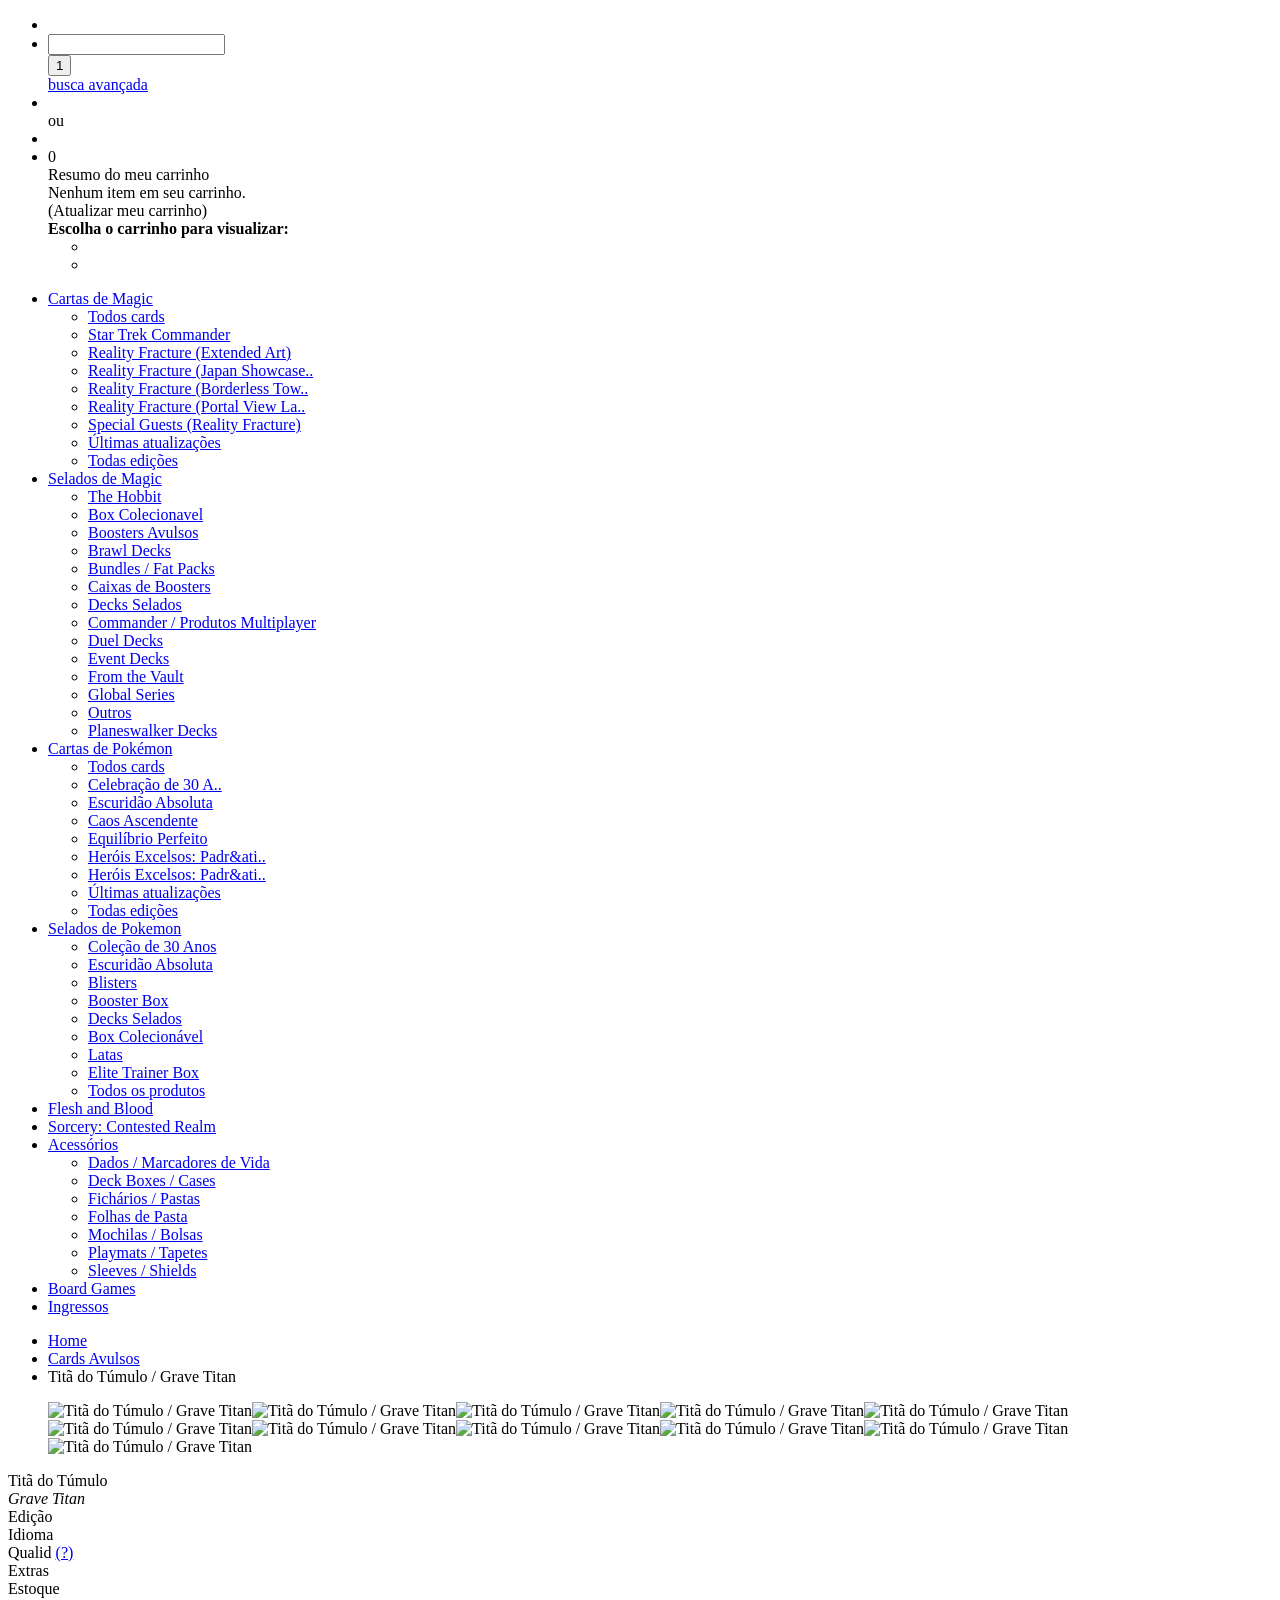
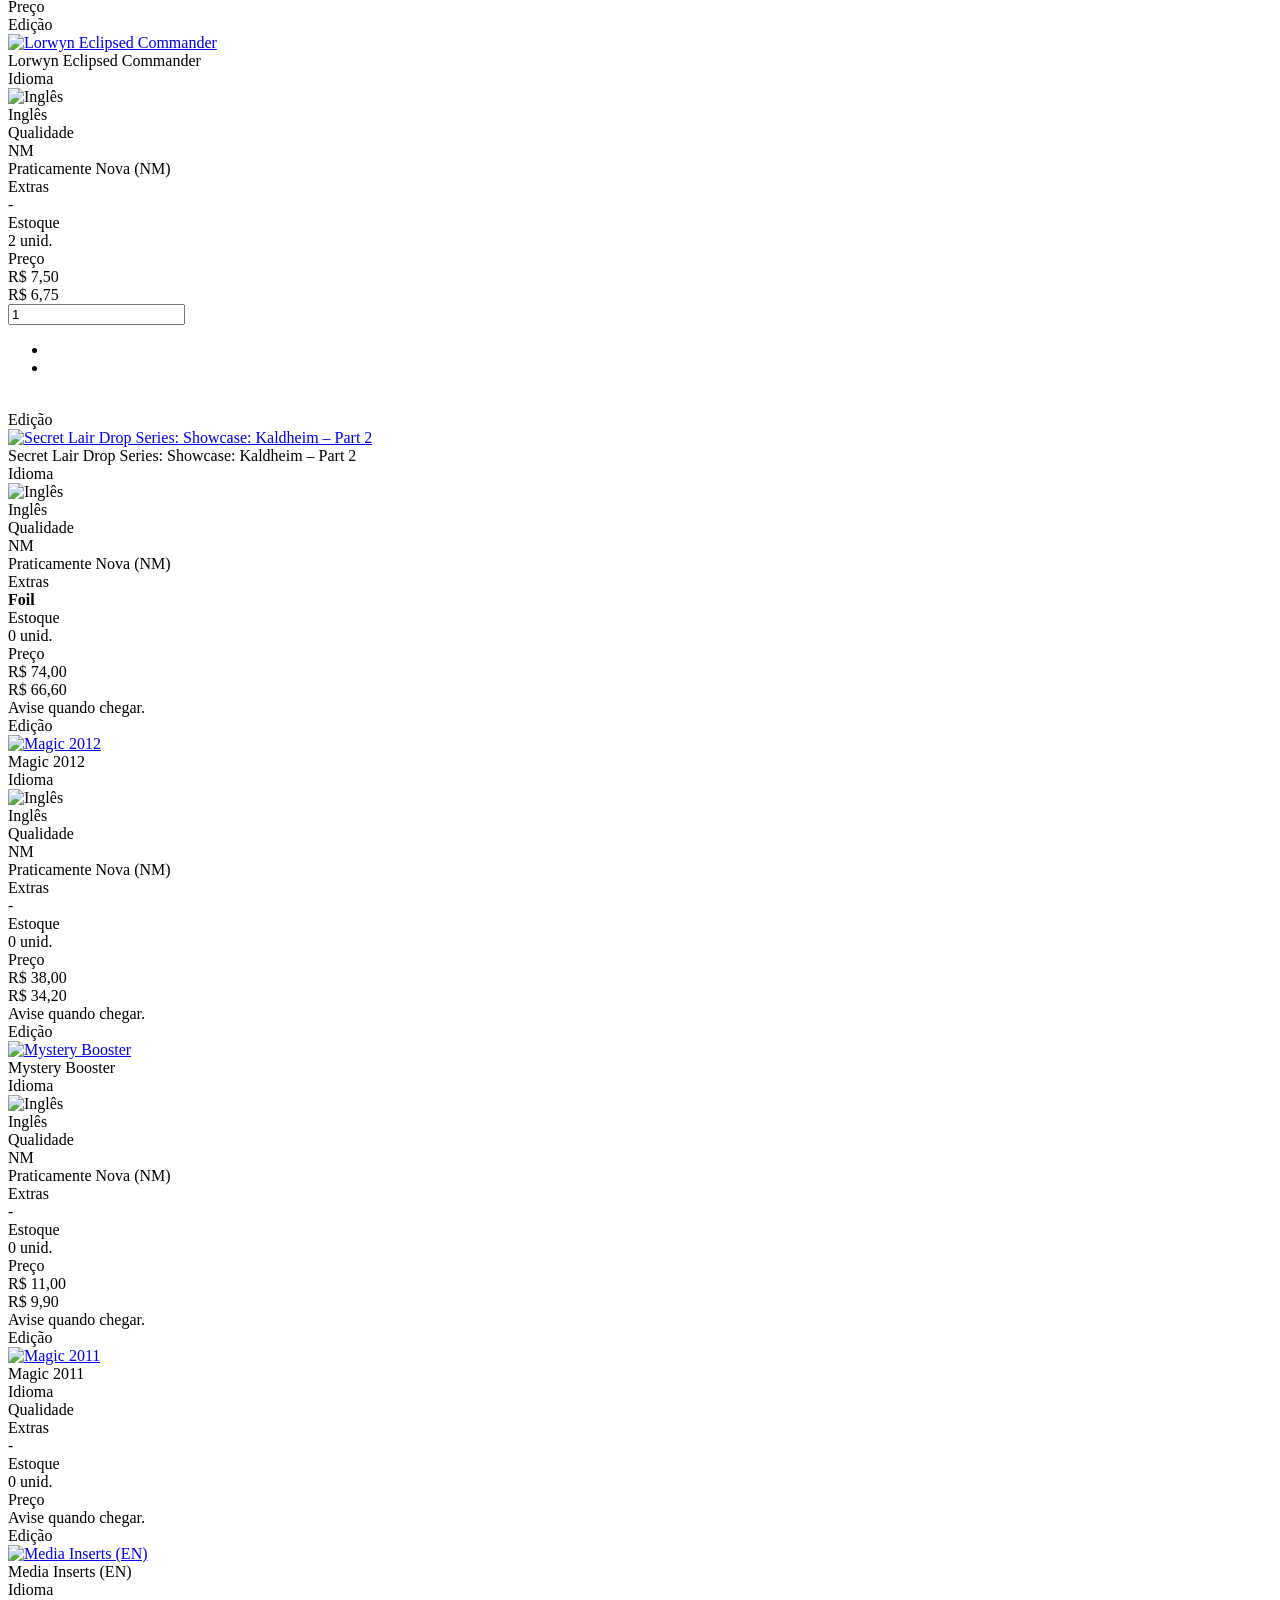
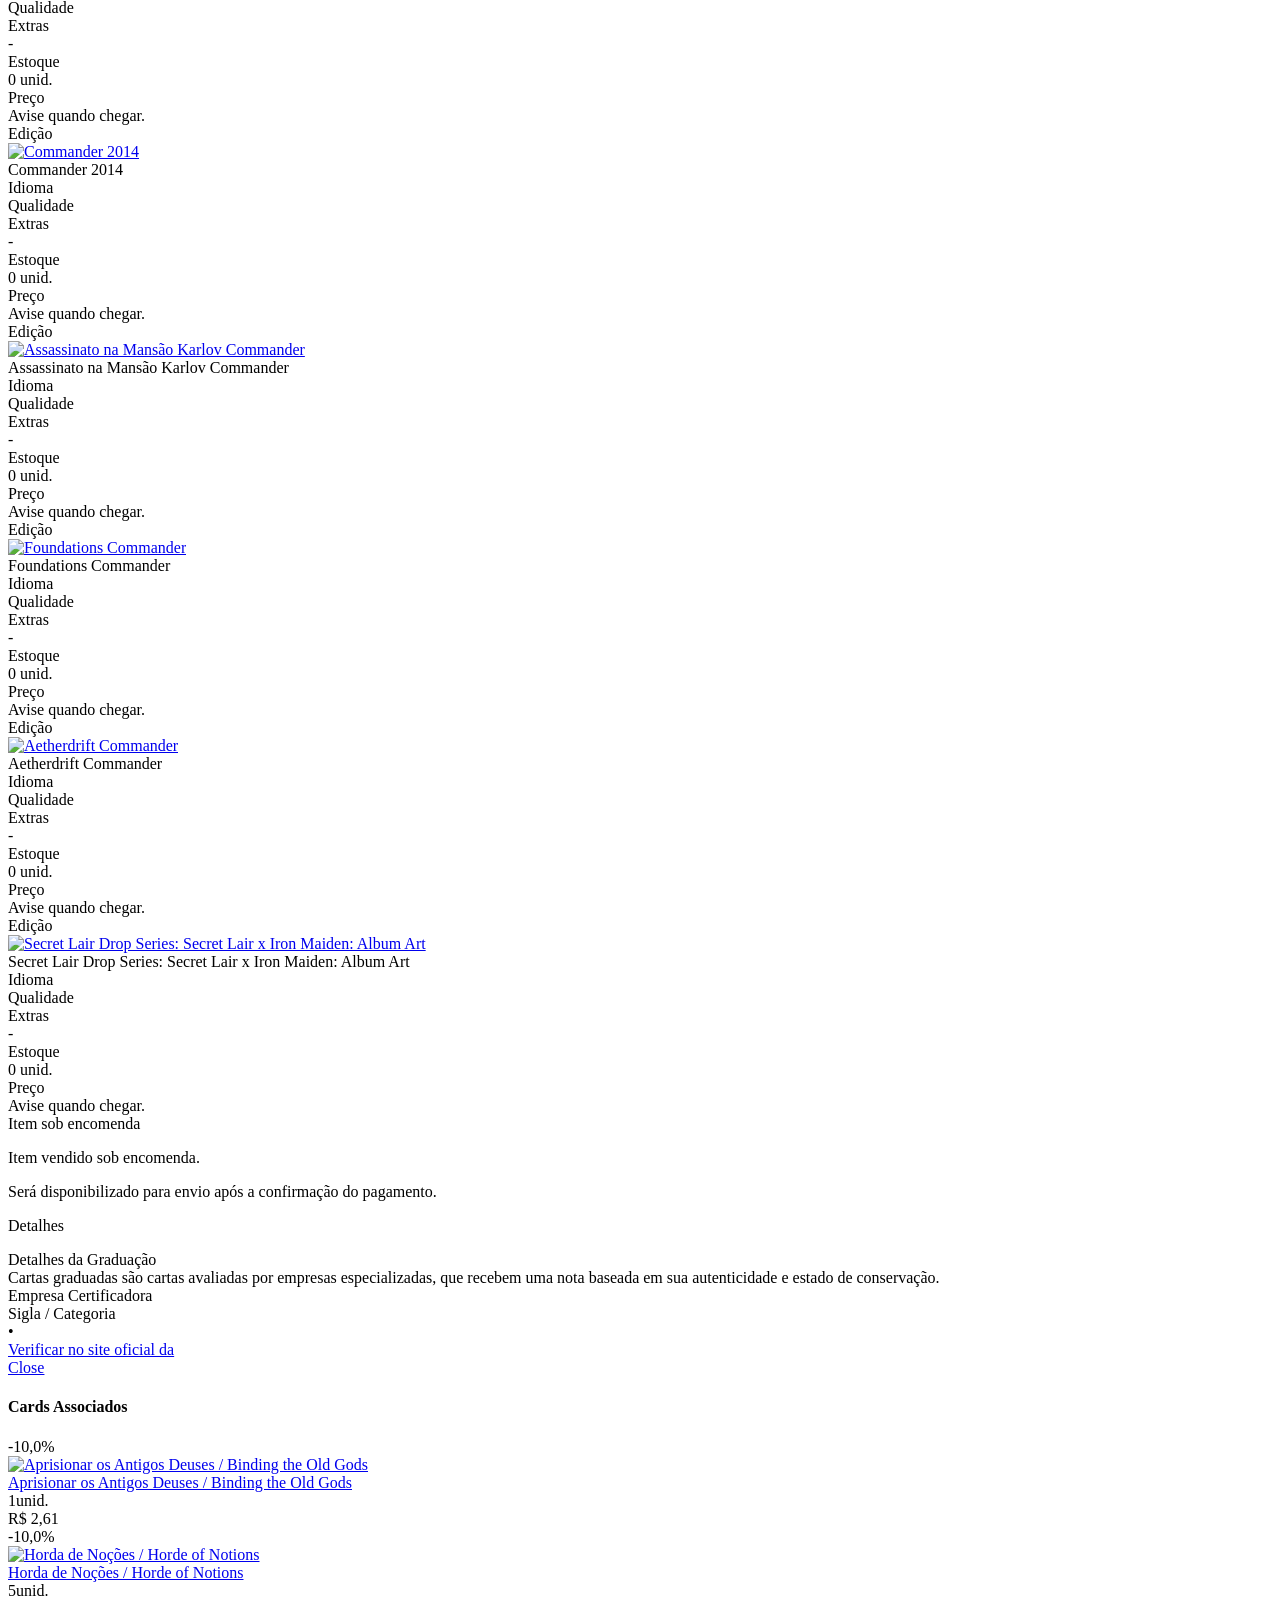
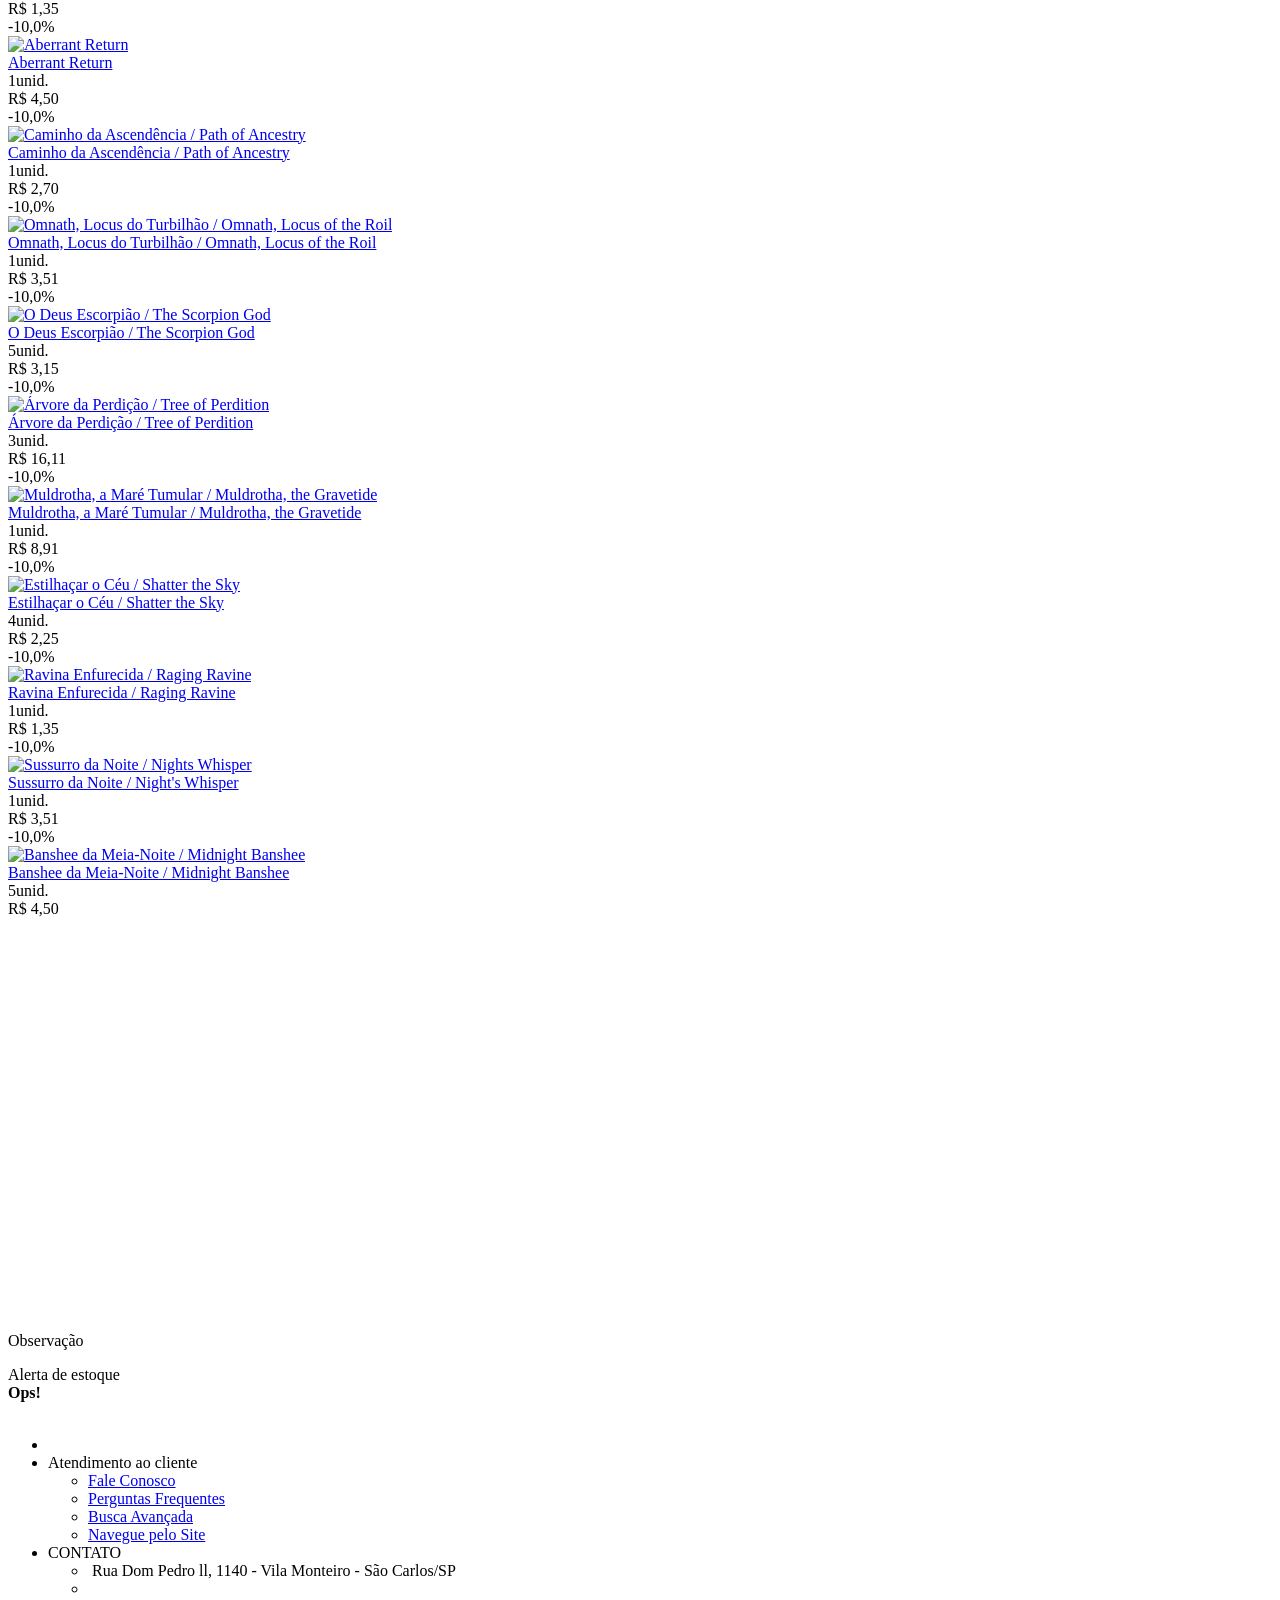
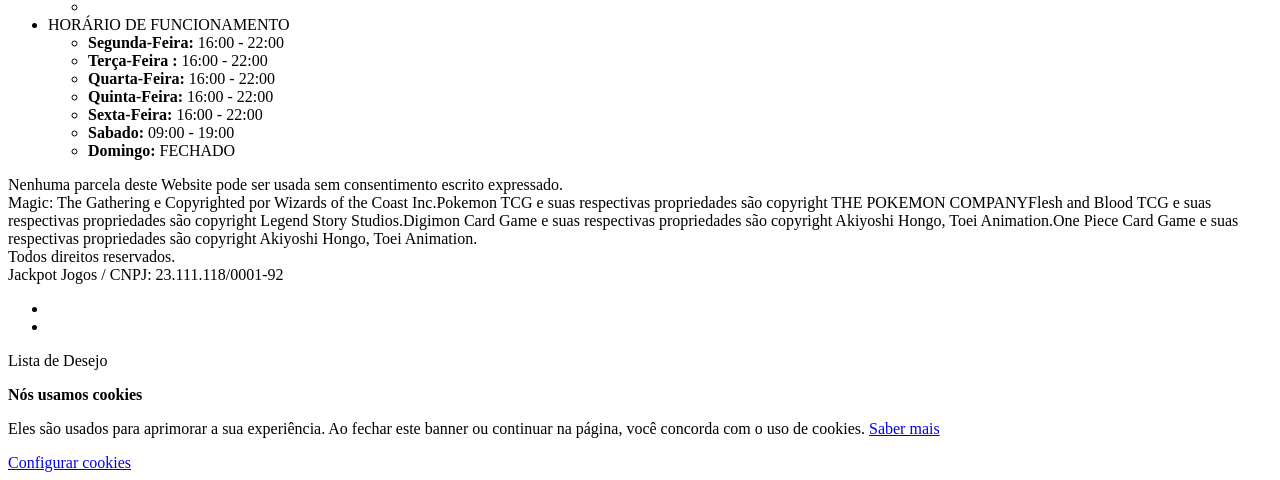
<file: tests/fixtures/produto_promocao.html>
<!-- Fixture sanitizada: página do produto com promoção e linhas sem estoque (Jackpot Jogos, 'Grave Titan', nov/2026) -->

<!DOCTYPE html PUBLIC "-//W3C//DTD XHTML 1.0 Strict//EN" "https://www.w3.org/TR/xhtml1/DTD/xhtml1-strict.dtd">
<html>
<head>
<title>Titã do Túmulo / Grave Titan | Jackpot Jogos</title>
<meta content="https://www.jackpotjogos.com.br/?view=ecom/item&amp;refid=FG1IMmrrXW09iXAoabU62JA" property="og:url"/>
</head>
<body>
<div class="bg_topo">
<div class="util">
<ul class="topo">
<li>
<div class="logo"><a href="/?view=ecom/home"><img/></a></div>
</li>
<li>
<div class="bg_busca">
<form name="ac">
<input name="view" type="hidden" value="ecom/itens"/>
<input class="form-control inp_busca" id="fSearch" name="busca" type="text" value=""/>
<div class="bg_btn">
<?xml version="1.0" ?>
</div>
<input name="btnEnviar" type="submit" value="1"/>
</form>
<div class="busca_avancada"><a href="/?view=ecom/busca">busca avançada</a></div>
</div>
</li>
<li>
<div class="login" title="Clique para se Logar ou Criar sua Conta.">
<font>
<br/> <span>ou </span></font>
</div>
</li>
<li>
<div class="icon-wishlist-header" title="Lista de Desejo">
</div>
</li>
<li>
<div class="carrinho dropdown-cart">
<div class="bg_cart cart dropdown-cart" id="absoluteCarrinho">
<span id="carrinho-total-itens">0</span>
<div class="space-cart"></div>
<div class="bg-cart" id="bg-cart">
<div class="header">Resumo do meu carrinho</div>
<div class="body">
<div id="carrinho-itens">
<div class="nomessages">
                                    Nenhum item em seu carrinho.
                                    <br/>(<font>Atualizar meu carrinho</font>)
                                </div>
</div>
<div id="actionCartBt">
<div></div>
<div></div>
</div>
<div id="actionCartBtOptions">
<div class="nomessages"><b>Escolha o carrinho para visualizar:</b></div>
<ul class="actions">
<li id="actionCartBtCompras"></li>
<li></li>
</ul>
</div>
</div>
</div>
</div>
</div>
</li>
</ul>
</div>
</div>
<div class="bg_menu">
<div class="util db-nav-container">
<ul class="menu">
<li>
<a class="dropdownStart" href="#" id="menumain_63821">Cartas de Magic <span class="arrow"></span></a>
<ul class="dropdown" id="menudropdown_63821"><li><a href="/?view=ecom/itens&amp;tcg=1">Todos cards</a></li>
<li>
<a href="/?view=ecom/itens&amp;tcg=1&amp;txt_edicao=481104">Star Trek Commander </a>
</li>
<li>
<a href="/?view=ecom/itens&amp;tcg=1&amp;txt_edicao=481065">Reality Fracture (Extended Art) </a>
</li>
<li>
<a href="/?view=ecom/itens&amp;tcg=1&amp;txt_edicao=481058">Reality Fracture (Japan Showcase.. </a>
</li>
<li>
<a href="/?view=ecom/itens&amp;tcg=1&amp;txt_edicao=481063">Reality Fracture (Borderless Tow.. </a>
</li>
<li>
<a href="/?view=ecom/itens&amp;tcg=1&amp;txt_edicao=481062">Reality Fracture (Portal View La.. </a>
</li>
<li>
<a href="/?view=ecom/itens&amp;tcg=1&amp;txt_edicao=481064">Special Guests (Reality Fracture) </a>
</li>
<li>
<a href="/?view=ecom/itens&amp;tcg=1&amp;txt_estoque=1&amp;ultimas=1">Últimas atualizações</a>
</li>
<li><a href="/?view=ecom/edicoesTCG&amp;tcg=1">Todas edições</a></li></ul>
</li>
<li>
<a class="dropdownStart" href="#" id="menumain_63834">Selados de Magic <span class="arrow"></span></a>
<ul class="dropdown" id="menudropdown_63834">
<li>
<a href="https://www.jackpotjogos.com.br/?view=ecom%2Fitens&amp;id=144879&amp;page=1&amp;tb=P&amp;txt_produto=The+Hobbit&amp;txt_categoria=&amp;txt_tag=&amp;btBuscar=Buscar">The Hobbit </a>
</li>
<li>
<a href="/?view=ecom/itens&amp;cat=187150">Box Colecionavel </a>
</li>
<li>
<a href="/?view=ecom/itens&amp;cat=63836">Boosters Avulsos </a>
</li>
<li>
<a href="/?view=ecom/itens&amp;cat=63838">Brawl Decks </a>
</li>
<li>
<a href="/?view=ecom/itens&amp;cat=63839">Bundles / Fat Packs </a>
</li>
<li>
<a href="/?view=ecom/itens&amp;cat=63840">Caixas de Boosters </a>
</li>
<li>
<a href="/?view=ecom/itens&amp;cat=63841">Decks Selados </a>
</li>
<li>
<a href="/?view=ecom/itens&amp;cat=63842">Commander / Produtos Multiplayer </a>
</li>
<li>
<a href="/?view=ecom/itens&amp;cat=63844">Duel Decks </a>
</li>
<li>
<a href="/?view=ecom/itens&amp;cat=63846">Event Decks </a>
</li>
<li>
<a href="/?view=ecom/itens&amp;cat=63847">From the Vault </a>
</li>
<li>
<a href="/?view=ecom/itens&amp;cat=63848">Global Series </a>
</li>
<li>
<a href="/?view=ecom/itens&amp;cat=63850">Outros </a>
</li>
<li>
<a href="/?view=ecom/itens&amp;cat=63851">Planeswalker Decks </a>
</li>
</ul>
</li>
<li>
<a class="dropdownStart" href="#" id="menumain_161342">Cartas de Pokémon <span class="arrow"></span></a>
<ul class="dropdown" id="menudropdown_161342"><li><a href="/?view=ecom/itens&amp;tcg=2">Todos cards</a></li>
<li>
<a href="/?view=ecom/itens&amp;tcg=2&amp;txt_edicao=804">Celebração de 30 A.. </a>
</li>
<li>
<a href="/?view=ecom/itens&amp;tcg=2&amp;txt_edicao=792">Escuridão Absoluta </a>
</li>
<li>
<a href="/?view=ecom/itens&amp;tcg=2&amp;txt_edicao=773">Caos Ascendente </a>
</li>
<li>
<a href="/?view=ecom/itens&amp;tcg=2&amp;txt_edicao=769">Equilíbrio Perfeito </a>
</li>
<li>
<a href="/?view=ecom/itens&amp;tcg=2&amp;txt_edicao=763">Heróis Excelsos: Padr&amp;ati.. </a>
</li>
<li>
<a href="/?view=ecom/itens&amp;tcg=2&amp;txt_edicao=761">Heróis Excelsos: Padr&amp;ati.. </a>
</li>
<li>
<a href="/?view=ecom/itens&amp;tcg=2&amp;txt_estoque=1&amp;ultimas=1">Últimas atualizações</a>
</li>
<li><a href="/?view=ecom/edicoesTCG&amp;tcg=2">Todas edições</a></li></ul>
</li>
<li>
<a class="dropdownStart" href="#" id="menumain_63822">Selados de Pokemon <span class="arrow"></span></a>
<ul class="dropdown" id="menudropdown_63822">
<li>
<a href="https://www.jackpotjogos.com.br/?view=ecom%2Fitens&amp;page=1&amp;id=144879&amp;comdesconto=&amp;busca=30+anos&amp;txt_filtro_multiestoque=&amp;txt_order=1&amp;txt_limit=30&amp;txt_estoque=1&amp;btFiltrar=Filtrar">Coleção de 30 Anos </a>
</li>
<li>
<a href="https://www.jackpotjogos.com.br/?view=ecom%2Fitens&amp;id=144879&amp;searchExactMatch=&amp;busca=escurid%C3%A3o+absoluta&amp;btnEnviar=1">Escuridão Absoluta </a>
</li>
<li>
<a href="/?view=ecom/itens&amp;cat=63835">Blisters </a>
</li>
<li>
<a href="/?view=ecom/itens&amp;cat=161349">Booster Box </a>
</li>
<li>
<a href="/?view=ecom/itens&amp;cat=63843">Decks Selados </a>
</li>
<li>
<a href="/?view=ecom/itens&amp;cat=63837">Box Colecionável </a>
</li>
<li>
<a href="/?view=ecom/itens&amp;cat=63849">Latas </a>
</li>
<li>
<a href="/?view=ecom/itens&amp;cat=63845">Elite Trainer Box </a>
</li>
<li>
<a href="https://www.jackpotjogos.com.br/?view=ecom%2Fitens&amp;id=144879&amp;page=1&amp;tb=P&amp;txt_estoque=1&amp;txt_produto=&amp;txt_categoria=&amp;txt_tag=Divers%C3%A3o&amp;btBuscar=Buscar">Todos os produtos </a>
</li>
</ul>
</li>
<li>
<a href="/?view=ecom/itens&amp;cat=130855">Flesh and Blood</a>
</li>
<li>
<a href="/?view=ecom/itens&amp;cat=281440">Sorcery: Contested Realm</a>
</li>
<li>
<a class="dropdownStart" href="#" id="menumain_63826">Acessórios <span class="arrow"></span></a>
<ul class="dropdown" id="menudropdown_63826">
<li>
<a href="/?view=ecom/itens&amp;cat=63827">Dados / Marcadores de Vida </a>
</li>
<li>
<a href="/?view=ecom/itens&amp;cat=63828">Deck Boxes / Cases </a>
</li>
<li>
<a href="/?view=ecom/itens&amp;cat=63829">Fichários / Pastas </a>
</li>
<li>
<a href="/?view=ecom/itens&amp;cat=63830">Folhas de Pasta </a>
</li>
<li>
<a href="/?view=ecom/itens&amp;cat=63831">Mochilas / Bolsas </a>
</li>
<li>
<a href="/?view=ecom/itens&amp;cat=63832">Playmats / Tapetes </a>
</li>
<li>
<a href="/?view=ecom/itens&amp;cat=63833">Sleeves / Shields </a>
</li>
</ul>
</li>
<li>
<a href="/?view=ecom/itens&amp;cat=67894">Board Games</a>
</li>
<li>
<a href="/?view=ecom/itens&amp;cat=86721">Ingressos</a>
</li>
</ul>
<div class="toggle">
<span class="span" id="one"></span>
<span class="span" id="two"></span>
<span class="span" id="three"></span>
</div>
</div>
</div>
<section class="bg-clean">
<div class="container">
<div class="breadcrumbs"><ul><li><a href="./?view=ecom/home">Home</a></li><li><a href="./?view=ecom/edicoesTCG&amp;tcg=1">Cards Avulsos</a></li><li>Titã do Túmulo / Grave Titan</li></ul></div><div class="clearfix"></div>
<div class="banner_superior_desk">
</div>
<div class="banner_superior_mobile">
</div>
<div class="bloco_cards">
<div class="imagem_cards">
<div id="imagemScroll">
<figure class="text-center" id="imagemOriginal"><img alt="Titã do Túmulo / Grave Titan" class="load-capty-0 pProdItem" id="img_0" title="Titã do Túmulo / Grave Titan"/><img alt="Titã do Túmulo / Grave Titan" class="load-capty-1 pProdItem" id="img_1" title="Titã do Túmulo / Grave Titan"/><img alt="Titã do Túmulo / Grave Titan" class="load-capty-2 pProdItem" id="img_2" title="Titã do Túmulo / Grave Titan"/><img alt="Titã do Túmulo / Grave Titan" class="load-capty-3 pProdItem" id="img_3" title="Titã do Túmulo / Grave Titan"/><img alt="Titã do Túmulo / Grave Titan" class="load-capty-4 pProdItem" id="img_4" title="Titã do Túmulo / Grave Titan"/><img alt="Titã do Túmulo / Grave Titan" class="load-capty-5 pProdItem" id="img_5" title="Titã do Túmulo / Grave Titan"/><img alt="Titã do Túmulo / Grave Titan" class="load-capty-6 pProdItem" id="img_6" title="Titã do Túmulo / Grave Titan"/><img alt="Titã do Túmulo / Grave Titan" class="load-capty-7 pProdItem" id="img_7" title="Titã do Túmulo / Grave Titan"/><img alt="Titã do Túmulo / Grave Titan" class="load-capty-8 pProdItem" id="img_8" title="Titã do Túmulo / Grave Titan"/><img alt="Titã do Túmulo / Grave Titan" class="load-capty-9 pProdItem" id="img_9" title="Titã do Túmulo / Grave Titan"/><img alt="Titã do Túmulo / Grave Titan" class="load-capty-10 pProdItem" id="img_10" title="Titã do Túmulo / Grave Titan"/></figure>
</div>
</div>
<div class="bloco_ed_cards">
<div class="nomes_cards">
<div class="nome_pt_cards">Titã do Túmulo</div>
<div class="nome_en_cards"><i>Grave Titan</i></div>
</div>
<div class="clearfix" id="product--list">
<div class="table-cards">
<div class="table-cards-header">
<div class="table-cards-header-cell w-min text-center">Edição</div>
<div class="table-cards-header-cell text-center w-min">Idioma</div>
<div class="table-cards-header-cell w-min">Qualid <a href="//www.ligamagic.com.br/?view=artigos/view&amp;aid=1835" title="Informação sobre a qualidade dos cards">(?)</a></div>
<div class="table-cards-header-cell">Extras</div>
<div class="table-cards-header-cell w-medium">Estoque</div>
<div class="table-cards-header-cell w-medium">Preço</div>
<div class="table-cards-header-cell"></div>
</div>
<div class="table-cards-body">
<div class="table-cards-row">
<div class="table-cards-body-cell tooltip-item">
<div class="title-mobile">Edição</div>
<div class="icones-foto-edicao"><div class="espaco-foto-personalizada"></div><a href="./?view=ecom/itens&amp;tcg=1&amp;txt_edicao=480887"><img class="icon icon-edicao" title="Lorwyn Eclipsed Commander"/></a></div>
<div class="tooltip">Lorwyn Eclipsed Commander</div>
</div>
<div class="table-cards-body-cell tooltip-item text-center">
<div class="title-mobile">Idioma</div>
<img alt="Inglês" title="Inglês"/>
<div class="tooltip">Inglês</div>
</div>
<div class="table-cards-body-cell quality tooltip-item text-center">
<div class="title-mobile">Qualidade</div>
                        NM
                        <div class="tooltip">Praticamente Nova (NM)</div>
</div>
<div class="table-cards-body-cell tooltip-item card-extras">
<div class="title-mobile">Extras</div>
<div>-</div>
</div>
<div class="table-cards-body-cell tooltip-item">
<div class="title-mobile">Estoque</div>
                    2 unid.
                </div>
<div class="table-cards-body-cell card-preco">
<div class="title-mobile">Preço</div>
<div class="preco_com_desconto" title="Item com desconto de 10,00%.">
<font>R$ 7,50</font>
<br/><font>R$ 6,75</font>
</div>
</div>
<div class="table-cards-body-cell text-center">
<div class="last-cell">
<div class="altera_qtd_prod">
<input class="product--qty txt_qty_28640861" id="txt_qty_28640861" name="txt_qty_28640861" type="text" value="1"/>
<ul class="add_prod">
<li><img/></li>
<li><img/></li>
</ul>
</div>
<div class="btn-with-loading">
<div class="input-group-loading" id="loading_comprar_28640861"><img/></div>
</div>
<div class="icon_wishlist" id="item_wishlist_28640861">
<span title="Adicionar à  lista de desejos"></span>
</div>
</div>
</div>
</div>
<div class="table-cards-row">
<div class="table-cards-body-cell tooltip-item">
<div class="title-mobile">Edição</div>
<div class="icones-foto-edicao"><div class="espaco-foto-personalizada"></div><a href="./?view=ecom/itens&amp;tcg=1&amp;txt_edicao=480007"><img class="icon icon-edicao" title="Secret Lair Drop Series: Showcase: Kaldheim – Part 2"/></a></div>
<div class="tooltip">Secret Lair Drop Series: Showcase: Kaldheim – Part 2</div>
</div>
<div class="table-cards-body-cell tooltip-item text-center">
<div class="title-mobile">Idioma</div>
<img alt="Inglês" title="Inglês"/>
<div class="tooltip">Inglês</div>
</div>
<div class="table-cards-body-cell quality tooltip-item text-center">
<div class="title-mobile">Qualidade</div>
                        NM
                        <div class="tooltip">Praticamente Nova (NM)</div>
</div>
<div class="table-cards-body-cell tooltip-item card-extras">
<div class="title-mobile">Extras</div>
<div><span><font><b>Foil</b></font></span></div>
</div>
<div class="table-cards-body-cell tooltip-item">
<div class="title-mobile">Estoque</div>
                    0 unid.
                </div>
<div class="table-cards-body-cell card-preco">
<div class="title-mobile">Preço</div>
<div class="preco_com_desconto" title="Item com desconto de 10,00%.">
<font>R$ 74,00</font>
<br/><font>R$ 66,60</font>
</div>
</div>
<div class="table-cards-body-cell text-center card-sem-estoque">
<div class="card--meavise">
<span id="btn-put-alert-item-12234-1" title="Criar alerta para quando o estoque deste item for restabelecido.">
                                Avise quando chegar.
                            </span>
</div>
</div>
</div>
<div class="table-cards-row">
<div class="table-cards-body-cell tooltip-item">
<div class="title-mobile">Edição</div>
<div class="icones-foto-edicao"><div class="espaco-foto-personalizada"></div><a href="./?view=ecom/itens&amp;tcg=1&amp;txt_edicao=229"><img class="icon icon-edicao" title="Magic 2012"/></a></div>
<div class="tooltip">Magic 2012</div>
</div>
<div class="table-cards-body-cell tooltip-item text-center">
<div class="title-mobile">Idioma</div>
<img alt="Inglês" title="Inglês"/>
<div class="tooltip">Inglês</div>
</div>
<div class="table-cards-body-cell quality tooltip-item text-center">
<div class="title-mobile">Qualidade</div>
                        NM
                        <div class="tooltip">Praticamente Nova (NM)</div>
</div>
<div class="table-cards-body-cell tooltip-item card-extras">
<div class="title-mobile">Extras</div>
<div>-</div>
</div>
<div class="table-cards-body-cell tooltip-item">
<div class="title-mobile">Estoque</div>
                    0 unid.
                </div>
<div class="table-cards-body-cell card-preco">
<div class="title-mobile">Preço</div>
<div class="preco_com_desconto" title="Item com desconto de 10,00%.">
<font>R$ 38,00</font>
<br/><font>R$ 34,20</font>
</div>
</div>
<div class="table-cards-body-cell text-center card-sem-estoque">
<div class="card--meavise">
<span id="btn-put-alert-item-12234-2" title="Criar alerta para quando o estoque deste item for restabelecido.">
                                Avise quando chegar.
                            </span>
</div>
</div>
</div>
<div class="table-cards-row">
<div class="table-cards-body-cell tooltip-item">
<div class="title-mobile">Edição</div>
<div class="icones-foto-edicao"><div class="espaco-foto-personalizada"></div><a href="./?view=ecom/itens&amp;tcg=1&amp;txt_edicao=479791"><img class="icon icon-edicao" title="Mystery Booster"/></a></div>
<div class="tooltip">Mystery Booster</div>
</div>
<div class="table-cards-body-cell tooltip-item text-center">
<div class="title-mobile">Idioma</div>
<img alt="Inglês" title="Inglês"/>
<div class="tooltip">Inglês</div>
</div>
<div class="table-cards-body-cell quality tooltip-item text-center">
<div class="title-mobile">Qualidade</div>
                        NM
                        <div class="tooltip">Praticamente Nova (NM)</div>
</div>
<div class="table-cards-body-cell tooltip-item card-extras">
<div class="title-mobile">Extras</div>
<div>-</div>
</div>
<div class="table-cards-body-cell tooltip-item">
<div class="title-mobile">Estoque</div>
                    0 unid.
                </div>
<div class="table-cards-body-cell card-preco">
<div class="title-mobile">Preço</div>
<div class="preco_com_desconto" title="Item com desconto de 10,00%.">
<font>R$ 11,00</font>
<br/><font>R$ 9,90</font>
</div>
</div>
<div class="table-cards-body-cell text-center card-sem-estoque">
<div class="card--meavise">
<span id="btn-put-alert-item-12234-3" title="Criar alerta para quando o estoque deste item for restabelecido.">
                                Avise quando chegar.
                            </span>
</div>
</div>
</div>
<div class="table-cards-row">
<div class="table-cards-body-cell tooltip-item">
<div class="title-mobile">Edição</div>
<div class="icones-foto-edicao"><div class="espaco-foto-personalizada"></div><a href="./?view=ecom/itens&amp;tcg=1&amp;txt_edicao=230"><img class="icon icon-edicao" title="Magic 2011"/></a></div>
<div class="tooltip">Magic 2011</div>
</div>
<div class="table-cards-body-cell tooltip-item text-center">
<div class="title-mobile">Idioma</div>
</div>
<div class="table-cards-body-cell quality tooltip-item text-center">
<div class="title-mobile">Qualidade</div>
</div>
<div class="table-cards-body-cell tooltip-item card-extras">
<div class="title-mobile">Extras</div>
<div>-</div>
</div>
<div class="table-cards-body-cell tooltip-item">
<div class="title-mobile">Estoque</div>
                    0 unid.
                </div>
<div class="table-cards-body-cell card-preco">
<div class="title-mobile">Preço</div>
</div>
<div class="table-cards-body-cell text-center card-sem-estoque">
<div class="card--meavise">
<span id="btn-put-alert-item-12234-4" title="Criar alerta para quando o estoque deste item for restabelecido.">
                                Avise quando chegar.
                            </span>
</div>
</div>
</div>
<div class="table-cards-row">
<div class="table-cards-body-cell tooltip-item">
<div class="title-mobile">Edição</div>
<div class="icones-foto-edicao"><div class="espaco-foto-personalizada"></div><a href="./?view=ecom/itens&amp;tcg=1&amp;txt_edicao=308"><img class="icon icon-edicao" title="Media Inserts (EN)"/></a></div>
<div class="tooltip">Media Inserts (EN)</div>
</div>
<div class="table-cards-body-cell tooltip-item text-center">
<div class="title-mobile">Idioma</div>
</div>
<div class="table-cards-body-cell quality tooltip-item text-center">
<div class="title-mobile">Qualidade</div>
</div>
<div class="table-cards-body-cell tooltip-item card-extras">
<div class="title-mobile">Extras</div>
<div>-</div>
</div>
<div class="table-cards-body-cell tooltip-item">
<div class="title-mobile">Estoque</div>
                    0 unid.
                </div>
<div class="table-cards-body-cell card-preco">
<div class="title-mobile">Preço</div>
</div>
<div class="table-cards-body-cell text-center card-sem-estoque">
<div class="card--meavise">
<span id="btn-put-alert-item-12234-5" title="Criar alerta para quando o estoque deste item for restabelecido.">
                                Avise quando chegar.
                            </span>
</div>
</div>
</div>
<div class="table-cards-row">
<div class="table-cards-body-cell tooltip-item">
<div class="title-mobile">Edição</div>
<div class="icones-foto-edicao"><div class="espaco-foto-personalizada"></div><a href="./?view=ecom/itens&amp;tcg=1&amp;txt_edicao=18676"><img class="icon icon-edicao" title="Commander 2014"/></a></div>
<div class="tooltip">Commander 2014</div>
</div>
<div class="table-cards-body-cell tooltip-item text-center">
<div class="title-mobile">Idioma</div>
</div>
<div class="table-cards-body-cell quality tooltip-item text-center">
<div class="title-mobile">Qualidade</div>
</div>
<div class="table-cards-body-cell tooltip-item card-extras">
<div class="title-mobile">Extras</div>
<div>-</div>
</div>
<div class="table-cards-body-cell tooltip-item">
<div class="title-mobile">Estoque</div>
                    0 unid.
                </div>
<div class="table-cards-body-cell card-preco">
<div class="title-mobile">Preço</div>
</div>
<div class="table-cards-body-cell text-center card-sem-estoque">
<div class="card--meavise">
<span id="btn-put-alert-item-12234-6" title="Criar alerta para quando o estoque deste item for restabelecido.">
                                Avise quando chegar.
                            </span>
</div>
</div>
</div>
<div class="table-cards-row">
<div class="table-cards-body-cell tooltip-item">
<div class="title-mobile">Edição</div>
<div class="icones-foto-edicao"><div class="espaco-foto-personalizada"></div><a href="./?view=ecom/itens&amp;tcg=1&amp;txt_edicao=480421"><img class="icon icon-edicao" title="Assassinato na Mansão Karlov Commander"/></a></div>
<div class="tooltip">Assassinato na Mansão Karlov Commander</div>
</div>
<div class="table-cards-body-cell tooltip-item text-center">
<div class="title-mobile">Idioma</div>
</div>
<div class="table-cards-body-cell quality tooltip-item text-center">
<div class="title-mobile">Qualidade</div>
</div>
<div class="table-cards-body-cell tooltip-item card-extras">
<div class="title-mobile">Extras</div>
<div>-</div>
</div>
<div class="table-cards-body-cell tooltip-item">
<div class="title-mobile">Estoque</div>
                    0 unid.
                </div>
<div class="table-cards-body-cell card-preco">
<div class="title-mobile">Preço</div>
</div>
<div class="table-cards-body-cell text-center card-sem-estoque">
<div class="card--meavise">
<span id="btn-put-alert-item-12234-7" title="Criar alerta para quando o estoque deste item for restabelecido.">
                                Avise quando chegar.
                            </span>
</div>
</div>
</div>
<div class="table-cards-row">
<div class="table-cards-body-cell tooltip-item">
<div class="title-mobile">Edição</div>
<div class="icones-foto-edicao"><div class="espaco-foto-personalizada"></div><a href="./?view=ecom/itens&amp;tcg=1&amp;txt_edicao=480612"><img class="icon icon-edicao" title="Foundations Commander"/></a></div>
<div class="tooltip">Foundations Commander</div>
</div>
<div class="table-cards-body-cell tooltip-item text-center">
<div class="title-mobile">Idioma</div>
</div>
<div class="table-cards-body-cell quality tooltip-item text-center">
<div class="title-mobile">Qualidade</div>
</div>
<div class="table-cards-body-cell tooltip-item card-extras">
<div class="title-mobile">Extras</div>
<div>-</div>
</div>
<div class="table-cards-body-cell tooltip-item">
<div class="title-mobile">Estoque</div>
                    0 unid.
                </div>
<div class="table-cards-body-cell card-preco">
<div class="title-mobile">Preço</div>
</div>
<div class="table-cards-body-cell text-center card-sem-estoque">
<div class="card--meavise">
<span id="btn-put-alert-item-12234-8" title="Criar alerta para quando o estoque deste item for restabelecido.">
                                Avise quando chegar.
                            </span>
</div>
</div>
</div>
<div class="table-cards-row">
<div class="table-cards-body-cell tooltip-item">
<div class="title-mobile">Edição</div>
<div class="icones-foto-edicao"><div class="espaco-foto-personalizada"></div><a href="./?view=ecom/itens&amp;tcg=1&amp;txt_edicao=480654"><img class="icon icon-edicao" title="Aetherdrift Commander"/></a></div>
<div class="tooltip">Aetherdrift Commander</div>
</div>
<div class="table-cards-body-cell tooltip-item text-center">
<div class="title-mobile">Idioma</div>
</div>
<div class="table-cards-body-cell quality tooltip-item text-center">
<div class="title-mobile">Qualidade</div>
</div>
<div class="table-cards-body-cell tooltip-item card-extras">
<div class="title-mobile">Extras</div>
<div>-</div>
</div>
<div class="table-cards-body-cell tooltip-item">
<div class="title-mobile">Estoque</div>
                    0 unid.
                </div>
<div class="table-cards-body-cell card-preco">
<div class="title-mobile">Preço</div>
</div>
<div class="table-cards-body-cell text-center card-sem-estoque">
<div class="card--meavise">
<span id="btn-put-alert-item-12234-9" title="Criar alerta para quando o estoque deste item for restabelecido.">
                                Avise quando chegar.
                            </span>
</div>
</div>
</div>
<div class="table-cards-row">
<div class="table-cards-body-cell tooltip-item">
<div class="title-mobile">Edição</div>
<div class="icones-foto-edicao"><div class="espaco-foto-personalizada"></div><a href="./?view=ecom/itens&amp;tcg=1&amp;txt_edicao=480836"><img class="icon icon-edicao" title="Secret Lair Drop Series: Secret Lair x Iron Maiden: Album Art"/></a></div>
<div class="tooltip">Secret Lair Drop Series: Secret Lair x Iron Maiden: Album Art</div>
</div>
<div class="table-cards-body-cell tooltip-item text-center">
<div class="title-mobile">Idioma</div>
</div>
<div class="table-cards-body-cell quality tooltip-item text-center">
<div class="title-mobile">Qualidade</div>
</div>
<div class="table-cards-body-cell tooltip-item card-extras">
<div class="title-mobile">Extras</div>
<div>-</div>
</div>
<div class="table-cards-body-cell tooltip-item">
<div class="title-mobile">Estoque</div>
                    0 unid.
                </div>
<div class="table-cards-body-cell card-preco">
<div class="title-mobile">Preço</div>
</div>
<div class="table-cards-body-cell text-center card-sem-estoque">
<div class="card--meavise">
<span id="btn-put-alert-item-12234-10" title="Criar alerta para quando o estoque deste item for restabelecido.">
                                Avise quando chegar.
                            </span>
</div>
</div>
</div>
</div>
</div>
<div class="modal" id="modal-info-encomenda">
<div class="header">Item sob encomenda</div>
<div class="body">
<div>
<p>Item vendido sob encomenda.</p>
<p>Será disponibilizado para envio <b id="encomenda-diasEnvio"></b> após a confirmação do pagamento.</p>
</div>
</div>
<div class="header header-details">Detalhes</div>
<div class="body">
<p id="encomenda-detalhe"></p>
</div>
</div>
<div class="modal" id="grading-modal">
<div class="modal-content">
<div class="header">
                Detalhes da Graduação
            </div>
<div class="body">
<div class="body-header">
                    Cartas graduadas são cartas avaliadas por empresas especializadas,
                    que recebem uma nota baseada em sua autenticidade e estado de
                    conservação.
                </div>
<div class="body-content">
<div class="scale">
<span></span>
<span class="scale-acronym"></span>
</div>
<div class="grading-info">
<div>
<div class="info-title">
                                Empresa Certificadora
                            </div>
<div></div>
</div>
<div>
<div class="info-title">
                                Sigla / Categoria
                            </div>
<div><span></span> • <span></span></div>
</div>
</div>
</div>
<div class="body-footer">
<a href="#">
<span>Verificar no site oficial da <span></span></span>
</a>
</div>
</div>
</div>
<a class="close-modal" href="#close-modal">Close</a>
</div>
</div>
</div>
</div>
<div class="cards cards-hint">
<div>
<h4 class="subtitle">Cards Associados</h4>
</div>
<div class="card-item">
<div class="card-img">
<div class="label-desconto" title="Com 10,0% de Desconto."><label>-10,0%</label></div>
<a href="/?view=ecom/item&amp;refid=FG1IMmrrXW09iXQibL472JA"><img alt="Aprisionar os Antigos Deuses / Binding the Old Gods" class="load-capty-300 lazy" id="img_300" title="Aprisionar os Antigos Deuses / Binding the Old Gods"/></a>
</div>
<div class="card-desc">
<div class="title"><a href="/?view=ecom/item&amp;refid=FG1IMmrrXW09iXQibL472JA">Aprisionar os Antigos Deuses / Binding the Old Gods</a></div>
<div class="qty"><span>1</span>unid.</div>
<div class="price"><span>R$ 2,61</span></div>
</div>
</div>
<div class="card-item">
<div class="card-img">
<div class="label-desconto" title="Com 10,0% de Desconto."><label>-10,0%</label></div>
<a href="/?view=ecom/item&amp;refid=FG1IMmrrXW09iXMjb7MO2A"><img alt="Horda de Noções / Horde of Notions" class="load-capty-301 lazy" id="img_301" title="Horda de Noções / Horde of Notions"/></a>
</div>
<div class="card-desc">
<div class="title"><a href="/?view=ecom/item&amp;refid=FG1IMmrrXW09iXMjb7MO2A">Horda de Noções / Horde of Notions</a></div>
<div class="qty"><span>5</span>unid.</div>
<div class="price"><span>R$ 1,35</span></div>
</div>
</div>
<div class="card-item">
<div class="card-img">
<div class="label-desconto" title="Com 10,0% de Desconto."><label>-10,0%</label></div>
<a href="/?view=ecom/item&amp;refid=FG1IMmrrXW09iXkqaLM-2JA"><img alt="Aberrant Return" class="load-capty-302 lazy" id="img_302" title="Aberrant Return"/></a>
</div>
<div class="card-desc">
<div class="title"><a href="/?view=ecom/item&amp;refid=FG1IMmrrXW09iXkqaLM-2JA">Aberrant Return</a></div>
<div class="qty"><span>1</span>unid.</div>
<div class="price"><span>R$ 4,50</span></div>
</div>
</div>
<div class="card-item">
<div class="card-img">
<div class="label-desconto" title="Com 10,0% de Desconto."><label>-10,0%</label></div>
<a href="/?view=ecom/item&amp;refid=FG1IMmrrXW09iXUobrc42JA"><img alt="Caminho da Ascendência / Path of Ancestry" class="load-capty-303 lazy" id="img_303" title="Caminho da Ascendência / Path of Ancestry"/></a>
</div>
<div class="card-desc">
<div class="title"><a href="/?view=ecom/item&amp;refid=FG1IMmrrXW09iXUobrc42JA">Caminho da Ascendência / Path of Ancestry</a></div>
<div class="qty"><span>1</span>unid.</div>
<div class="price"><span>R$ 2,70</span></div>
</div>
</div>
<div class="card-item">
<div class="card-img">
<div class="label-desconto" title="Com 10,0% de Desconto."><label>-10,0%</label></div>
<a href="/?view=ecom/item&amp;refid=FG1IMmrrXW09iXQuabM82JA"><img alt="Omnath, Locus do Turbilhão / Omnath, Locus of the Roil" class="load-capty-304 lazy" id="img_304" title="Omnath, Locus do Turbilhão / Omnath, Locus of the Roil"/></a>
</div>
<div class="card-desc">
<div class="title"><a href="/?view=ecom/item&amp;refid=FG1IMmrrXW09iXQuabM82JA">Omnath, Locus do Turbilhão / Omnath, Locus of the Roil</a></div>
<div class="qty"><span>1</span>unid.</div>
<div class="price"><span>R$ 3,51</span></div>
</div>
</div>
<div class="card-item">
<div class="card-img">
<div class="label-desconto" title="Com 10,0% de Desconto."><label>-10,0%</label></div>
<a href="/?view=ecom/item&amp;refid=FG1IMmrrXW09iXUrY7M92JA"><img alt="O Deus Escorpião / The Scorpion God" class="load-capty-305 lazy" id="img_305" title="O Deus Escorpião / The Scorpion God"/></a>
</div>
<div class="card-desc">
<div class="title"><a href="/?view=ecom/item&amp;refid=FG1IMmrrXW09iXUrY7M92JA">O Deus Escorpião / The Scorpion God</a></div>
<div class="qty"><span>5</span>unid.</div>
<div class="price"><span>R$ 3,15</span></div>
</div>
</div>
<div class="card-item">
<div class="card-img">
<div class="label-desconto" title="Com 10,0% de Desconto."><label>-10,0%</label></div>
<a href="/?view=ecom/item&amp;refid=FG1IMmrrXW09iXIsb7472JA"><img alt="Árvore da Perdição / Tree of Perdition" class="load-capty-306 lazy" id="img_306" title="Árvore da Perdição / Tree of Perdition"/></a>
</div>
<div class="card-desc">
<div class="title"><a href="/?view=ecom/item&amp;refid=FG1IMmrrXW09iXIsb7472JA">Árvore da Perdição / Tree of Perdition</a></div>
<div class="qty"><span>3</span>unid.</div>
<div class="price"><span>R$ 16,11</span></div>
</div>
</div>
<div class="card-item">
<div class="card-img">
<div class="label-desconto" title="Com 10,0% de Desconto."><label>-10,0%</label></div>
<a href="/?view=ecom/item&amp;refid=FG1IMmrrXW09iXUjar492JA"><img alt="Muldrotha, a Maré Tumular / Muldrotha, the Gravetide" class="load-capty-307 lazy" id="img_307" title="Muldrotha, a Maré Tumular / Muldrotha, the Gravetide"/></a>
</div>
<div class="card-desc">
<div class="title"><a href="/?view=ecom/item&amp;refid=FG1IMmrrXW09iXUjar492JA">Muldrotha, a Maré Tumular / Muldrotha, the Gravetide</a></div>
<div class="qty"><span>1</span>unid.</div>
<div class="price"><span>R$ 8,91</span></div>
</div>
</div>
<div class="card-item">
<div class="card-img">
<div class="label-desconto" title="Com 10,0% de Desconto."><label>-10,0%</label></div>
<a href="/?view=ecom/item&amp;refid=FG1IMmrrXW09iXQvYrc_2JA"><img alt="Estilhaçar o Céu / Shatter the Sky" class="load-capty-308 lazy" id="img_308" title="Estilhaçar o Céu / Shatter the Sky"/></a>
</div>
<div class="card-desc">
<div class="title"><a href="/?view=ecom/item&amp;refid=FG1IMmrrXW09iXQvYrc_2JA">Estilhaçar o Céu / Shatter the Sky</a></div>
<div class="qty"><span>4</span>unid.</div>
<div class="price"><span>R$ 2,25</span></div>
</div>
</div>
<div class="card-item">
<div class="card-img">
<div class="label-desconto" title="Com 10,0% de Desconto."><label>-10,0%</label></div>
<a href="/?view=ecom/item&amp;refid=FG1IMmrrXW09iXAobrQO2A"><img alt="Ravina Enfurecida / Raging Ravine" class="load-capty-309 lazy" id="img_309" title="Ravina Enfurecida / Raging Ravine"/></a>
</div>
<div class="card-desc">
<div class="title"><a href="/?view=ecom/item&amp;refid=FG1IMmrrXW09iXAobrQO2A">Ravina Enfurecida / Raging Ravine</a></div>
<div class="qty"><span>1</span>unid.</div>
<div class="price"><span>R$ 1,35</span></div>
</div>
</div>
<div class="card-item">
<div class="card-img">
<div class="label-desconto" title="Com 10,0% de Desconto."><label>-10,0%</label></div>
<a href="/?view=ecom/item&amp;refid=FG1IMmrrXW09iXQjbbUO2A"><img alt="Sussurro da Noite / Nights Whisper" class="load-capty-310 lazy" id="img_310" title="Sussurro da Noite / Nights Whisper"/></a>
</div>
<div class="card-desc">
<div class="title"><a href="/?view=ecom/item&amp;refid=FG1IMmrrXW09iXQjbbUO2A">Sussurro da Noite / Night's Whisper</a></div>
<div class="qty"><span>1</span>unid.</div>
<div class="price"><span>R$ 3,51</span></div>
</div>
</div>
<div class="card-item">
<div class="card-img">
<div class="label-desconto" title="Com 10,0% de Desconto."><label>-10,0%</label></div>
<a href="/?view=ecom/item&amp;refid=FG1IMmrrXW09iXMparEO2A"><img alt="Banshee da Meia-Noite / Midnight Banshee" class="load-capty-311 lazy" id="img_311" title="Banshee da Meia-Noite / Midnight Banshee"/></a>
</div>
<div class="card-desc">
<div class="title"><a href="/?view=ecom/item&amp;refid=FG1IMmrrXW09iXMparEO2A">Banshee da Meia-Noite / Midnight Banshee</a></div>
<div class="qty"><span>5</span>unid.</div>
<div class="price"><span>R$ 4,50</span></div>
</div>
</div>
</div>
<div class="stickytooltip" id="mystickytooltip">
<div><div class="atip" id="sticky0"><img/></div><div class="atip" id="sticky1"><img/></div><div class="atip" id="sticky2"><img/></div><div class="atip" id="sticky3"><img/></div><div class="atip" id="sticky4"><img/></div><div class="atip" id="sticky5"><img/></div><div class="atip" id="sticky6"><img/></div><div class="atip" id="sticky7"><img/></div><div class="atip" id="sticky8"><img/></div><div class="atip" id="sticky9"><img/></div><div class="atip" id="sticky10"><img/></div><div class="atip" id="sticky300"><img class="lazy"/></div><div class="atip" id="sticky301"><img class="lazy"/></div><div class="atip" id="sticky302"><img class="lazy"/></div><div class="atip" id="sticky303"><img class="lazy"/></div><div class="atip" id="sticky304"><img class="lazy"/></div><div class="atip" id="sticky305"><img class="lazy"/></div><div class="atip" id="sticky306"><img class="lazy"/></div><div class="atip" id="sticky307"><img class="lazy"/></div><div class="atip" id="sticky308"><img class="lazy"/></div><div class="atip" id="sticky309"><img class="lazy"/></div><div class="atip" id="sticky310"><img class="lazy"/></div><div class="atip" id="sticky311"><img class="lazy"/></div></div>
<div class="stickystatus"></div>
</div>
<div id="modalPopup"></div>
<div class="modal" id="popupObservacao">
<div class="header">Observação</div>
<div class="body">
<p></p>
</div>
</div>
<ul class="global-notifications" id="global-notifications"></ul>
<div class="modal" id="modal-alert-stock">
<div class="header">
                    Alerta de estoque
                </div>
<div class="body">
<div id="put-alert-error">
<div class="alertaErro"><b>Ops!</b> <span></span></div>
</div>
<div id="put-alert-success">
<div class="alerta"></div>
</div>
<br/>
</div>
</div>
</div>
</section>
<div class="forca_conteudo_final">
<div class="bg_rodape">
<div class="util">
<ul class="rodape link_dark">
<li>
<div class="logo_rodape">
<a href="/?view=ecom/home"><img/></a>
</div>
</li>
<li>
<div class="titulo">Atendimento ao cliente</div>
<ul class="links_rodape">
<li><a href="/?view=ecom/contato">Fale Conosco</a></li>
<li><a href="/?view=ecom/faq">Perguntas Frequentes</a></li>
<li><a href="/?view=ecom/busca">Busca Avançada</a></li>
<li><a href="/?view=ecom/categorias">Navegue pelo Site</a></li>
</ul>
</li>
<li>
<div class="titulo">CONTATO</div>
<ul class="endereco_rodape">
<li><img class="icon_pin"/> Rua Dom Pedro ll, 1140 - Vila Monteiro - São Carlos/SP</li>
<li></li>
<li><img class="icon_mail"/> </li>
</ul>
</li>
<li>
<div class="titulo">HORÁRIO DE FUNCIONAMENTO</div>
<ul class="links_rodape">
<li>
<b>Segunda-Feira:</b> 16:00 - 22:00
                    </li>
<li>
<b>Terça-Feira :</b> 16:00 - 22:00
                    </li>
<li>
<b>Quarta-Feira:</b> 16:00 - 22:00
                    </li>
<li>
<b>Quinta-Feira:</b> 16:00 - 22:00
                    </li>
<li>
<b>Sexta-Feira:</b> 16:00 - 22:00
                    </li>
<li>
<b>Sabado:</b> 09:00 - 19:00
                    </li>
<li>
<b>Domingo:</b> FECHADO
                    </li>
</ul>
</li>
</ul>
</div>
</div>
<div class="bg_redes_sociais">
<div class="util rodape_redes_sociais">
<div class="direitos link_dark">Nenhuma parcela deste Website pode ser usada sem consentimento escrito expressado.<br/>Magic: The Gathering e Copyrighted por Wizards of the Coast Inc.Pokemon TCG e suas respectivas propriedades são copyright THE POKEMON COMPANYFlesh and Blood TCG e suas respectivas propriedades são copyright Legend Story Studios.Digimon Card Game e suas respectivas propriedades são copyright Akiyoshi Hongo, Toei Animation.One Piece Card Game e suas respectivas propriedades são copyright Akiyoshi Hongo, Toei Animation.<br/>Todos direitos reservados. <div class="info_juridica link_dark">Jackpot Jogos / CNPJ: 23.111.118/0001-92</div></div>
<ul class="redes_sociais link_dark"><li><a href="//www.facebook.com/jackpotjogos"><img/></a></li><li><a href="//www.instagram.com/jackpot_jogos/"><img/></a></li></ul>
</div>
</div>
</div>
<div class="modal" id="popupAlert">
<div class="header">Lista de Desejo</div>
<div class="body">
<div><div class="alertaErro" id="conteudo_erro"></div></div>
</div>
</div>
<div class="modal" id="popupChangeNotice">
<div class="header" id="header-warning"></div>
<div class="body" id="body-warning"></div>
</div>
</body>
</html>
<div id="lgpd-cookie">
<div class="lgpd-main">
<div class="lgpd-content">
<p class="lgpd-title">
<strong>Nós usamos cookies</strong>
</p>
<p class="lgpd-description">
                            Eles são usados para aprimorar a sua experiência. Ao fechar este banner ou continuar na página, você concorda com o uso de cookies. <a href="/?view=ecom/politica_cookies">Saber mais</a>
</p>
</div><div class="lgpd-button">
<div class="lgpd-config"><a href="/?view=ecom/politica_cookies">Configurar cookies</a></div>
</div>
</div>
</div>
</file>
<file: buscador/web/pagina/estilo.css>
:root {
  --verde: #16794f; --verde-claro: #e6f4ec;
  --ambar: #92400e; --ambar-claro: #fdf1d8;
  --roxo: #5b21b6; --roxo-claro: #efe8fd;
  --azul: #1e4f8a; --azul-claro: #e7f0fb;
  --rosa: #9d174d; --rosa-claro: #fce7f1;
  --vermelho: #991b1b; --vermelho-claro: #fdeaea;
  /* qualidades, da melhor para a pior: M, NM, SP, MP, HP, D */
  --q-m: #0f6b6b; --q-m-claro: #ddf3f2;
  --q-sp: #4d7c0f; --q-sp-claro: #eef6dc;
  --q-mp: #8a5a00; --q-mp-claro: #fdf3d0;
  --q-hp: #b4400c; --q-hp-claro: #feeadb;
  --cinza: #6b7280; --linha: #eceef1; --fundo: #f6f7f9; --texto: #1f2328; --branco: #fff;
}
* { box-sizing: border-box; }
html, body { height: 100%; }
body {
  margin: 0; display: flex; flex-direction: column; overflow: hidden; background: var(--fundo); color: var(--texto);
  font: 14px/1.4 "Segoe UI", system-ui, sans-serif;
}
.area { flex: 1; min-height: 0; display: flex; }
button { font: inherit; color: inherit; }
input { font: inherit; }

/* ---- lojas ---- */
aside { width: 230px; flex-shrink: 0; padding: 20px 14px; background: var(--branco); border-right: 1px solid var(--linha); overflow: auto; }
aside h3 { margin: 0 6px 10px; font-size: 12px; font-weight: 600; color: var(--cinza); text-transform: uppercase; letter-spacing: .06em; }
.loja { display: flex; align-items: center; gap: 8px; padding: 7px 6px 7px 2px; border-radius: 8px; cursor: pointer; user-select: none; position: relative; }
.alca { color: #b3bac3; cursor: grab; font-size: 15px; line-height: 1; padding: 0 1px; }
.loja:hover .alca { color: var(--cinza); }
.loja.arrastando { opacity: .4; }
.loja.antes::before, .loja.depois::after { content: ""; position: absolute; left: 4px; right: 4px; height: 2px; border-radius: 2px; background: var(--verde); }
.loja.antes::before { top: -1px; }
.loja.depois::after { bottom: -1px; }
.dica-ordem { margin: -4px 6px 8px; font-size: 11.5px; color: #9aa2ad; }
.dica-ordem .alca { cursor: default; }
.loja:hover { background: var(--fundo); }
.loja .nome { flex: 1; overflow: hidden; text-overflow: ellipsis; white-space: nowrap; }
.chave { width: 34px; height: 20px; flex-shrink: 0; border-radius: 10px; background: var(--verde); position: relative; transition: background .2s; }
.chave::after { content: ""; position: absolute; width: 16px; height: 16px; border-radius: 50%; background: #fff; top: 2px; left: 16px; transition: left .2s; }
.loja.off .chave { background: #cfd4da; }
.loja.off .chave::after { left: 2px; }
.loja.off .nome { color: var(--cinza); }
.remover { border: 0; background: none; color: var(--cinza); cursor: pointer; padding: 0 4px; border-radius: 4px; visibility: hidden; }
.loja:hover .remover { visibility: visible; }
.remover:hover { color: var(--vermelho); background: var(--vermelho-claro); }
.todas { display: flex; gap: 14px; margin: 8px 6px 0; }
.adicionar { margin-top: 14px; width: 100%; padding: 8px; border: 1px dashed #b9c2cc; border-radius: 8px; background: none; color: var(--cinza); cursor: pointer; }
.adicionar:hover { color: var(--verde); border-color: var(--verde); }

/* ---- busca ---- */
main { flex: 1; min-width: 0; display: flex; flex-direction: column; padding: 18px 22px 12px; }
.busca { display: flex; gap: 8px; }
.campo { flex: 1; display: flex; align-items: center; gap: 10px; padding: 0 14px; background: var(--branco); border: 1px solid #d6dbe1; border-radius: 12px; box-shadow: 0 1px 2px rgba(0,0,0,.04); }
.campo:focus-within { border-color: var(--verde); box-shadow: 0 0 0 3px var(--verde-claro); }
.campo input { flex: 1; border: 0; outline: 0; background: none; font-size: 17px; padding: 11px 0; min-width: 0; }
.lupa { color: var(--cinza); }
.btn { border: 1px solid #d6dbe1; background: var(--branco); border-radius: 10px; padding: 0 14px; cursor: pointer; white-space: nowrap; }
.btn:hover:not(:disabled) { background: #f1f3f5; }
.btn:focus-visible { outline: 0; border-color: var(--verde); box-shadow: 0 0 0 3px var(--verde-claro); }
.link:focus-visible { outline: 2px solid var(--verde-claro); outline-offset: 2px; border-radius: 4px; }
.btn.primario { background: var(--verde); border-color: var(--verde); color: #fff; font-weight: 600; padding: 0 22px; }
.btn.primario:hover:not(:disabled) { background: #12663f; }
.btn.pequeno { padding: 5px 12px; border-radius: 8px; font-size: 13px; }
.btn:disabled { opacity: .5; cursor: default; }
/* dica que aparece logo abaixo do botão (o title nativo demora e é discreto) */
.dica { position: relative; }
.dica::after {
  content: attr(data-dica); position: absolute; top: calc(100% + 6px); right: 0; z-index: 5;
  background: #1f2937; color: #fff; font-size: 12.5px; padding: 6px 10px; border-radius: 8px; white-space: nowrap;
  opacity: 0; pointer-events: none; transition: opacity .15s;
}
.dica:hover::after, .dica:focus-visible::after { opacity: 1; transition-delay: .35s; }
.dica-longa::after { white-space: pre; text-align: left; line-height: 1.5; padding: 8px 12px; }
/* o foco volta sozinho para "Colar nome": a dica longa só aparece ao passar o mouse */
.dica-longa:focus-visible:not(:hover)::after { opacity: 0; transition-delay: 0s; }
.link { border: 0; background: none; padding: 2px 0; color: var(--cinza); cursor: pointer; }
.link:hover:not(:disabled) { color: var(--texto); text-decoration: underline; }
.link:disabled { opacity: .45; cursor: default; }
.opcoes { display: flex; align-items: center; gap: 18px; margin: 10px 2px 12px; color: var(--cinza); font-size: 13px; flex-wrap: wrap; }
.caixa { display: flex; align-items: center; gap: 6px; cursor: pointer; color: var(--texto); }
.auto { display: flex; align-items: center; gap: 6px; }
.auto input { width: 46px; padding: 2px 4px; border: 1px solid #d6dbe1; border-radius: 6px; text-align: center; }
.direita { margin-left: auto; }

/* ---- resultados ---- */
.progresso { height: 3px; border-radius: 2px; background: transparent; margin-bottom: 6px; overflow: hidden; }
.progresso.ativo { background: var(--linha); }
#barra { height: 100%; width: 0; background: var(--verde); transition: width .3s; }
.resultados { flex: 1; overflow: auto; padding-right: 4px; }
.vazio { margin: 60px auto; text-align: center; color: var(--cinza); max-width: 420px; }
/* leque de cartas da tela inicial (o mesmo desenho da tela de abertura do .exe) */
.leque { position: relative; width: 160px; height: 104px; margin: 0 auto 14px; }
.leque .carta { position: absolute; left: 50%; top: 10px; width: 56px; height: 78px; margin-left: -34px; border-radius: 6px;
  border: 4px solid var(--cor); background: #fbfaf7; box-shadow: 0 3px 8px rgba(0, 0, 0, .18); box-sizing: border-box;
  padding: 3px 4px; display: flex; flex-direction: column; gap: 3px; transform-origin: 50% 120%; }
.leque .carta i { display: block; height: 2px; border-radius: 1px; background: #d6dbe1; }
.leque .carta i.titulo { width: 65%; height: 3px; background: #c9ced6; }
.leque .carta i.arte { height: 24px; border-radius: 0; background: var(--cor); margin-bottom: 2px; }
.leque .carta i.curta { width: 60%; }
.leque .c1 { --cor: #1e4f8a; transform: translateX(-20px) rotate(-16deg); }
.leque .c2 { --cor: #c2410c; transform: translateY(-4px); }
.leque .c3 { --cor: #16794f; transform: translateX(20px) rotate(16deg); }
.leque .lupa { position: absolute; z-index: 1; left: 84px; top: 52px; width: 32px; height: 32px; border-radius: 50%;
  border: 4px solid var(--texto); background: rgba(255, 255, 255, .65); box-sizing: border-box; }
.leque .lupa::after { content: ""; position: absolute; left: 24px; top: 24px; width: 17px; height: 6px; border-radius: 3px;
  background: var(--texto); transform: rotate(45deg); transform-origin: 0 50%; }
/* ao abrir: as cartas saem do monte e se abrem em leque; depois a lupa passa por elas */
.leque.animar .c1 { animation: abrir-c1 .55s cubic-bezier(.2, .8, .3, 1.15) .1s backwards; }
.leque.animar .c2 { animation: abrir-c2 .45s ease-out backwards; }
.leque.animar .c3 { animation: abrir-c3 .55s cubic-bezier(.2, .8, .3, 1.15) .2s backwards; }
.leque.animar .lupa { animation: procurar 1.1s ease-in-out .55s backwards; }
@keyframes abrir-c1 { from { transform: translateY(6px); opacity: 0; } }
@keyframes abrir-c2 { from { transform: translateY(14px); opacity: 0; } }
@keyframes abrir-c3 { from { transform: translateY(6px); opacity: 0; } }
@keyframes procurar {
  0% { transform: translate(-70px, -6px) scale(.6); opacity: 0; }
  20% { opacity: 1; }
  45% { transform: translate(-40px, -10px); }
  70% { transform: translate(-10px, -4px); }
  100% { transform: none; }
}
@media (prefers-reduced-motion: reduce) { .leque.animar * { animation: none !important; } }
.cartao { background: var(--branco); border: 1px solid var(--linha); border-radius: 14px; margin-bottom: 12px; overflow: hidden; box-shadow: 0 1px 3px rgba(15, 23, 42, .05); }
.cab { display: flex; align-items: center; gap: 10px; padding: 12px 16px; cursor: pointer; user-select: none; background: #fbfcfd; }
.cab .nome { font-weight: 700; font-size: 16px; }
/* faixa (nas duas cores da logo) e fundo bem claro na cor da loja (--cor-loja e --cor-loja2, de cada cartão) */
.cartao > .cab { position: relative; background: color-mix(in srgb, var(--cor-loja2) 8%, #fff); }
.cartao > .cab::before { content: ""; position: absolute; left: 0; top: 0; bottom: 0; width: 5px; background: linear-gradient(var(--cor-loja2), var(--cor-loja)); }
.cab .logo { height: 30px; max-width: 76px; object-fit: contain; border-radius: 6px; box-shadow: 0 0 0 1px rgba(0,0,0,.08); background: #fff; }
.cartao:not(.fechado) > .cab { border-bottom: 1px solid var(--linha); }
.cartao.apagada { background: #fcfcfd; box-shadow: none; }
.cartao.apagada > .cab { background: color-mix(in srgb, var(--cor-loja2) 3%, #fff); }
.cartao.apagada > .cab::before { opacity: .35; }
.cartao.apagada > .cab .logo { opacity: .45; }
.cartao.apagada > .cab .nome { opacity: .5; }
.cartao.apagada > .cab .status { opacity: .85; }
.seta { width: 14px; color: var(--cinza); transition: transform .15s; flex-shrink: 0; text-align: center; }
.fechado > .cab .seta, .fechado > .item-cab .seta { transform: rotate(-90deg); }
.fechado > .corpo { display: none; }
.status { font-size: 12px; padding: 3px 10px; border-radius: 20px; white-space: nowrap; }
.status { border: 1px solid transparent; }
.st-found { background: var(--verde-claro); color: var(--verde); border-color: color-mix(in srgb, var(--verde) 45%, #fff); }
.st-exato { background: #f1f2f4; color: var(--cinza); }
.st-none { background: var(--vermelho-claro); color: var(--vermelho); border-color: #f1c4c4; }
.st-soldout { background: var(--ambar-claro); color: var(--ambar); }
.st-blocked, .st-unknown, .st-error { background: var(--ambar-claro); color: var(--ambar); }
.st-buscando { background: var(--azul-claro); color: var(--azul); }
.abrir { margin-left: auto; font-size: 12px; color: var(--azul); text-decoration: none; padding: 2px 6px; border-radius: 6px; white-space: nowrap; border: 0; background: none; cursor: pointer; }
.abrir:hover { background: var(--azul-claro); text-decoration: underline; }  /* azul: link que abre o navegador */
.item + .item { border-top: 1px solid var(--linha); }
.item-cab { display: flex; align-items: center; gap: 10px; padding: 9px 16px 9px 38px; cursor: pointer; user-select: none; }
.item-cab:hover { background: #fafbfc; }
.item-nome { font-weight: 500; }
.info { margin-left: auto; color: var(--cinza); font-size: 13px; white-space: nowrap; }
.info b { color: var(--texto); font-size: 14px; }
.item-cab .abrir { margin-left: 6px; }
.pedir { font-size: 12px; color: var(--cor-loja, var(--verde)); border: 1px solid color-mix(in srgb, var(--cor-loja, var(--verde)) 35%, #fff); border-radius: 6px; padding: 2px 8px; background: none; cursor: pointer; white-space: nowrap; }
.cab .pedir { margin-left: auto; background: #fff; }
.pedir:disabled, .cab .pedir:disabled { color: var(--cinza); border-color: #d6dbe1; cursor: default; background: #f6f7f9; }
.contagem { font-variant-numeric: tabular-nums; display: inline-block; min-width: 2ch; text-align: right; }
.cab .pedir + .abrir, .lote-info + .abrir { margin-left: 8px; }
.lote-info { margin-left: auto; font-size: 12px; color: var(--cor-loja); white-space: nowrap; }
.pedir:hover { background: color-mix(in srgb, var(--cor-loja, var(--verde)) 9%, #fff); }
.msg { padding: 8px 16px 10px 86px; color: var(--cinza); font-size: 13px; }
.msg.aviso { color: var(--ambar); }
table { width: 100%; border-collapse: collapse; table-layout: fixed; }  /* colunas iguais em todos os itens */
col.c-edicao { width: 34%; } col.c-idioma { width: 15%; } col.c-qual { width: 7%; }
col.c-estoque { width: 8%; } col.c-extras { width: 22%; } col.c-preco { width: 14%; }
td { padding: 6px 10px; border-top: 1px solid #f3f4f6; white-space: nowrap; overflow: hidden; text-overflow: ellipsis; }
td.edicao { padding-left: 86px; white-space: normal; }  /* recuada em relação ao nome do item */
td.extras, td.pt, td.en { white-space: normal; }  /* "Português/Inglês" quebra a linha em vez de cortar */
td.extras .etq { margin: 1px 0; }
/* títulos das colunas: discretos; um clique ordena as edições por aquela coluna */
th { padding: 3px 10px 2px; font-size: 11px; font-weight: 500; color: var(--cinza); text-align: left;
  white-space: nowrap; overflow: hidden; text-overflow: ellipsis; cursor: pointer; user-select: none; }
th.th-edicao { padding-left: 86px; } th.th-preco { text-align: right; padding-right: 18px; }
th:hover { color: var(--tinta); text-decoration: underline; text-underline-offset: 2px; }
th.ativa { color: var(--tinta); font-weight: 700; }
.seta-ordem { font-size: 9px; margin-left: 4px; vertical-align: 1px; }
tr.oferta { cursor: pointer; }  /* um clique abre a página na loja */
tr.oferta:hover td { background: #f8fafb; }
.etq { display: inline-block; font-size: 12px; padding: 1px 8px; border-radius: 6px; font-weight: 500; white-space: nowrap; }
.q-M { background: var(--q-m-claro); color: var(--q-m); }
.q-NM { background: var(--verde-claro); color: var(--verde); }
.q-SP { background: var(--q-sp-claro); color: var(--q-sp); }
.q-MP { background: var(--q-mp-claro); color: var(--q-mp); }
.q-HP { background: var(--q-hp-claro); color: var(--q-hp); }
.q-D { background: var(--vermelho-claro); color: var(--vermelho); }
.q-outro { background: #f1f2f4; color: var(--cinza); }
.foil { background: var(--roxo-claro); color: var(--roxo); }
.pre { background: var(--verde-claro); color: var(--verde); }
.promo { background: var(--rosa-claro); color: var(--rosa); }
.obs { background: var(--azul-claro); color: var(--azul); cursor: help; }
.fotos { background: #eef1f4; color: #4a5562; cursor: help; }  /* a loja tem fotos do item (só no site) */
.pt, .en { color: var(--texto); }  /* idioma em cor neutra: a bandeira já identifica */
.bandeira { width: 16px; height: 16px; vertical-align: -3px; margin-right: 6px; border-radius: 3px; }
.un { color: var(--cinza); }
.preco { text-align: right; font-weight: 600; padding-right: 18px; }
.riscado { color: var(--cinza); font-weight: 400; text-decoration: line-through; font-size: 12px; margin-right: 6px; }
.mais { display: block; width: 100%; border: 0; border-top: 1px solid var(--linha); background: none; padding: 8px; color: var(--azul); cursor: pointer; }
.mais:hover { background: var(--azul-claro); }
.girando { display: inline-block; width: 12px; height: 12px; border: 2px solid currentColor; border-right-color: transparent; border-radius: 50%; vertical-align: -1px; margin-right: 4px; animation: girar .8s linear infinite; }
@keyframes girar { to { transform: rotate(360deg); } }

footer { display: flex; align-items: flex-start; gap: 12px; padding-top: 8px; color: var(--cinza); font-size: 12.5px; }
#resumo { flex: 1; }
#resumo.alerta { color: var(--ambar); }
#resumo > div + div { margin-top: 2px; }
.linha-principal { color: var(--texto); font-weight: 500; }
.linha-aviso { color: var(--ambar); background: var(--ambar-claro); border-radius: 6px; padding: 2px 8px; margin-left: -8px; width: fit-content; }
.linha-dica { color: var(--cinza); }
.linha-tempo { color: var(--cinza); font-size: 11.5px; margin-top: 2px; }
#resumo .contagem { min-width: 0; font-weight: 600; }

/* ---- janela de adicionar loja ---- */
.fundo-modal { position: fixed; inset: 0; background: rgba(15, 23, 42, .35); display: flex; align-items: center; justify-content: center; z-index: 10; }
.fundo-modal[hidden] { display: none; }
.modal { background: var(--branco); border-radius: 14px; padding: 20px 22px; width: 400px; box-shadow: 0 20px 50px rgba(0,0,0,.25); }
.modal h2 { margin: 0 0 14px; font-size: 17px; }
.modal label { display: block; font-size: 13px; color: var(--cinza); margin-bottom: 10px; }
.rotulo-link { color: var(--texto); font-weight: 500; }
.modal input { display: block; width: 100%; margin-top: 4px; padding: 8px 10px; border: 1px solid #d6dbe1; border-radius: 8px; color: var(--texto); }
.modal input:focus { outline: 0; border-color: var(--verde); box-shadow: 0 0 0 3px var(--verde-claro); }
.pergunta-texto { margin: 0 0 18px; color: var(--cinza); line-height: 1.5; }
.btn.primario.perigo { background: var(--vermelho); border-color: var(--vermelho); }
.btn.primario.perigo:hover:not(:disabled) { background: #7f1616; }
.erro { color: var(--vermelho); font-size: 13px; min-height: 18px; margin: 0 0 8px; }
.botoes { display: flex; justify-content: flex-end; gap: 8px; }
.botoes .btn { padding: 7px 16px; }

/* arte da carta ao passar o mouse (Scryfall) */
#arte { position: fixed; z-index: 50; width: 244px; height: auto; border-radius: 12px; pointer-events: none;
  box-shadow: 0 8px 28px rgba(0, 0, 0, .35); background: #222; }
/* a dica da linha (o "title") aparece embaixo da arte, e não em cima dela */
#arte-dica { position: fixed; z-index: 50; width: 244px; box-sizing: border-box; padding: 5px 10px; border-radius: 8px; pointer-events: none;
  background: rgba(20, 20, 20, .88); color: #fff; font-size: 12px; text-align: center; white-space: pre-line;
  box-shadow: 0 4px 14px rgba(0, 0, 0, .3); }

/* ==== tema do boteco: balcão de madeira, lousa e comandas de caderno ==== */
/* letra de giz: Caveat (licença SIL OFL, em fontes/OFL.txt), embutida para funcionar sem internet */
@font-face { font-family: "Caveat"; src: url("fontes/caveat.woff2") format("woff2"); font-weight: 400 700; }
:root {
  --madeira: #6b3f22; --madeira-escura: #4a2a15; --lousa: #22362b; --giz: #f1f0e8; --giz-apagado: #9fb0a5;
  --papel: #fffdf8; --creme: #f5efe2; --tijolo: #a1361f; --tinta: #1f3a6b; --pauta: #e3e9f1; --margem: #ecb5ab;
}
body { background: var(--creme); }

/* balcão: faixa de madeira no alto com o nome */
.balcao { flex-shrink: 0; display: flex; flex-direction: column; justify-content: center; height: 58px; padding: 0 22px; color: #fbf3dd;
  background: repeating-linear-gradient(180deg, #6b3f22 0 7px, #74462a 7px 9px, #6b3f22 9px 15px, #633a1f 15px 16px);
  border-bottom: 4px solid var(--madeira-escura); user-select: none; }
.nome-app { font: 700 30px/1 "Caveat", cursive; }
.sub-app { font-size: 12.5px; opacity: .85; margin-top: 3px; }

/* lousa: a lista de lojas, com moldura de madeira */
aside.lousa { display: flex; flex-direction: column; width: 246px; padding: 22px 22px 20px; border-right: 0; color: var(--giz);
  background: radial-gradient(ellipse at 30% 20%, rgba(255, 255, 255, .06), transparent 50%),
              radial-gradient(ellipse at 70% 80%, rgba(255, 255, 255, .05), transparent 45%), var(--lousa);
  box-shadow: inset 0 0 0 8px var(--madeira), inset 0 0 0 10px var(--madeira-escura); }
.lousa h3 { align-self: flex-start; margin: 0 6px 10px; padding-bottom: 1px; border-bottom: 2px solid rgba(241, 240, 232, .55);
  font: 700 23px/1.1 "Caveat", cursive; color: var(--giz); text-transform: none; letter-spacing: 0; }
.lousa .dica-ordem { color: var(--giz-apagado); }
.lousa .alca { color: #6f8578; }
.lousa .loja:hover { background: rgba(255, 255, 255, .06); }
.lousa .loja:hover .alca { color: var(--giz-apagado); }
.lousa .chave { background: #e9e4d0; }
.lousa .chave::after { background: var(--lousa); }
.lousa .loja.off .chave { background: #4b5d52; }
.lousa .loja.off .chave::after { background: var(--giz-apagado); }
.lousa .loja.off .nome { color: var(--giz-apagado); }
.lousa .loja.antes::before, .lousa .loja.depois::after { background: var(--giz); }
.lousa .remover { color: var(--giz-apagado); }
.lousa .remover:hover { color: #fff; background: rgba(255, 255, 255, .12); }
.lousa .link { color: #c9d3cc; }
.lousa .link:hover:not(:disabled) { color: #fff; }
.lousa .adicionar { border-color: #6f8578; color: #c9d3cc; }
.lousa .adicionar:hover { color: #fff; border-color: var(--giz); }
.recado { margin-top: auto; padding-top: 24px; display: flex; flex-direction: column; align-items: center; text-align: center;
  font: 600 15px/1.2 "Caveat", cursive; color: rgba(241, 240, 232, .62); user-select: none; }
.recado-titulo { font-size: 21px; font-weight: 700; color: rgba(241, 240, 232, .88); }
/* versão do programa, para reconhecer num print da tela (letra normal, para ler bem) */
.recado .versao { margin-top: 10px; padding: 0; border: 0; background: none; cursor: pointer;
  font: 11.5px/1 system-ui, sans-serif; color: rgba(241, 240, 232, .5); }
.recado .versao:hover { color: rgba(241, 240, 232, .9); text-decoration: underline; }
.recado .versao[hidden] { display: none; }

/* busca */
.campo, .btn { border-color: #d8cdb4; }
.btn.primario { background: var(--tijolo); border-color: var(--tijolo); }
.btn.primario:hover:not(:disabled) { background: #872c18; }

/* cada loja é uma comanda: folha de caderno com pauta, margem vermelha e o número do pedido */
.cartao { background: var(--papel); border-color: #e6dcc6; border-radius: 8px; box-shadow: 0 2px 6px rgba(80, 50, 20, .1); }
.cartao.apagada { background: #fcfaf4; }
.cartao > .corpo { background: linear-gradient(90deg, transparent 27px, var(--margem) 27px 28px, transparent 28px); }
.pedido { font: 700 20px/1 "Caveat", cursive; color: var(--tijolo); margin: 0 2px 0 -2px; white-space: nowrap; }
.cartao.apagada .pedido { opacity: .5; }
.item + .item, .mais, td { border-top-color: var(--pauta); }
.cartao:not(.fechado) > .cab { border-bottom-color: var(--pauta); }
.item-cab:hover, tr.oferta:hover td { background: rgba(120, 90, 40, .05); }
.mais:hover { background: rgba(30, 79, 138, .07); }
.preco, .info b { color: var(--tinta); font-size: 15px; }

/* tela inicial: uma lousa com o leque desenhado em giz colorido */
.vazio.lousa-inicio { max-width: 540px; margin: 44px auto 0; padding: 24px 32px 28px; border-radius: 4px; color: var(--giz);
  background: radial-gradient(ellipse at 30% 25%, rgba(255, 255, 255, .07), transparent 55%), var(--lousa);
  box-shadow: 0 0 0 10px var(--madeira), 0 0 0 12px var(--madeira-escura), 0 12px 26px rgba(60, 35, 15, .3); }
.lousa-inicio .titulo-giz { font: 700 40px/1.1 "Caveat", cursive; margin: 0; }
.lousa-inicio .texto-giz { font: 600 21px/1.35 "Caveat", cursive; opacity: .88; margin: 8px 0 0; }
.lousa-inicio .leque { filter: url(#giz); zoom: 1.3; margin-bottom: 6px; }
.lousa-inicio .leque .carta { background: #25392e; border-width: 3px; box-shadow: none; }
.lousa-inicio .leque .carta i { background: rgba(241, 240, 232, .55); }
.lousa-inicio .leque .carta i.titulo { background: rgba(241, 240, 232, .8); }
.lousa-inicio .leque .carta i.arte { background: repeating-linear-gradient(-55deg, var(--cor) 0 2px, transparent 2px 4px); opacity: .8; }
.lousa-inicio .leque .c1 { --cor: #7fb2e8; }
.lousa-inicio .leque .c2 { --cor: #f2a36b; }
.lousa-inicio .leque .c3 { --cor: #86d6a6; }
.lousa-inicio .leque .lupa { border-color: var(--giz); background: rgba(34, 54, 43, .55); }
.lousa-inicio .leque .lupa::after { background: var(--giz); }

/* ==== tutorial "Como funciona?" (tutorial.js) ==== */
.balcao { position: relative; }
.canto { position: absolute; right: 22px; top: 50%; transform: translateY(-50%); display: flex; align-items: center; gap: 16px; }
.ajuda { padding: 3px 14px 4px; border-radius: 8px;
  font: 700 19px/1.2 "Caveat", cursive; color: var(--giz); background: var(--lousa); border: 2px solid #c9b48a; cursor: pointer; }
.ajuda:hover { background: #2c4537; border-color: var(--giz); }
.ajuda:focus-visible { outline: 2px solid var(--giz); outline-offset: 2px; }
/* primeira vez: o botão pulsa e um convite a giz aparece ao lado dele */
.ajuda.chamando { animation: chamar 1.6s ease-in-out infinite; }
@keyframes chamar {
  0%, 100% { box-shadow: 0 0 0 0 rgba(255, 214, 120, .75); }
  50% { box-shadow: 0 0 0 9px rgba(255, 214, 120, 0); }
}
.convite { position: relative; display: flex; align-items: center; gap: 6px;
  padding: 5px 8px 5px 14px; border-radius: 10px; font: 600 19px/1.15 "Caveat", cursive; color: var(--giz); cursor: pointer;
  background: var(--lousa); box-shadow: 0 0 0 2px #c9b48a, 0 4px 12px rgba(40, 20, 5, .35); animation: balancar 2.4s ease-in-out infinite; }
.convite[hidden] { display: none; }
.convite b { color: #ffd678; }
.convite::after { content: ""; position: absolute; right: -10px; top: 50%; margin-top: -8px; border: 8px solid transparent;
  border-right: 0; border-left-color: #c9b48a; }
.convite-fechar { border: 0; background: none; color: var(--giz-apagado); font: 20px/1 sans-serif; padding: 0 4px; cursor: pointer; border-radius: 4px; }
.convite-fechar:hover { color: #fff; background: rgba(255, 255, 255, .12); }
@keyframes balancar { 0%, 100% { transform: translateX(0); } 50% { transform: translateX(-5px); } }

.tour { position: fixed; inset: 0; z-index: 60; }
.tour[hidden] { display: none; }
.tour-foco { position: fixed; border-radius: 10px; pointer-events: none; transition: all .3s ease;
  box-shadow: 0 0 0 3px rgba(255, 214, 120, .95), 0 0 0 9999px rgba(30, 18, 8, .58); }
.tour-foco.sem-alvo { box-shadow: 0 0 0 9999px rgba(30, 18, 8, .58); }
.tour-balao { position: fixed; width: 380px; padding: 14px 18px 12px; border-radius: 10px; background: var(--papel);
  border-top: 5px solid var(--tijolo); box-shadow: 0 14px 34px rgba(0, 0, 0, .35); transition: left .3s ease, top .3s ease; }
.tour-balao h2 { margin: 0 0 4px; font: 700 26px/1.1 "Caveat", cursive; color: var(--tijolo); }
.tour-balao p { margin: 0 0 14px; line-height: 1.45; font-size: 14.5px; }
.tour-pe { display: flex; align-items: center; gap: 12px; }
.tour-pe .btn { padding: 6px 16px; }
.tour-pe .link { white-space: nowrap; }
.tour-pe .link[hidden] { display: none; }
.tour-pontos { margin-right: auto; display: flex; gap: 5px; }
.tour-pontos i { width: 7px; height: 7px; border-radius: 50%; background: #e0d6c0; }
.tour-pontos i.atual { background: var(--tijolo); }
@media (prefers-reduced-motion: reduce) {
  .ajuda.chamando, .convite { animation: none; }
  .tour-foco, .tour-balao { transition: none; }
}

/* aviso de versão nova: recado de lousa no alto da área da busca */
.versao-nova { display: flex; align-items: center; flex-wrap: wrap; gap: 6px 14px; margin-bottom: 12px; padding: 9px 14px 9px 16px;
  border-radius: 10px; color: var(--giz); background: var(--lousa); box-shadow: 0 0 0 2px #c9b48a, 0 3px 10px rgba(40, 20, 5, .25); }
.versao-nova[hidden] { display: none; }
.vn-titulo { font: 700 22px/1.1 "Caveat", cursive; }
.vn-titulo b { color: #ffd678; }
.vn-texto { flex: 1; min-width: 220px; font-size: 13px; color: #d6ddd8; }
.versao-nova .link { color: #c9d3cc; font-size: 13px; }
.versao-nova .link:hover { color: #fff; }

/* ==== busca de uma lista inteira (lista.js) ==== */
.modal.modal-lista { width: min(900px, 94vw); }
.lista-explica { margin: -6px 0 10px; font-size: 13px; color: var(--cinza); }
/* a caixa e a prévia ocupam quase toda a altura da janela: listas grandes sem rolar tanto */
.lista-colunas { display: grid; grid-template-columns: minmax(0, 1fr) minmax(0, 1fr); gap: 12px; height: max(260px, calc(100vh - 300px)); }
#lista-texto { width: 100%; height: 100%; resize: none; padding: 8px 10px; border: 1px solid #d8cdb4; border-radius: 8px;
  font: 13px/1.5 Consolas, "Cascadia Mono", monospace; color: var(--texto); background: #fff; }
#lista-texto:focus { outline: 0; border-color: var(--verde); box-shadow: 0 0 0 3px var(--verde-claro); }
.lista-previa { overflow: auto; padding: 8px 12px; border-radius: 8px; background: var(--creme); font-size: 13px; line-height: 1.6; }
.lista-previa .fora { color: #a29a88; text-decoration: line-through; }
.lista-previa .fora i { text-decoration: none; font-style: normal; }
.lista-previa .nao-entendi { color: var(--ambar); }
.lista-previa .vazia { margin: 0; color: var(--cinza); }
.modal label.lista-basicos { display: flex; margin: 10px 0 4px; color: var(--texto); font-size: 13px; }
.modal label.lista-basicos[hidden] { display: none; }
.lista-basicos input { width: auto; display: inline; margin: 0; }
.lista-info { margin: 2px 0; font-size: 13px; color: var(--cinza); }
.lista-info:empty { display: none; }

.lista-andamento { margin-bottom: 10px; padding: 10px 14px; border-radius: 8px; background: var(--papel); border: 1px solid #e6dcc6; }
.la-linha { display: flex; justify-content: space-between; gap: 12px; font-size: 13.5px; }
.la-resta { color: var(--cinza); white-space: nowrap; }
.la-barra { height: 6px; margin: 8px 0; border-radius: 3px; background: #ece5d4; overflow: hidden; }
.la-barra div { height: 100%; background: var(--verde); transition: width .3s; }
.la-lojas { display: flex; flex-wrap: wrap; gap: 6px; }
.chip-loja { font-size: 12px; padding: 2px 9px; border-radius: 12px; background: #fff; border: 1px solid #e6dcc6;
  border-left: 4px solid var(--cor-loja); color: var(--texto); font-variant-numeric: tabular-nums; }
.chip-loja.ok { color: var(--verde); }
.chip-loja.pausa { color: var(--ambar); background: var(--ambar-claro); }
.chip-loja.parou { color: var(--cinza); }

.lista-abas { display: flex; align-items: center; gap: 4px; margin-bottom: 10px; }
.aba { border: 1px solid #d8cdb4; background: var(--papel); padding: 4px 14px; border-radius: 8px; cursor: pointer; color: var(--cinza); }
.aba.ativa { background: var(--tinta); border-color: var(--tinta); color: #fff; font-weight: 600; }
.lista-acoes { margin-left: auto; display: flex; align-items: center; gap: 14px; font-size: 13px; }

.tabela-lista { background: var(--papel); border: 1px solid #e6dcc6; border-radius: 8px; border-collapse: separate; border-spacing: 0; }
.tabela-lista col.c-carta { width: 30%; }
.tabela-lista th { cursor: default; padding: 8px 10px 6px; font-size: 12px; }
.tabela-lista th:hover { text-decoration: none; color: var(--cinza); }
.tabela-lista th.th-loja { color: var(--texto); font-weight: 600; border-top: 4px solid var(--cor-loja); }
.tabela-lista td { padding: 5px 10px; border-top: 1px solid var(--pauta); vertical-align: middle; }
.carta-lista { cursor: pointer; }
.carta-lista:hover { background: rgba(120, 90, 40, .06); }
.carta-lista .qtd { color: var(--cinza); font-variant-numeric: tabular-nums; }
.carta-lista .nome-arte { font-weight: 500; }
tr.ninguem .carta-lista .nome-arte { color: var(--vermelho); }
.cel { font-size: 12.5px; }
.cel .preco { padding: 0; font-size: 14px; text-align: left; margin-right: 6px; }
.cel .un { font-size: 12px; }
.cel .falta, .partes .falta { color: var(--ambar); background: var(--ambar-claro); border-radius: 5px; padding: 0 5px; font-size: 12px; font-weight: 600; }
.cel.completa { background: color-mix(in srgb, var(--verde-claro) 70%, transparent); }
.cel.melhor { box-shadow: inset 0 0 0 2px var(--verde); }
.cel.melhor .preco::after { content: " ★"; color: var(--verde); font-size: 12px; }
.cel.parcial { background: color-mix(in srgb, var(--ambar-claro) 70%, transparent); }
.cel.nao-tem, .cel.nao-verif, .cel.pendente { color: #a29a88; }
.cel.erro, .cel.sem-preco { color: var(--ambar); }
.tabela-lista tfoot td { border-top: 2px solid #e6dcc6; padding: 8px 10px; }
.tabela-lista .total { white-space: normal; }
.tabela-lista .total b { display: block; color: var(--tinta); font-size: 15px; }
.tabela-lista .total span, .total-rotulo { font-size: 12px; color: var(--cinza); }

.loja-lista .cab { cursor: default; flex-wrap: wrap; }
.loja-lista .cab .abrir { margin-left: 0; }
.loja-lista .cab .status { margin-right: auto; }
.tabela-loja td { padding: 6px 12px; }
.tabela-loja td:first-child { padding-left: 38px; width: 42%; }
.tabela-loja .partes { white-space: normal; color: var(--cinza); font-size: 13px; }
.tabela-loja .preco { width: 16%; }
.tabela-loja td:last-child { width: 12%; text-align: right; }
.nota-loja { padding: 10px 16px 10px 38px; color: var(--cinza); font-size: 13px; }
.faltam { padding: 8px 16px 10px 38px; border-top: 1px solid var(--pauta); font-size: 12.5px; color: var(--ambar); }
.lista.rodando .carta-lista { cursor: progress; }
.lista.rodando .carta-lista:hover { background: none; }
/* preço na vista por carta: um clique abre a carta naquela loja (já durante a busca) */
.cel[data-abrir-cel] { cursor: pointer; }
.cel[data-abrir-cel]:hover { box-shadow: inset 0 0 0 2px var(--azul); }
.cel .seta-abrir { margin-left: 4px; color: var(--azul); font-size: 12px; visibility: hidden; }
.cel:hover .seta-abrir { visibility: visible; }
.tabela-loja .estrela { color: var(--verde); font-size: 13px; cursor: help; }
/* idioma, estado e extras de cada carta na lista */
.det-oferta { display: inline-flex; align-items: center; gap: 4px; margin-left: 6px; vertical-align: middle; }
.det-oferta .bandeira { margin-right: 0; }
.det-oferta .idioma { font-size: 12.5px; color: var(--texto); margin-right: 2px; }
.det-oferta .etq { font-size: 11px; padding: 0 6px; }
.idioma-curto { font-size: 11px; color: var(--cinza); }
.cel .det-oferta { margin: 0 6px 0 0; }
.tabela-loja .parte { display: flex; align-items: center; flex-wrap: wrap; gap: 2px 0; line-height: 1.7; }
.tabela-loja .parte-qtd { min-width: 92px; color: var(--cinza); font-variant-numeric: tabular-nums; }
.tabela-loja td.partes { color: var(--texto); }
/* vista por carta: preço e unidades na 1ª linha; idioma, estado e extras da edição mais barata embaixo */
.tabela-lista td.cel { white-space: normal; padding-top: 4px; padding-bottom: 4px; }
.cel-linha { white-space: nowrap; overflow: hidden; text-overflow: ellipsis; }
.cel .det-oferta { display: flex; flex-wrap: wrap; margin: 1px 0 0; gap: 3px; }
.cel .det-oferta .idioma { font-size: 11.5px; color: var(--cinza); }
.cel .det-oferta .bandeira { width: 14px; height: 14px; }
/* aviso das cartas que nenhuma loja tem, com o botão de copiar */
.faltando-lista { display: flex; align-items: center; gap: 14px; margin-bottom: 10px; padding: 10px 14px; border-radius: 8px;
  background: var(--ambar-claro); border: 1px solid color-mix(in srgb, var(--ambar) 30%, #fff); color: var(--ambar); font-size: 13.5px; }
.fl-texto { flex: 1; }
.fl-texto b { color: var(--texto); font-weight: 600; }
.faltando-lista .btn { flex-shrink: 0; padding: 6px 14px; font-weight: 600; color: var(--ambar); border-color: color-mix(in srgb, var(--ambar) 45%, #fff); }
.faltando-lista .btn:hover { background: #fff; }
.tabela-lista .total span { display: block; }
.tabela-lista .total .em-parte { color: var(--ambar); }
/* nome da carta na lista, com o botão da LigaMagic à direita */
.nome-linha { display: flex; align-items: center; gap: 4px; min-width: 0; }
.nome-linha .nome-arte { overflow: hidden; text-overflow: ellipsis; white-space: nowrap; }
.nome-linha .abrir.liga { margin-left: auto; flex-shrink: 0; opacity: .55; }
.nome-linha .abrir.liga:hover, tr:hover .nome-linha .abrir.liga { opacity: 1; }
.tabela-loja td:first-child { width: 40%; }
.tabela-loja td:last-child { width: 9%; }
.la-reap { color: var(--cinza); font-size: 12.5px; }

/* carrinho mais barato (lista.js, vistaCarrinho) */
.carrinho-resumo { margin-bottom: 10px; padding: 12px 16px; border-radius: 10px; background: var(--papel); border: 1px solid #e4dccb; }
.cr-linha { display: flex; align-items: baseline; flex-wrap: wrap; gap: 4px 10px; font-size: 14px; }
.cr-total { font-size: 16px; }
.cr-total b { font-size: 19px; color: var(--tinta); }
.cr-det { color: var(--cinza); font-size: 12.5px; }
.cr-parcial { margin-left: auto; color: var(--ambar); font-size: 12.5px; }
.cr-frete { display: inline-flex; align-items: center; gap: 6px; margin-top: 8px; font-size: 13px; color: var(--cinza); cursor: help; }
.cr-frete input { width: 72px; padding: 3px 6px; font: inherit; color: var(--texto); border: 1px solid #d8cdb4; border-radius: 6px; background: #fff; cursor: text; }
.cr-compara, .cr-fora { margin-top: 6px; font-size: 13px; color: var(--cinza); }
.cr-compara b { color: var(--verde); }
.cr-fora .link { margin-right: 8px; }
.cr-gratis { font-size: 12px; color: var(--verde); }
.cr-divide { font-size: 12px; color: var(--ambar); }
.cr-sobra { margin: 4px 2px 10px; font-size: 12.5px; color: var(--cinza); }
.tirar-loja { border: 0; background: none; color: var(--cinza); font-size: 14px; padding: 2px 6px; border-radius: 6px; cursor: pointer; }
.tirar-loja:hover { background: #f3e3df; color: var(--tijolo); }
</file>
